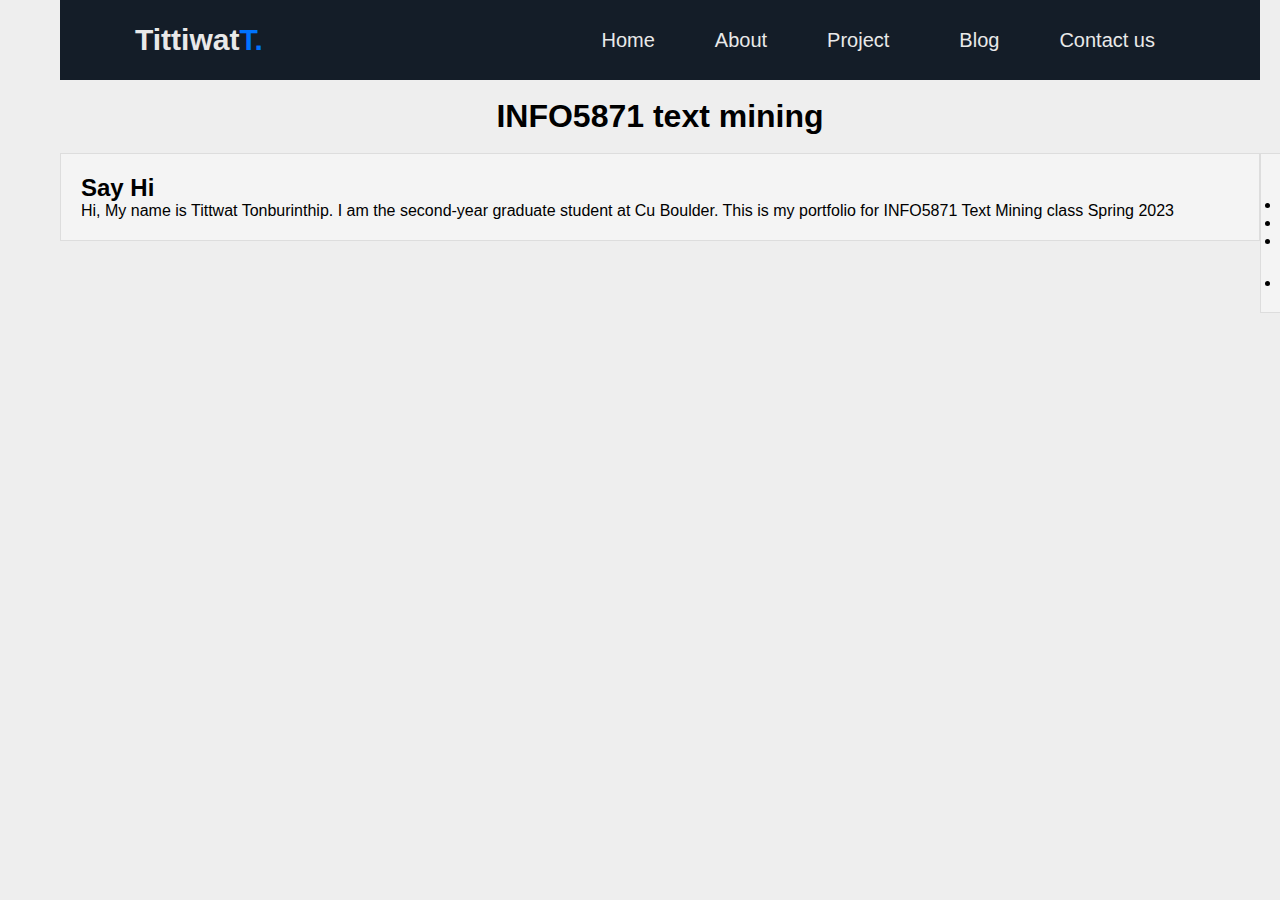
<file: index.html>
<head>
	<meta charset="utf-8">
	<meta name="viewport" content="width=device-width, initial-scale=1">
	<title> INFO 5871 project </title>
	<link rel="stylesheet" href="app.css">
</head>

<nav class="menu-bar">
	<h1 class="logo">Tittiwat<span>T.</span></h1>
	<ul>
		<li><a href="index.html">Home</a></li>
		<li><a href="#">About</a></li>
		<li><a href="#">Project <i class="fas fa-caret-down"></i></a>

			<div class="dropdown-menu">
				<ul>
					<!--<li><a href="#">Pricing</a></li>-->
					<!--<li><a href="#">Portfolio</a></li>-->
					<li>
						<a href="#">Module-1 <i class="fas fa-caret-right"></i></a>

						<div class="dropdown-menu-1">
							<ul>
								<li><a href="1_1.html">Introduction</a></li>
								<li><a href="1_2.html">Data</a></li>

							</ul>
						</div>
					</li>

					<li>
						<a href="#">Module-2 <i class="fas fa-caret-right"></i></a>

						<div class="dropdown-menu-1">
							<ul>
								<li><a href="1_1.html">Updated Introduction</a></li>
								<li><a href="2_2.html">Clustering</a></li>
								<li><a href="2_3.html">ARM</a></li>
								<li><a href="2_4.html">LDA</a></li>
							</ul>
						</div>
					</li>

					<li>
						<a href="#">Module-3 <i class="fas fa-caret-right"></i></a>

						<div class="dropdown-menu-1">
							<ul>
								<li><a href="1_1.html">Updated Introduction#2</a></li>
								<li><a href="3_2.html">Naive Bayes</a></li>
								<li><a href="3_3.html">Decision Tree</a></li>
								<li><a href="3_4.html">SVM</a></li>
							</ul>
						</div>
					</li>

					<li>
						<a href="#">Module-4 <i class="fas fa-caret-right"></i></a>

						<div class="dropdown-menu-1">
							<ul>
								<li><a href="1_1.html">Updated Introduction_final</a></li>
								<li><a href="4_1.html">Neural Network</a></li>
								<li><a href="4_2.html">Conclusion</a></li>
					
							</ul>
						</div>
					</li>

					<li><a href="#">FAQ</a></li>
				</ul>
			</div>
		</li>
		<li><a href="#">Blog</a>
		</li>
		<li><a href="#">Contact us</a></li>
	</ul>
</nav>

<br>

<body>

	<main id="main">
		<h1>INFO5871 text mining</h1>
		<br>

		<section id="welcome" class="card">
			<div class="arial">
				<h2>Say Hi</h2>
				<p>
				Hi, My name is Tittwat Tonburinthip. I am the second-year graduate student at Cu Boulder. This is my portfolio for INFO5871 Text Mining class Spring 2023
				</p>
			</div>
		</section>

		<!-- <br> -->


		<br>

	</main>

</body>

<!-- Sidebar-->
<div id="sidebar" class="card">
	<h3>Menu</h3>
	<!-- Navigation -->
	<ul id="main-nav">
		<li><a href="#welcome">Not avaiable</a></li>
		<li><a href="#welcome">Not avaiable</a></li>
		<li><a href="#welcome">Not avaiable</a></li>
	</ul>
	<hr />
	<h3>About me</h3>
	<ul>
		<li><strong>Email:</strong> tito7259@colorado.edu</li>
	</ul>
</div>
</file>
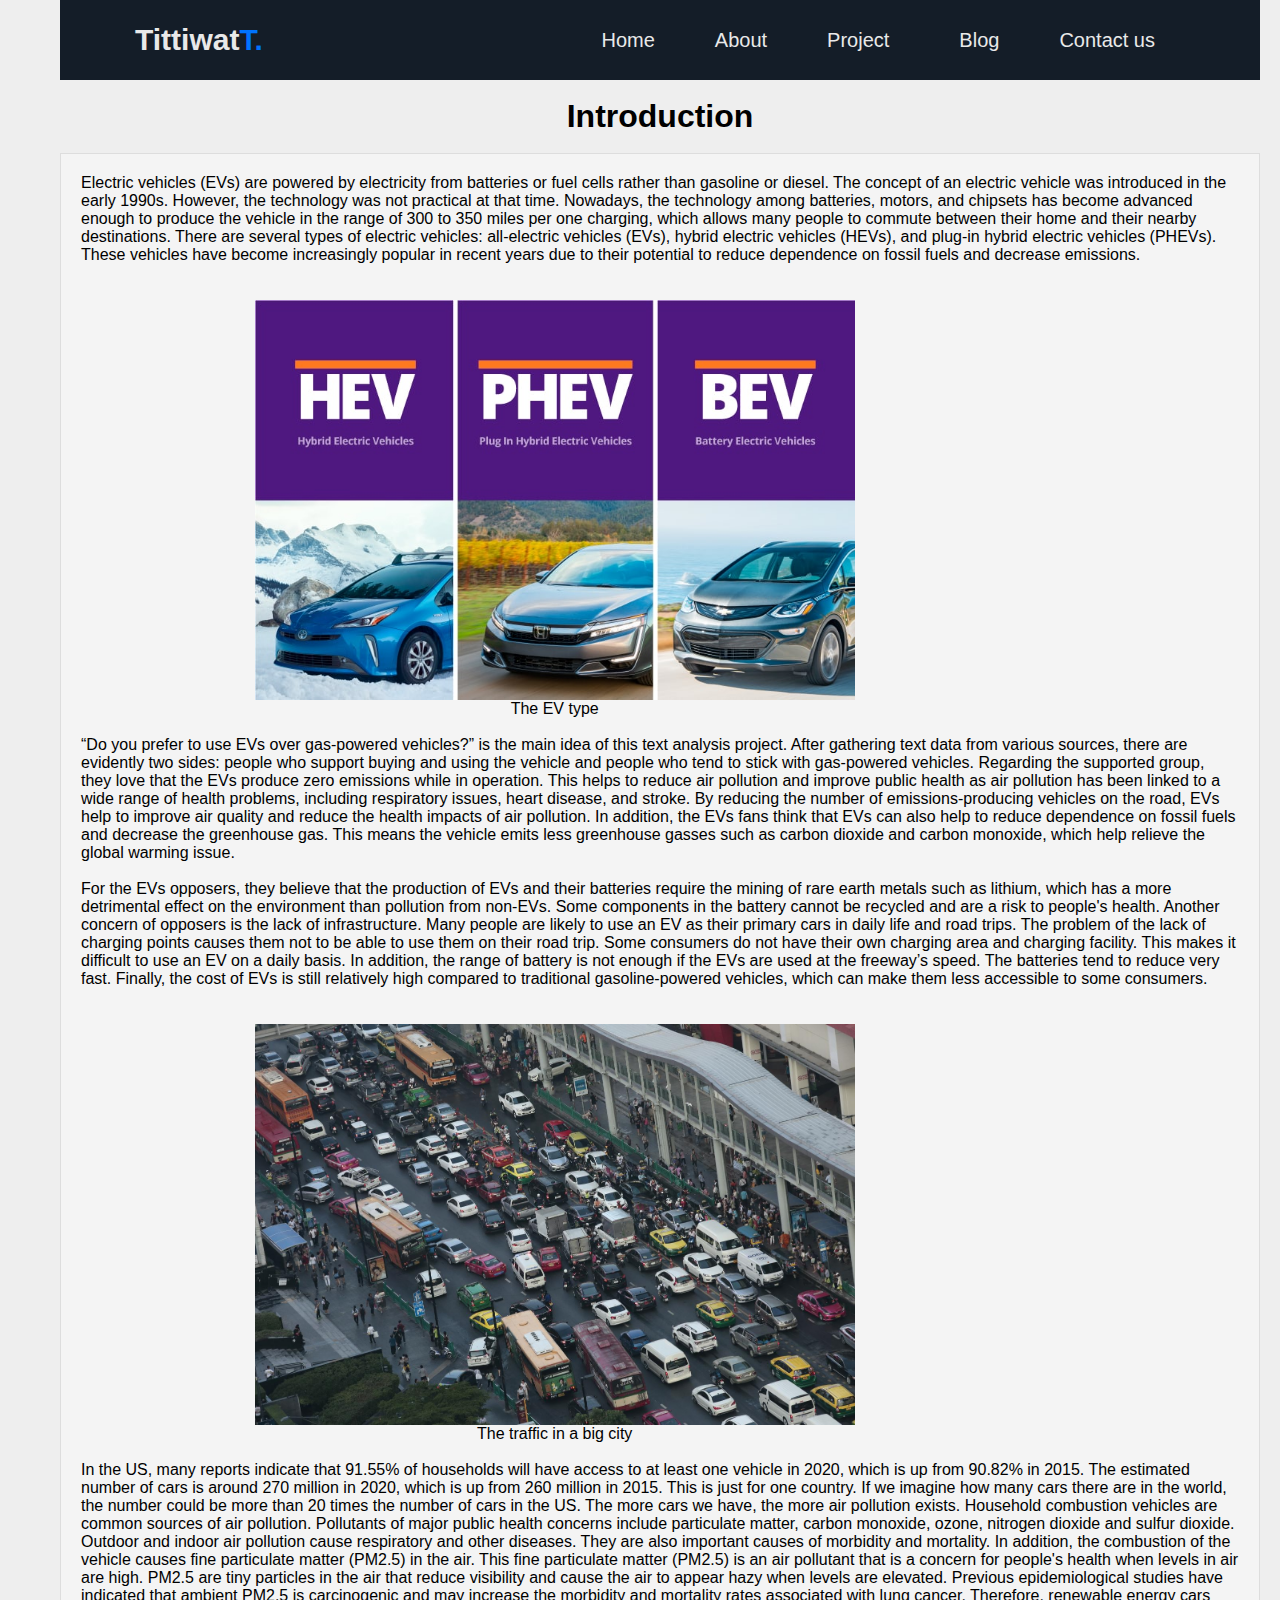
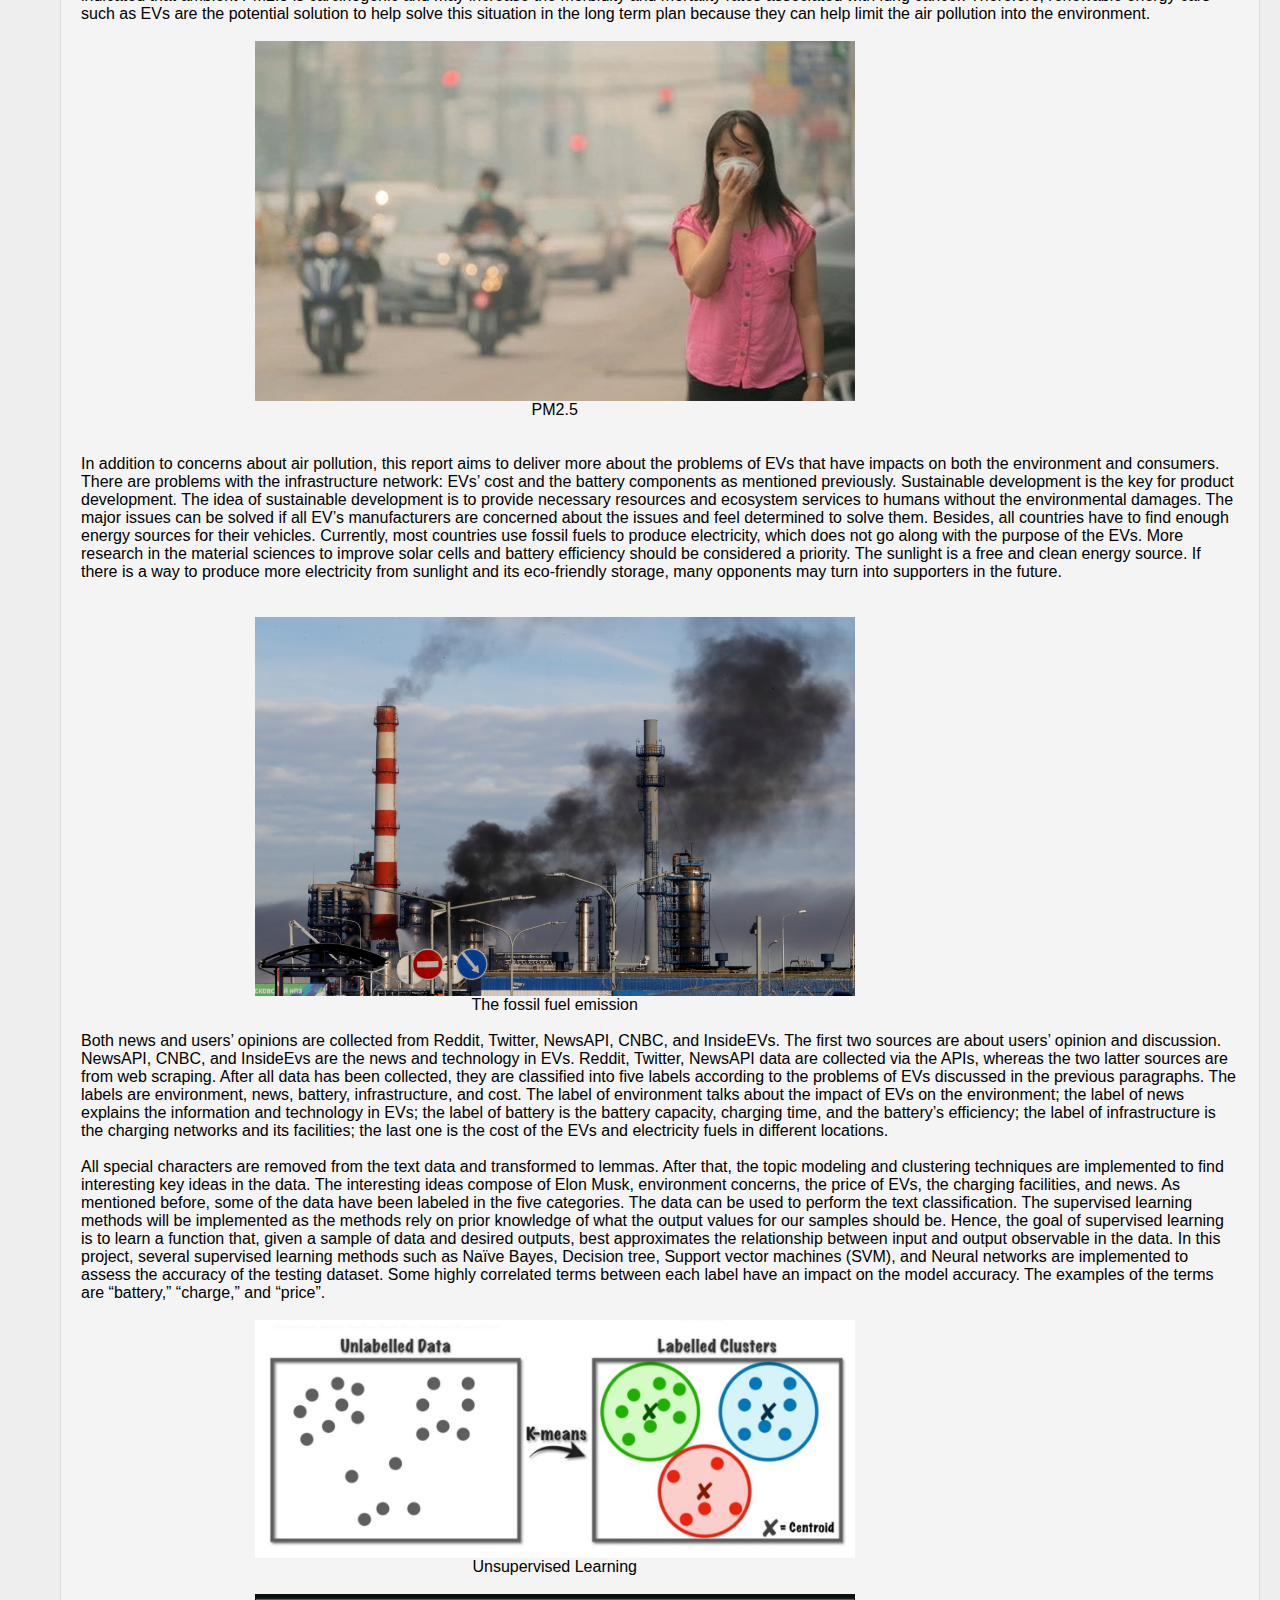
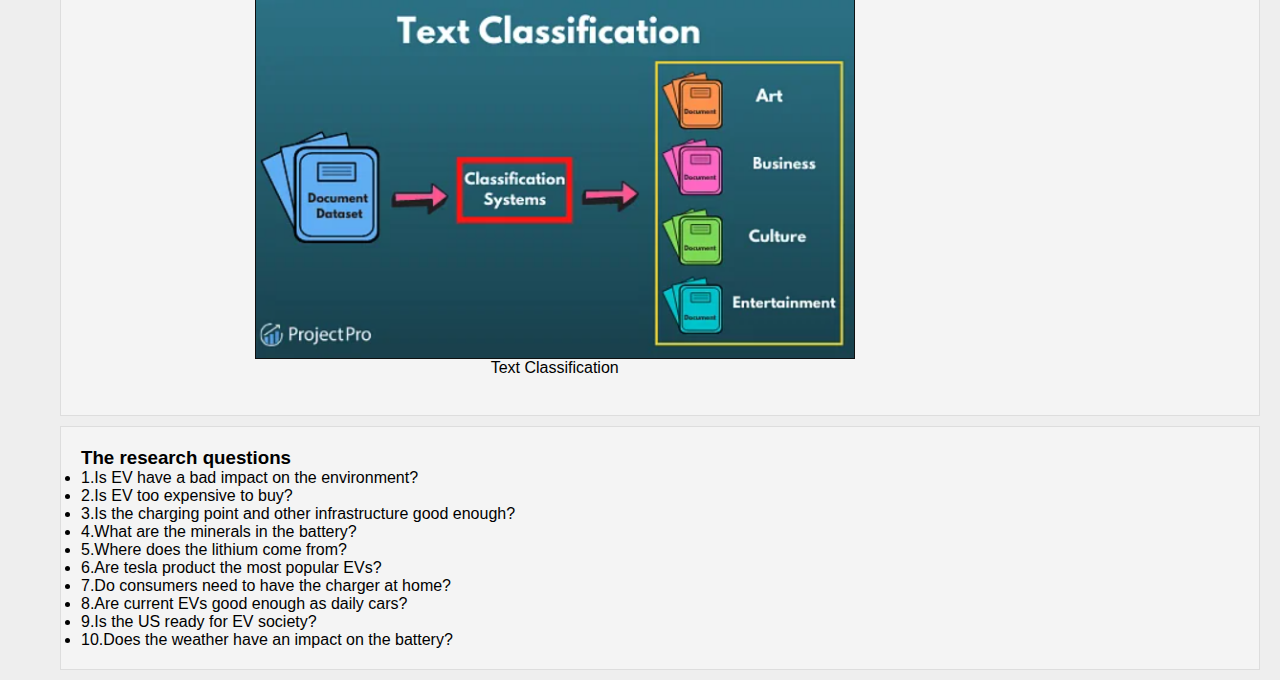
<file: 1_1.html>
<head>
	<meta charset="utf-8">
	<meta name="viewport" content="width=device-width, initial-scale=1">
	<title> INFO 5871 project </title>
	<link rel="stylesheet" href="app.css">
</head>

<nav class="menu-bar">
	<h1 class="logo">Tittiwat<span>T.</span></h1>
	<ul>
		<li><a href="index.html">Home</a></li>
		<li><a href="#">About</a></li>
		<li><a href="#">Project <i class="fas fa-caret-down"></i></a>

			<div class="dropdown-menu">
				<ul>
					<!--<li><a href="#">Pricing</a></li>-->
					<!--<li><a href="#">Portfolio</a></li>-->
					<li>
						<a href="#">Module-1 <i class="fas fa-caret-right"></i></a>

						<div class="dropdown-menu-1">
							<ul>
								<li><a href="1_1.html">Introduction</a></li>
								<li><a href="1_2.html">Data</a></li>

							</ul>
						</div>
					</li>

					<li>
						<a href="#">Module-2 <i class="fas fa-caret-right"></i></a>

						<div class="dropdown-menu-1">
							<ul>
								<li><a href="1_1.html">Updated Introduction</a></li>
								<li><a href="2_2.html">Clustering</a></li>
								<li><a href="2_3.html">ARM</a></li>
								<li><a href="2_4.html">LDA</a></li>
							</ul>
						</div>
					</li>

					<li>
						<a href="#">Module-3 <i class="fas fa-caret-right"></i></a>

						<div class="dropdown-menu-1">
							<ul>
								<li><a href="1_1.html">Updated Introduction#2</a></li>
								<li><a href="3_2.html">Naive Bayes</a></li>
								<li><a href="3_3.html">Decision Tree</a></li>
								<li><a href="3_4.html">SVM</a></li>
							</ul>
						</div>
					</li>

					<li>
						<a href="#">Module-4 <i class="fas fa-caret-right"></i></a>

						<div class="dropdown-menu-1">
							<ul>
								<li><a href="1_1.html">Updated Introduction_final</a></li>
								<li><a href="4_1.html">Neural Network</a></li>
								<li><a href="4_2.html">Conclusion</a></li>
					
							</ul>
						</div>
					</li>

					<li><a href="#">FAQ</a></li>
				</ul>
			</div>
		</li>
		<li><a href="#">Blog</a>
		</li>
		<li><a href="#">Contact us</a></li>
	</ul>
</nav>

<br>

<body>

	<main id="main">
		<h1>Introduction</h1>
		<br>

		<section id="introduction" class="card">
			<div class="arial">
				<!--<h2>Introduction</h2>-->
				<p>
					Electric vehicles (EVs) are powered by electricity from batteries or fuel cells rather than gasoline or diesel. The concept of an electric vehicle was introduced in the early 1990s. However, the technology was not practical at that time. Nowadays, the technology among batteries, motors, and chipsets has become advanced enough to produce the vehicle in the range of 300 to 350 miles per one charging, which allows many people to commute between their home and their nearby destinations. There are several types of electric vehicles: all-electric vehicles (EVs), hybrid electric vehicles (HEVs), and plug-in hybrid electric vehicles (PHEVs). These vehicles have become increasingly popular in recent years due to their potential to reduce dependence on fossil fuels and decrease emissions.
				</p>
				<br>
				
				<br>
				<div class="img">
				<img width="600" src="image/evtype.jpg">
				<div class="caption">The EV type</div>
				</div>
				<br>
			
				
				<p>
					“Do you prefer to use EVs over gas-powered vehicles?” is the main idea of this text analysis project. After gathering text data from various sources, there are evidently two sides: people who support buying and using the vehicle and people who tend to stick with gas-powered vehicles. Regarding the supported group, they love that the EVs produce zero emissions while in operation. This helps to reduce air pollution and improve public health as air pollution has been linked to a wide range of health problems, including respiratory issues, heart disease, and stroke. By reducing the number of emissions-producing vehicles on the road, EVs help to improve air quality and reduce the health impacts of air pollution. In addition, the EVs fans think that EVs can also help to reduce dependence on fossil fuels and decrease the greenhouse gas. This means the vehicle emits less greenhouse gasses such as carbon dioxide and carbon monoxide, which help relieve the global warming issue.
				</p>
				<br>
				<p>
					For the EVs opposers, they believe that the production of EVs and their batteries require the mining of rare earth metals such as lithium, which has a more detrimental effect on the environment than pollution from non-EVs. Some components in the battery cannot be recycled and are a risk to people's health. Another concern of opposers is the lack of infrastructure. Many people are likely to use an EV as their primary cars in daily life and road trips. The problem of the lack of charging points causes them not to be able to use them on their road trip. Some consumers do not have their own charging area and charging facility. This makes it difficult to use an EV on a daily basis. In addition, the range of battery is not enough if the EVs are used at the freeway’s speed. The batteries tend to reduce very fast. Finally, the cost of EVs is still relatively high compared to traditional gasoline-powered vehicles, which can make them less accessible to some consumers.
				</p>
				<br>
				
				<br>
				<div class="img">
				<img width="600" src="image/traffic.jpg">
				<div class="caption">The traffic in a big city</div>
				</div>
				
				<br>
				
				<p>
					In the US, many reports indicate that 91.55% of households will have access to at least one vehicle in 2020, which is up from 90.82% in 2015. The estimated number of cars is around 270 million in 2020, which is up from 260 million in 2015. This is just for one country. If we imagine how many cars there are in the world, the number could be more than 20 times the number of cars in the US. The more cars we have, the more air pollution exists. Household combustion vehicles are common sources of air pollution. Pollutants of major public health concerns include particulate matter, carbon monoxide, ozone, nitrogen dioxide and sulfur dioxide. Outdoor and indoor air pollution cause respiratory and other diseases. They are also important causes of morbidity and mortality. In addition, the combustion of the vehicle causes fine particulate matter (PM2.5) in the air. This fine particulate matter (PM2.5) is an air pollutant that is a concern for people's health when levels in air are high. PM2.5 are tiny particles in the air that reduce visibility and cause the air to appear hazy when levels are elevated. Previous epidemiological studies have indicated that ambient PM2.5 is carcinogenic and may increase the morbidity and mortality rates associated with lung cancer. Therefore, renewable energy cars such as EVs are the potential solution to help solve this situation in the long term plan because they can help limit the air pollution into the environment.
				</p>
				
			    <br>
				<div class="img">
				<img width="600" src="image/pm25.jpg">
				<div class="caption">PM2.5</div>
				</div>
				<br>
				
				<br>
				<p>
					In addition to concerns about air pollution, this report aims to deliver more about the problems of EVs that have impacts on both the environment and consumers. There are problems with the infrastructure network: EVs’ cost and the battery components as mentioned previously. Sustainable development is the key for product development. The idea of sustainable development is to provide necessary resources and ecosystem services to humans without the environmental damages. The major issues can be solved if all EV’s manufacturers are concerned about the issues and feel determined to solve them. Besides, all countries have to find enough energy sources for their vehicles. Currently, most countries use fossil fuels to produce electricity, which does not go along with the purpose of the EVs. More research in the material sciences to improve solar cells and battery efficiency should be considered a priority. The sunlight is a free and clean energy source. If there is a way to produce more electricity from sunlight and its eco-friendly storage, many opponents may turn into supporters in the future.
				</p>
				<br>
				
				<br>
				<div class="img">
				<img width="600" src="image/fossilfuels.jpg">
				<div class="caption">The fossil fuel emission</div>
				</div>
				
				<br>
				
				<p>
					Both news and users’ opinions are collected from Reddit, Twitter, NewsAPI, CNBC, and InsideEVs. The first two sources are about users’ opinion and discussion. NewsAPI, CNBC, and InsideEvs are the news and technology in EVs. Reddit, Twitter, NewsAPI data are collected via the APIs, whereas the two latter sources are from web scraping. After all data has been collected, they are classified into five labels according to the problems of EVs discussed in the previous paragraphs. The labels are environment, news, battery, infrastructure, and cost. The label of environment talks about the impact of EVs on the environment; the label of news explains the information and technology in EVs; the label of battery is the battery capacity, charging time, and the battery’s efficiency; the label of infrastructure is the charging networks and its facilities; the last one is the cost of the EVs and electricity fuels in different locations.
				</p>
				
				<br>
				<p>
					All special characters are removed from the text data and transformed to lemmas. After that, the topic modeling and clustering techniques are implemented to find interesting key ideas in the data. The interesting ideas compose of Elon Musk, environment concerns, the price of EVs, the charging facilities, and news. As mentioned before, some of the data have been labeled in the five categories. The data can be used to perform the text classification. The supervised learning methods will be implemented as the methods rely on prior knowledge of what the output values for our samples should be. Hence, the goal of supervised learning is to learn a function that, given a sample of data and desired outputs, best approximates the relationship between input and output observable in the data. In this project, several supervised learning methods such as Naïve Bayes, Decision tree, Support vector machines (SVM), and Neural networks are implemented to assess the accuracy of the testing dataset. Some highly correlated terms between each label have an impact on the model accuracy. The examples of the terms are “battery,” “charge,” and “price”. 
				</p>
				
				<br>
				<div class="img">
				<img width="600" src="image/clustering.jpg">
				<div class="caption">Unsupervised Learning</div>
				</div>
				<br>
				<div class="img">
				<img width="600" src="image/textcl.png">
				<div class="caption">Text Classification</div>
				</div>
				<br>
			</div>
		</section>

		<!-- <br> -->
		<section id="question" class="card">
			<h3>The research questions</h3>
			<ul>
				<li>1.Is EV have a bad impact on the environment?</li>
				<li>2.Is EV too expensive to buy?</li>
				<li>3.Is the charging point and other infrastructure good enough?</li>
				<li>4.What are the minerals in the battery?</li>
				<li>5.Where does the lithium come from?</li>
				<li>6.Are tesla product the most popular EVs?</li>
				<li>7.Do consumers need to have the charger at home?</li>
				<li>8.Are current EVs good enough as daily cars?</li>
				<li>9.Is the US ready for EV society?</li>
				<li>10.Does the weather have an impact on the battery? </li>

			</ul>
		</section>

		

</body>
</file>
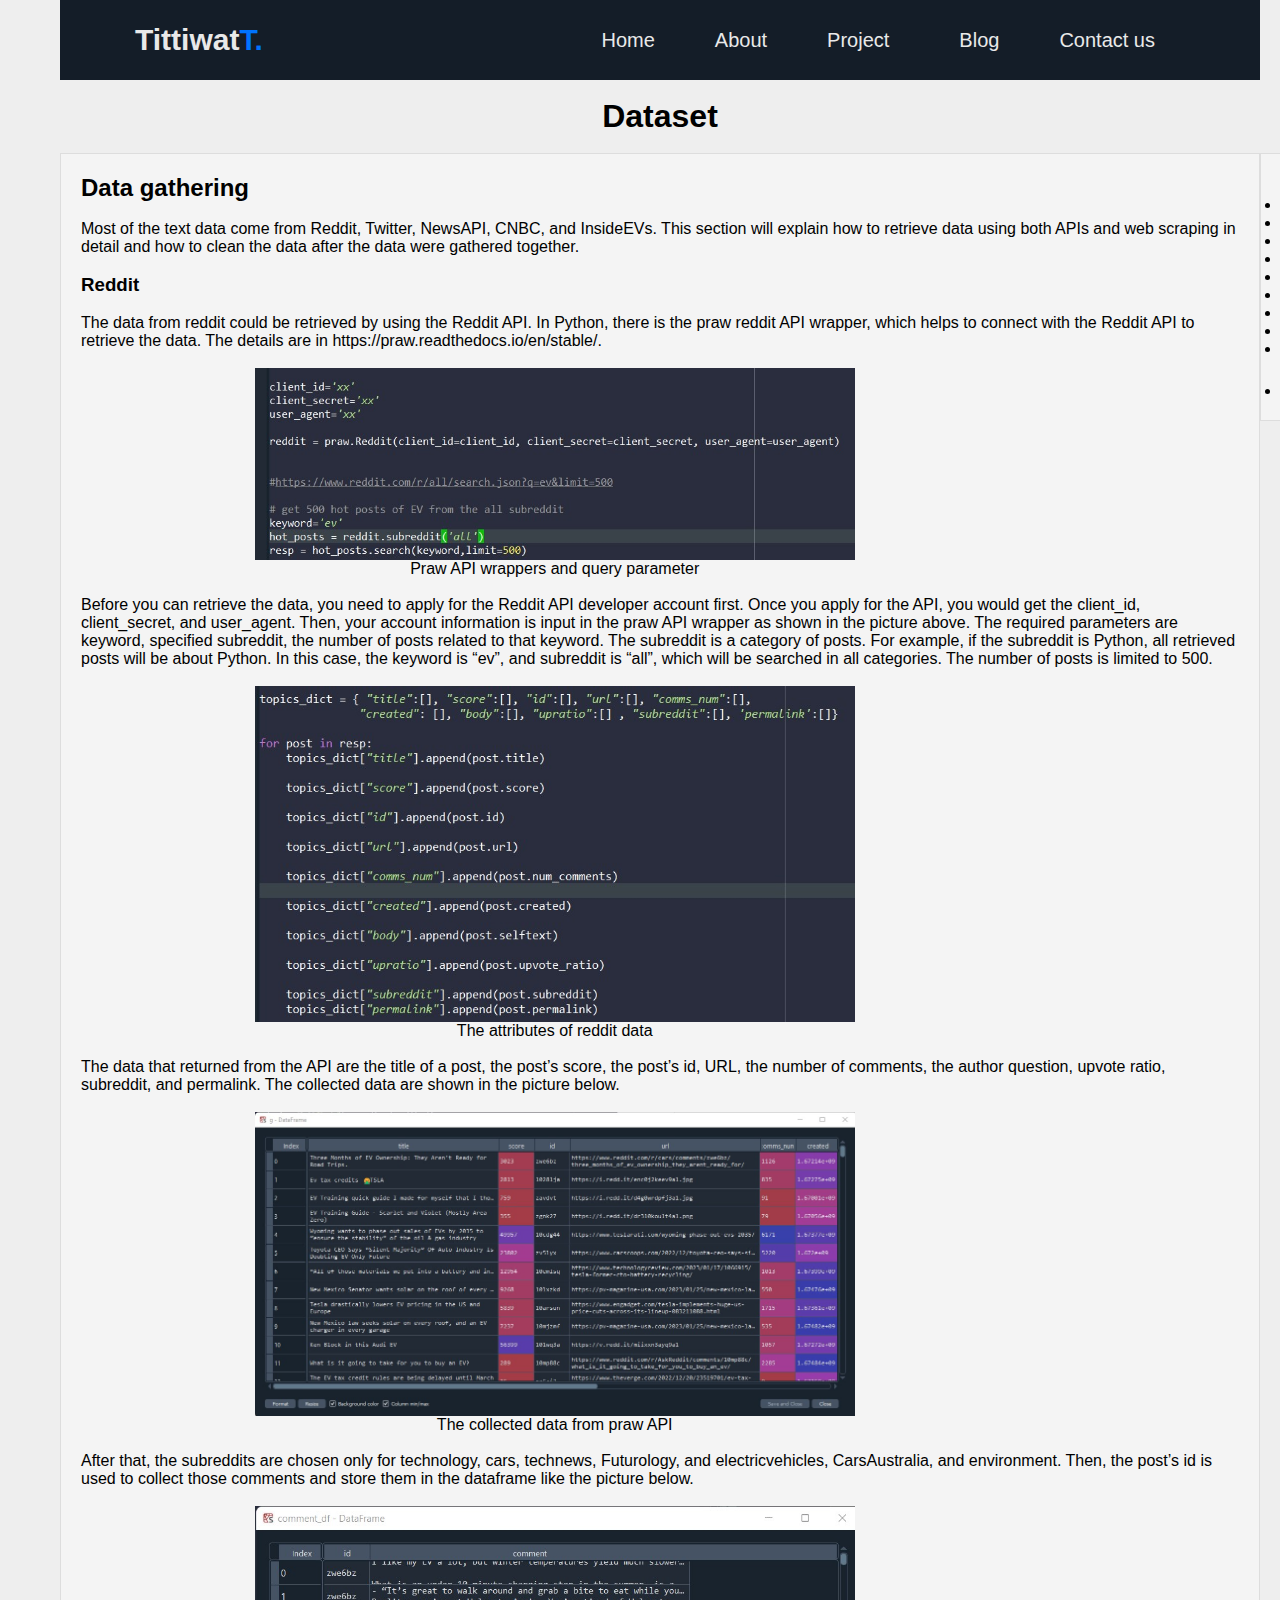
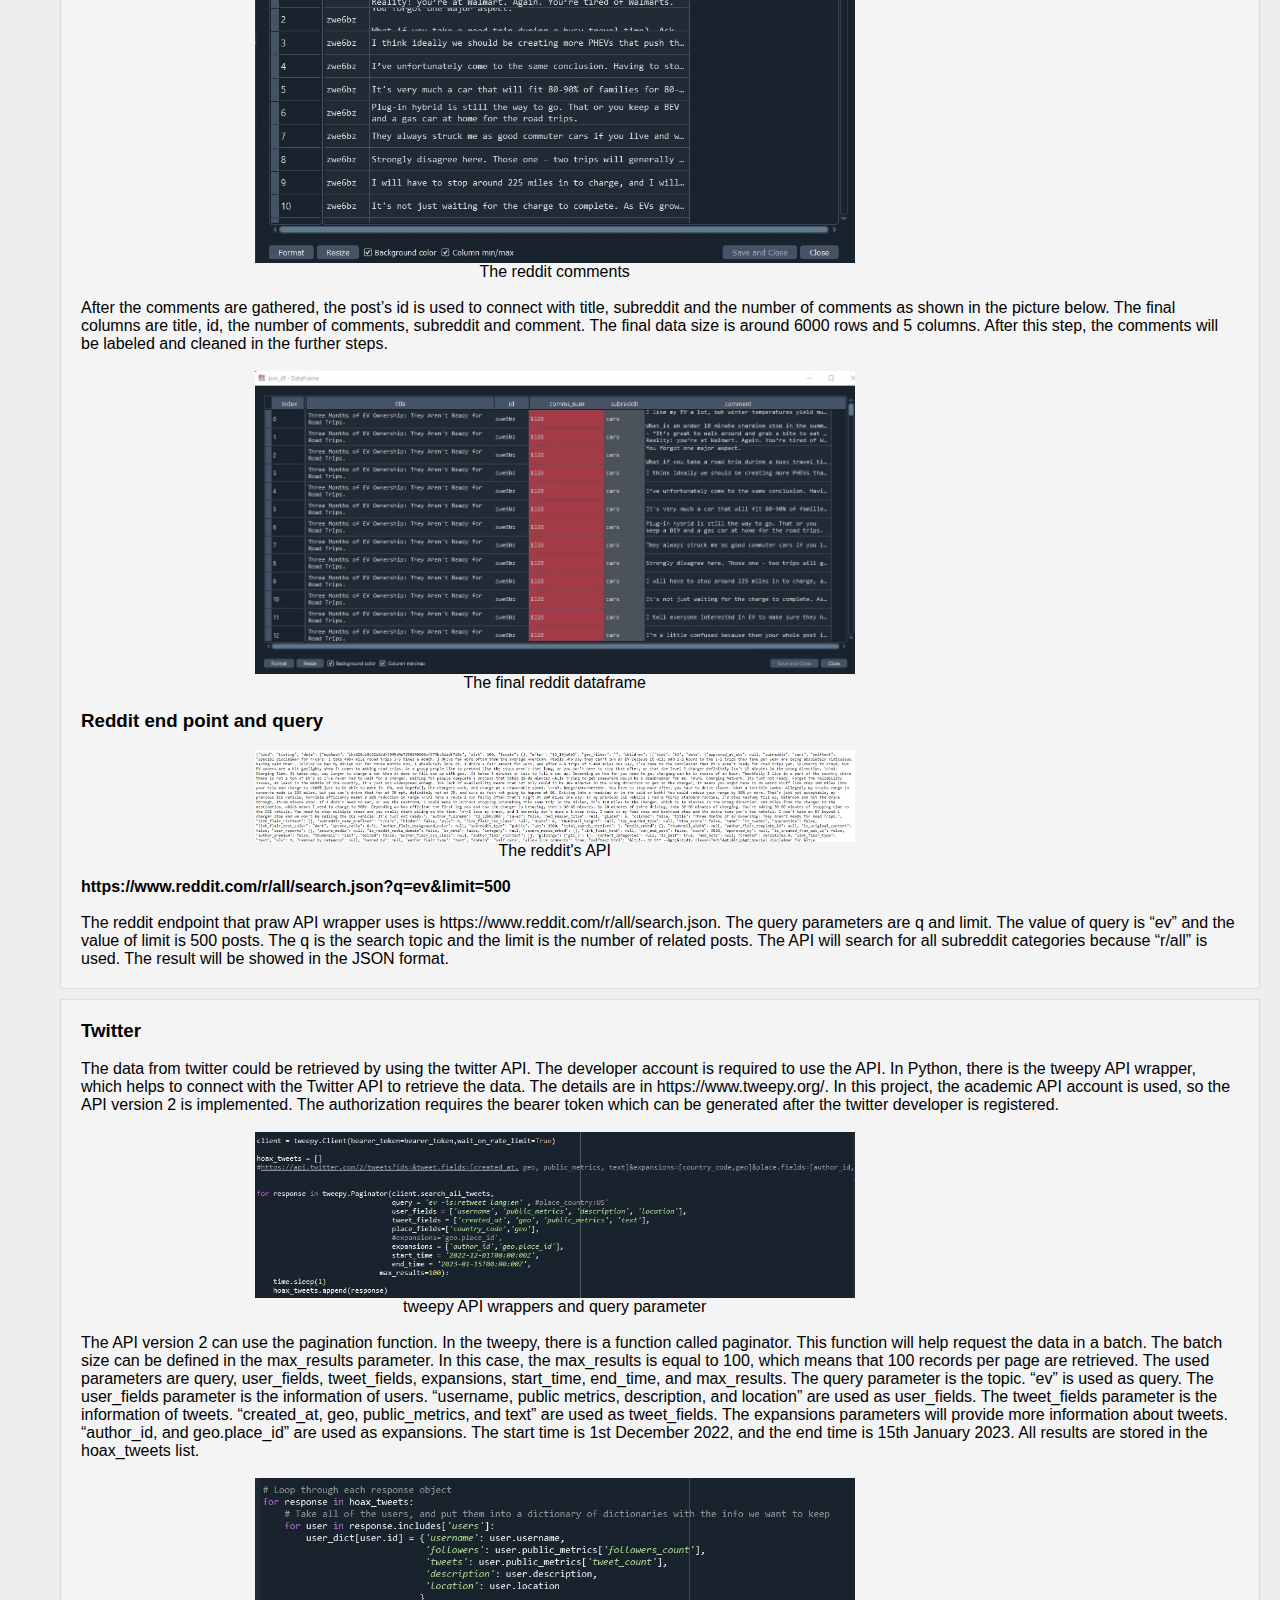
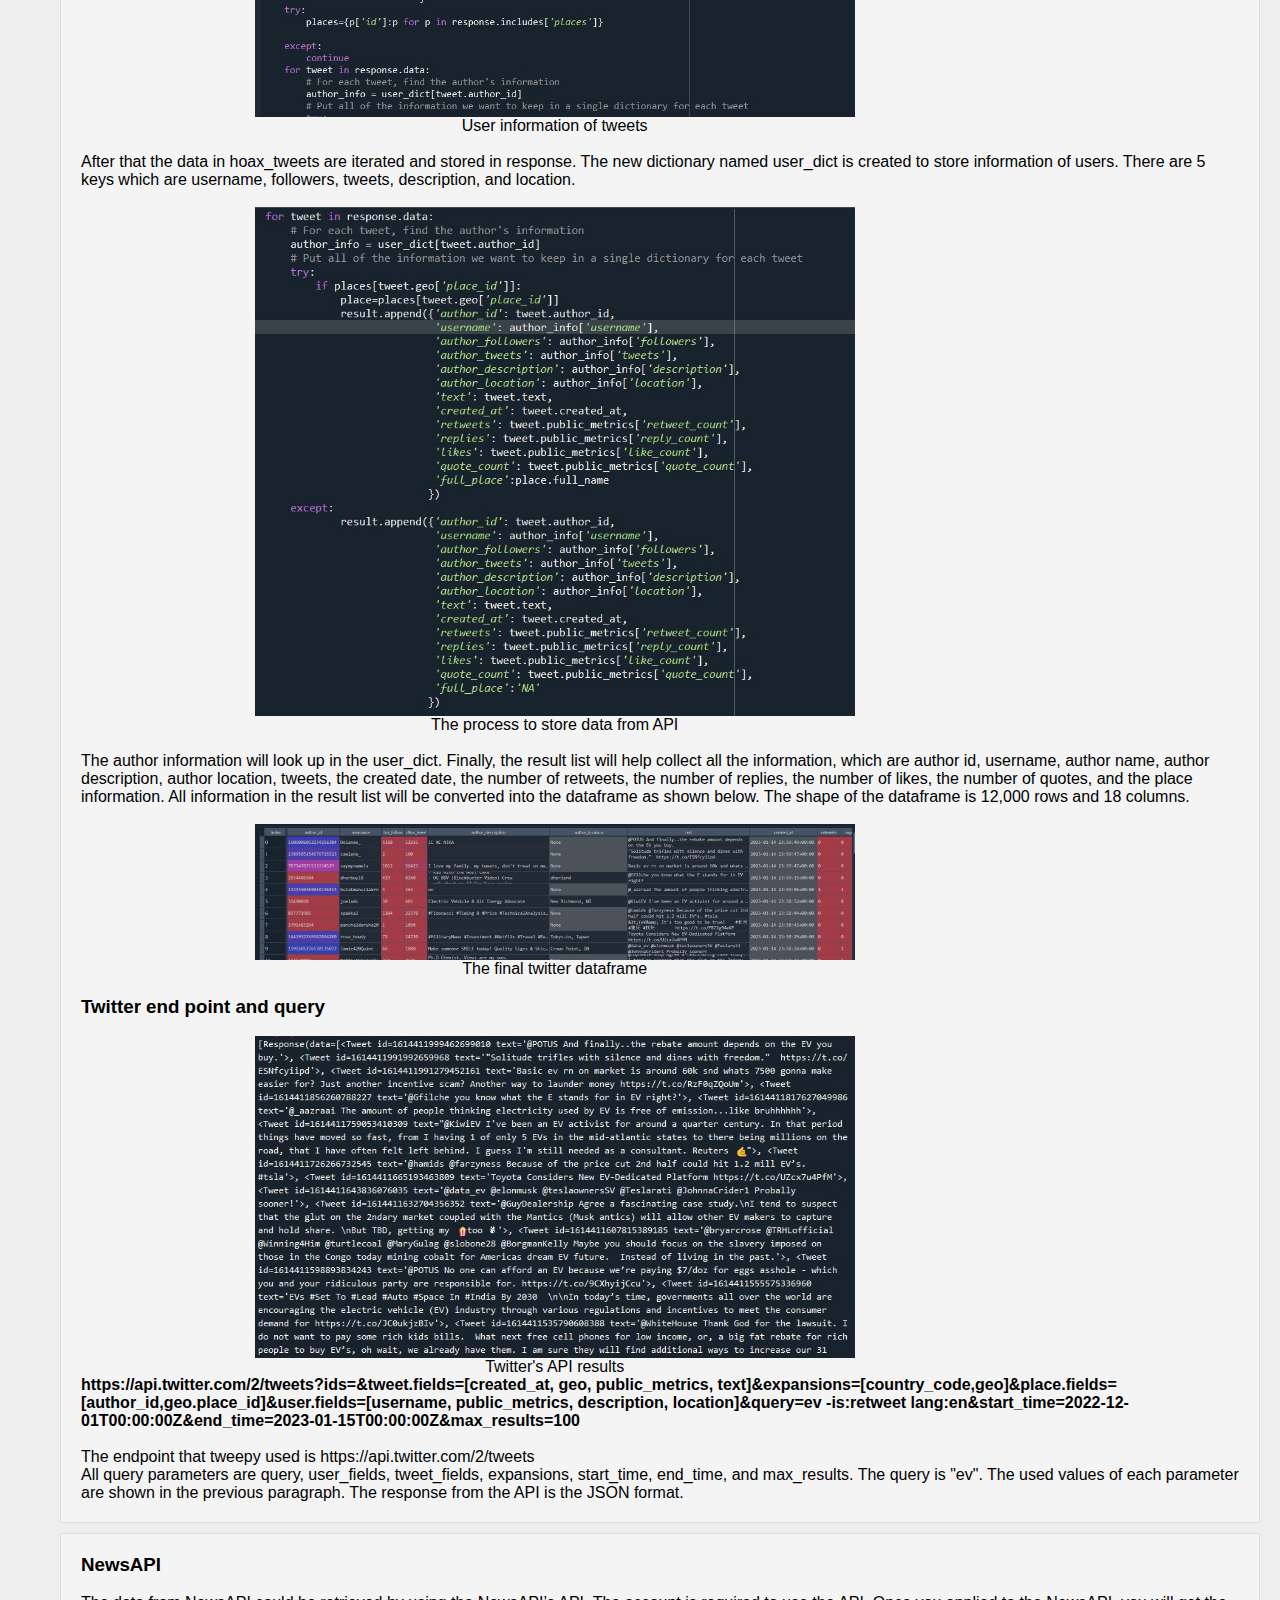
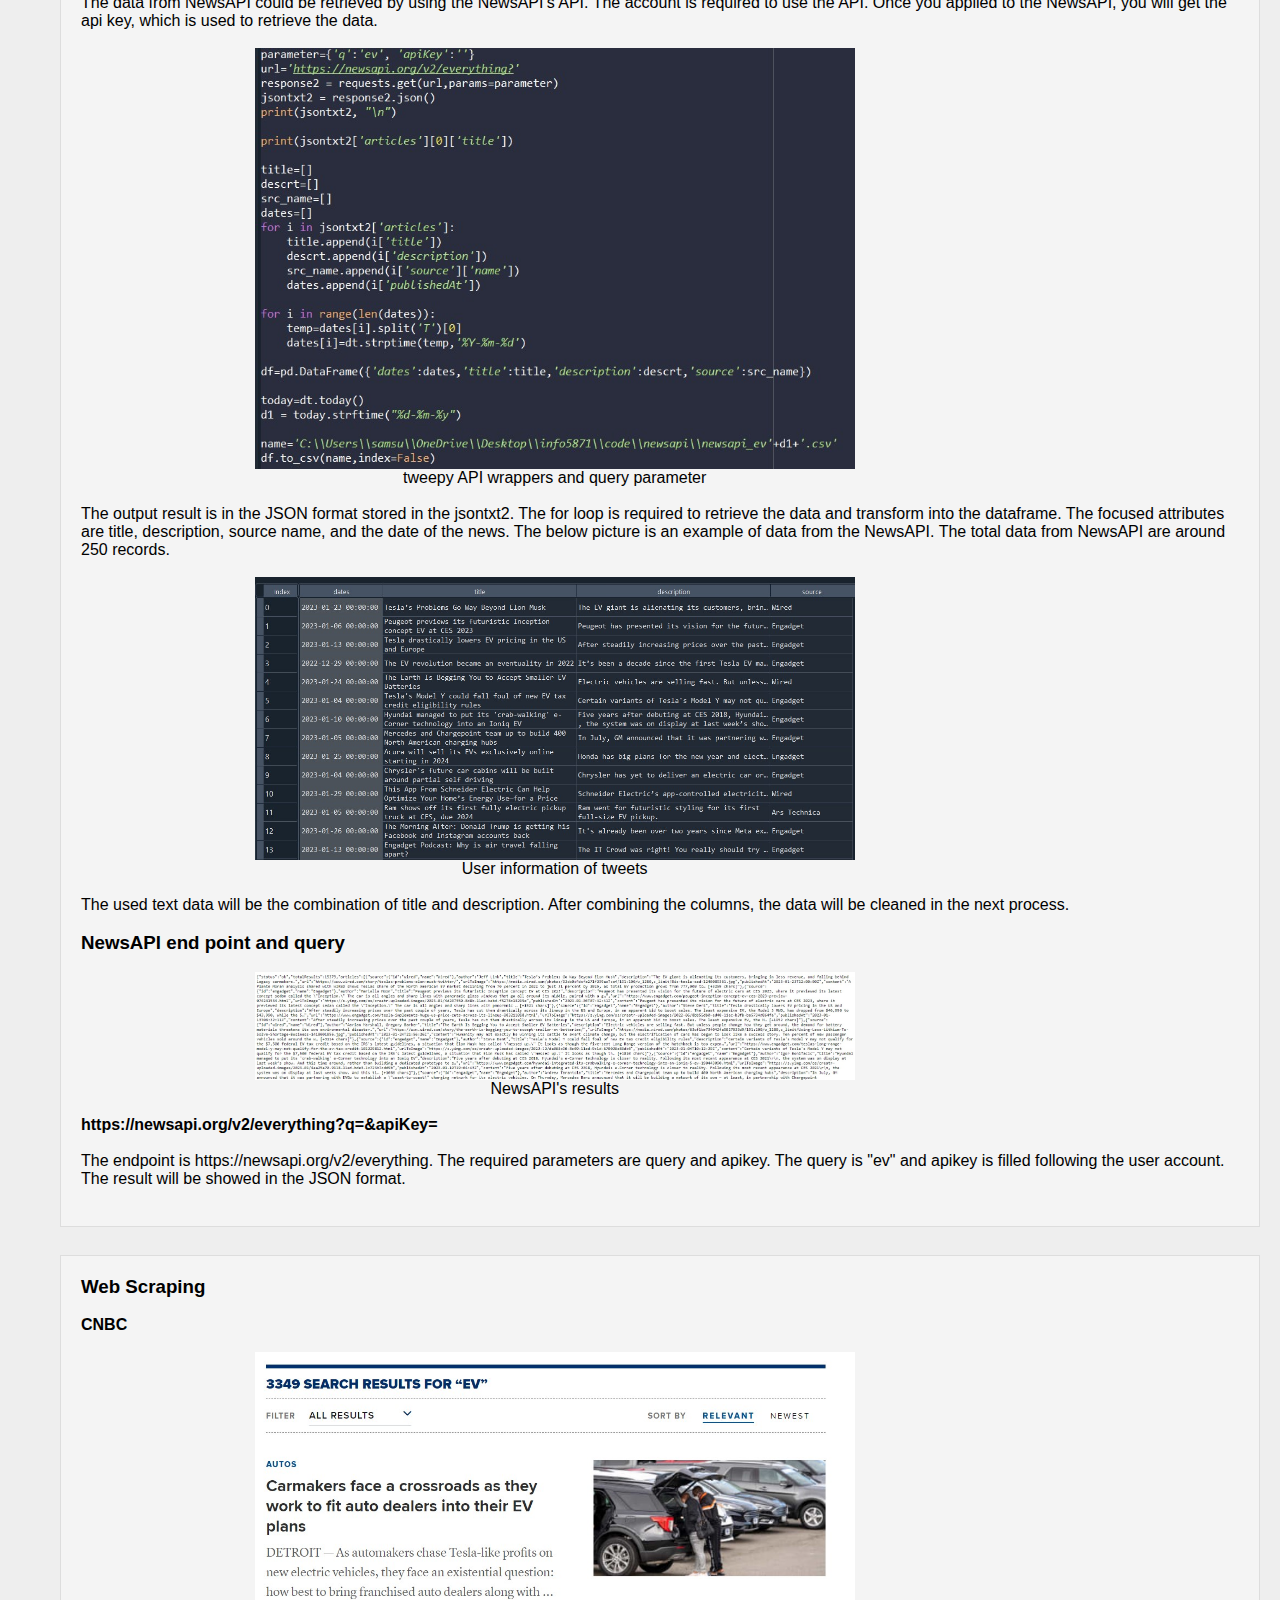
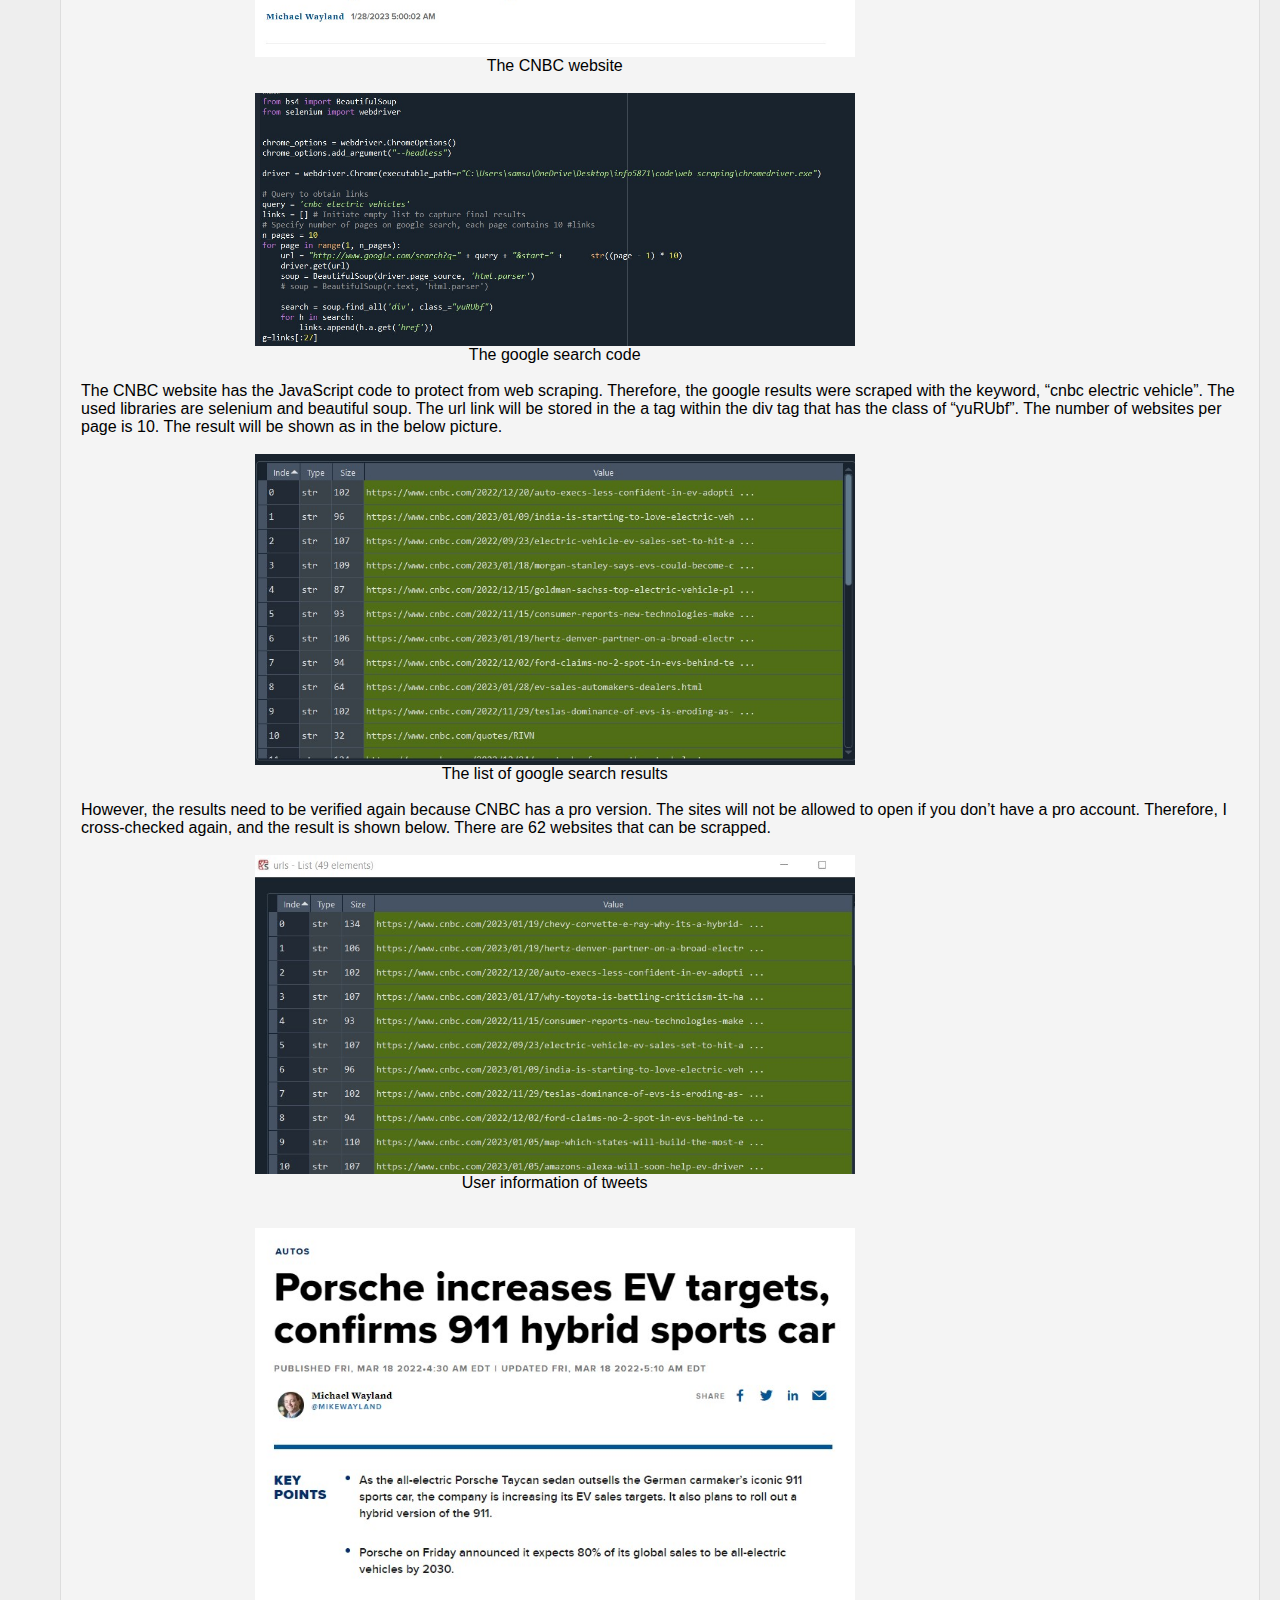
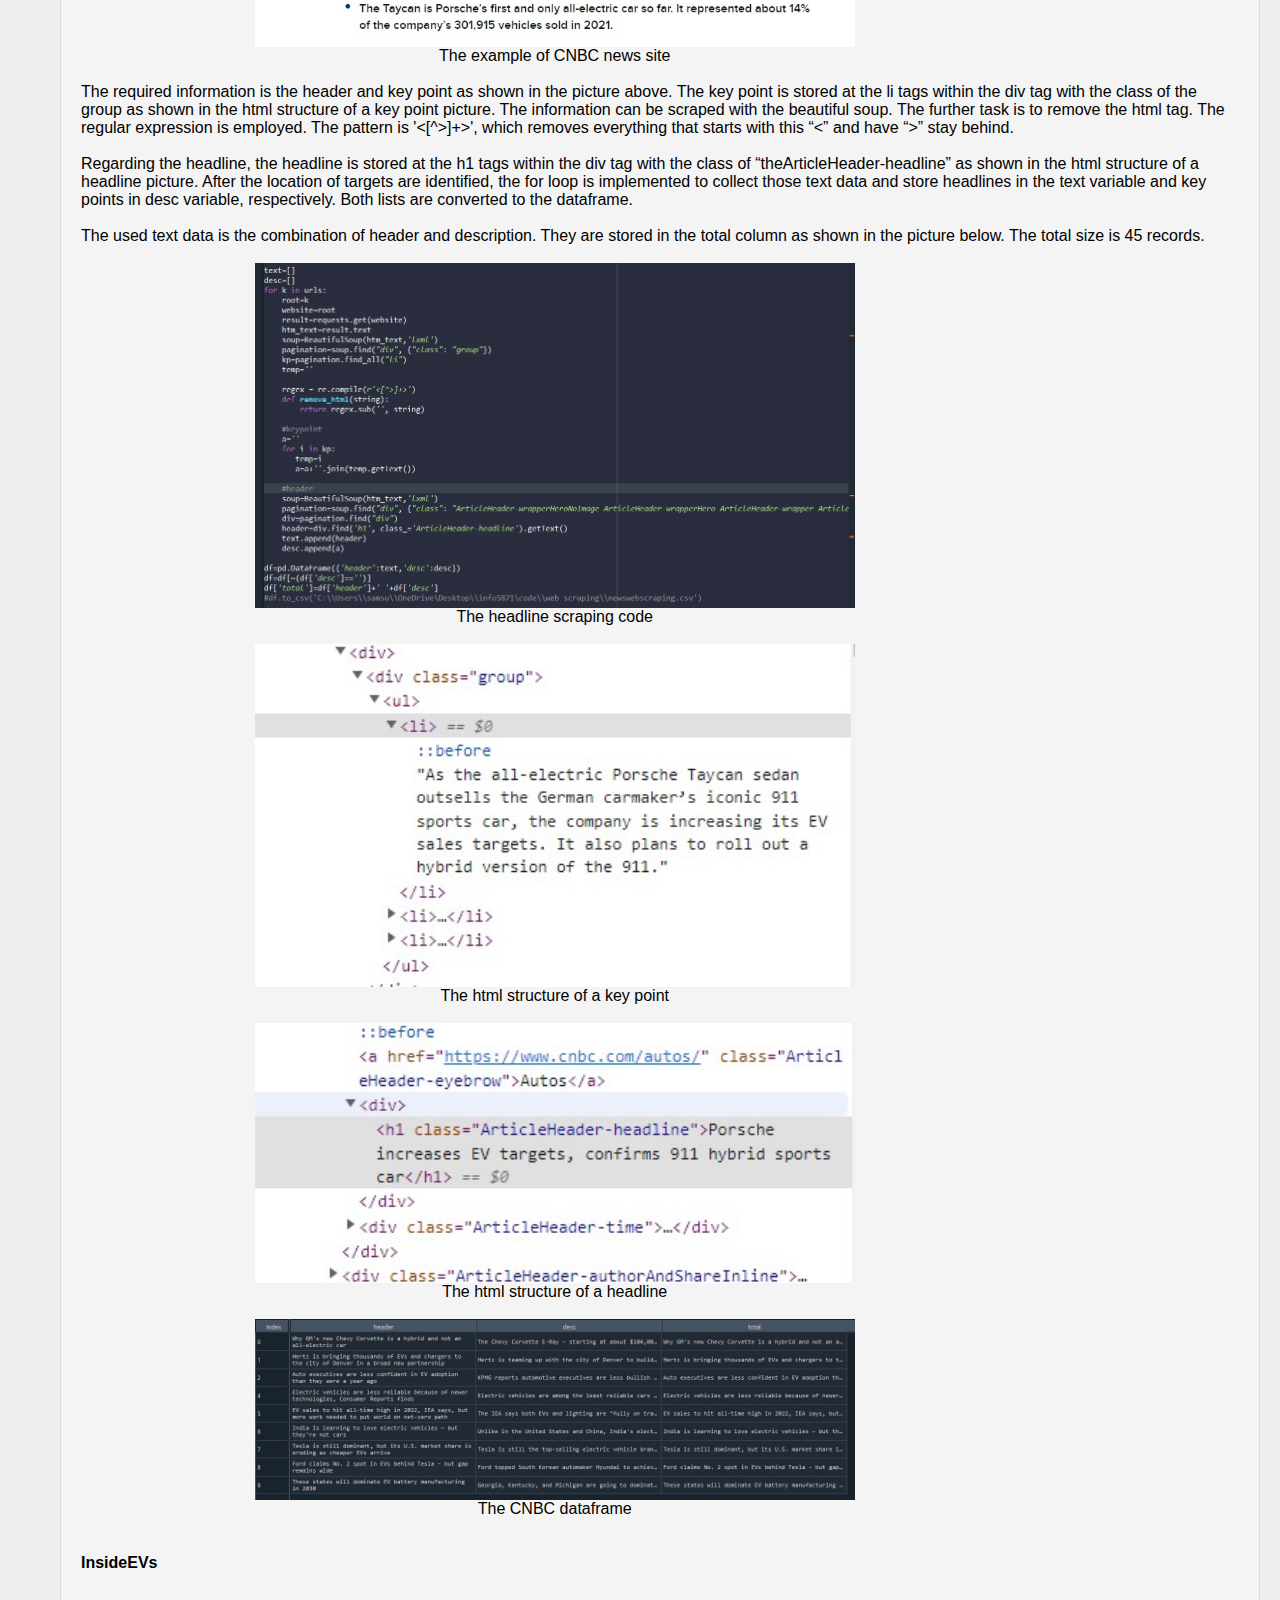
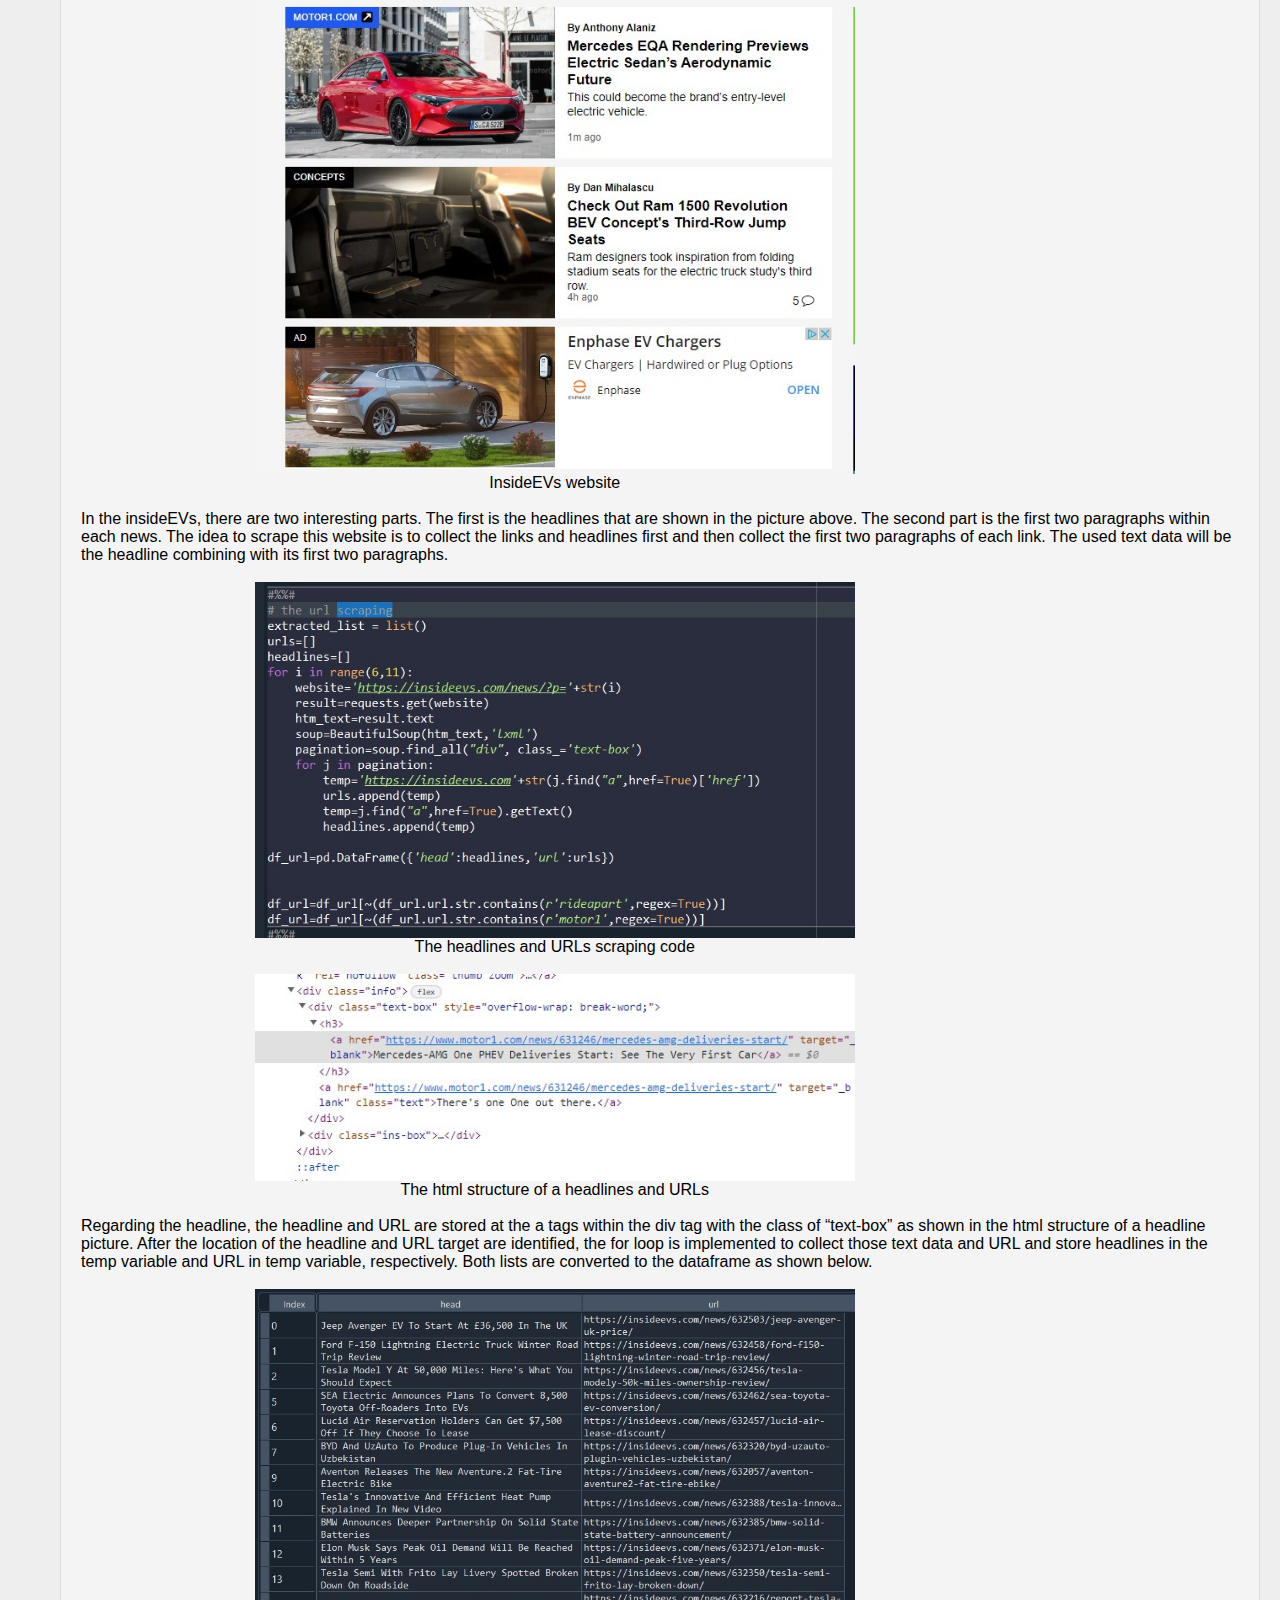
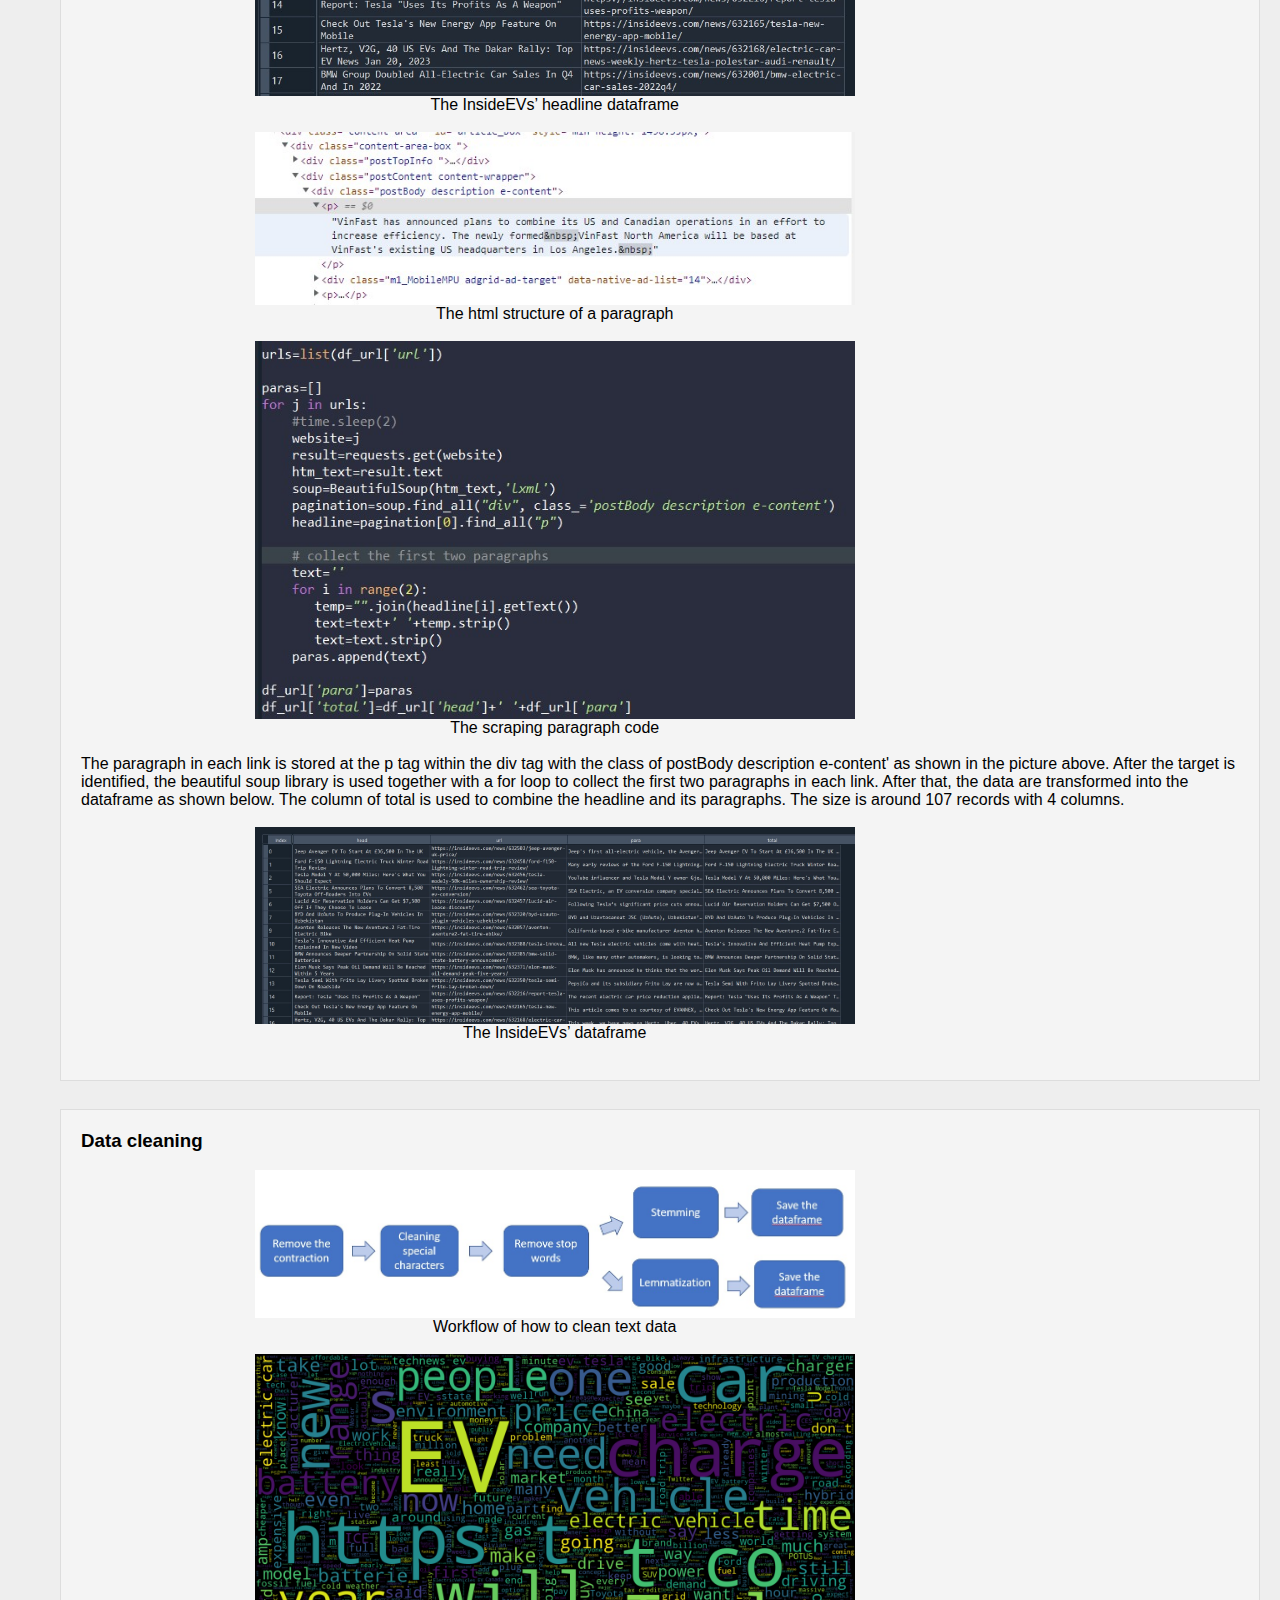
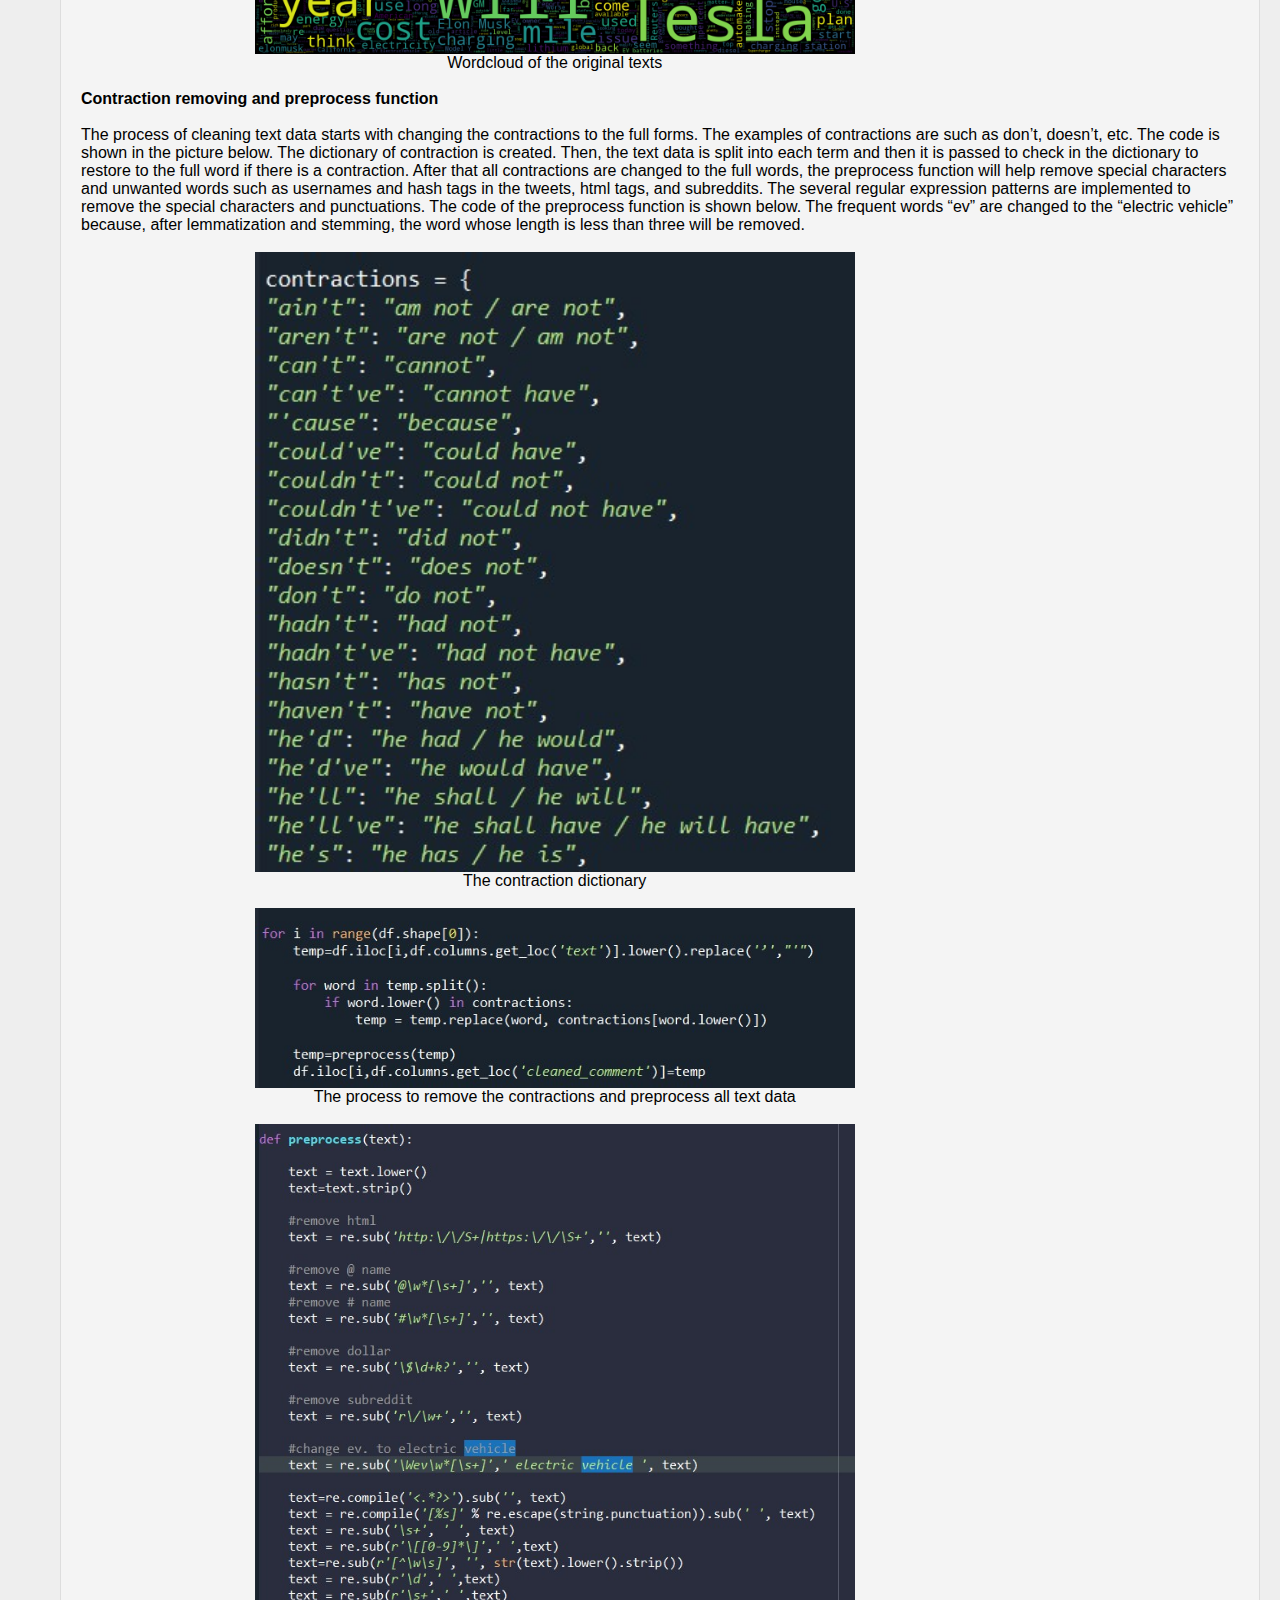
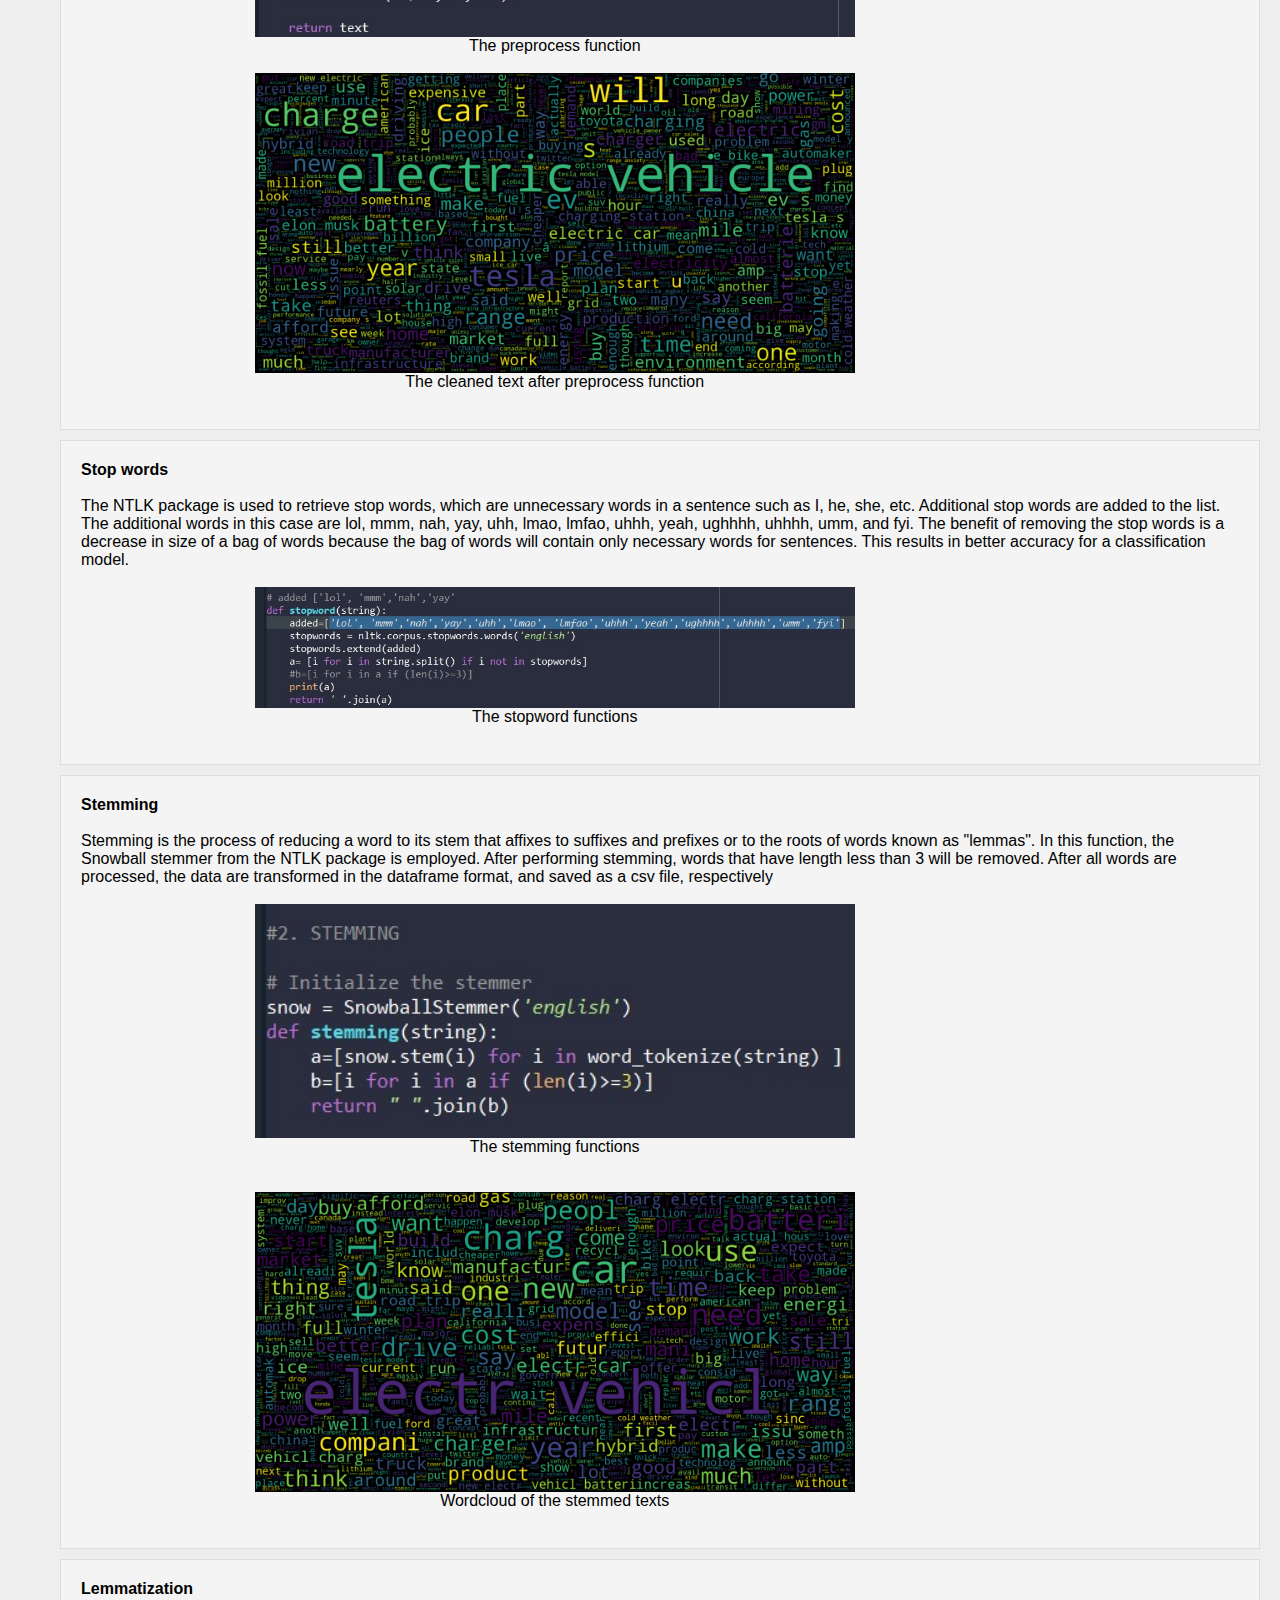
<file: 1_2.html>
<head>
	<meta charset="utf-8">
	<meta name="viewport" content="width=device-width, initial-scale=1">
	<title> INFO 5871 project </title>
	<link rel="stylesheet" href="app.css">
</head>

<nav class="menu-bar">
	<h1 class="logo">Tittiwat<span>T.</span></h1>
	<ul>
		<li><a href="index.html">Home</a></li>
		<li><a href="#">About</a></li>
		<li><a href="#">Project <i class="fas fa-caret-down"></i></a>

			<div class="dropdown-menu">
				<ul>
					<!--<li><a href="#">Pricing</a></li>-->
					<!--<li><a href="#">Portfolio</a></li>-->
					<li>
						<a href="#">Module-1 <i class="fas fa-caret-right"></i></a>

						<div class="dropdown-menu-1">
							<ul>
								<li><a href="1_1.html">Introduction</a></li>
								<li><a href="1_2.html">Data</a></li>
							</ul>
						</div>
					</li>

					<li>
						<a href="#">Module-2 <i class="fas fa-caret-right"></i></a>

						<div class="dropdown-menu-1">
							<ul>
								<li><a href="1_1.html">Updated Introduction</a></li>
								<li><a href="2_2.html">Clustering</a></li>
								<li><a href="2_3.html">ARM</a></li>
								<li><a href="2_4.html">LDA</a></li>
							</ul>
						</div>
					</li>

					<li>
						<a href="#">Module-3 <i class="fas fa-caret-right"></i></a>

						<div class="dropdown-menu-1">
							<ul>
								<li><a href="1_1.html">Updated Introduction#2</a></li>
								<li><a href="3_2.html">Naive Bayes</a></li>
								<li><a href="3_3.html">Decision Tree</a></li>
								<li><a href="3_4.html">SVM</a></li>
							</ul>
						</div>
					</li>

					<li>
						<a href="#">Module-4 <i class="fas fa-caret-right"></i></a>

						<div class="dropdown-menu-1">
							<ul>
								<li><a href="1_1.html">Updated Introduction_final</a></li>
								<li><a href="4_1.html">Neural Network</a></li>
								<li><a href="4_2.html">Conclusion</a></li>
							
							</ul>
						</div>
					</li>

					<li><a href="#">FAQ</a></li>
				</ul>
			</div>
		</li>
		<li><a href="#">Blog</a>
		</li>
		<li><a href="#">Contact us</a></li>
	</ul>
</nav>

<br>

<body>

	<main id="main">
		<h1>Dataset</h1>
		<br>

		<section id="Reddit" class="card">
			<div class="arial">
				<h2>Data gathering</h2>
				<br>
				<p>
					Most of the text data come from Reddit, Twitter, NewsAPI, CNBC, 
					and InsideEVs. This section will explain how to retrieve data using both APIs and web scraping 
					in detail and how to clean the data after the data were gathered together.
				</p>
				<br>
				<h3>Reddit</h3>
				<br>

					<p>
						The data from reddit could be retrieved by using the Reddit API. 
						In Python, there is the praw reddit API wrapper, which helps to connect with the Reddit API to retrieve the data. 
						The details are in https://praw.readthedocs.io/en/stable/. 
					</p>
				<br>
				<div class="img">
				<img width="600" src="image/reddit1.jpg">
				<div class="caption">Praw API wrappers and query parameter</div>
				</div>
				<br>
				
					<p>
					Before you can retrieve the data, you need to apply for the Reddit API developer account first. 
					Once you apply for the API, you would get the client_id, client_secret, and user_agent. 
					Then, your account information is input in the praw API wrapper as shown in the picture above. 
					The required parameters are keyword, specified subreddit, the number of posts related to that keyword. 
					The subreddit is a category of posts. For example, if the subreddit is Python, all retrieved posts will be about Python. 
					In this case, the keyword is “ev”, and subreddit is “all”, which will be searched in all categories. The number of posts is limited to 500. 
					</p>
				
				<br>
				
					<div class="img">
					<img width="600" src="image/reddit2.jpg">
					<div class="caption">The attributes of reddit data</div>
					</div>
				
				<br>
				
					<p>
					The data that returned from the API are the title of a post, the post’s score, 
					the post’s id, URL, the number of comments, the author question, upvote ratio, subreddit, and permalink. 
					The collected data are shown in the picture below.
					</p>
				
				<br>
				
					<div class="img">
					<img width="600" src="image/reddit3.jpg">
					<div class="caption">The collected data from praw API</div>
					</div>
					
				<br>
					<p>
					After that, the subreddits are chosen only for technology, cars, technews, Futurology, and electricvehicles, CarsAustralia, and environment. 
					Then, the post’s id is used to collect those comments and store them in the dataframe 
					like the picture below.
					</p>
					
				<br>
				
					<div class="img">
					<img width="600" src="image/reddit4.jpg">
					<div class="caption">The reddit comments</div>
					</div>
				
				<br>
				
					<p>
					After the comments are gathered, the post’s id is used to connect with title, subreddit and the number of comments as shown in the picture below. 
					The final columns are title, id, the number of comments, subreddit and comment. The final data size is around 6000 rows and 5 columns. 
					After this step, the comments will be labeled and cleaned in the further steps. 
					</p>
				
				<br>
				
					<div class="img">
					<img width="600" src="image/reddit5.jpg">
					<div class="caption">The final reddit dataframe</div>
					</div>
				
				<br>
				
				<h3>Reddit end point and query</h3>
				<br>
				
					<div class="img">
					<img width="600" src="image/reddit_api.jpg">
					<div class="caption">The reddit's API</div>
					</div>
				
				<br>
				
					<p>
					<strong>https://www.reddit.com/r/all/search.json?q=ev&limit=500</strong><br>
					<br>
					The reddit endpoint that praw API wrapper uses is https://www.reddit.com/r/all/search.json. 
					The query parameters are q and limit. The value of query is “ev” and the value of limit is 500 posts. The q is the search topic and the limit is the number of related posts. 
					The API will search for all subreddit categories because “r/all” is used. The result will be showed in the JSON format.
					</p>
			
			</div>
		</section>

		<!-- <br> -->

		<section id="Twitter" class="card">
			<div class="arial">
			<h3>Twitter</h3>
			<br>
				<p>
				The data from twitter could be retrieved by using the twitter API.
				The developer account is required to use the API. In Python, there is the tweepy API wrapper, which helps to connect with the Twitter API to retrieve the data. 
				The details are in https://www.tweepy.org/. In this project, the academic API account is used, so the API version 2 is implemented. 
				The authorization requires the bearer token which can be generated after the twitter developer is registered.

				</p>
				
				<br>
				
				<div class="img">
				<img width="600" src="image/twitter1.jpg">
				<div class="caption">tweepy API wrappers and query parameter</div>
				</div>
				
				<br>
				
				<p>
				The API version 2 can use the pagination function. In the tweepy, there is a function called paginator. This function will help request the data in a batch. The batch size can be defined in the max_results parameter. In this case, the max_results is equal to 100, which means that 100 records per page are retrieved. The used parameters are query, user_fields, tweet_fields, expansions, start_time, end_time, and max_results. 
				The query parameter is the topic. “ev” is used as query. 
				The user_fields parameter is the information of users.  “username, public metrics, description, and location” are used as user_fields. 
				The tweet_fields parameter is the information of tweets. “created_at, geo, public_metrics, and text” are used as tweet_fields. 
				The expansions parameters will provide more information about tweets. “author_id, and geo.place_id” are used as expansions. 
				The start time is 1st December 2022, and the end time is 15th January 2023. All results are stored in the hoax_tweets list.

				</p>
				
				<br>
				
				<div class="img">
				<img width="600" src="image/twitter2.jpg">
				<div class="caption">User information of tweets</div>
				</div>
				
				<br>
				
				<p>
				After that the data in hoax_tweets are iterated and stored in response. 
				The new dictionary named user_dict is created to store information of users. 
				There are 5 keys which are username, followers, tweets, description, and location.
				</p>
				<br>
				
				<div class="img">
				<img width="600" src="image/twitter3.jpg">
				<div class="caption">The process to store data from API</div>
				</div>
				
				<br>
				
				<p>
				The author information will look up in the user_dict. Finally, the result list will help collect all the information, which are author id, username, author name, author description, author location, tweets, the created date, the number of retweets, the number of replies, the number of likes, the number of quotes, and the place information. 
				All information in the result list will be converted into the dataframe as shown below. The shape of the dataframe is 12,000 rows and 18 columns.
				</p>
				
				<br>
				
				<div class="img">
				<img width="600" src="image/twitter4.jpg">
				<div class="caption">The final twitter dataframe</div>
				</div>
			<br>
			<h3>Twitter end point and query</h3>
			<br>
				
				<div class="img">
				<img width="600" src="image/twitter_api.jpg">
				<div class="caption">Twitter's API results</div>
				</div>
				
				<p>
				<strong>https://api.twitter.com/2/tweets?ids=&tweet.fields=[created_at, geo, public_metrics, text]&expansions=[country_code,geo]&place.fields=[author_id,geo.place_id]&user.fields=[username, public_metrics, description, location]&query=ev -is:retweet lang:en&start_time=2022-12-01T00:00:00Z&end_time=2023-01-15T00:00:00Z&max_results=100 <br> 
				</strong> 
				<br>
				The endpoint that tweepy used is https://api.twitter.com/2/tweets <br>
				All query parameters are query, user_fields, tweet_fields, expansions, start_time, end_time, and max_results. The query is "ev". The used values of each parameter are shown in the previous paragraph. The response from the API is the JSON format. 
				</p>			
				
			</div>
		</section>
		
		<section id="NewsAPI" class="card">
			<div class="arial">
			<h3>NewsAPI</h3>
			<br>
				<p>
				The data from NewsAPI could be retrieved by using the NewsAPI’s API. 
				The account is required to use the API. Once you applied to the NewsAPI, you will get the api key, which is used to retrieve the data.

				</p>
				
				<br>
				
				<div class="img">
				<img width="600" src="image/newsapi1.jpg">
				<div class="caption">tweepy API wrappers and query parameter</div>
				</div>
				
				<br>
				
				<p>
				The output result is in the JSON format stored in the jsontxt2. The for loop is required to retrieve the data and transform into the dataframe. 
				The focused attributes are title, description, source name, and the date of the news. 
				The below picture is an example of data from the NewsAPI. The total data from NewsAPI are around 250 records.

				</p>
				
				<br>
				
				<div class="img">
				<img width="600" src="image/newsapi2.jpg">
				<div class="caption">User information of tweets</div>
				</div>
				
				<br>
				
				<p>
				The used text data will be the combination of title and description. 
				After combining the columns, the data will be cleaned in the next process.
				</p>
				<br>
				<h3>NewsAPI end point and query</h3>

				<br>
				
				<div class="img">
				<img width="600" src="image/newsapi_api.jpg">
				<div class="caption">NewsAPI's results</div>
				</div>
				
				<br>
				
				<p>
				<strong>https://newsapi.org/v2/everything?q=&apiKey=</strong><br>
				<br>
				The endpoint is https://newsapi.org/v2/everything. 
				The required parameters are query and apikey. The query is "ev" and apikey is filled following the user account. The result will be showed in the JSON format.
				</p>
				
				<br>
							
				
			</div>
		</section>
		<br>
		
		<section id="Web Scraping" class="card">
			<div class="arial">
			<h3>Web Scraping</h3>
			<br>
			<h4>CNBC</h3>
				<br>
				<div class="img">
				<img width="600" src="image/cnbc1.jpg">
				<div class="caption">The CNBC website</div>
				</div>
				<br>
				<div class="img">
				<img width="600" src="image/google1.jpg">
				<div class="caption">The google search code</div>
				</div>
				<br>
				<p>
				The CNBC website has the JavaScript code to protect from web scraping. Therefore, the google results were scraped with the keyword, “cnbc electric vehicle”. The used libraries are selenium and beautiful soup. 
				The url link will be stored in the a tag within the div tag that has the class of “yuRUbf”. 
				The number of websites per page is 10. The result will be shown as in the below picture.

				</p>
				
				<br>
				
				<div class="img">
				<img width="600" src="image/google2.jpg">
				<div class="caption">The list of google search results</div>
				</div>
				
				<br>
				
				<p>
				However, the results need to be verified again because CNBC has a pro version. 
				The sites will not be allowed to open if you don’t have a pro account. Therefore, I cross-checked again, and the result is shown below. 
				There are 62 websites that can be scrapped.

				</p>
				
				<br>
				
				<div class="img">
				<img width="600" src="image/google3.jpg">
				<div class="caption">User information of tweets</div>
				</div>
				
				<br>
				
				<br>
				
				<div class="img">
				<img width="600" src="image/google4.jpg">
				<div class="caption">The example of CNBC news site</div>
				</div>
				
				<br>
				
				<p>
				The required information is the header and key point as shown in the picture above. 
				The key point is stored at the li tags within the div tag with the class of the group as shown in the html structure of a key point picture. 
				The information can be scraped with the beautiful soup. 
				The further task is to remove the html tag. The regular expression is employed. The pattern is '<[^>]+>', which removes everything that starts with this “<” and have “>” stay behind.
				</p>
				<br>
				<p>
				Regarding the headline, the headline is stored at the h1 tags within the div tag with the class of “theArticleHeader-headline” as shown in the html structure of a headline picture. 
				After the location of targets are identified, the for loop is implemented to collect those text data and store headlines in the text variable and key points in desc variable, respectively.
				Both lists are converted to the dataframe.
				</p>
				<br>
				<p>
				The used text data is the combination of header and description. 
				They are stored in the total column as shown in the picture below. 
				The total size is 45 records.
				</p>
				<br>
				<div class="img">
				<img width="600" src="image/google5.jpg">
				<div class="caption">The headline scraping code</div>
				</div>
				
				<br>
				
				<div class="img">
				<img width="600" src="image/google6.jpg">
				<div class="caption">The html structure of a key point</div>
				</div>
				
				<br>
				<div class="img">
				<img width="600" src="image/google7.jpg">
				<div class="caption">The html structure of a headline</div>
				</div>
				<br>
				
				<div class="img">
				<img width="600" src="image/google8.jpg">
				<div class="caption">The CNBC dataframe</div>
				</div>

				
				<br>
				
							<br>
			<h4>InsideEVs</h3>
			<br>
			
				<div class="img">
				<img width="600" src="image/insideev1.jpg">
				<div class="caption">InsideEVs website</div>
				</div>
			
			<br>
			<p>
			In the insideEVs, there are two interesting parts. 
			The first is the headlines that are shown in the picture above. 
			The second part is the first two paragraphs within each news. 
			The idea to scrape this website is to collect the links and headlines first and then collect the first two paragraphs of each link. 
			The used text data will be the headline combining with its first two paragraphs.
			</p>
			<br>
			
				<div class="img">
				<img width="600" src="image/insideev2.jpg">
				<div class="caption">The headlines and URLs scraping code</div>
				</div>
			
			<br>
			
				<div class="img">
				<img width="600" src="image/insideev3.jpg">
				<div class="caption">The html structure of a headlines and URLs</div>
				</div>
			
			<br>
			
			<p>
			Regarding the headline, the headline and URL are stored at the a tags within the div tag with the class of “text-box” as shown in the html structure of a headline picture. 
			After the location of the headline and URL target are identified, the for loop is implemented to collect those text data and URL and store headlines in the temp variable and URL in temp variable, respectively. 
			Both lists are converted to the dataframe as shown below.
			</p>
			
			<br>
			
				<div class="img">
				<img width="600" src="image/insideev5.jpg">
				<div class="caption">The InsideEVs’ headline dataframe</div>
				</div>
			<br>
				<div class="img">
				<img width="600" src="image/insideev4.jpg">
				<div class="caption">The html structure of a paragraph</div>
				</div>
			<br>
				<div class="img">
				<img width="600" src="image/insideev6.jpg">
				<div class="caption">The scraping paragraph code</div>
				</div>
			
			<br>
			<p>
			The paragraph in each link is stored at the p tag within the div tag with the class of postBody description e-content' as shown in the picture above. After the target is identified, the beautiful soup library is used together with a for loop to collect the first two paragraphs in each link. 
			After that, the data are transformed into the dataframe as shown below. 
			The column of total is used to combine the headline and its paragraphs. The size is around 107 records with 4 columns.
			</p>
			
			<br>
				<div class="img">
				<img width="600" src="image/insideev7.jpg">
				<div class="caption">The InsideEVs’ dataframe</div>
				</div>
			<br>
							
				
			</div>
		</section>
		<br>
		
			<section id="Data cleaning" class="card">
			<div class="arial">
			
			<h3>Data cleaning</h3>
			
			<br>
			
				<div class="img">
				<img width="600" src="image/process.jpg">
				<div class="caption">Workflow of how to clean text data</div>
				</div>
			<br>
				<div class="img">
				<img width="600" src="image/text.png">
				<div class="caption">Wordcloud of the original texts</div>
				</div>
			<br>
			<h4>Contraction removing and preprocess function</h4>
			
			<br>
			
				<p> The process of cleaning text data starts with changing the contractions to the full forms. 
				The examples of contractions are such as don’t, doesn’t, etc.  
				The code is shown in the picture below. The dictionary of contraction is created. Then, the text data is split into each term and then it is passed to check in the dictionary to restore to the full word if there is a contraction. After that all contractions are changed to the full words, the preprocess function will help remove special characters and unwanted words such as usernames and hash tags in the tweets, html tags, and subreddits. The several regular expression patterns are implemented to remove the special characters and punctuations. The code of the preprocess function is shown below. The frequent words “ev” are changed to the “electric vehicle” because, after lemmatization and stemming, 
				the word whose length is less than three will be removed. 
				</p>
			<br>
				<div class="img">
				<img width="600" src="image/cleaning1.jpg">
				<div class="caption">The contraction dictionary</div>
				</div>
			<br>
				<div class="img">
				<img width="600" src="image/cleaning2.jpg">
				<div class="caption">The process to remove the contractions and preprocess all text data</div>
				</div>
			<br>
				<div class="img">
				<img width="600" src="image/cleaning3.jpg">
				<div class="caption">The preprocess function</div>
				</div>
			<br>
				<div class="img">
				<img width="600" src="image/cleaned_comment.png">
				<div class="caption">The cleaned text after preprocess function</div>
				</div>
			<br>			
				
			</div>
		</section>
		
			<section id="stopwords" class="card">
			<h4>Stop words</h4>
			<br>
				<p> 
				The NTLK package is used to retrieve stop words, which are unnecessary words in a sentence such as I, he, she, etc. 
				Additional stop words are added to the list. 
				The additional words in this case are lol, mmm, nah, yay, uhh, lmao, lmfao, uhhh, yeah, ughhhh, uhhhh, umm, and fyi. 
				The benefit of removing the stop words is a decrease in size of a bag of words because the bag of words will contain only necessary words for sentences. 
				This results in better accuracy for a classification model. 
				</p>
			<br>
				<div class="img">
				<img width="600" src="image/stopwords.jpg">
				<div class="caption">The stopword functions</div>
				</div>
			<br>	
			
	
		</section>
		
		</section>
		
			<section id="Stemming" class="card">
			<h4>Stemming</h4>
			<br>
				<p> 
				Stemming is the process of reducing a word to its stem that affixes to suffixes and prefixes or to the roots of words known as "lemmas". In this function, 
				the Snowball stemmer from the NTLK package is employed. 
				After performing stemming, words that have length less than 3 will be removed. After all words are processed, the data are transformed in the dataframe format, and saved as a csv file, respectively 
				</p>
			<br>
				<div class="img">
				<img width="600" src="image/stemmer.jpg">
				<div class="caption">The stemming functions</div>
				</div>
			<br>

				<br>
				<div class="img">
				<img width="600" src="image/stemming.png">
				<div class="caption">Wordcloud of the stemmed texts</div>
				</div>
			<br>
			
	
		</section>
		
		</section>
		
			<section id="Lemmatization" class="card">
			<h4>Lemmatization</h4>
			<br>
				<p> 
				Lemmatization is a process in natural language processing (NLP) where words are reduced to their base form, or lemma, by considering the context and morphological analysis of the word. This is in contrast to stemming, which simply removes the suffix of a word without considering the context. 
				Lemmatization is often used to improve the accuracy of text analysis and information retrieval tasks.
				</p>
			<br>
			
			<br>
				<p> 
				The WordNetLemmatizer from NTLK is deployed. There are two functions. 
				The first function named get_wordnet_pos is used to identify the part of speech for each word. 
				Then, the part of speech is passed to the lemmatizer function to transform each word to a lemma following its part of speech. After performing lemmatization, words that have length less than 3 will be removed. 
				The full function is shown below.
				</p>
			<br>
				<div class="img">
				<img width="600" src="image/lemmatizer.jpg">
				<div class="caption">The lemmatization functions</div>
				</div>
			<br>

				<br>
				<div class="img">
				<img width="600" src="image/lemma.png">
				<div class="caption">Wordcloud of the lemmatized texts</div>
				</div>
			<br>
			
	
		</section>
		
		</section>
		
			<section id="labelling" class="card">
			<h4>Labelling</h4>
			<br>
				<p> 
				All texts are categorized into 5 labels. There are “environment”, “battery”, ”cost”, “infrastructure”, and “news”. The label of environment is the text related to the environment topic such as rare earth mineral mining and impacts from battery production. The label of battery is the text explaining about the battery performance in terms of range, charging time, and battery capacity.  The label of cost is text data explaining how hard to buy EVs, its related product, and fuel cost. The label of infrastructure talks about the charging network, and charging facilities. Finally, the label of news is the discussion about the sale, car models, EVs stock, and some advertising. 1,273 data points are labeled. The labeled data are from 543 points of Reddit data, 425 points of Twitter data, 175 points of NewsAPI, and 134 points of web scraping. In terms of categories, there are 256 data points of environment, 255 points of cost, 255 points of news, and 254 points of battery. 
				</p>
			<br>
			
			<br>

				<br>
				<div class="img">
				<img width="600" src="image/balanced_label.jpg">
				<div class="caption">The number of each label</div>
				</div>
			<br>
			
			<br>
				<p> 
				The other label is sentiment. All texts are performed the sentiment analysis by using SentimentIntensityAnalyzer from the NTLK package. There are three labels such as Positive, Negative, and Neutral. The labeled data have 711 points of positive, 371 points of negative, and 191 points of neutral.
				</p>
			<br>
				<div class="img">
				<img width="600" src="image/news.png">
				<div class="caption">Wordcloud of the news texts</div>
				</div>
			<br>

				<br>
				<div class="img">
				<img width="600" src="image/infra.png">
				<div class="caption">Wordcloud of the infratructure texts</div>
				</div>
			<br>
			
			<br>

				<br>
				<div class="img">
				<img width="600" src="image/battery.png">
				<div class="caption">Wordcloud of the battery texts</div>
				</div>
			<br>
			
			<br>

				<br>
				<div class="img">
				<img width="600" src="image/cost.png">
				<div class="caption">Wordcloud of the cost texts</div>
				</div>
			<br>
						<br>

				<br>
				<div class="img">
				<img width="600" src="image/env.png">
				<div class="caption">Wordcloud of the environment texts</div>
				</div>
			<br>
			
	
		</section>
		
		</section>
		
			<section id="Merge" class="card">
			<h4>Data Merging</h4>
			<br>
				<div class="img">
				<img width="600" src="image/merging1.jpg">
				<div class="caption">Workflow of data merging</div>
				</div>
			<br>
				<p> 
				The labeled data have around 1,270 points, so additional unlabeled data are added around 1,400 points. The total data will have around 2,700 points. All data from web scraping as well as the labeled data from Reddit and Twitter will be included in the total data, which has around 1,480 points. The other data comes from a half of unlabeled Reddit and a half of unlabeled Twitter data. The total data will have 900 points of positive, 900 points of negative, and 900 points of neutral sentiment. The example of the total dataframe is shown in the picture below.
				</p>
			<br>
				<div class="img">
				<img width="600" src="image/merging2.jpg">
				<div class="caption">The merged dataset</div>
				</div>
			<br>
			
			

	
		</section>
		
			</section>
		
			<section id="CountVectorizer" class="card">
			<h4>CountVectorizer</h4>

			<br>
				<p> 
				To create a bag of words, CountVectorizer is implemented. CounterVectorizer is a class in scikit-learn's feature_extraction module. It is used for converting a collection of text documents to a matrix of token count values, known as a bag of words. The function is commonly used as input for text classification and clustering algorithms. The CountVectorizer code chunk is shown in the picture below.
				</p>
			<br>
				<div class="img">
				<img width="600" src="image/cv.jpg">
				<div class="caption">CountVectorizer</div>
				</div>
			<br>
				<p>
					In this project, the text data will be transformed into the list format. The parameters in the function are input, stop_words, max_df, min_df and max features. input is content because the text data are in the list format. The stopwords algorithm is used to remove unnecessary words. max_df is, when building the vocabulary, the parameter will ignore terms that have a document frequency strictly higher than the given threshold. min_df is, when building the vocabulary, the parameter will ignore terms that have a document frequency strictly lower than the given threshold. Each value of parameters will be shown in the picture above. The output results dataframe are shown in the picture below.
				</p>
			<br>
				<div class="img">
				<img width="600" src="image/cv_dtm.jpg">
				<div class="caption">CountVectorizer document term matrix</div>
				</div>
			<br>
			
			

	
		</section>
		
				</section>
		
			</section>
		
			<section id="tfidf" class="card">
			<h4>TF-IDF</h4>

			<br>
				<p>
				TF-IDF stands for Term Frequency-Inverse Document Frequency, a numerical statistic used to determine the importance of a word in a document or corpus. It combines the frequency of a term in a document with the inverse frequency of the term in the entire corpus, used in information retrieval and text mining. The difference between CountVectorizer and TF-IDF is Inverse Document Frequency (IDF). IDF helps emphasize the low frequency word, which might be important for the context of the documents and reduce the importance of unnecessary words such as stop words. The algorithm generally computes a score for each word to signify its importance in the document and corpus. The parameters are the same as the CounterVectorizer. The code and output  dataframe are shown in the pictures below
				</p>
			<br>
				<div class="img">
				<img width="600" src="image/tfidf.jpg">
				<div class="caption">TF-IDF</div>
				</div>
			<br>
				<div class="img">
				<img width="600" src="image/tfidf_dtm.jpg">
				<div class="caption">TF-IDF document term matrix</div>
				</div>
			<br>
			
			

	
		</section>


		
		<section id="Data" class="card">
			<b> Data </b>
			<br>
			<ul>
				<li><a href="https://o365coloradoedu-my.sharepoint.com/:x:/g/personal/tito7259_colorado_edu/EVKr4yvSZ9RMpQ_6LDfablsBOxf9oUdaIfbY8SMtTPnd8Q?e=2xHwJU">CounterVectorizer_dataframe_csv</a></li>
				<li><a href="https://o365coloradoedu-my.sharepoint.com/:x:/g/personal/tito7259_colorado_edu/Ef5Rd2i3BZJOu1rJwOAPiuIByslSDeZgxJGixnGQLDMuIQ?e=hG82ch">TF-IDF_dataframe_csv</a></li>
				<li><a href="https://o365coloradoedu-my.sharepoint.com/:x:/g/personal/tito7259_colorado_edu/EaHm6ApVS9lNmKMEyv9DgRoBjeK_nMBkF4LgUYtn8pdFwg?e=Xwqddg">lemmatization_dataframe_csv</a></li>
				<li><a href="https://o365coloradoedu-my.sharepoint.com/:x:/g/personal/tito7259_colorado_edu/EUsOLNcgnwpOoVTHX3M680oB4b4EoCoSS5zvV_W0_bMhJA?e=BiKPRg">stemming_dataframe_csv</a></li>
				<li><a href="https://o365coloradoedu-my.sharepoint.com/:u:/g/personal/tito7259_colorado_edu/ERdRtE6l5uZAvXgnF1WQjeYBmUaLL9-l-wiTamq1-sL52Q?e=xdWhGb">pyhton for text cleaning</a></li>
				<li><a href="https://o365coloradoedu-my.sharepoint.com/:f:/g/personal/tito7259_colorado_edu/ElnvYdd6UTFJu0ocdhj2xQsBLAg78t6uNnb3y_axfoT8Iw?e=5BOmYv">python for APIs</a></li>
				<li><a href="https://o365coloradoedu-my.sharepoint.com/:f:/g/personal/tito7259_colorado_edu/Egsd3XUeUIRMqMFYU5M8H6IBmmXea19rlIKvFH05ht5flg?e=O7sTmh">Datasets of APIs</a></li>
				<li><a href="https://o365coloradoedu-my.sharepoint.com/:f:/g/personal/tito7259_colorado_edu/EsNByU6yoZ9DqEncJv-Kba8BmMdx6NKktZoTmz124t9Qlw?e=28Sfsf">python for webscraping</a></li>
				<li><a href="https://o365coloradoedu-my.sharepoint.com/:f:/g/personal/tito7259_colorado_edu/Ek5Zup2uyytAnqd8G-FkV-UBY07q27SPdc4wZ3TNItHNfg?e=ccKR7i">Dataset of webscraping</a></li>
				<li><a href="https://o365coloradoedu-my.sharepoint.com/:x:/g/personal/tito7259_colorado_edu/EUmWKyeEWxdLgdhnTMLMb8MBvWTishwz2KEToY0i3syo3A?e=gH3h4t">Final dataset</a></li>
				<li><a href="https://o365coloradoedu-my.sharepoint.com/:f:/g/personal/tito7259_colorado_edu/Ehe_swey0olFnZZPNzgUxcUBLCBmWWXJBQs98zVlX_SBxA?e=eMKgWA">Wordcloud</a></li>
				<li><a href="https://o365coloradoedu-my.sharepoint.com/:u:/g/personal/tito7259_colorado_edu/EdeODb1LSLlKjK9JUfJ-4OEBaTz8C9qd6Aa2zUVmF35uNg?e=5Q2TRC">Merging python file</a></li>
				<li><a href="https://o365coloradoedu-my.sharepoint.com/:f:/g/personal/tito7259_colorado_edu/En3072Z-0TlPqprSl_T96moBDQRrfZsvSX9XjVbO1FsOKg?e=XlH8MY">Python file for TF-IDF and CounterVectorizer</a></li>
				<li><a href="">etc</a></li>

			</ul>

			<hr>

		</section>

	</main>

</body>

<!-- Sidebar-->
<div id="sidebar" class="card">
	<h3>Navigation Pane</h3>
	<!-- Navigation -->
	<ul id="main-nav">
		<li><a href="#Reddit">Reddit</a></li>
		<li><a href="#Twitter">Twitter</a></li>
		<li><a href="#NewsAPI">NewsAPI</a></li>
		<li><a href="#Web Scraping">Web Scraping</a></li>
		<li><a href="#Data cleaning">Data Cleaning</a></li>
		<li><a href="#Merge">Data Merging</a></li>
		<li><a href="#CountVectorizer">CounterVectorizer</a></li>
		<li><a href="#tfidf">TF-IDF</a></li>
		<li><a href="#Data">Dataset and Python Files</a></li>
	</ul>
	<hr />
	<h3>About me</h3>
	<ul>
		<li><strong>Email:</strong> tito7259@colorado.edu</li>
	</ul>
</div>
</file>
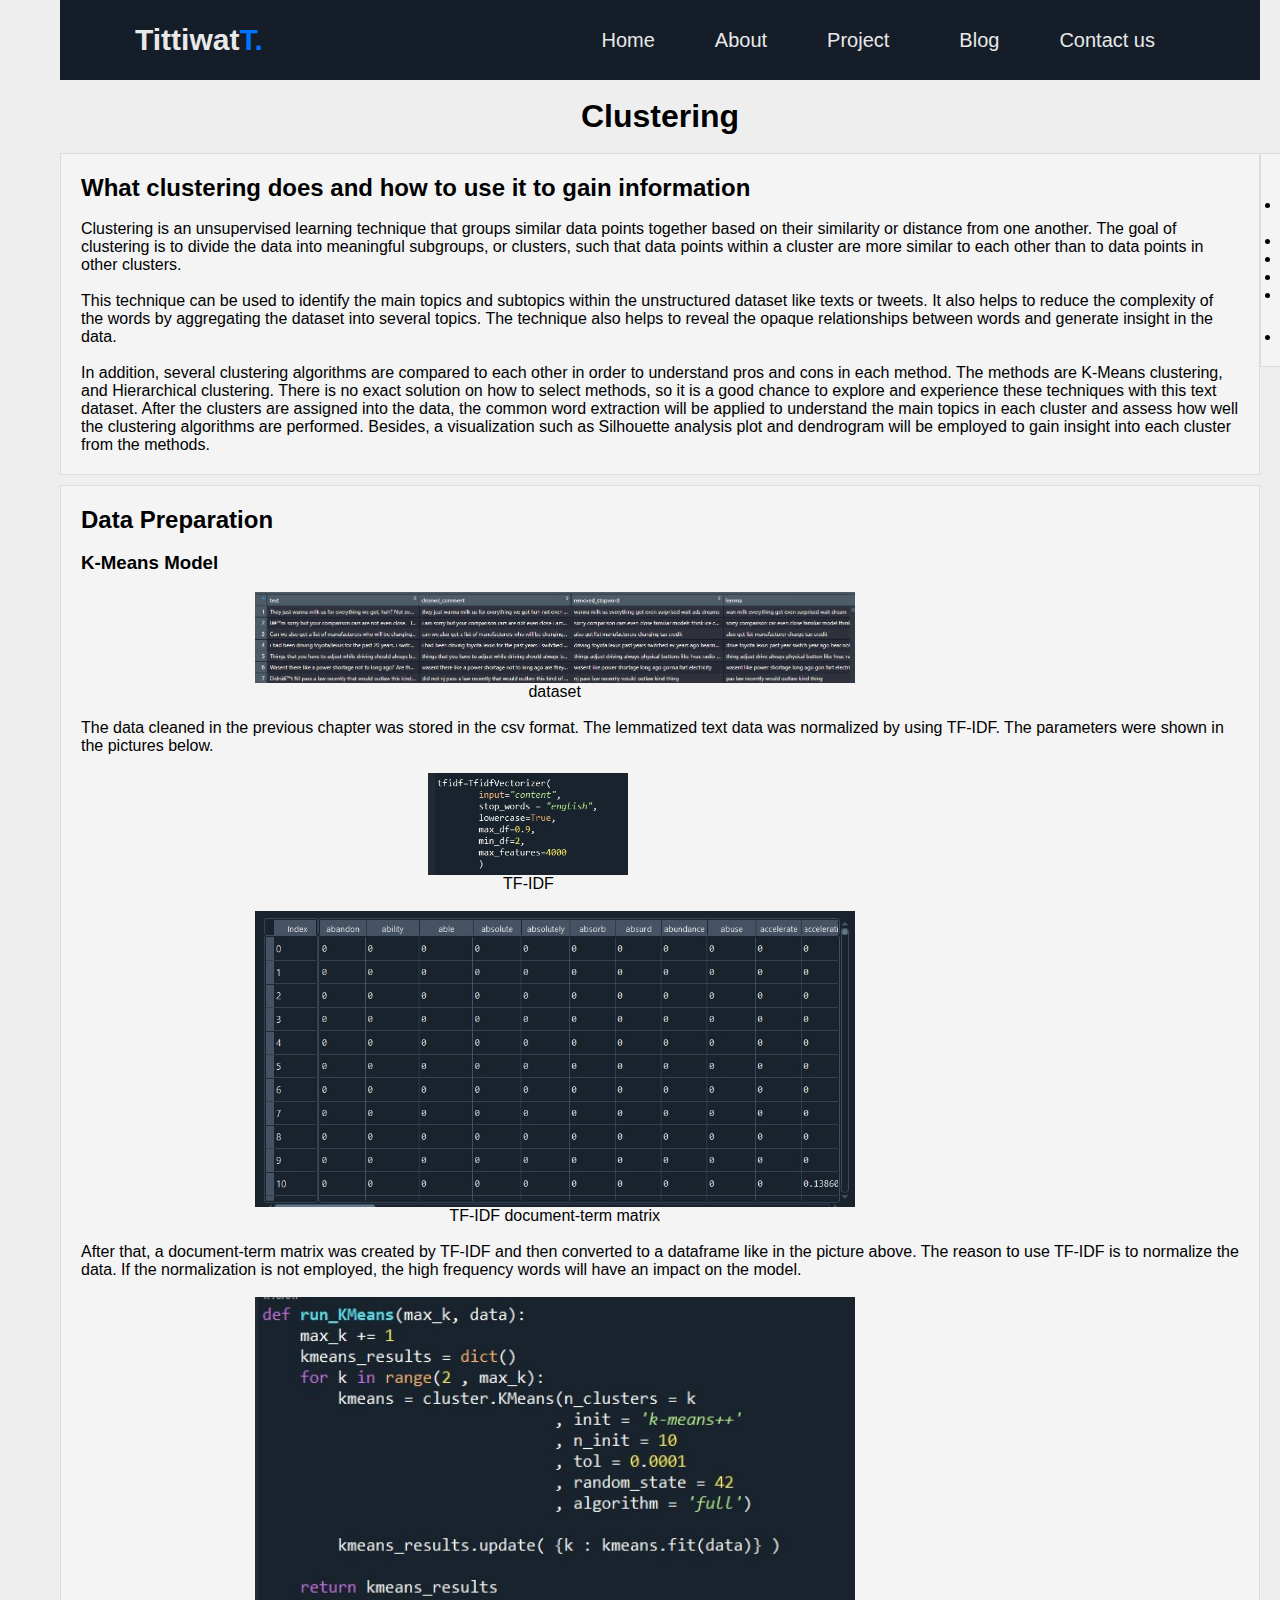
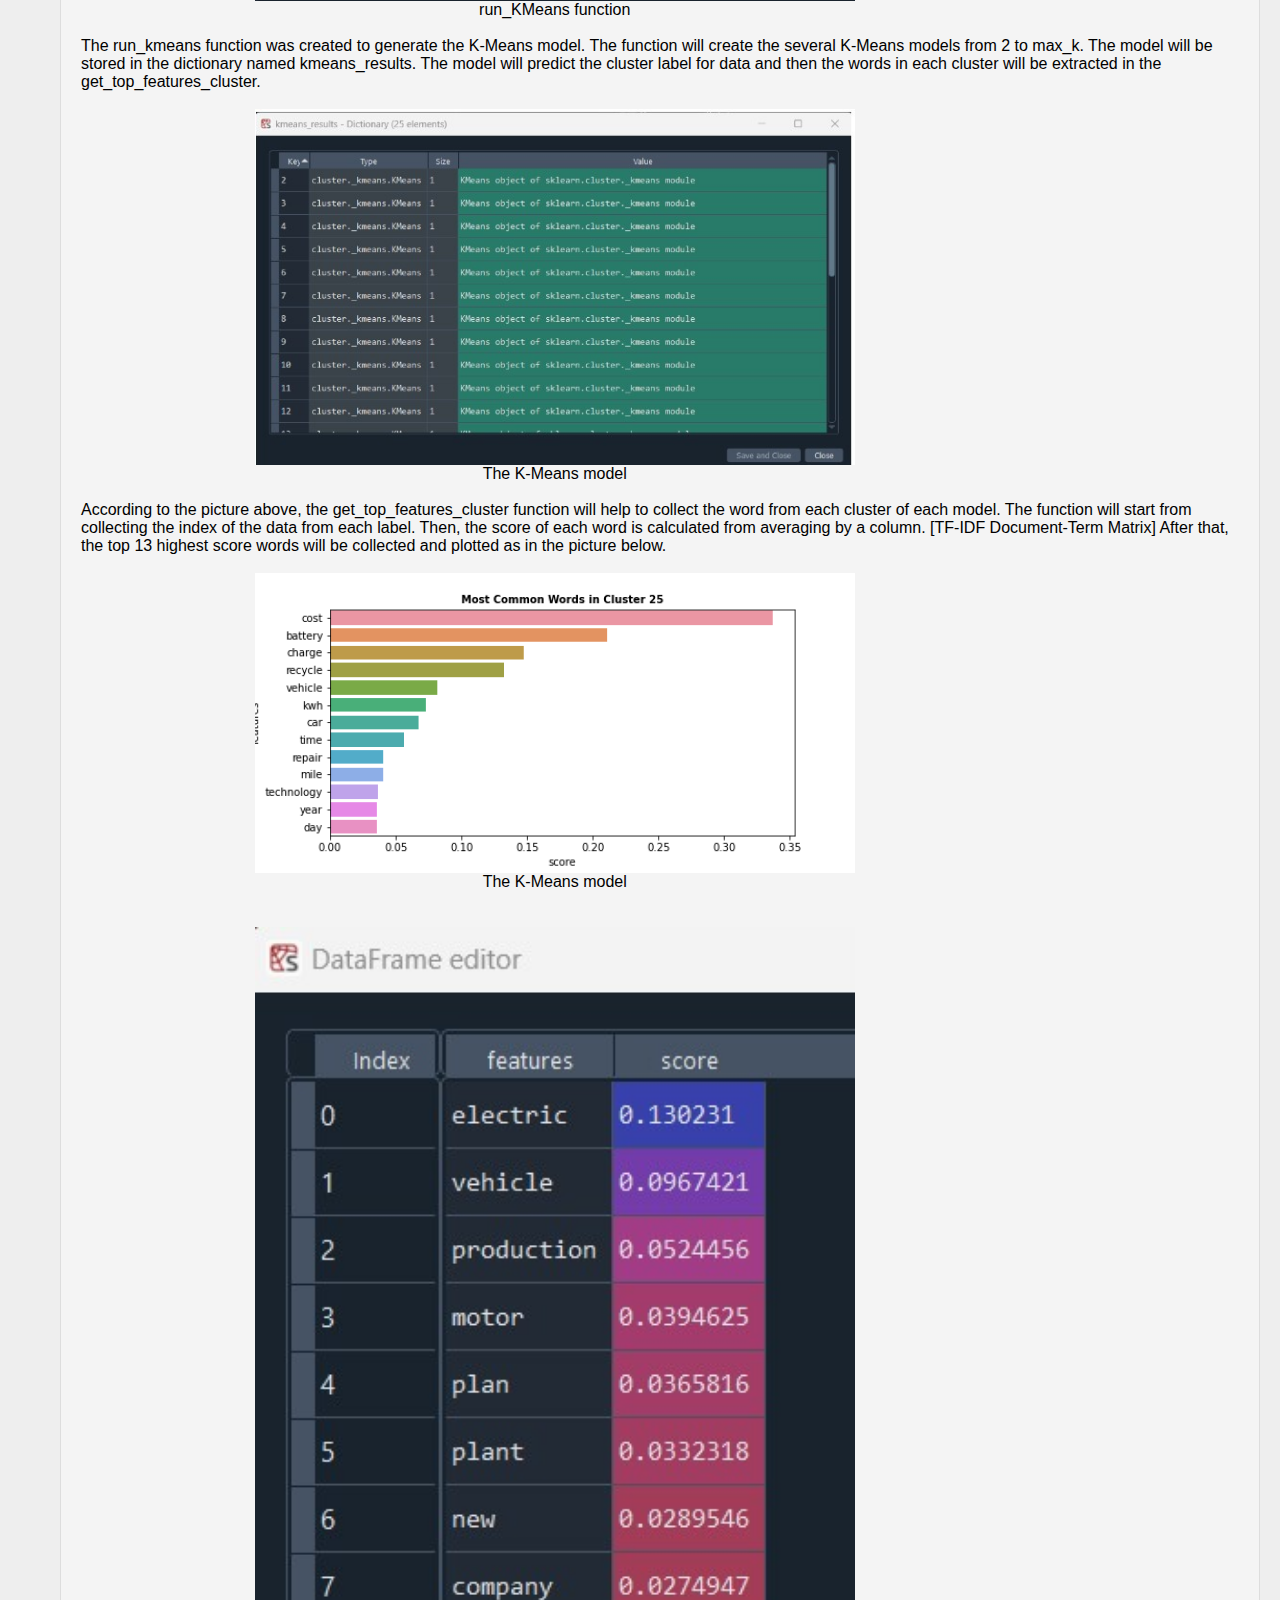
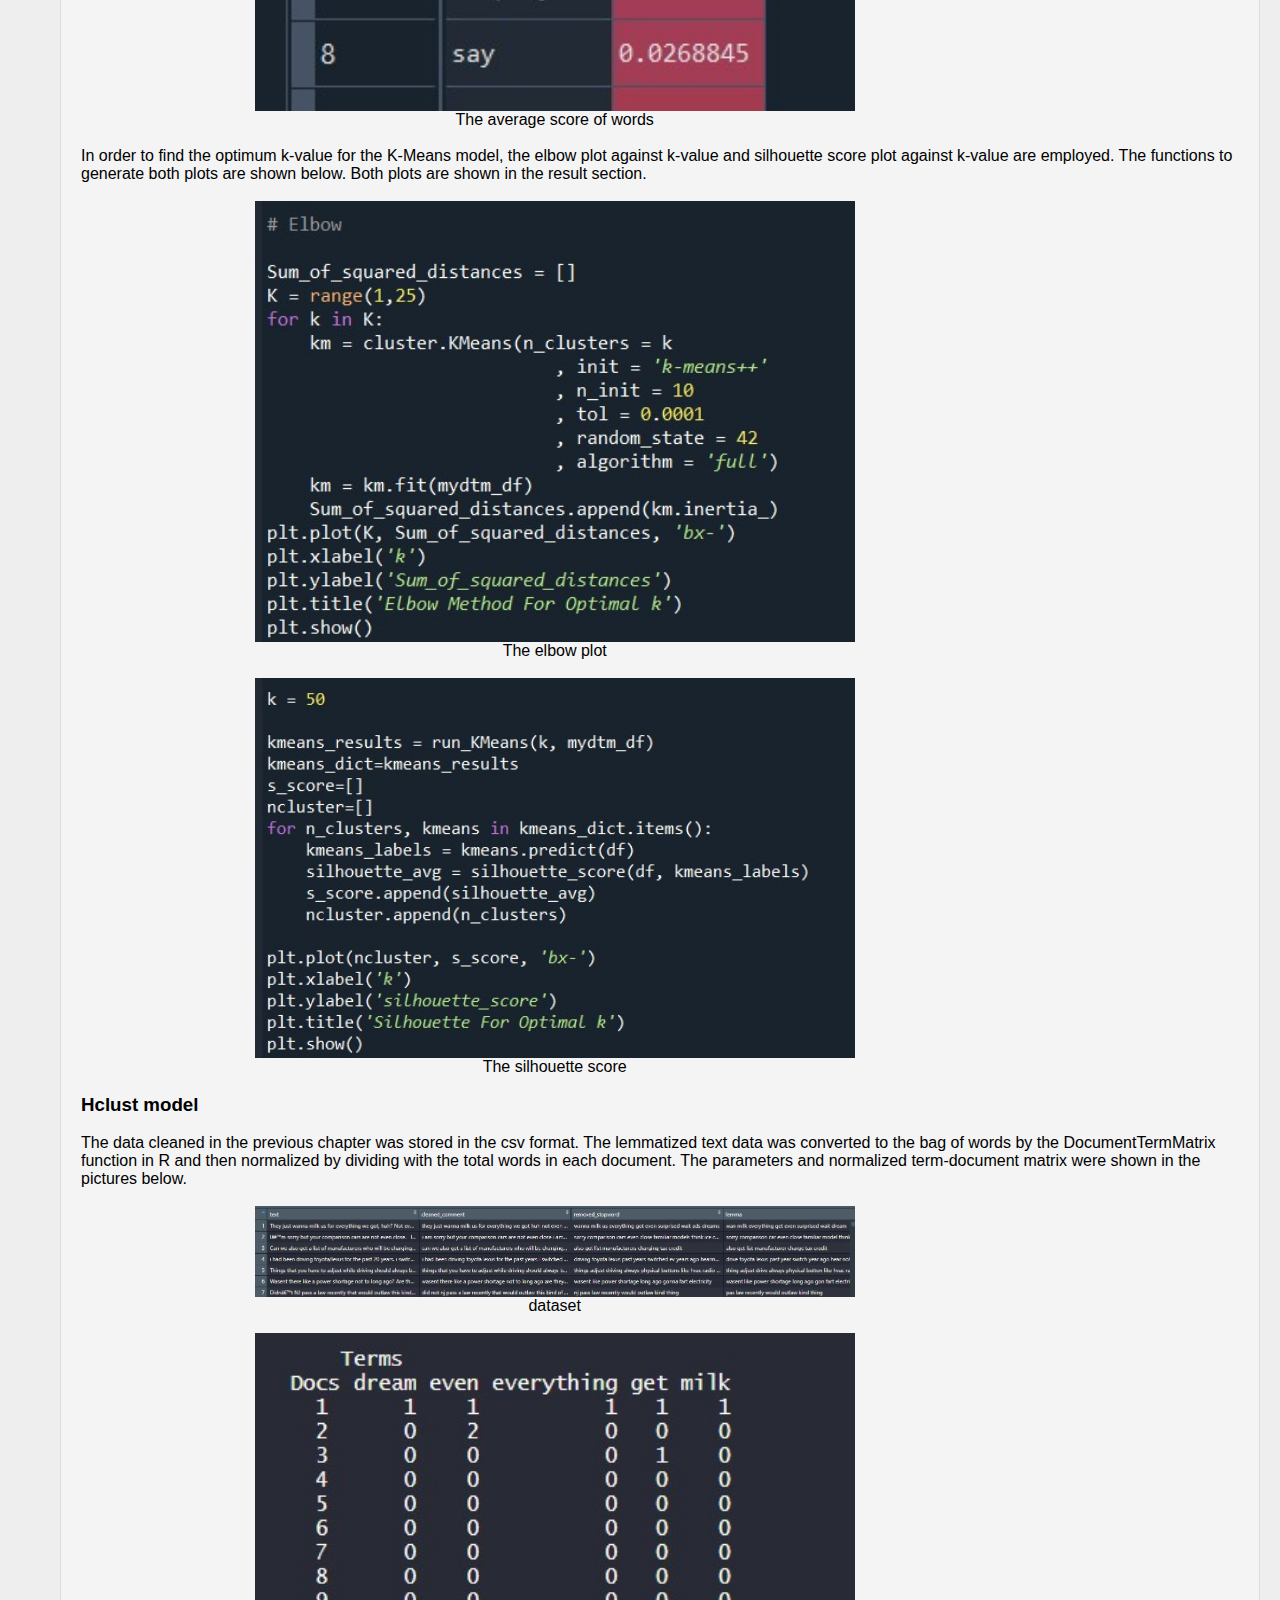
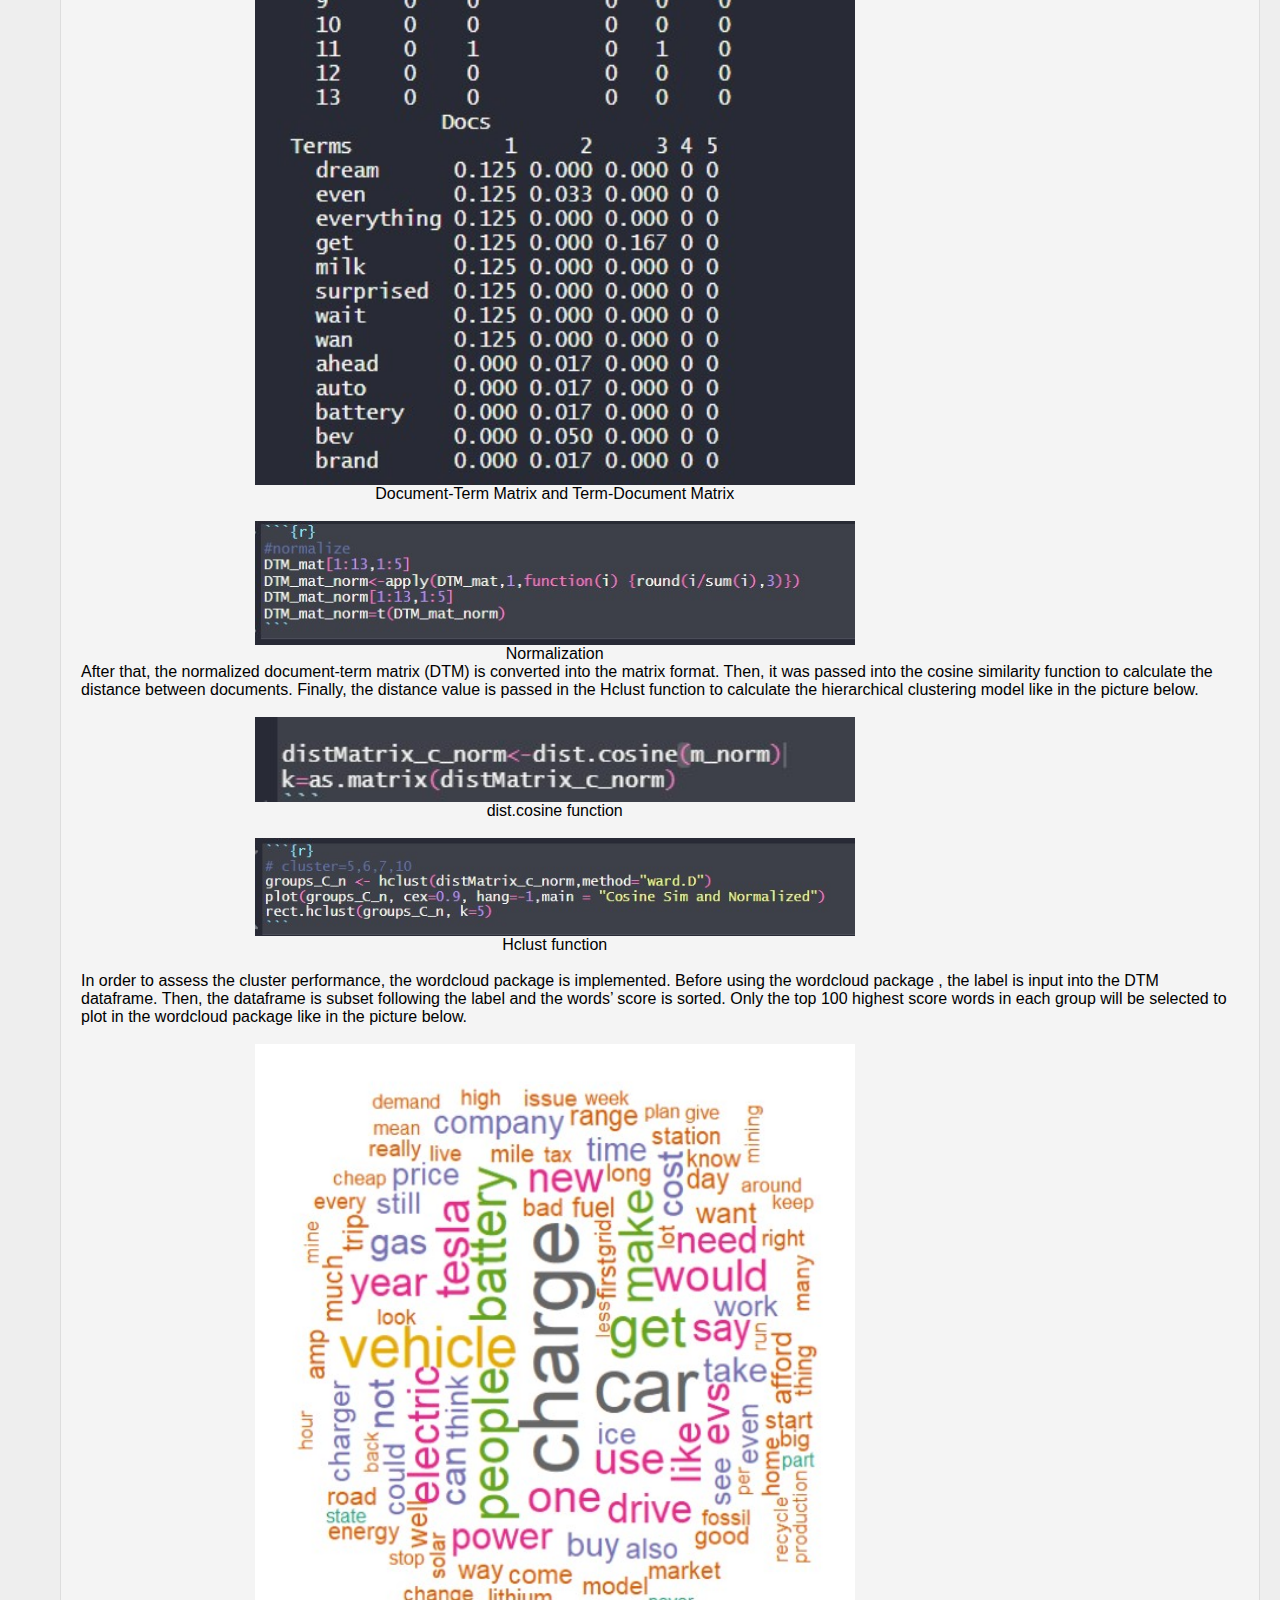
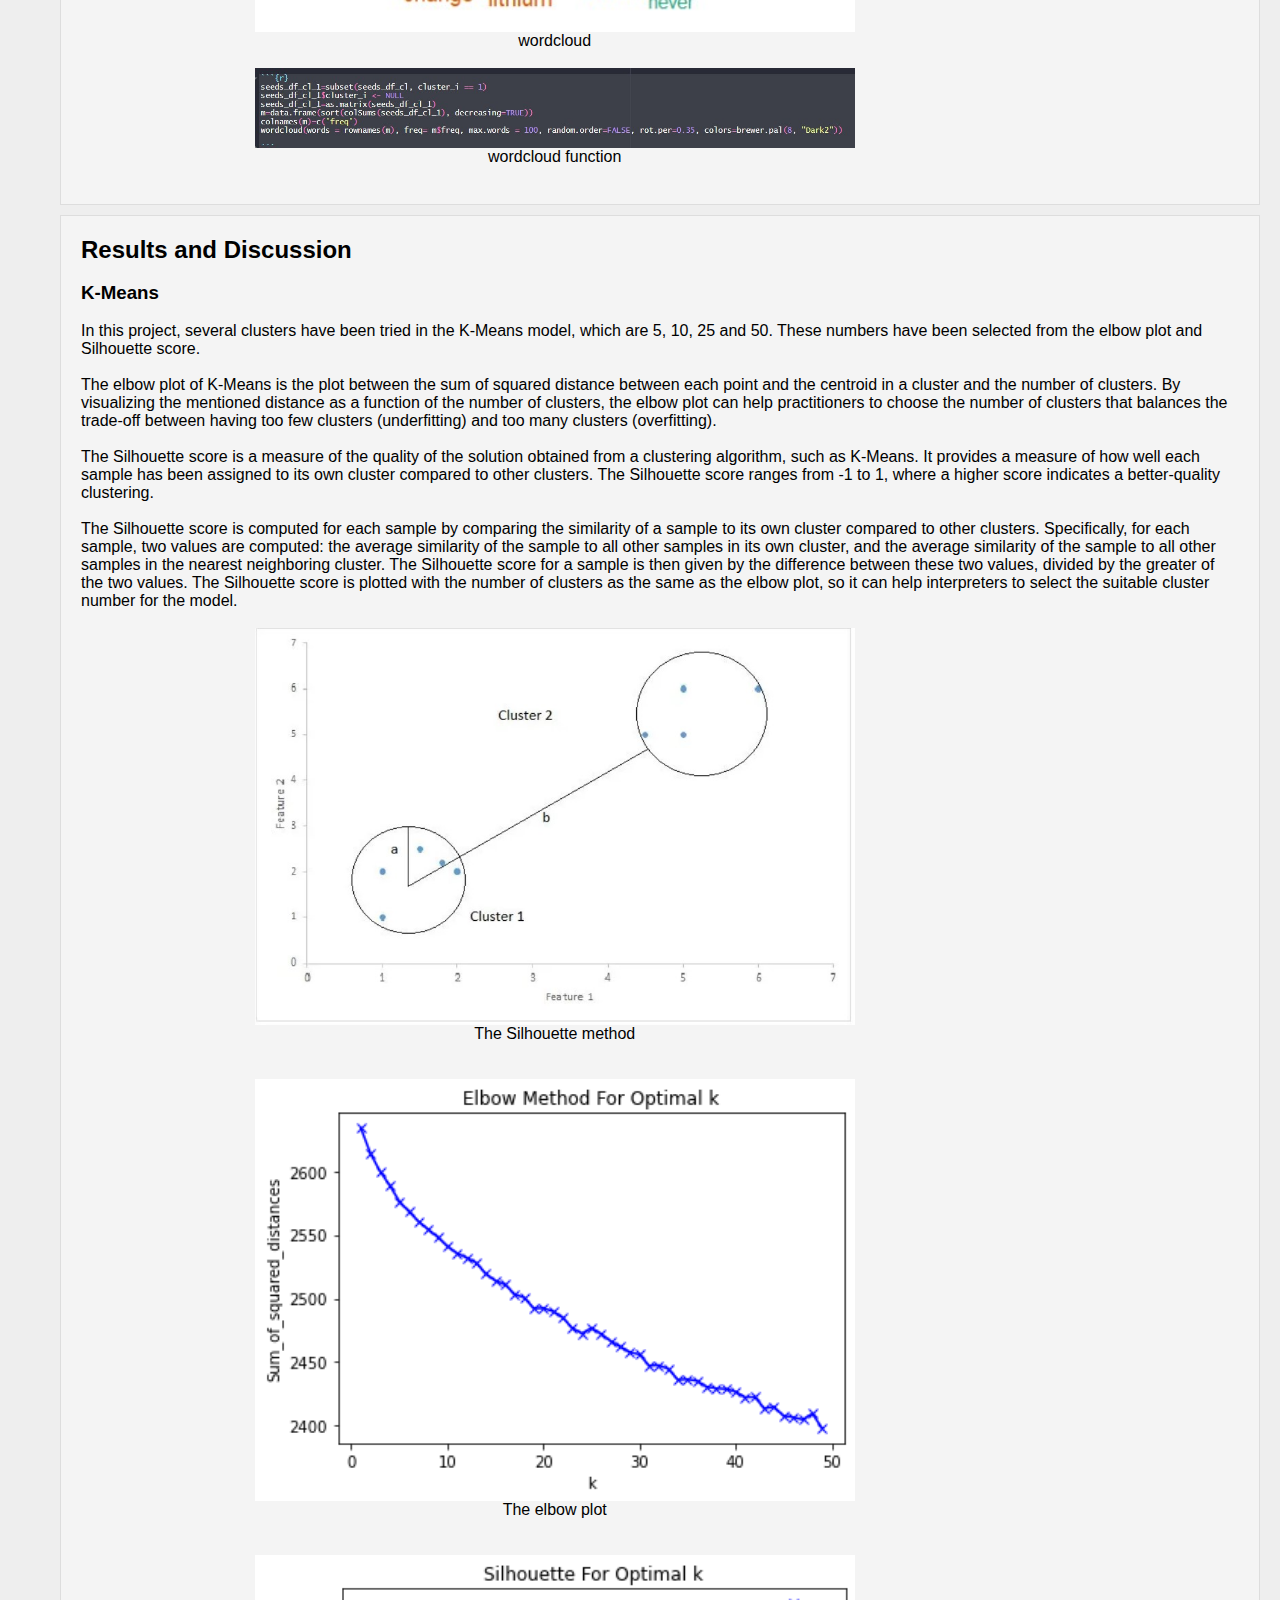
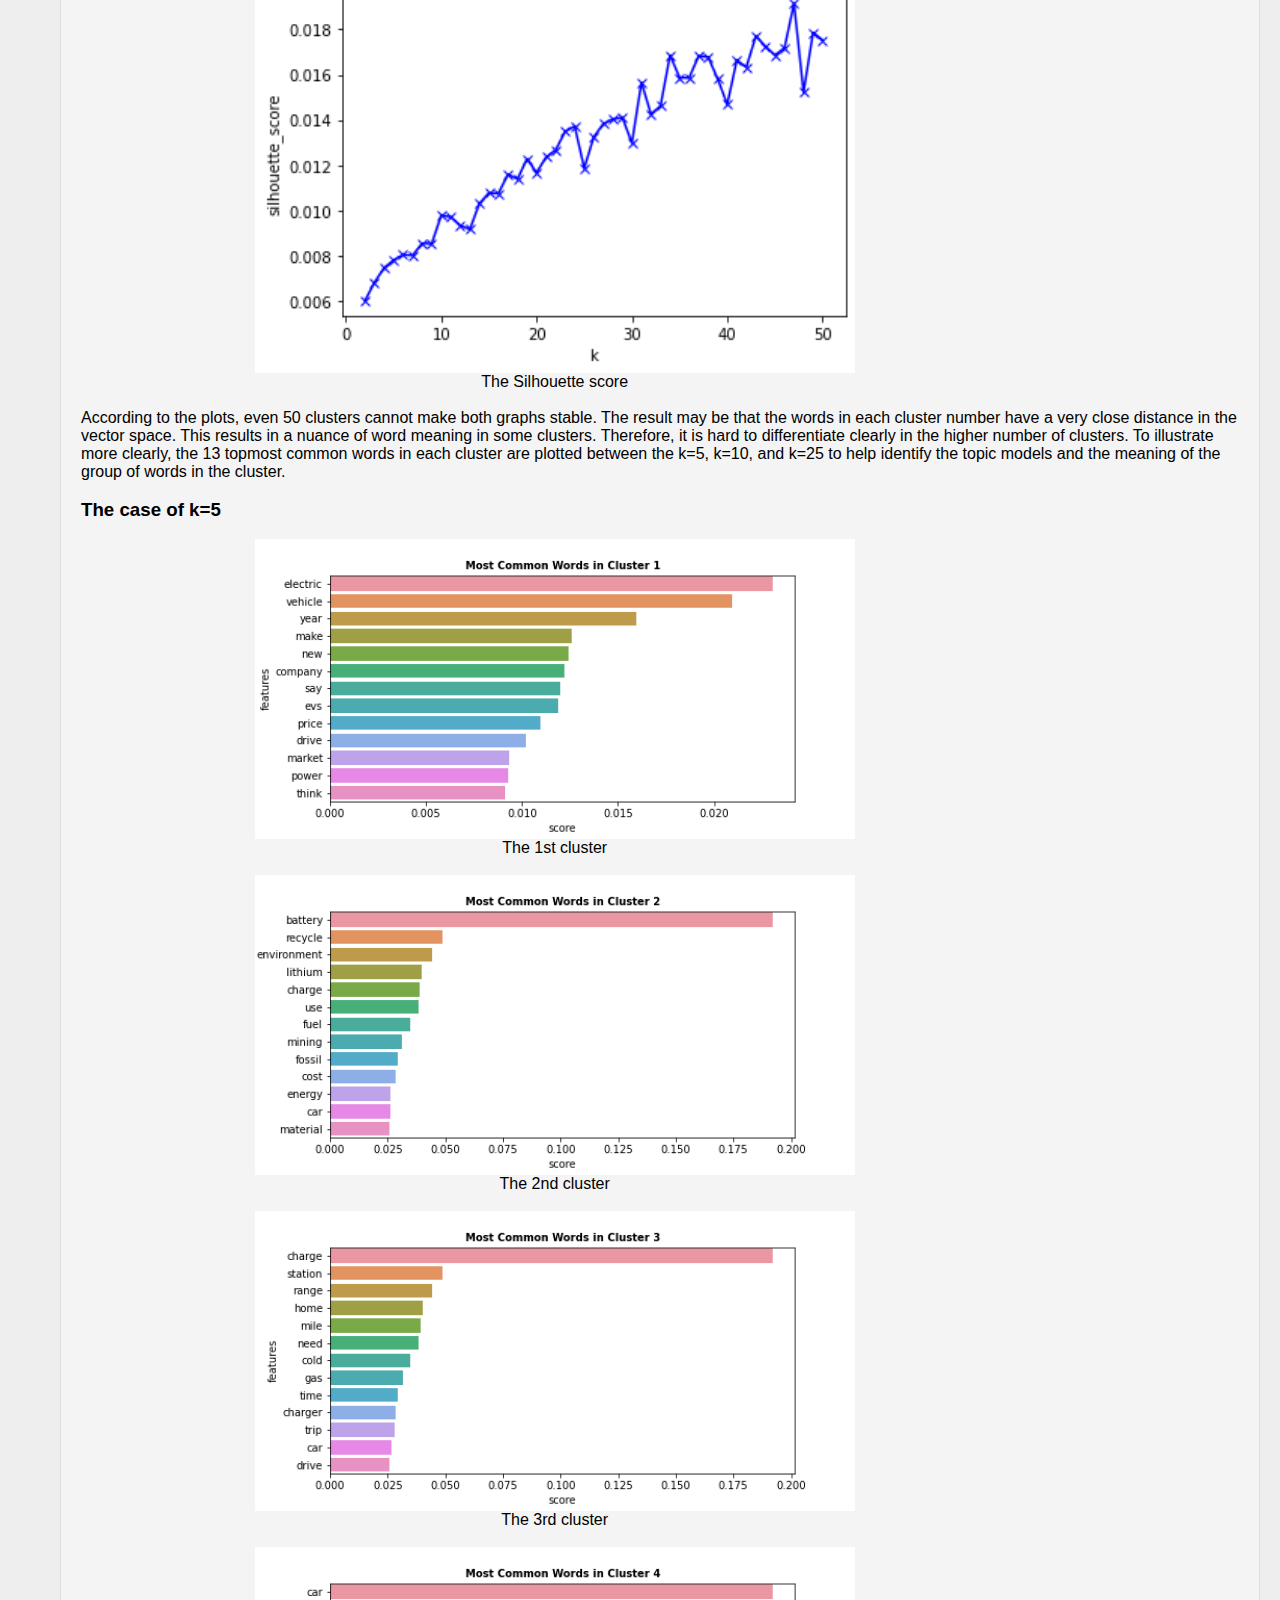
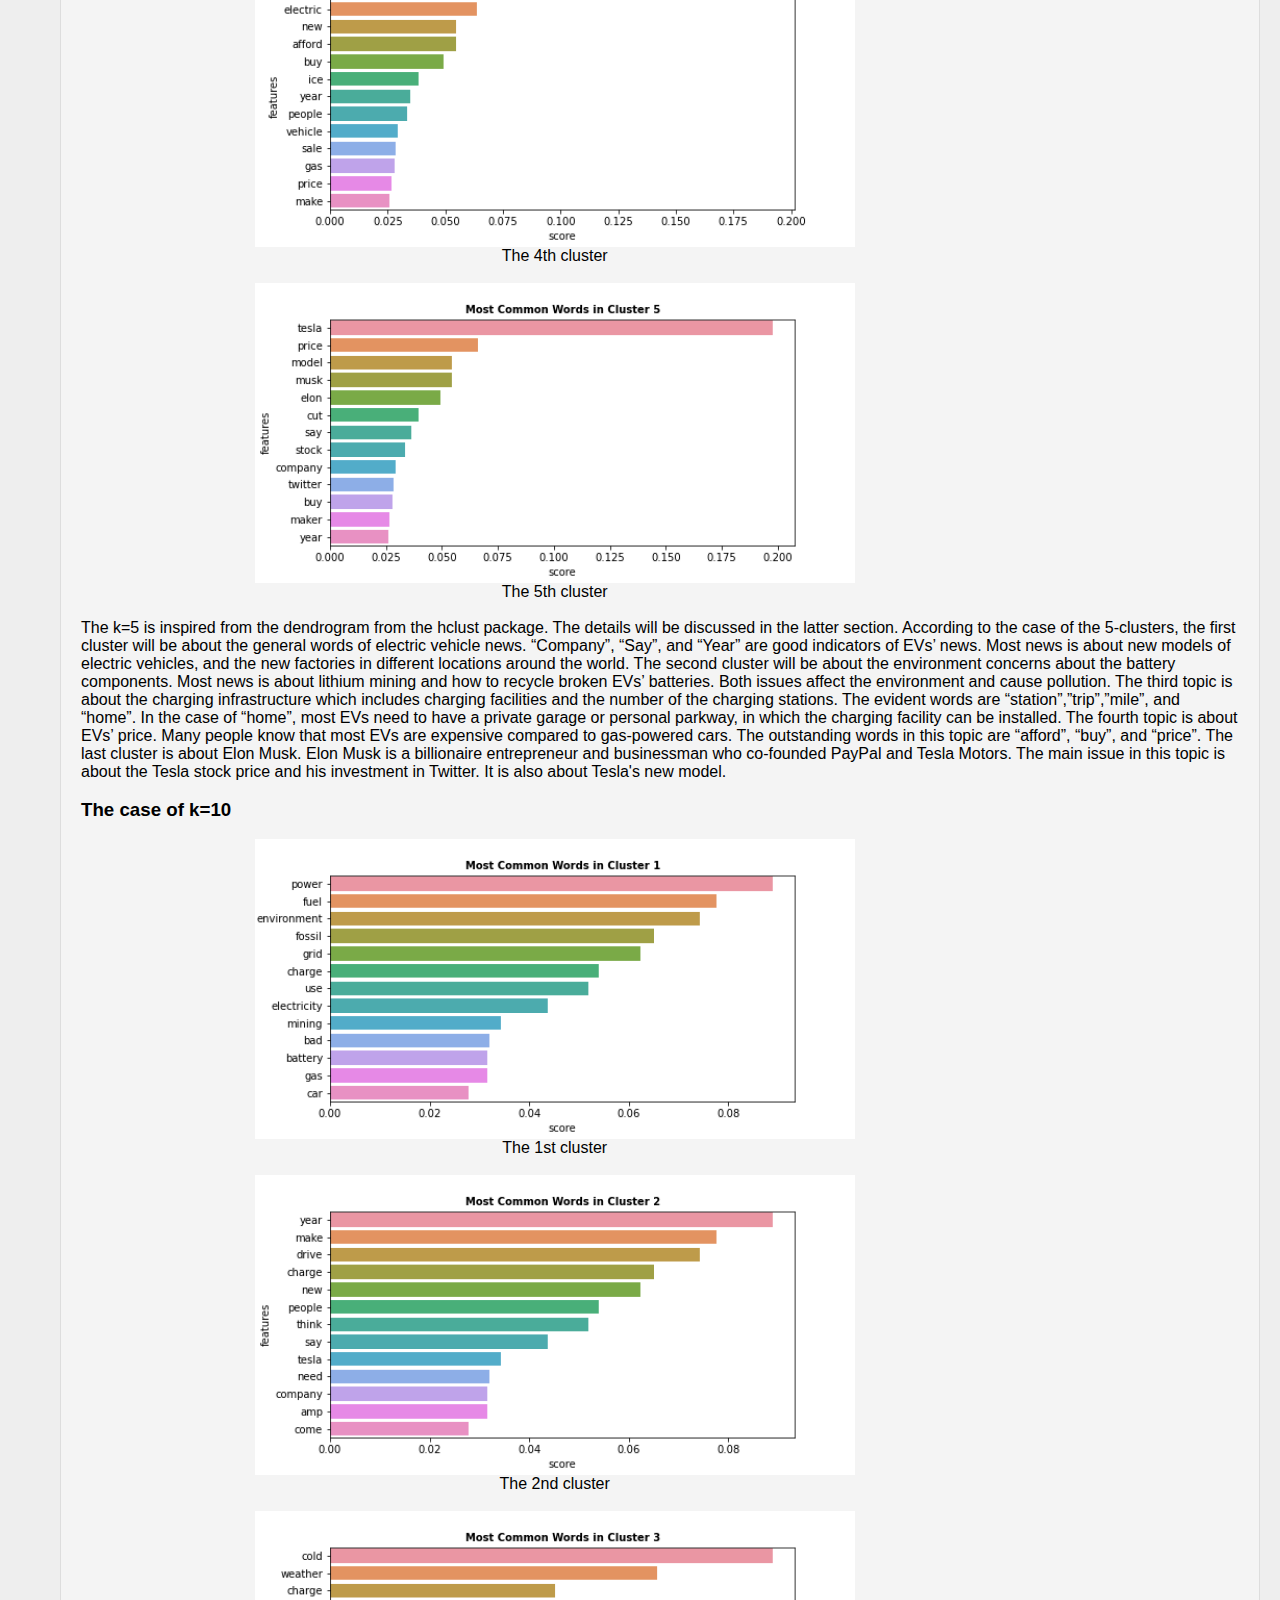
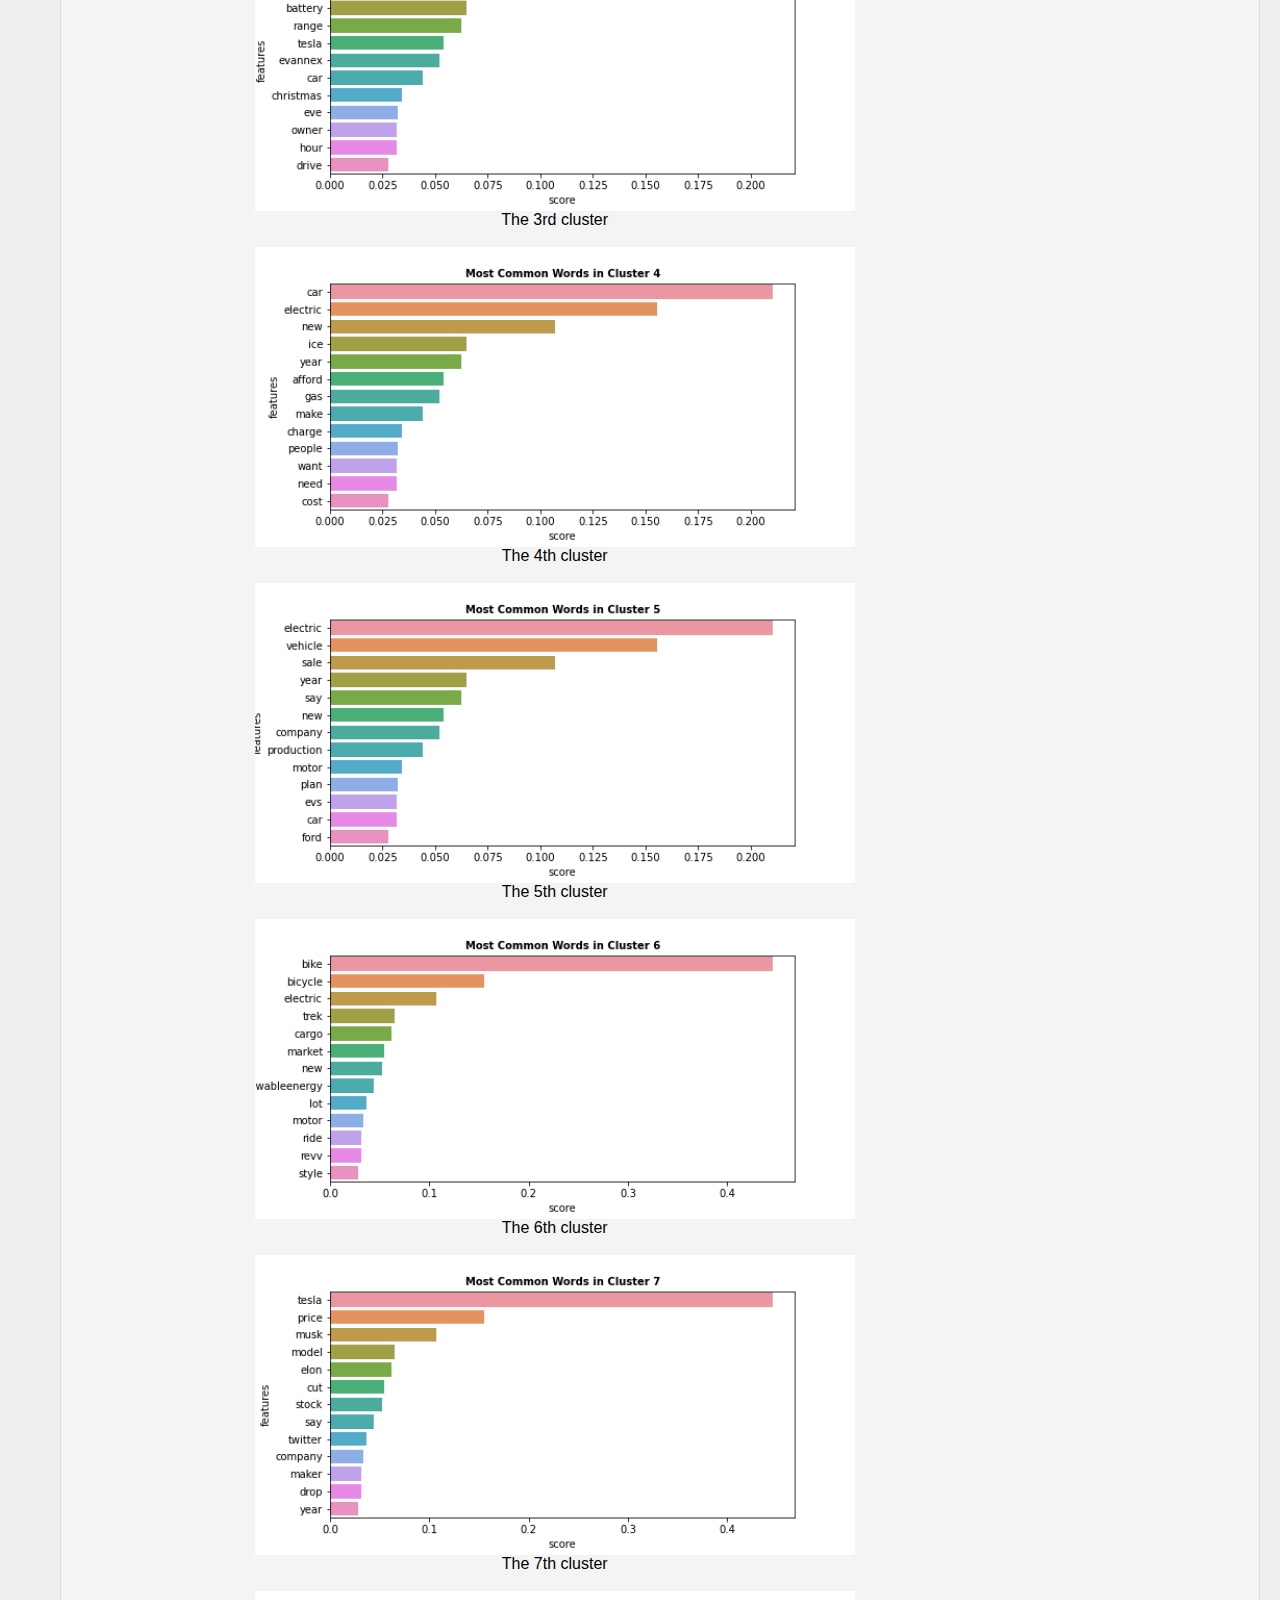
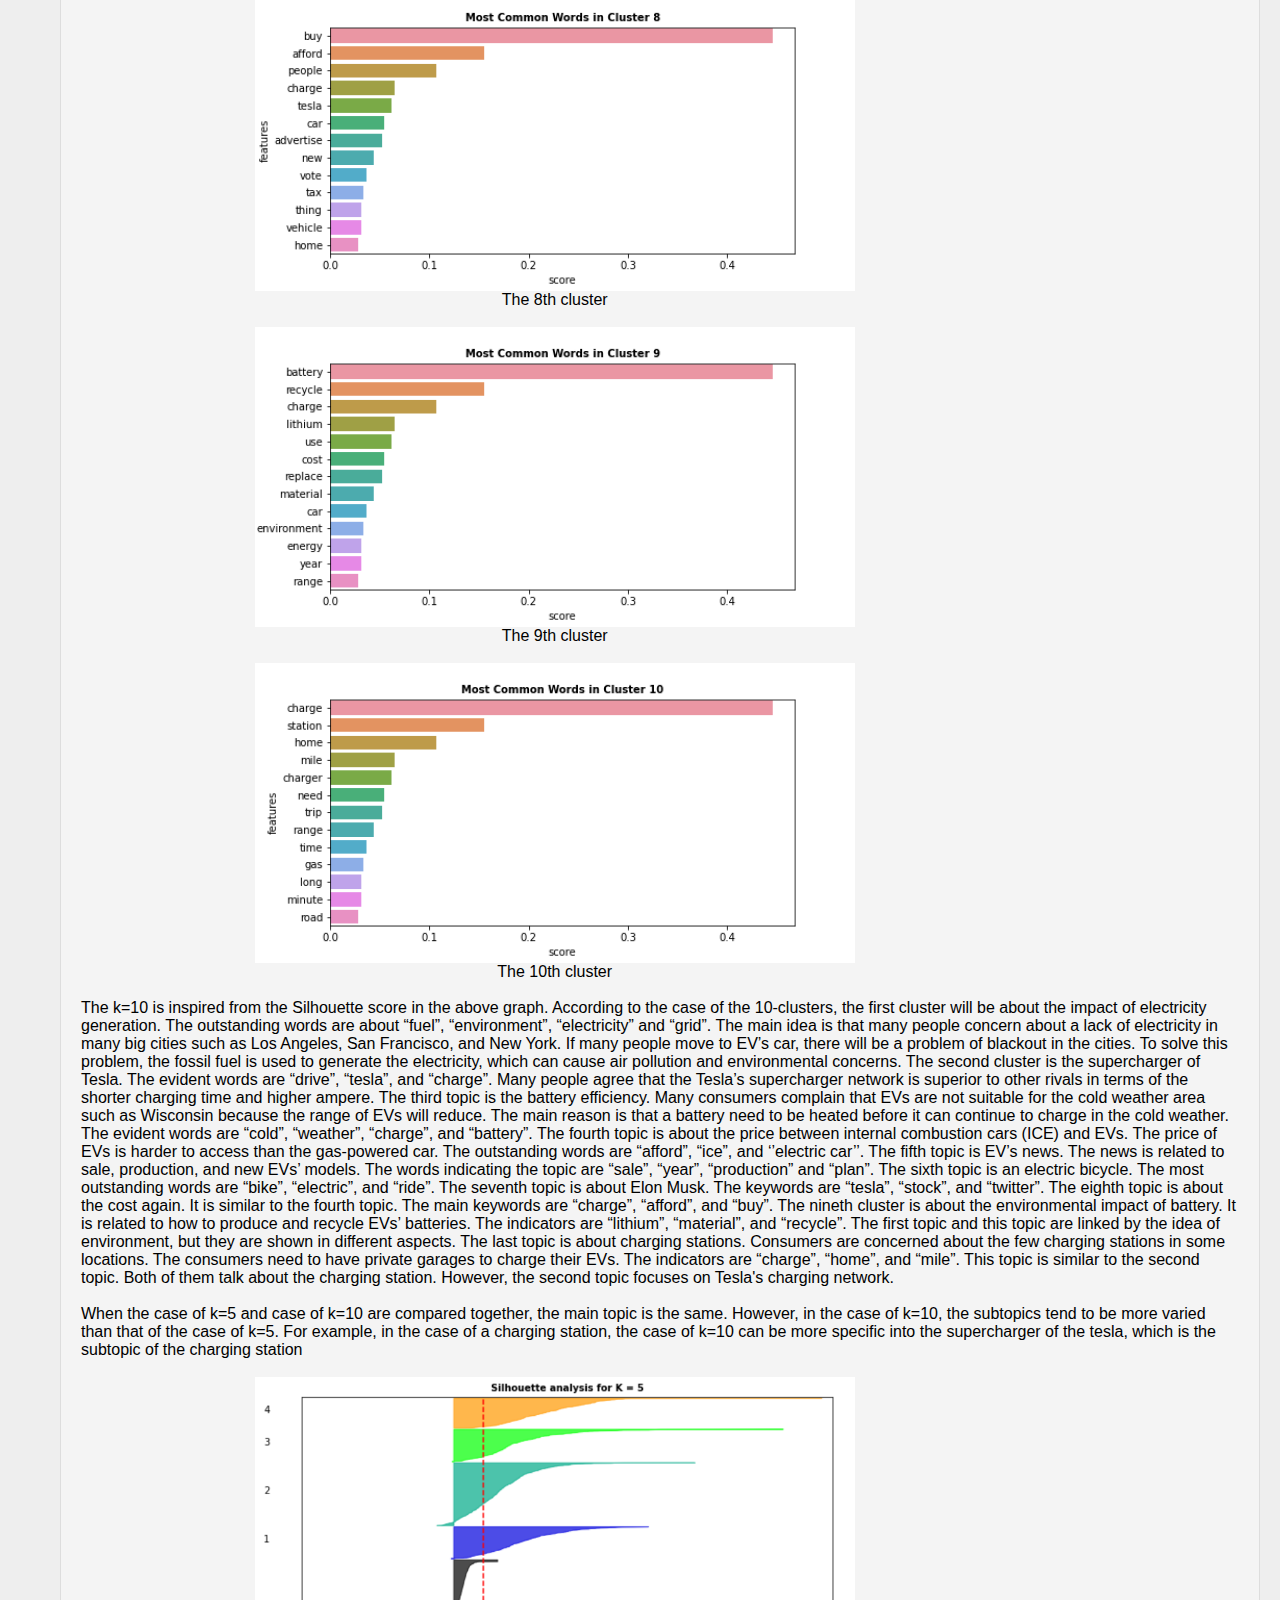
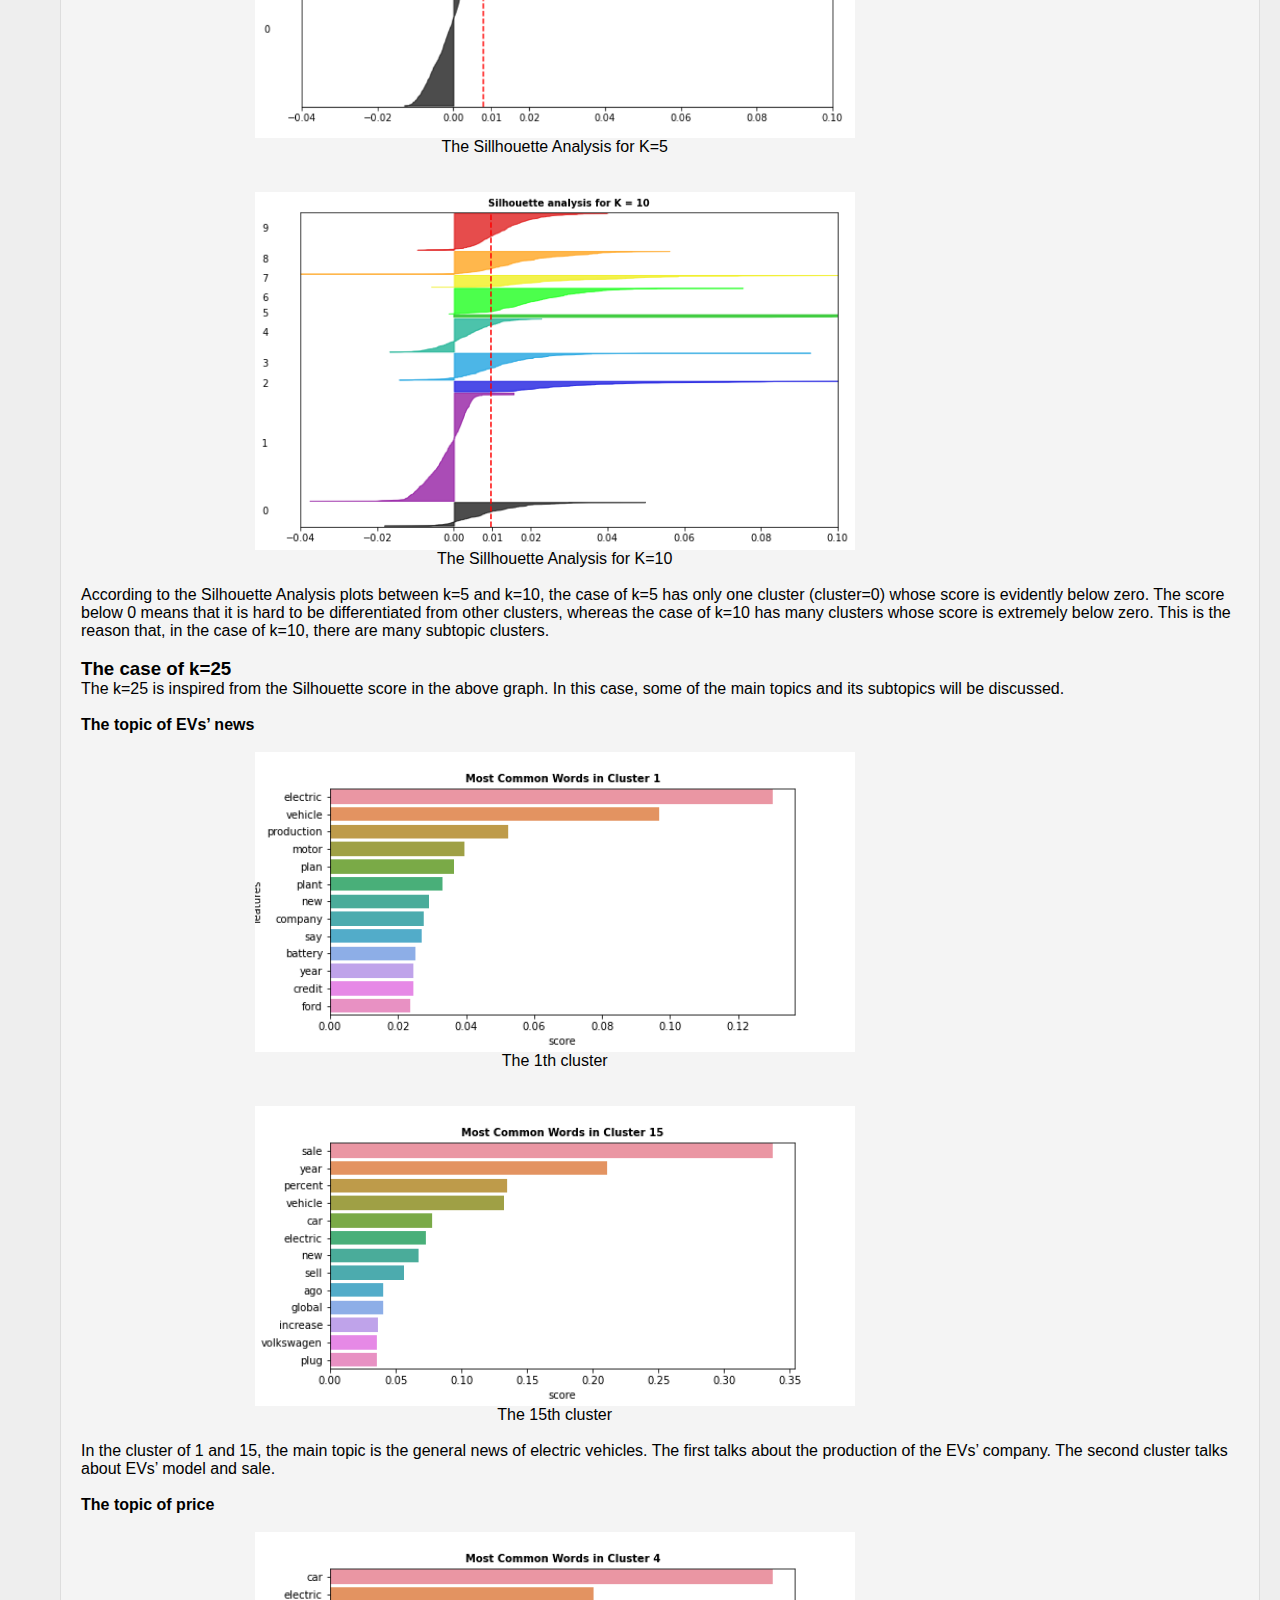
<file: 2_2.html>
<head>
	<meta charset="utf-8">
	<meta name="viewport" content="width=device-width, initial-scale=1">
	<title> INFO 5871 project </title>
	<link rel="stylesheet" href="app.css">
</head>

<nav class="menu-bar">
	<h1 class="logo">Tittiwat<span>T.</span></h1>
	<ul>
		<li><a href="index.html">Home</a></li>
		<li><a href="#">About</a></li>
		<li><a href="#">Project <i class="fas fa-caret-down"></i></a>

			<div class="dropdown-menu">
				<ul>
					<!--<li><a href="#">Pricing</a></li>-->
					<!--<li><a href="#">Portfolio</a></li>-->
					<li>
						<a href="#">Module-1 <i class="fas fa-caret-right"></i></a>

						<div class="dropdown-menu-1">
							<ul>
								<li><a href="1_1.html">Introduction</a></li>
								<li><a href="1_2.html">Data</a></li>
							</ul>
						</div>
					</li>

					<li>
						<a href="#">Module-2 <i class="fas fa-caret-right"></i></a>

						<div class="dropdown-menu-1">
							<ul>
								<li><a href="1_1.html">Updated Introduction</a></li>
								<li><a href="2_2.html">Clustering</a></li>
								<li><a href="2_3.html">ARM</a></li>
								<li><a href="2_4.html">LDA</a></li>
							</ul>
						</div>
					</li>

					<li>
						<a href="#">Module-3 <i class="fas fa-caret-right"></i></a>

						<div class="dropdown-menu-1">
							<ul>
								<li><a href="1_1.html">Updated Introduction#2</a></li>
								<li><a href="3_2.html">Naive Bayes</a></li>
								<li><a href="3_3.html">Decision Tree</a></li>
								<li><a href="3_4.html">SVM</a></li>
							</ul>
						</div>
					</li>

					<li>
						<a href="#">Module-4 <i class="fas fa-caret-right"></i></a>

						<div class="dropdown-menu-1">
							<ul>
								<li><a href="1_1.html">Updated Introduction_final</a></li>
								<li><a href="4_1.html">Neural Network</a></li>
								<li><a href="4_2.html">Conclusion</a></li>
							
							</ul>
						</div>
					</li>

					<li><a href="#">FAQ</a></li>
				</ul>
			</div>
		</li>
		<li><a href="#">Blog</a>
		</li>
		<li><a href="#">Contact us</a></li>
	</ul>
</nav>

<br>

<body>

	<main id="main">
		<h1>Clustering </h1>
		<br>

		<section id="pt1" class="card">
			<div class="arial">
				<h2>What clustering does and how to use it to gain information</h2>
				<br>
				<p>
					Clustering is an unsupervised learning technique that groups similar data points together based on their similarity or distance from one another. The goal of clustering is to divide the data into meaningful subgroups, or clusters, such that data points within a cluster are more similar to each other than to data points in other clusters.
				</p>
				<br>
				<p>
					This technique can be used to identify the main topics and subtopics within the unstructured dataset like texts or tweets. It also helps to reduce the complexity of the words by aggregating the dataset into several topics. The technique also helps to reveal the opaque relationships between words and generate insight in the data.
				</p>
				<br>
				<p>
					In addition, several clustering algorithms are compared to each other in order to understand pros and cons in each method. The methods are K-Means clustering, and Hierarchical clustering. There is no exact solution on how to select methods, so it is a good chance to explore and experience these techniques with this text dataset. After the clusters are assigned into the data, the common word extraction will be applied to understand the main topics in each cluster and assess how well the clustering algorithms are performed. Besides, a visualization such as Silhouette analysis plot and dendrogram will be employed to gain insight into each cluster from the methods.
				</p>
		</section>

		<!-- <br> -->

		<section id="pt2" class="card">
			<div class="arial">
			<h2>Data Preparation</h2>
			<br>
			<h3> K-Means Model </h3>
			<br>
				
			<div class="img">
			<img width="600" src="image/assignment2/part1/df_r.jpg">
			<div class="caption">dataset</div>
			</div>
			
			<br>
				<p>
					The data cleaned in the previous chapter was stored in the csv format. The lemmatized text data was normalized by using TF-IDF. The parameters were shown in the pictures below.
				</p>
				
				<br>
				
				<div class="img200">
				<img width="200" src="image/assignment2/part1/tf1.jpg">
				<div class="caption200">TF-IDF</div>
				</div>
				
				<br>
				<div class="img">
				<img width="600" src="image/assignment2/part1/tfidf_dtm.jpg">
				<div class="caption">TF-IDF document-term matrix</div>
				</div>
				
				<br>
				
				<p>
					After that, a document-term matrix was created by TF-IDF and then converted to a dataframe like in the picture above. The reason to use TF-IDF is to normalize the data. If the normalization is not employed, the high frequency words will have an impact on the model.
				</p>
				
				<br>
				
				<div class="img">
				<img width="600" src="image/assignment2/part1/runkmean.jpg">
				<div class="caption">run_KMeans function</div>
				</div>
				
				<br>
				
				<p>
					The run_kmeans function was created to generate the K-Means model. The function will create the several K-Means models from 2 to max_k. The model will be stored in the dictionary named  kmeans_results. The model will predict the cluster label for data and then the words in each cluster will be extracted in the get_top_features_cluster.
				</p>
				<br>
				
				<div class="img">
				<img width="600" src="image/assignment2/part1/kmeans_result.jpg">
				<div class="caption">The K-Means model</div>
				</div>
				
				<br>
				
				<p>
					 According to the picture above, the get_top_features_cluster function will help to collect the word from each cluster of each model. The function will start from collecting the index of the data from each label. Then, the score of each word is calculated from averaging by a column. [TF-IDF Document-Term Matrix] After that, the top 13 highest score words will be collected and plotted as in the picture below.
				</p>
				
				<br>
				
				<div class="img">
				<img width="600" src="image/assignment2/part1/1_25/24png.png">
				<div class="caption">The K-Means model</div>
				</div>
				
				<br>
				
				<br>
				
				<div class="img">
				<img width="600" src="image/assignment2/part1/avg_score_word1.jpg">
				<div class="caption">The average score of words</div>
				</div>
				
				<br>
				
				<p>
					In order to find the optimum k-value for the K-Means model, the elbow plot against k-value and silhouette score plot against k-value are employed. The functions to generate both plots are shown below. Both plots are shown in the result section.   
				</p>
				
				<br>
				
				<div class="img">
				<img width="600" src="image/assignment2/part1/elbow.jpg">
				<div class="caption">The elbow plot</div>
				</div>
				
				<br>
				
				<div class="img">
				<img width="600" src="image/assignment2/part1/silhoeete.jpg">
				<div class="caption">The silhouette score</div>
				</div>
				
				<br>
				
			<h3> Hclust model </h3>
				<br>
				
				<p>
					The data cleaned in the previous chapter was stored in the csv format. The lemmatized text data was converted to the bag of words by the DocumentTermMatrix function in R and then normalized by dividing with the total words in each document. The parameters and normalized term-document matrix were shown in the pictures below.
				</p>
				
			<br>
				
			<div class="img">
			<img width="600" src="image/assignment2/part1/df_r.jpg">
			<div class="caption">dataset</div>
			</div>
			
			<br>
				
			<div class="img">
			<img width="600" src="image/assignment2/part1/dtm_normdtm_R.jpg">
			<div class="caption">Document-Term Matrix and Term-Document Matrix</div>
			</div>
			
			<br>
				
			<div class="img">
			<img width="600" src="image/assignment2/part1/norm_func_R.jpg">
			<div class="caption">Normalization</div>
			</div>
			
			<p>
				After that, the normalized document-term matrix (DTM) is converted into the matrix format. Then, it was passed into the cosine similarity function to calculate the distance between documents. Finally, the distance value is passed in the Hclust function to calculate the hierarchical clustering model like in the picture below.
			</p>
			
			<br>
				
			<div class="img">
			<img width="600" src="image/assignment2/part1/dist_R.jpg">
			<div class="caption">dist.cosine function</div>
			</div>
			
			<br>
				
			<div class="img">
			<img width="600" src="image/assignment2/part1/hclust_R.jpg">
			<div class="caption">Hclust function</div>
			</div>
			
			<br>
			
			<p>
			In order to assess the cluster performance, the wordcloud package is implemented. Before using the wordcloud package , the label is input into the DTM dataframe. Then, the dataframe is subset following the label and the words’ score is sorted. Only the top 100 highest score words in each group will be selected to plot in the wordcloud package like in the picture below.  
			</p>
			
			<br>
				
			<div class="img">
			<img width="600" src="image/assignment2/part1/wc.jpg">
			<div class="caption">wordcloud</div>
			</div>
			
			<br>
				
			<div class="img">
			<img width="600" src="image/assignment2/part1/wc_r.jpg">
			<div class="caption">wordcloud function</div>
			</div>
			
			<br>

			</div>
		</section>
		
		<section id="pt3" class="card">
			<div class="arial">

			
			<h2>Results and Discussion</h2>
			<br>
			<h3>K-Means</h3>
			<br>
			<p>
			In this project, several clusters have been tried in the K-Means model, which are 5, 10, 25 and 50. These numbers have been selected from the elbow plot and Silhouette score.
			</p>
			
			<br>
			
			<p>
			The elbow plot of K-Means is the plot between the sum of squared distance between each point and the centroid in a cluster and the number of clusters. By visualizing the mentioned distance as a function of the number of clusters, the elbow plot can help practitioners to choose the number of clusters that balances the trade-off between having too few clusters (underfitting) and too many clusters (overfitting).
			</p>
			
			<br>
			
			<p>
			The Silhouette score is a measure of the quality of the solution obtained from a clustering algorithm, such as K-Means. It provides a measure of how well each sample has been assigned to its own cluster compared to other clusters. The Silhouette score ranges from -1 to 1, where a higher score indicates a better-quality clustering.
			</p>
			
			<br>
			
			<p>
			The Silhouette score is computed for each sample by comparing the similarity of a sample to its own cluster compared to other clusters. Specifically, for each sample, two values are computed: the average similarity of the sample to all other samples in its own cluster, and the average similarity of the sample to all other samples in the nearest neighboring cluster. The Silhouette score for a sample is then given by the difference between these two values, divided by the greater of the two values. The Silhouette score is plotted with the number of clusters as the same as the elbow plot, so it can help interpreters to select the suitable cluster number for the model.
			</p>
			
			<br>
				
			<div class="img">
			<img width="600" src="image/assignment2/part1/silho.jpg">
			<div class="caption">The Silhouette method</div>
			</div>
			
			<br>
			
			<br>
				
			<div class="img">
			<img width="600" src="image/assignment2/part1/elbow plot.png">
			<div class="caption">The elbow plot</div>
			</div>
			
			<br>
			
			<br>
				
			<div class="img">
			<img width="600" src="image/assignment2/part1/silhoette score.png">
			<div class="caption">The Silhouette score</div>
			</div>
			
			<br>
			
			<p>
			According to the plots, even 50 clusters cannot make both graphs stable. The result may be that the words in each cluster number have a very close distance in the vector space. This results in a nuance of word meaning in some clusters. Therefore, it is hard to differentiate clearly in the higher number of clusters. To illustrate more clearly, the 13 topmost common words in each cluster are plotted between the k=5, k=10, and k=25 to help identify the topic models and the meaning of the group of words in the cluster.
			</p>
			<br>
			<h3>The case of k=5</h3>
			<br>
				
			<div class="img">
			<img width="600" src="image/assignment2/part1/1_5/0png.png">
			<div class="caption">The 1st cluster</div>
			</div>
			
			<br>
				
			<div class="img">
			<img width="600" src="image/assignment2/part1/1_5/1png.png">
			<div class="caption">The 2nd cluster</div>
			</div>
			
			<br>
				
			<div class="img">
			<img width="600" src="image/assignment2/part1/1_5/2png.png">
			<div class="caption">The 3rd cluster</div>
			</div>
			
			<br>
				
			<div class="img">
			<img width="600" src="image/assignment2/part1/1_5/3png.png">
			<div class="caption">The 4th cluster</div>
			</div>
			
			<br>
				
			<div class="img">
			<img width="600" src="image/assignment2/part1/1_5/4png.png">
			<div class="caption">The 5th cluster</div>
			</div>
			<br>
			<p>
			The k=5 is inspired from the dendrogram from the hclust package. The details will be discussed in the latter section. According to the case of the 5-clusters, the first cluster will be about the general words of electric vehicle news. “Company”, “Say”, and “Year” are good indicators of EVs’ news. Most news is about new models of electric vehicles, and the new factories in different locations around the world. The second cluster will be about the environment concerns about the battery components. Most news is about lithium mining and how to recycle broken EVs’ batteries. Both issues affect the environment and cause pollution. The third topic is about the charging infrastructure which includes charging facilities and the number of the charging stations. The evident words are “station”,”trip”,”mile”, and “home”. In the case of “home”, most EVs need to have a private garage or personal parkway, in which the charging facility can be installed. The fourth topic is about EVs’ price. Many people know that most EVs are expensive compared to gas-powered cars. The outstanding words in this topic are “afford”, “buy”, and “price”. The last cluster is about Elon Musk. Elon Musk is a billionaire entrepreneur and businessman who co-founded PayPal and Tesla Motors. The main issue in this topic is about the Tesla stock price and his investment in Twitter. It is also about Tesla's new model.
			</p>
			<br>
			
			<h3>The case of k=10</h3>
			
			<br>
				
			<div class="img">
			<img width="600" src="image/assignment2/part1/1_10/0png.png">
			<div class="caption">The 1st cluster</div>
			</div>
			
			<br>
				
			<div class="img">
			<img width="600" src="image/assignment2/part1/1_10/1png.png">
			<div class="caption">The 2nd cluster</div>
			</div>
			
			<br>
				
			<div class="img">
			<img width="600" src="image/assignment2/part1/1_10/2png.png">
			<div class="caption">The 3rd cluster</div>
			</div>
			
			<br>
				
			<div class="img">
			<img width="600" src="image/assignment2/part1/1_10/3png.png">
			<div class="caption">The 4th cluster</div>
			</div>
			
			<br>
				
			<div class="img">
			<img width="600" src="image/assignment2/part1/1_10/4png.png">
			<div class="caption">The 5th cluster</div>
			</div>
			
			<br>
				
			<div class="img">
			<img width="600" src="image/assignment2/part1/1_10/5png.png">
			<div class="caption">The 6th cluster</div>
			</div>
			<br>
				
			<div class="img">
			<img width="600" src="image/assignment2/part1/1_10/6png.png">
			<div class="caption">The 7th cluster</div>
			</div>
			<br>
				
			<div class="img">
			<img width="600" src="image/assignment2/part1/1_10/7png.png">
			<div class="caption">The 8th cluster</div>
			</div>
			<br>
				
			<div class="img">
			<img width="600" src="image/assignment2/part1/1_10/8png.png">
			<div class="caption">The 9th cluster</div>
			</div>
			<br>
				
			<div class="img">
			<img width="600" src="image/assignment2/part1/1_10/9png.png">
			<div class="caption">The 10th cluster</div>
			</div>
			<br>
			
			<p>
			The k=10 is inspired from the Silhouette score in the above graph. According to the case of the 10-clusters, the first cluster will be about the impact of electricity generation. The outstanding words are about “fuel”, “environment”, “electricity” and “grid”. The main idea is that many people concern about a lack of electricity in many big cities such as Los Angeles, San Francisco, and New York. If many people move to EV’s car, there will be a problem of blackout in the cities. To solve this problem, the fossil fuel is used to generate the electricity, which can cause air pollution and environmental concerns. The second cluster is the supercharger of Tesla. The evident words are “drive”, “tesla”, and “charge”. Many people agree that the Tesla’s supercharger network is superior to other rivals in terms of the shorter charging time and higher ampere. The third topic is the battery efficiency. Many consumers complain that EVs are not suitable for the cold weather area such as Wisconsin because the range of EVs will reduce. The main reason is that a battery need to be heated before it can continue to charge in the cold weather. The evident words are “cold”, “weather”, “charge”, and “battery”. The fourth topic is about the price between internal combustion cars (ICE) and EVs. The price of EVs is harder to access than the gas-powered car. The outstanding words are “afford”, “ice”, and ‘’electric car’’. The fifth topic is EV’s news. The news is related to sale, production, and new EVs’ models. The words indicating the topic are “sale”, “year”, “production” and “plan”. The sixth topic is an electric bicycle. The most outstanding words are “bike”, “electric”, and “ride”. The seventh topic is about Elon Musk. The keywords are “tesla”, “stock”, and “twitter”. The eighth topic is about the cost again. It is similar to the fourth topic. The main keywords are “charge”, “afford”, and “buy”. The nineth cluster is about the environmental impact of battery. It is related to how to produce and recycle EVs’ batteries. The indicators are “lithium”, “material”, and “recycle”. The first topic and this topic are linked by the idea of environment, but they are shown in different aspects. The last topic is about charging stations. Consumers are concerned about the few charging stations in some locations. The consumers need to have private garages  to charge their EVs. The indicators are “charge”, “home”, and “mile”. This topic is similar to the second topic. Both of them talk about the charging station. However, the second topic focuses on Tesla's charging network. 
			</p>
			<br>
			<p>
			When the case of k=5 and case of k=10 are compared together, the main topic is the same. However, in the case of k=10, the subtopics tend to be more varied than that of the case of k=5. For example, in the case of a charging station, the case of k=10 can be more specific into the supercharger of the tesla, which is the subtopic of the charging station
			</p>
			
			<br>
				
			<div class="img">
			<img width="600" src="image/assignment2/part1/k=5.png">
			<div class="caption">The Sillhouette Analysis for K=5</div>
			</div>
			<br>
			
			
			<br>
				
			<div class="img">
			<img width="600" src="image/assignment2/part1/k=10.png">
			<div class="caption">The Sillhouette Analysis for K=10</div>
			</div>
			<br>
			
			<p>
			According to the Silhouette Analysis plots between k=5 and k=10, the case of k=5 has only one cluster (cluster=0) whose score is evidently below zero. The score below 0 means that it is hard to be differentiated from other clusters, whereas the case of k=10 has many clusters whose score is extremely below zero. This is the reason that, in the case of k=10, there are many subtopic clusters. 
			</p>
			
			
			<br>
			<h3>The case of k=25</h3>
			
			<p>
			The k=25 is inspired from the Silhouette score in the above graph. In this case, some of the main topics and its subtopics will be discussed.
			</p>
			<br>
			<h4>The topic of EVs’ news</h4>
			
			<br>	
			<div class="img">
			<img width="600" src="image/assignment2/part1/1_25/0png.png">
			<div class="caption">The 1th cluster</div>
			</div>
			<br>
			
			<br>
			<div class="img">
			<img width="600" src="image/assignment2/part1/1_25/14png.png">
			<div class="caption">The 15th cluster</div>
			</div>
			<br>
			
			<p>
			In the cluster of 1 and 15, the main topic is the general news of electric vehicles. The first talks about the production of the EVs’ company. The second cluster talks about EVs’ model and sale. 
			</p>
			<br>
			<h4>The topic of price</h4>
			
			<br>	
			<div class="img">
			<img width="600" src="image/assignment2/part1/1_25/3png.png">
			<div class="caption">The 4th cluster</div>
			</div>
			<br>
			
			<br>
			<div class="img">
			<img width="600" src="image/assignment2/part1/1_25/4png.png">
			<div class="caption">The 5th cluster</div>
			</div>
			<br>
			
			<p>
			In the cluster of 4 and 5, the main topic is the price of the EVs. The first talks about the comparison of EVs and gas-powered cars. EVs look too expensive when they are compared with ICE cars. The second cluster talks about the price of EVs. It may be especially in the Tesla products.
			</p>
			<br>
			<h4>The topic of batteries</h4>
			
			<br>	
			<div class="img">
			<img width="600" src="image/assignment2/part1/1_25/6png.png">
			<div class="caption">The 7th cluster</div>
			</div>
			<br>
			
			<br>
			<div class="img">
			<img width="600" src="image/assignment2/part1/1_25/9png.png">
			<div class="caption">The 10th cluster</div>
			</div>
			<br>
			
			<br>
			<div class="img">
			<img width="600" src="image/assignment2/part1/1_25/12png.png">
			<div class="caption">The 13th cluster</div>
			</div>
			<br>
			
			<p>
				In the cluster of 7, 10, and 12, the main topic is about the EV’s battery. The first talks about the impact of the cold weather on the EV’s range. Its range will be reduced in the cold weather. The second talks about the range anxiety of the EVs, especially the long trip. The main problem comes from the limit of the battery capacity. The last one informs about the range of EVs in daily use. Many people think that EVs’ range is sufficient on a daily basis and need to have a private garage for the home charging facility.
			</p>
			<br>
			<h4>The topic of environment</h4>
			
			<br>	
			<div class="img">
			<img width="600" src="image/assignment2/part1/1_25/8png.png">
			<div class="caption">The 9th cluster</div>
			</div>
			<br>
			
			<br>
			<div class="img">
			<img width="600" src="image/assignment2/part1/1_25/10png.png">
			<div class="caption">The 11th cluster</div>
			</div>
			<br>
			
			<br>
			<div class="img">
			<img width="600" src="image/assignment2/part1/1_25/13png.png">
			<div class="caption">The 14th cluster</div>
			</div>
			<br>
			
			
			<p>
				In the cluster of 9, 11, and 14, the main topic is about the environmental impact from the electric vehicles. The first talks about the electricity generation from fossil fuel. This can cause a pollution impact on the environment. The second topic informs the problem of battery recycling. Some components in a battery are hard to disassemble and recycle. In addition, some of them are toxic to the environment. The last picture informs us that lithium mining is not good for the environment. 
			</p>
			
			<br>
			
			<p>
				Its range will be reduced in the cold weather. The second talks about the range anxiety of the EVs, especially the long trip. The main problem comes from the limit of the battery capacity. The last one informs about the range of EVs in daily use. Many people think that EVs’ range is sufficient on a daily basis and need to have a private garage for the home charging facility.
			</p>
			
			<br>
			<div class="img">
			<img width="600" src="image/assignment2/part1/k=25.png">
			<div class="caption">The Sillhouette Analysis for K=25</div>
			</div>
			<br>
			
			
			<p>
				In the case of k=25, silhouette score plot informs that there are many clusters that cannot differentiate from each other, which can be seen from the cluster’s score that is below zero. This results in many clusters which use the similar set of words under the same topics. The examples are shown above in the case of news, price, batteries, and environment topics. Almost all topics have several clusters. 
			</p>
			<br>
			
			<p>
				A main topic will have more subtopics as the higher value of k is used in the K-Mean model. In this dataset, much evidence such as the plot of the common words and silhouette score plot shows that the k-value more than 5 tends to have duplicated topics in several clusters as shown in the examples above. This situation can be seen from the silhouette analysis plot. The more k-value is used, the more clusters tend to have the repeated topics, which is seen from the below-zero cluster score in the plot. In addition, when the most common words are extracted from the different K-Mean models, it is noticeable that the more k-value model tends to have the similar word patterns in many clusters.
			</p>
			
			<br>
			<div class="img">
			<img width="600" src="image/assignment2/part1/silhoette score.png">
			<div class="caption">The Silhoette Score</div>
			</div>
			<br>
			
			<p>
			According to the plot above, the most suitable k for the dataset cannot be obtained from the plot. The range of the scores is not much different even if k is 50. The reason is that each different topic is very close in a vector space.  When the labeled data points are plotted in the 3-axis by using the principle component analysis (PCA), it is obvious that the k-value more than 5 cannot separate each cluster efficiently. The plots for k=5,k=10,and k=25 are plotted in the pictures below.
			</p>
			
			<br>
			<div class="img">
			<img width="600" src="image/assignment2/part1/5_cluster.png">
			<div class="caption">3D-plot K=5</div>
			</div>
			<br>
			
			<br>
			<div class="img">
			<img width="600" src="image/assignment2/part1/10_cluster.png">
			<div class="caption">3D-plot K=10</div>
			</div>
			<br>
			
			<br>
			<div class="img">
			<img width="600" src="image/assignment2/part1/25_cluster.png">
			<div class="caption">3D-plot K=25</div>
			</div>
			<br>
			
			<p>
			Therefore, the way to choose optimal k is to extract the most common words to perform analysis together with the Silhouette score and the elbow method. In this dataset, the k=5 is preferable because it can obviously classify the topics, which are EVs’ news, EV’s price, charging infrastructure, environmental impacts, and Elon Musk topics. 
			</p>
			
			<br>
			<h3> Hclust </h3>
			
			<br>
			<div class="img">
			<img width="600" src="image/assignment2/part1/k_5_norm.png">
			<div class="caption">The dendrogram k=5</div>
			</div>
			<br>
			
			<p>
			According to the picture above, the hierarchical clustering results suggest that k-value which is equal to 5 is the suitable number. The reason is that the five clusters can differentiate each group obviously. The number more than 5 cannot discriminate between each cluster following the plot above. However, after using wordcloud to illustrate words, the words in the first cluster are ambiguous compared to the other clusters. The example of words in each cluster is shown in the picture below.
			</p>
			
			<br>
			<h4> Cluster 1 </h4>
			
			<br>
			<div class="img">
			<img width="600" src="image/assignment2/part1/cluster_1.png">
			<div class="caption">The 1st cluster</div>
			</div>
			<br>
					
			<br>
			<h4> Cluster 2 </h4>
			
			<br>
			<div class="img">
			<img width="600" src="image/assignment2/part1/cluster_2.png">
			<div class="caption">The 2nd cluster</div>
			</div>
			<br>
			
			<br>
			<h4> Cluster 3 </h4>
			
			<br>
			<div class="img">
			<img width="600" src="image/assignment2/part1/cluster_3.png">
			<div class="caption">The 3rd cluster</div>
			</div>
			<br>
			
			
			<br>
			<h4> Cluster 4 </h4>
			
			<br>
			<div class="img">
			<img width="600" src="image/assignment2/part1/cluster_4.png">
			<div class="caption">The 4th cluster</div>
			</div>
			<br>
			
			<br>
			<h4> Cluster 5 </h4>
			
			<br>
			<div class="img">
			<img width="600" src="image/assignment2/part1/cluster_5.png">
			<div class="caption">The 5th cluster</div>
			</div>
			<br>
			
			<p>
				According to the picture above, the first cluster includes several topics, which are environment, EV’s price, charging station, and EV’s news such as EVs’ models. The main reason is that the first cluster contains more than 50% of the total data, resulting in many topics inside the cluster. The second cluster is about Elon Musk. This includes Tesla's news, its stock price, and Elon’s investment. The third cluster indicates the general news of EVs. The outstanding indicators are “company”, and “brand”. The fourth cluster is about the battery’s matter. It covers several subtopics like a recycle problem, lithium mining and range. The last cluster is about the charging station and facilities. The words indicating the topic are “range”, “station”, “time”, and “home”. 
			</p>
			
			<br>
			<div class="img">
			<img width="600" src="image/assignment2/part1/hclust_prop.jpg">
			<div class="caption">The cluster distribution</div>
			</div>
			<br>
			
	


			</div>
		</section>
		<br>
		
		
		<section id="pt4" class="card">
		<div class="arial">
		<h2>Conclusions. What did you learn that pertains to your topic?</h2>
		<br>
		<p>
		According to the results, K-Means tends to outperform hierarchical clustering. The way to assess the performance is to extract the words from each cluster to determine the main topic, which K-Means results are easily understandable. Regarding the number of clusters for the K-Means, both Silhouette score and elbow method remain unstable in spite of high k-value around 50. In addition, the Silhouette scores from k=5 to k=50 are not much different. Therefore, the word extraction, Silhouette analysis, and score must be considered selecting the suitable number of clusters together, which k equal to 5 is proper in this dataset. In hierarchical clustering, the k equal to 5 is still preferable. According to the dendrogram, the k more than 5 is not likely to separate the topics between clusters. The main five topics are EVs’ news, EV’s price, charging infrastructure, environmental impacts, and Elon Musk. 
		</p>
		<br>
		
		

		</div>
	</section>
	
	
	<section id="pt5" class="card">
		<div class="arial">
		<h2>Reference</h2>
			<ul>
				<li>https://towardsdatascience.com/silhouette-method-better-than-elbow-method-to-find-optimal-clusters-378d62ff6891</li>
				<li>https://towardsdatascience.com/silhouette-coefficient-validating-clustering-techniques-e976bb81d10c</li>
				<li>https://medium.com/@cmukesh8688/silhouette-analysis-in-k-means-clustering-cefa9a7ad111</li>
				<li>https://gatesboltonanalytics.com/?page_id=772</li>

			</ul>
		<br>
		
		

		</div>
	</section>
		


		
		<section id="Data" class="card">
			<b> Data </b>
			<br>
			<ul>
				<li><a href="https://o365coloradoedu-my.sharepoint.com/:x:/g/personal/tito7259_colorado_edu/EbmVs8ZV0LpBspaFxslw4g0B0vZhl02w71ZEXr6ncyRDaA?e=dNXZDb">Dataset</a></li>
				<li><a href="https://o365coloradoedu-my.sharepoint.com/:u:/g/personal/tito7259_colorado_edu/EchFo192OIZMuU02RebLOHoBjkTGTAIOiWNlujAOM4LkeQ?e=7jRceE">K-Means Python code</a></li>
				<li><a href="https://o365coloradoedu-my.sharepoint.com/:u:/g/personal/tito7259_colorado_edu/EWr6e4zppo9AsrfW16fwad0BAKqshtriFS_dcwHjEYChkw?e=Fe0lI2">HClust R Code</a></li>
				<li><a href="">etc</a></li>

			</ul>

			<hr>

		</section>

	</main>

</body>

<!-- Sidebar-->
<div id="sidebar" class="card">
	<h3>Navigation Pane</h3>
	<!-- Navigation -->
	<ul id="main-nav">
		<li><a href="#pt1">What clustering does and how to use it to gain information</a></li>
		<li><a href="#pt2">Data Preparation</a></li>
		<li><a href="#pt3">Results and Discussion</a></li>
		<li><a href="#pt4">Conclusion</a></li>
		<li><a href="#Data">Data</a></li>
	</ul>
	<hr />
	<h3>About me</h3>
	<ul>
		<li><strong>Email:</strong> tito7259@colorado.edu</li>
	</ul>
</div>
</file>
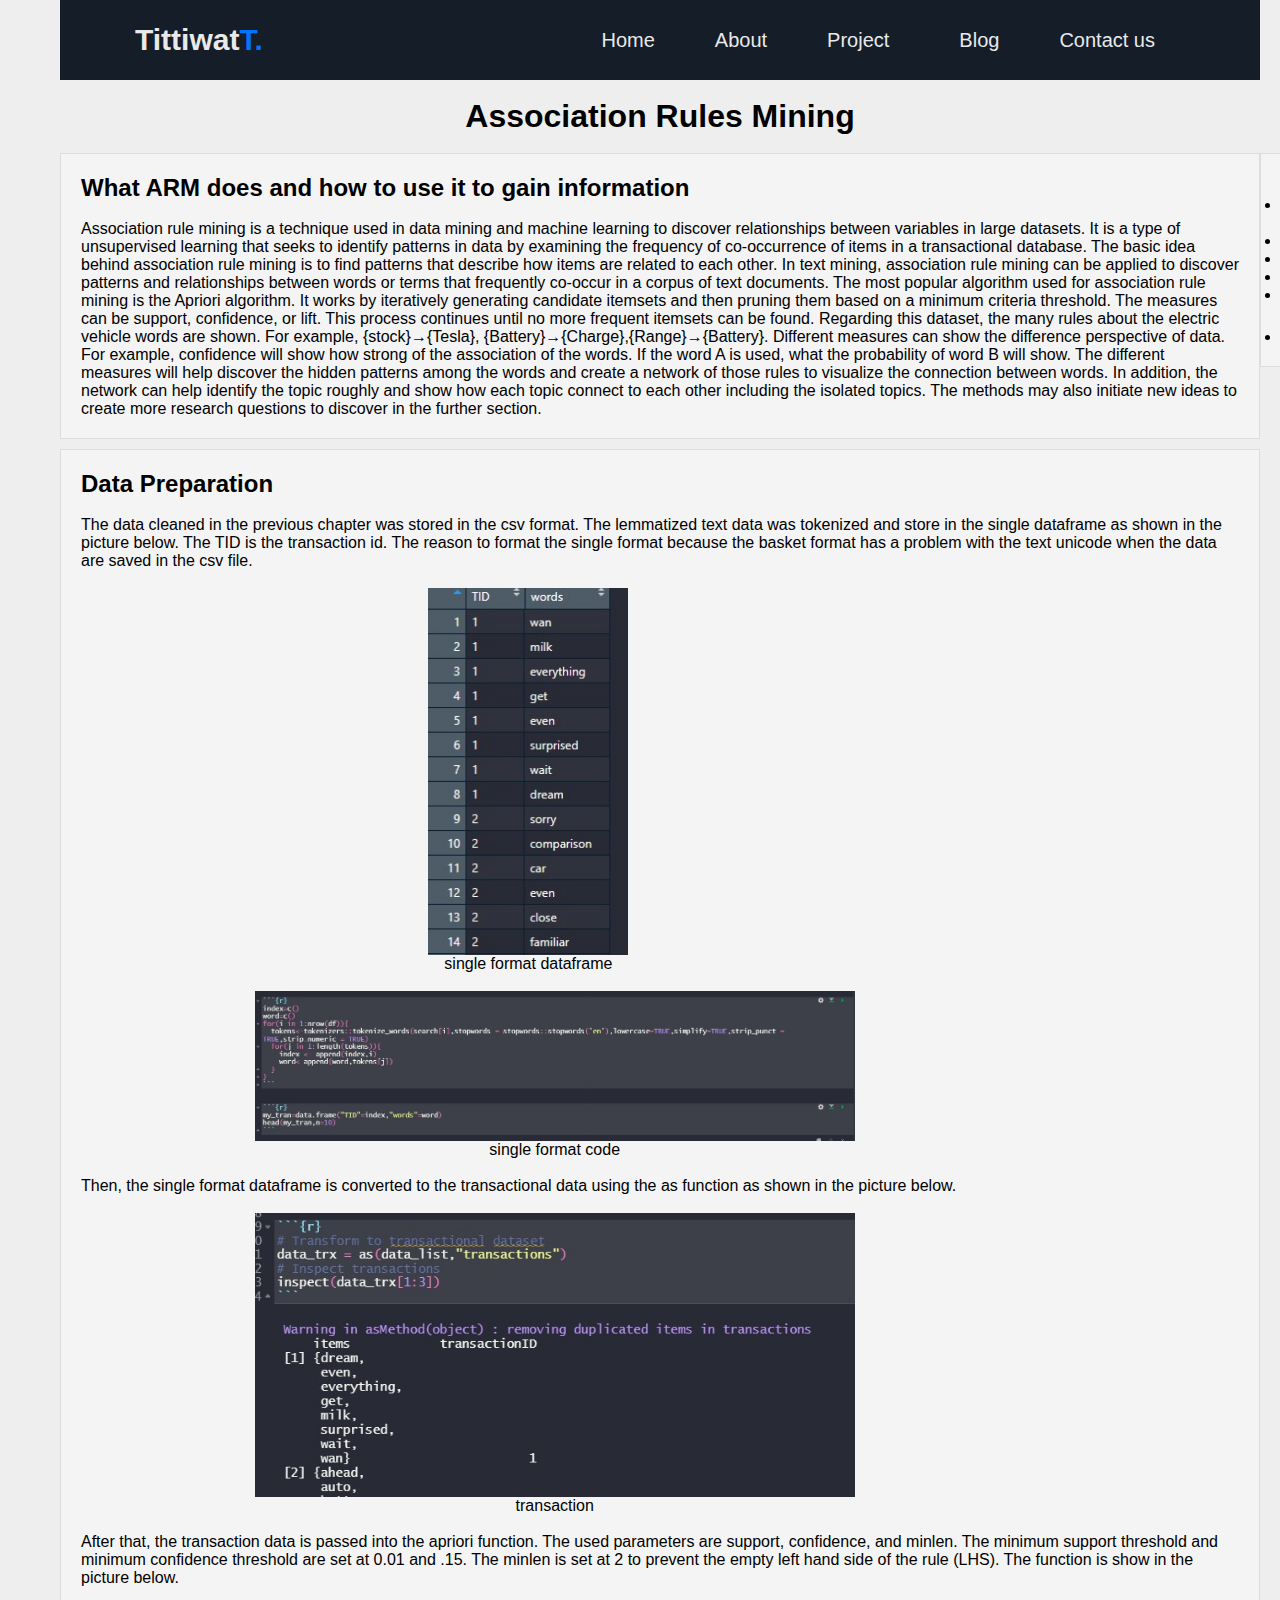
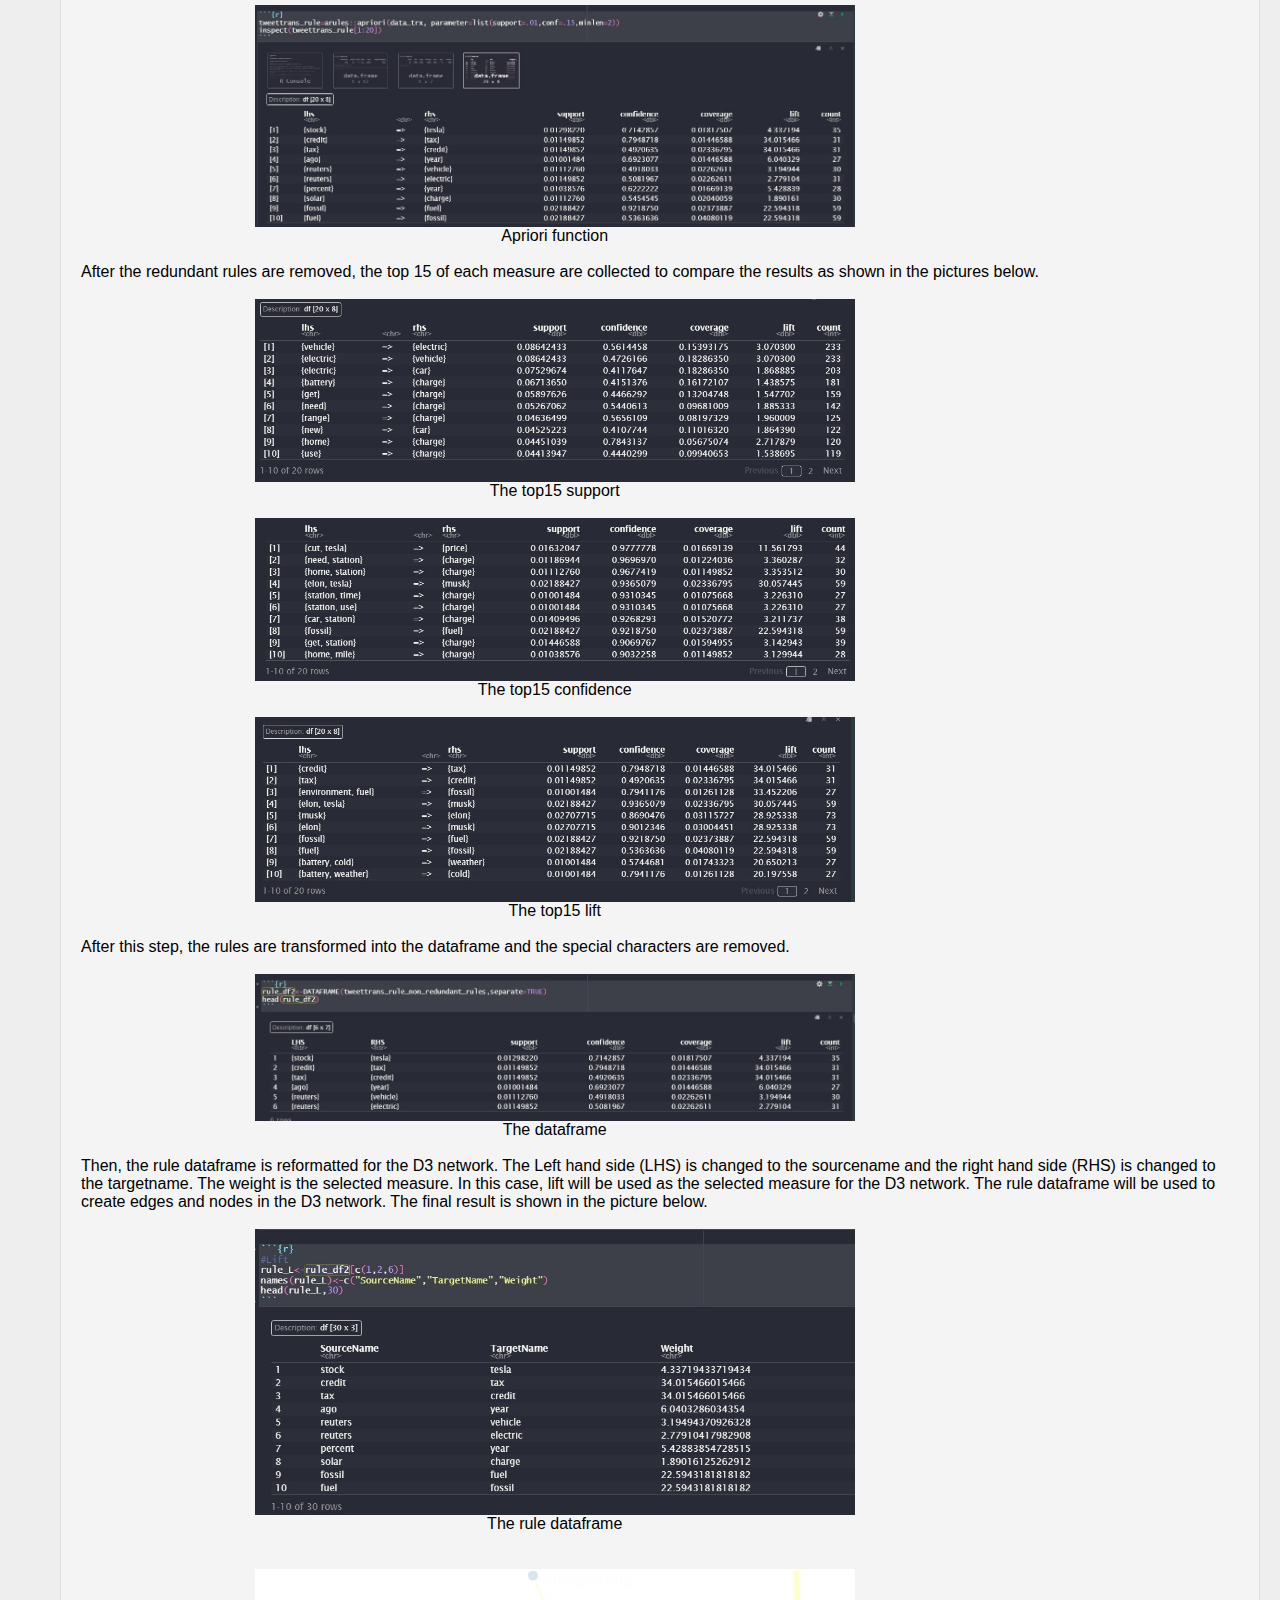
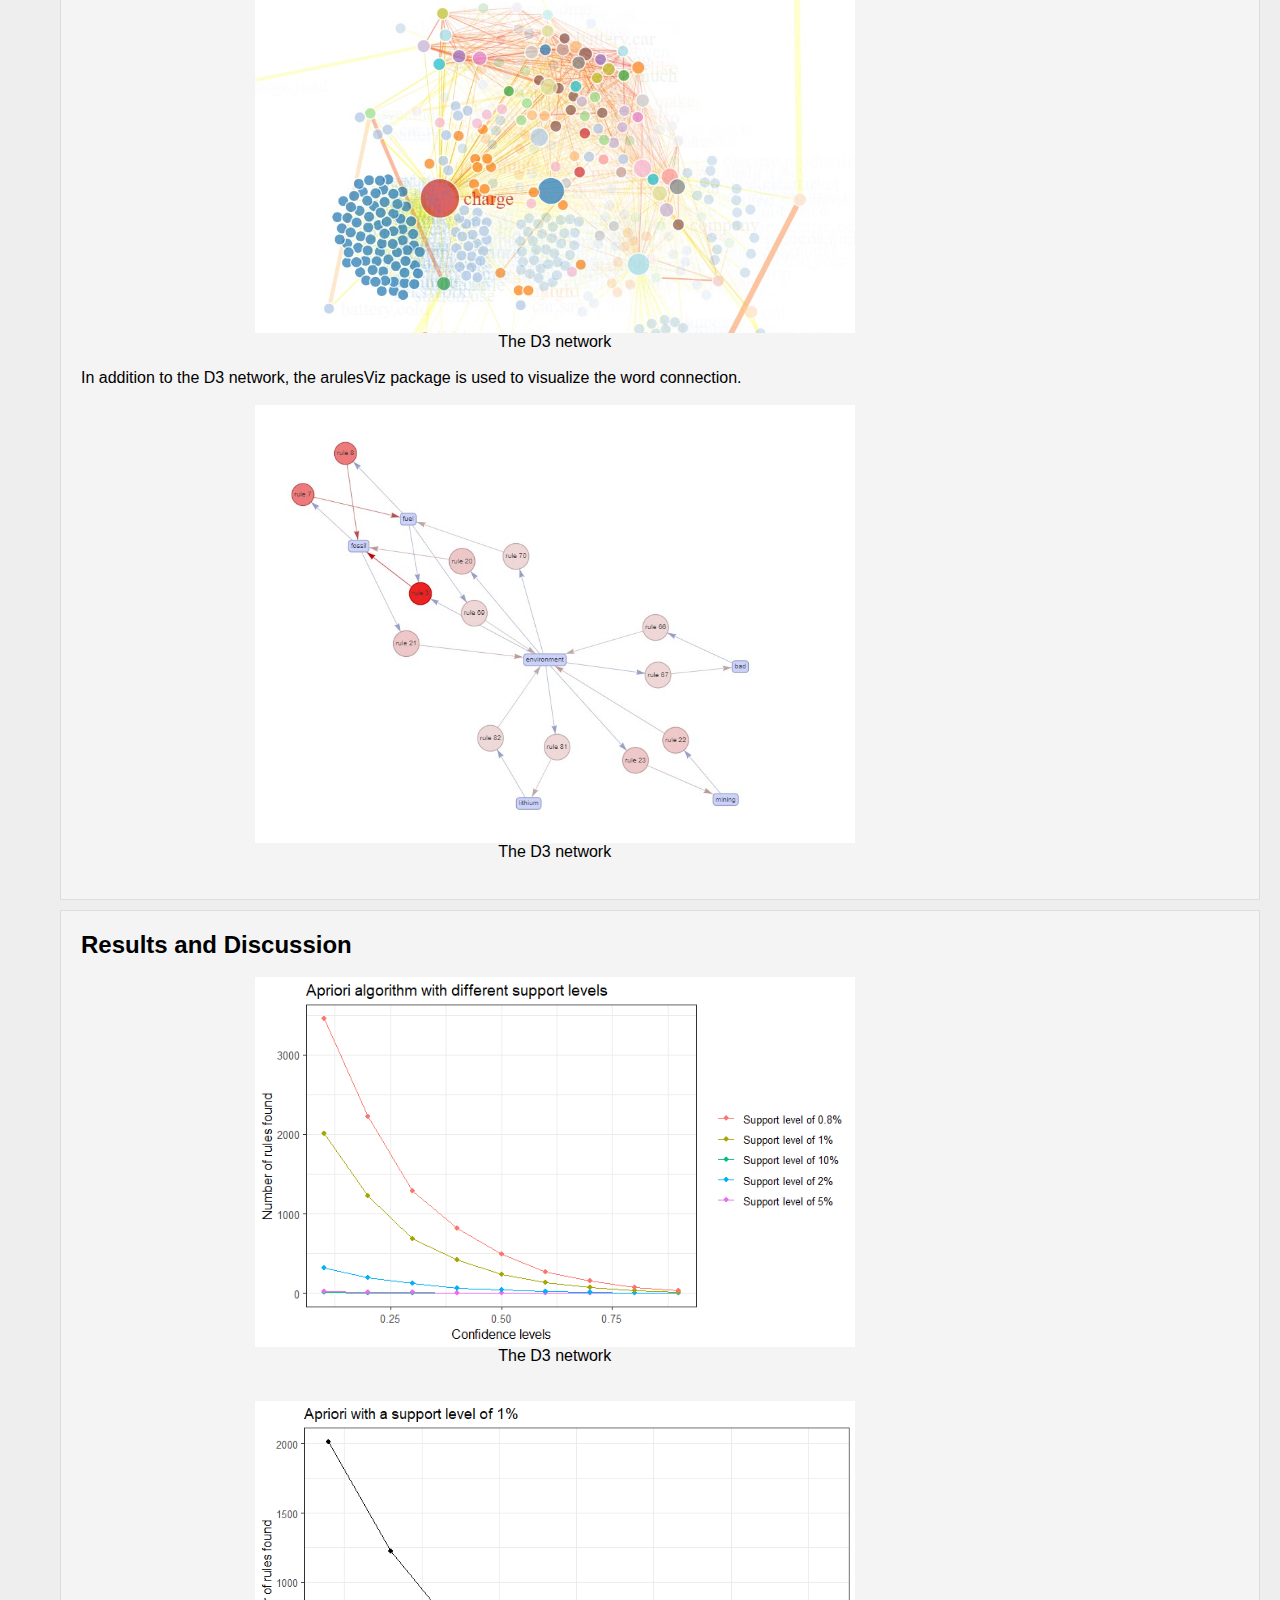
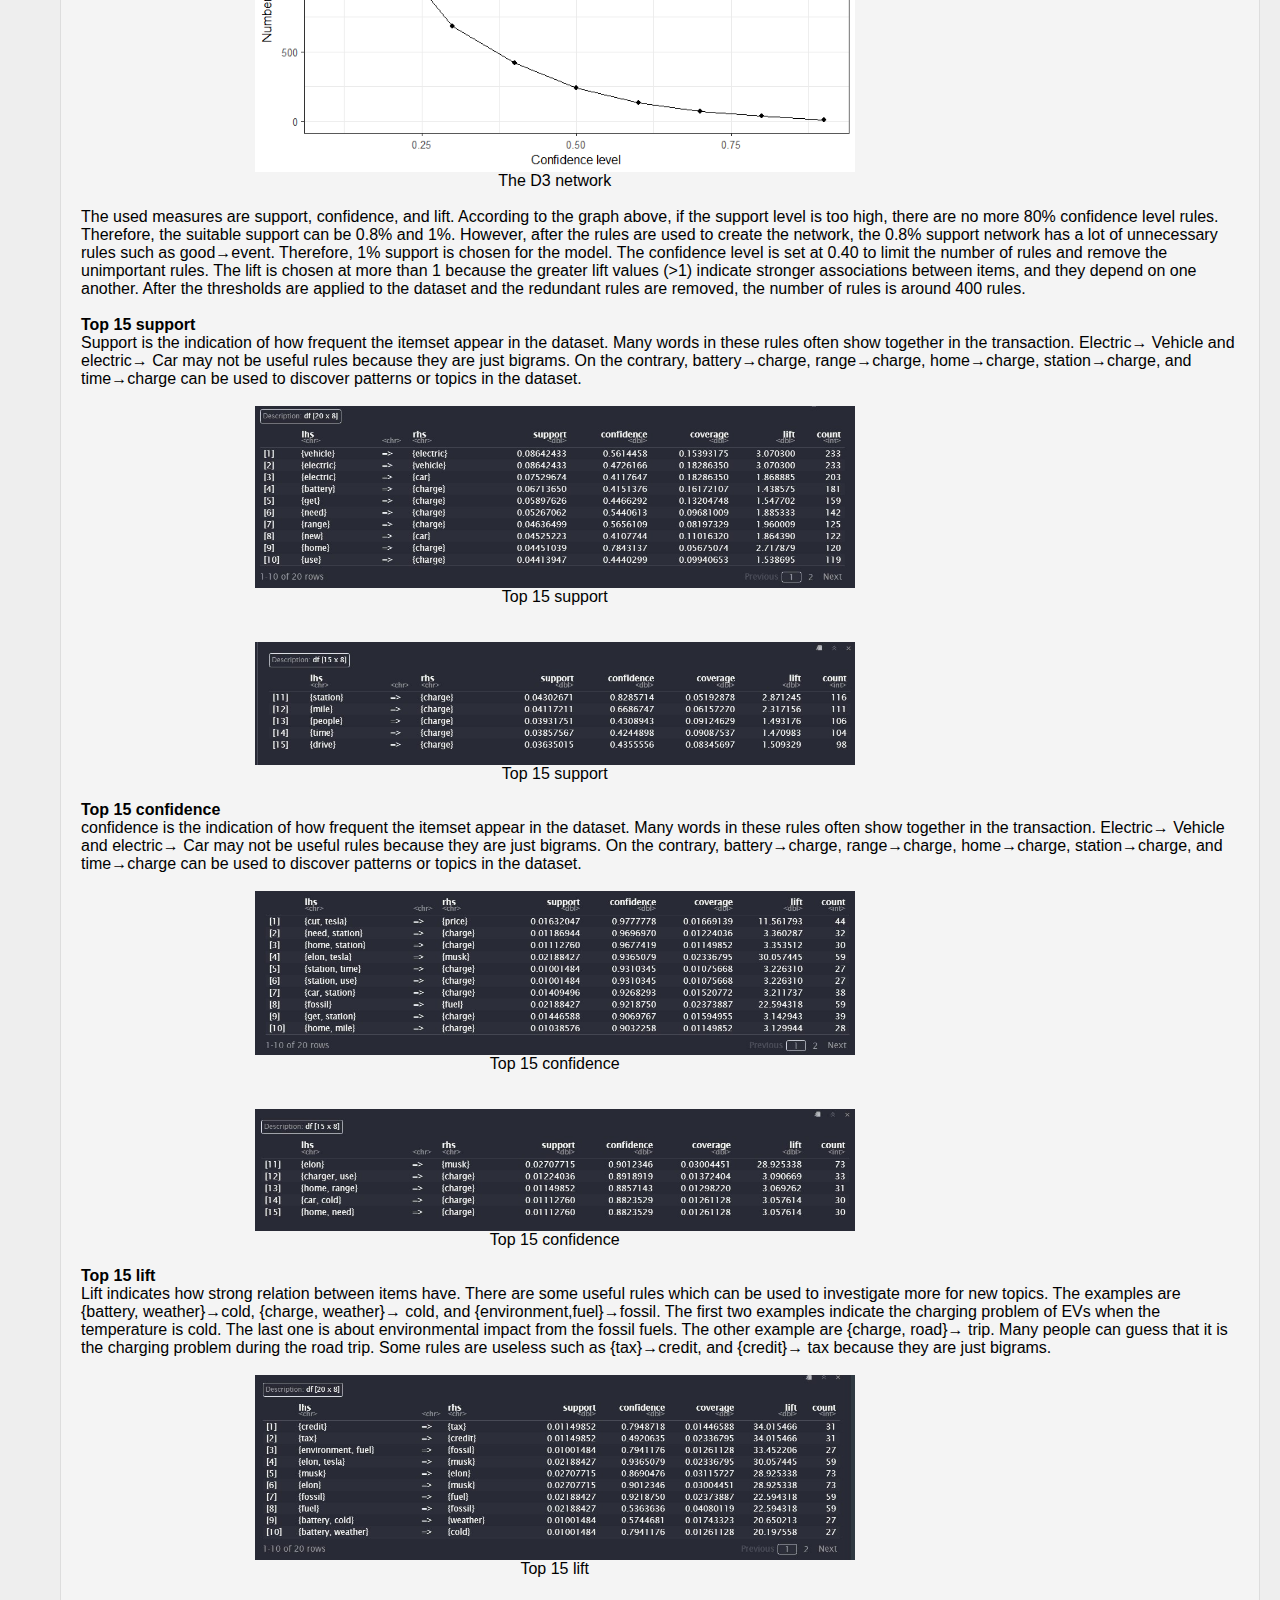
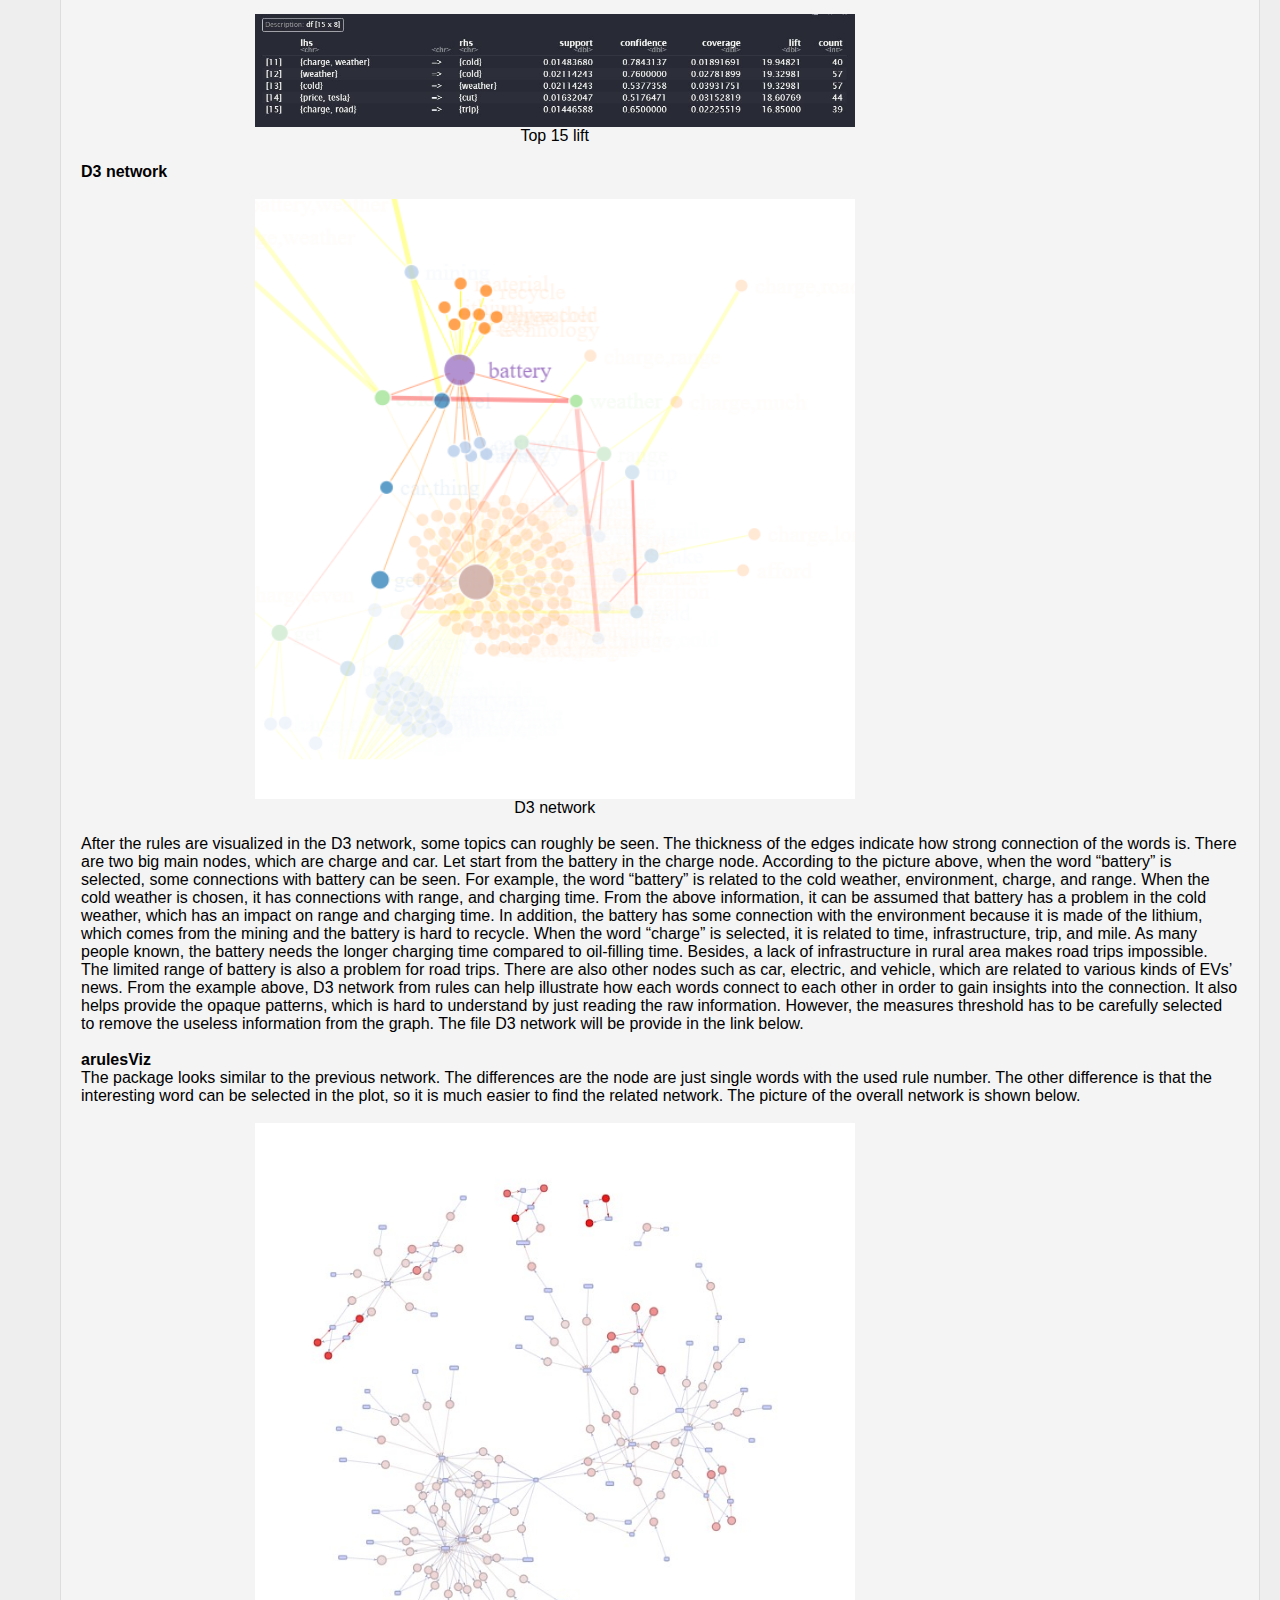
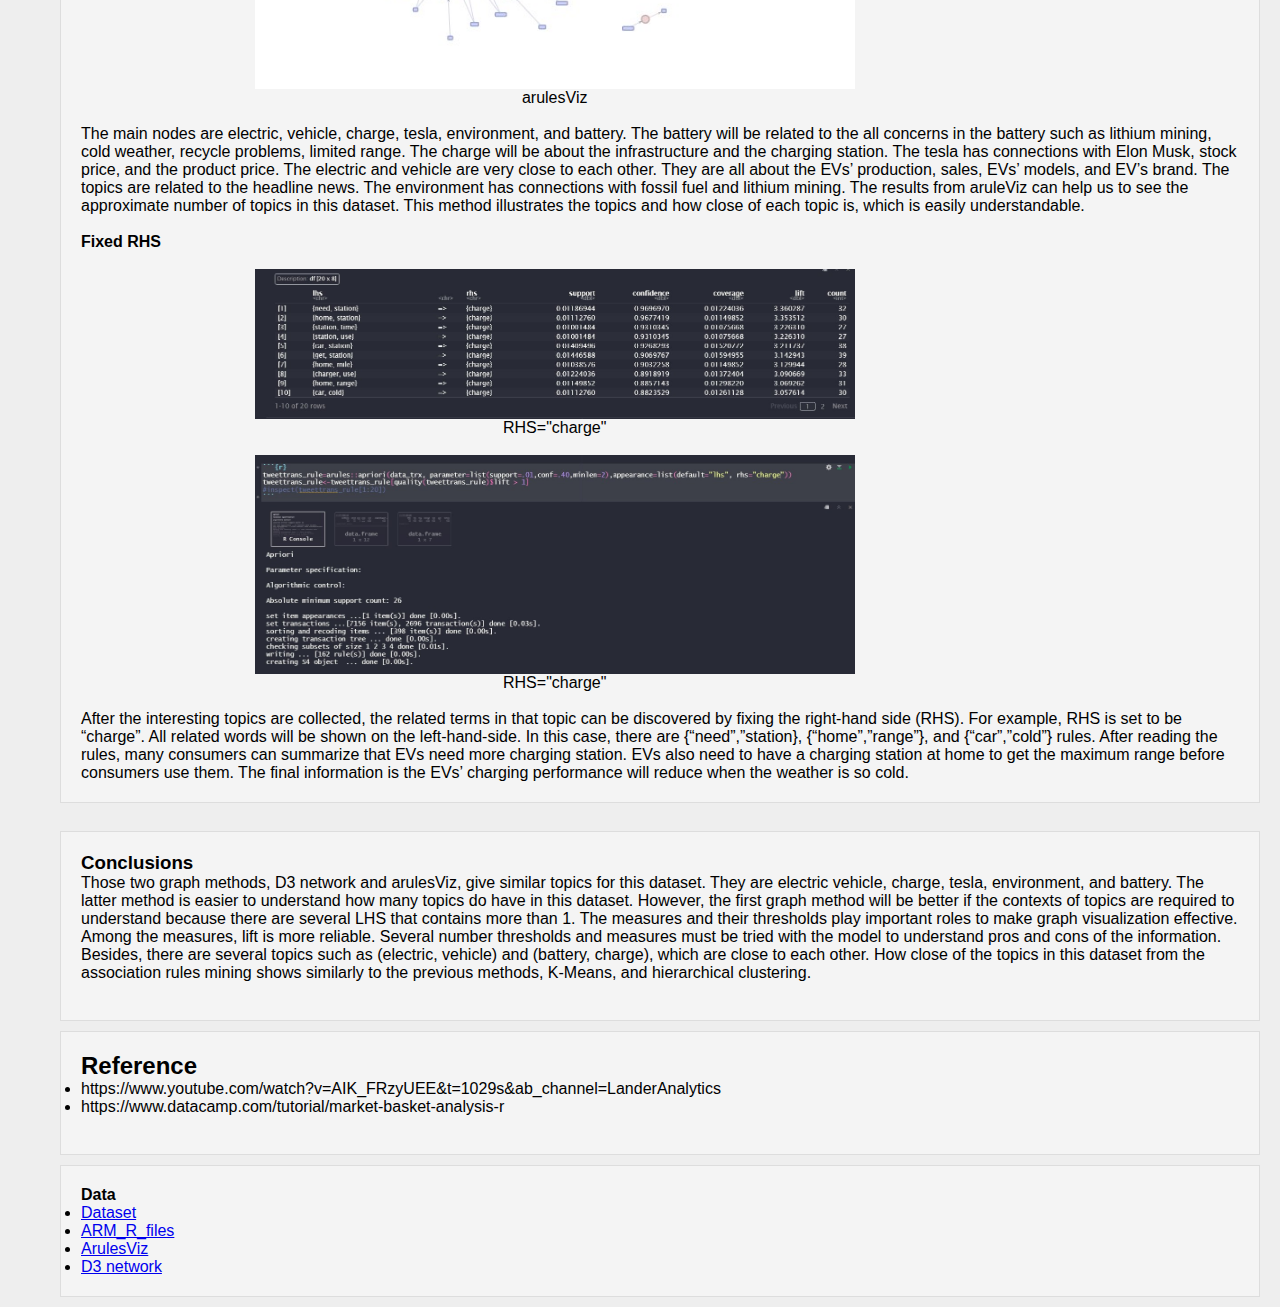
<file: 2_3.html>
<head>
	<meta charset="utf-8">
	<meta name="viewport" content="width=device-width, initial-scale=1">
	<title> INFO 5871 project </title>
	<link rel="stylesheet" href="app.css">
</head>

<nav class="menu-bar">
	<h1 class="logo">Tittiwat<span>T.</span></h1>
	<ul>
		<li><a href="index.html">Home</a></li>
		<li><a href="#">About</a></li>
		<li><a href="#">Project <i class="fas fa-caret-down"></i></a>

			<div class="dropdown-menu">
				<ul>
					<!--<li><a href="#">Pricing</a></li>-->
					<!--<li><a href="#">Portfolio</a></li>-->
					<li>
						<a href="#">Module-1 <i class="fas fa-caret-right"></i></a>

						<div class="dropdown-menu-1">
							<ul>
								<li><a href="1_1.html">Introduction</a></li>
								<li><a href="1_2.html">Data</a></li>
							</ul>
						</div>
					</li>

					<li>
						<a href="#">Module-2 <i class="fas fa-caret-right"></i></a>

						<div class="dropdown-menu-1">
							<ul>
								<li><a href="1_1.html">Updated Introduction</a></li>
								<li><a href="2_2.html">Clustering</a></li>
								<li><a href="2_3.html">ARM</a></li>
								<li><a href="2_4.html">LDA</a></li>
							</ul>
						</div>
					</li>

					<li>
						<a href="#">Module-3 <i class="fas fa-caret-right"></i></a>

						<div class="dropdown-menu-1">
							<ul>
								<li><a href="1_1.html">Updated Introduction#2</a></li>
								<li><a href="3_2.html">Naive Bayes</a></li>
								<li><a href="3_3.html">Decision Tree</a></li>
								<li><a href="3_4.html">SVM</a></li>
							</ul>
						</div>
					</li>

					<li>
						<a href="#">Module-4 <i class="fas fa-caret-right"></i></a>

						<div class="dropdown-menu-1">
							<ul>
								<li><a href="1_1.html">Updated Introduction_final</a></li>
								<li><a href="4_1.html">Neural Network</a></li>
								<li><a href="4_2.html">Conclusion</a></li>
						
							</ul>
						</div>
					</li>

					<li><a href="#">FAQ</a></li>
				</ul>
			</div>
		</li>
		<li><a href="#">Blog</a>
		</li>
		<li><a href="#">Contact us</a></li>
	</ul>
</nav>

<br>

<body>

	<main id="main">
		<h1>Association Rules Mining</h1>
		<br>

		<section id="pt1" class="card">
			<div class="arial">
				<h2>What ARM does and how to use it to gain information</h2>
				<br>
				<p>
					Association rule mining is a technique used in data mining and machine learning to discover relationships between variables in large datasets. It is a type of unsupervised learning that seeks to identify patterns in data by examining the frequency of co-occurrence of items in a transactional database.
					The basic idea behind association rule mining is to find patterns that describe how items are related to each other. In text mining, association rule mining can be applied to discover patterns and relationships between words or terms that frequently co-occur in a corpus of text documents. The most popular algorithm used for association rule mining is the Apriori algorithm. It works by iteratively generating candidate itemsets and then pruning them based on a minimum criteria threshold. The measures can be support, confidence, or lift. This process continues until no more frequent itemsets can be found.
					Regarding this dataset, the many rules about the electric vehicle words are shown. For example, {stock}&#8594;{Tesla}, {Battery}&#8594;{Charge},{Range}&#8594;{Battery}. Different measures can show the difference perspective of data. For example, confidence will show how strong of the association of the words. If the word A is used, what the probability of word B will show. The different measures will help discover the hidden patterns among the words and create a network of those rules to visualize the connection between words. In addition, the network can help identify the topic roughly and show how each topic connect to each other including the isolated topics. The methods may also initiate new ideas to create more research questions to discover in the further section.

				</p>

		</section>

		<!-- <br> -->

		<section id="pt2" class="card">
			<div class="arial">
			<h2>Data Preparation</h2>
			<br>
				<p>
					The data cleaned in the previous chapter was stored in the csv format. The lemmatized text data was tokenized and store in the single dataframe as shown in the picture below. The TID is the transaction id. The reason to format the single format because the basket format has a problem with the text unicode when the data are saved in the csv file.
				</p>
				
				<br>
				
				<div class="img200">
				<img width="200" src="image/assignment2/part2/image/single.jpg">
				<div class="caption200">single format dataframe</div>
				</div>
				
				<br>
				<div class="img">
				<img width="600" src="image/assignment2/part2/image/single_format_code.jpg">
				<div class="caption">single format code</div>
				</div>
				
				<br>
				
				<p>
				 Then, the single format dataframe is converted to the transactional data using the as function as shown in the picture below.
				</p>
				
				<br>
				
				<div class="img">
				<img width="600" src="image/assignment2/part2/image/transaction.jpg">
				<div class="caption">transaction</div>
				</div>
				
				<br>
				
				<p>
				After that, the transaction data is passed into the apriori function. The used parameters are support, confidence, and minlen. The minimum support threshold and minimum confidence threshold are set at 0.01 and .15. The minlen is set at 2 to prevent the empty left hand side of the rule (LHS). The function is show in the picture below.
				</p>
				<br>
				
				<div class="img">
				<img width="600" src="image/assignment2/part2/image/apriori.jpg">
				<div class="caption">Apriori function</div>
				</div>
				
				<br>
				
				<p>
					After the redundant rules are removed, the top 15 of each measure are collected to compare the results as shown in the pictures below.
				</p>
				
				<br>
				
				<div class="img">
				<img width="600" src="image/assignment2/part2/image/sup_20_1.jpg">
				<div class="caption">The top15 support</div>
				</div>
				
				<br>
				
				<div class="img">
				<img width="600" src="image/assignment2/part2/image/conf_20_1.jpg">
				<div class="caption">The top15 confidence</div>
				</div>
				
				<br>
				
				<div class="img">
				<img width="600" src="image/assignment2/part2/image/lift_20_1.jpg">
				<div class="caption">The top15 lift</div>
				</div>
				
				<br>
				
				<p>
				After this step, the rules are transformed into the dataframe and the special characters are removed. 
				</p>
				
				<br>
				<div class="img">
				<img width="600" src="image/assignment2/part2/image/rules_df.jpg">
				<div class="caption">The dataframe</div>
				</div>
				
				<br>
				<p>
				Then, the rule dataframe is reformatted for the D3 network. The Left hand side (LHS) is changed to the sourcename and the right hand side (RHS) is changed to the targetname. The weight is the selected measure. In this case, lift will be used as the selected measure for the D3 network. The rule dataframe will be used to create edges and nodes in the D3 network. The final result is shown in the picture below.
				</p>
				
				<br>
				<div class="img">
				<img width="600" src="image/assignment2/part2/image/reformat_network.jpg">
				<div class="caption">The rule dataframe</div>
				</div>
				<br>
				
				<br>
				<div class="img">
				<img width="600" src="image/assignment2/part2/image/D3.jpg">
				<div class="caption">The D3 network</div>
				</div>
				<br>
				
				<p>
				In addition to the D3 network, the arulesViz package is used to visualize the word connection.
				</p>
				
				<br>
				<div class="img">
				<img width="600" src="image/assignment2/part2/image/aruleviz_env.jpg">
				<div class="caption">The D3 network</div>
				</div>
				<br>
				

			</div>
		</section>
		
		<section id="pt3" class="card">
			<div class="arial">

			
			<h2>Results and Discussion</h2>
			
			<br>
			<div class="img">
			<img width="600" src="image/assignment2/part2/image/support_sel.png">
			<div class="caption">The D3 network</div>
			</div>
			<br>
			
			<br>
			<div class="img">
			<img width="600" src="image/assignment2/part2/image/supp_1.png">
			<div class="caption">The D3 network</div>
			</div>
			<br>
			<p>
				The used measures are support, confidence, and lift. According to the graph above, if the support level is too high, there are no more 80% confidence level rules. Therefore, the suitable support can be 0.8% and 1%. However, after the rules are used to create the network, the 0.8% support network has a lot of unnecessary rules such as good&#8594;event. Therefore, 1% support is chosen for the model. The confidence level is set at 0.40 to limit the number of rules and remove the unimportant rules. The lift is chosen at more than 1 because the greater lift values (>1) indicate stronger associations between items, and they depend on one another. After the thresholds are applied to the dataset and the redundant rules are removed, the number of rules is around 400 rules.
			</p>
			<br>
			<h4>Top 15 support</h4>
			
			<p>
				Support is the indication of how frequent the itemset appear in the dataset. Many words in these rules often show together in the transaction. Electric&#8594; Vehicle and electric&#8594; Car may not be useful rules because they are just bigrams.  On the contrary, battery&#8594;charge, range&#8594;charge, home&#8594;charge, station&#8594;charge, and time&#8594;charge can be used to discover patterns or topics in the dataset.
			</p>
			
			<br>
			<div class="img">
			<img width="600" src="image/assignment2/part2/image/sup_20_1.jpg">
			<div class="caption">Top 15 support</div>
			</div>
			<br>
			
			<br>
			<div class="img">
			<img width="600" src="image/assignment2/part2/image/sup_20_2.jpg">
			<div class="caption">Top 15 support</div>
			</div>
			<br>
			
			<h4>Top 15 confidence</h4>
			
			<p>
				confidence is the indication of how frequent the itemset appear in the dataset. Many words in these rules often show together in the transaction. Electric&#8594; Vehicle and electric&#8594; Car may not be useful rules because they are just bigrams.  On the contrary, battery&#8594;charge, range&#8594;charge, home&#8594;charge, station&#8594;charge, and time&#8594;charge can be used to discover patterns or topics in the dataset.
			</p>
			
			<br>
			<div class="img">
			<img width="600" src="image/assignment2/part2/image/conf_20_1.jpg">
			<div class="caption">Top 15 confidence</div>
			</div>
			<br>
			
			<br>
			<div class="img">
			<img width="600" src="image/assignment2/part2/image/conf_20_2.jpg">
			<div class="caption">Top 15 confidence</div>
			</div>
			<br>
			
			<h4>Top 15 lift</h4>
			
			<p>
			Lift indicates how strong relation between items have. There are some useful rules which can be used to investigate more for new topics. The examples are {battery, weather}&#8594;cold, {charge, weather}&#8594; cold, and {environment,fuel}&#8594;fossil. The first two examples indicate the charging problem of EVs when the temperature is cold. The last one is about environmental impact from the fossil fuels. The other example are {charge, road}&#8594; trip. Many people can guess that it is the charging problem during the road trip. Some rules are useless such as {tax}&#8594;credit, and {credit}&#8594; tax because they are just bigrams.
			</p>
			
			<br>
			<div class="img">
			<img width="600" src="image/assignment2/part2/image/lift_20_1.jpg">
			<div class="caption">Top 15 lift</div>
			</div>
			<br>
			
			<br>
			<div class="img">
			<img width="600" src="image/assignment2/part2/image/lift_20_2.jpg">
			<div class="caption">Top 15 lift</div>
			</div>
			<br>
			
			<h4>D3 network</h4>
			<br>

			<div class="img">
			<img width="600" src="image/assignment2/part2/image/battery_discuss.png">
			<div class="caption">D3 network</div>
			</div>
			<br>
			
			<p>
			After the rules are visualized in the D3 network, some topics can roughly be seen. The thickness of the edges indicate how strong connection of the words is. There are two big main nodes, which are charge and car. Let start from the battery in the charge node. According to the picture above, when the word “battery” is selected, some connections with battery can be seen. For example, the word “battery” is related to the cold weather, environment, charge, and range. When the cold weather is chosen, it has connections with range, and charging time. From the above information, it can be assumed that battery has a problem in the cold weather, which has an impact on range and charging time. In addition, the battery has some connection with the environment because it is made of the lithium, which comes from the mining and the battery is hard to recycle. When the word “charge” is selected, it is related to time, infrastructure, trip, and mile. As many people known, the battery needs the longer charging time compared to oil-filling time. Besides, a lack of infrastructure in rural area makes road trips impossible. The limited range of battery is also a problem for road trips. There are also other nodes such as car, electric, and vehicle, which are related to various kinds of EVs’ news. From the example above, D3 network from rules can help illustrate how each words connect to each other in order to gain insights into the connection. It also helps provide the opaque patterns, which is hard to understand by just reading the raw information. However, the measures threshold has to be carefully selected to remove the useless information from the graph. The file D3 network will be provide in the link below.
			</p>
			<br>
			
			<h4>arulesViz</h4>
			<p>
			The package looks similar to the previous network. The differences are the node are just single words with the used rule number. The other difference is that the interesting word can be selected in the plot, so it is much easier to find the related network. The picture of the overall network is shown below.
			</p>
			<br>

			<div class="img">
			<img width="600" src="image/assignment2/part2/image/allrules_aruleviz.jpg">
			<div class="caption">arulesViz</div>
			</div>
			<br>
			<p>
			The main nodes are electric, vehicle, charge, tesla, environment, and battery. The battery will be related to the all concerns in the battery such as lithium mining, cold weather, recycle problems, limited range. The charge will be about the infrastructure and the charging station. The tesla has connections with Elon Musk, stock price, and the product price. The electric and vehicle are very close to each other. They are all about the EVs’ production, sales, EVs’ models, and EV’s brand. The topics are related to the headline news. The environment has connections with fossil fuel and lithium mining. The results from aruleViz can help us to see the approximate number of topics in this dataset. This method illustrates the topics and how close of each topic is, which is easily understandable. 
			</p>
			<br>
			<h4>Fixed RHS</h4>
			<br>

			<div class="img">
			<img width="600" src="image/assignment2/part2/image/conf_charge.jpg">
			<div class="caption">RHS="charge"</div>
			</div>
			<br>

			<div class="img">
			<img width="600" src="image/assignment2/part2/image/conf_charge_function - Copy.jpg">
			<div class="caption">RHS="charge"</div>
			</div>
			<br>
			<p>
				After the interesting topics are collected, the related terms in that topic can be discovered by fixing the right-hand side (RHS). For example, RHS is set to be “charge”. All related words will be shown on the left-hand-side. In this case, there are {“need”,”station}, {“home”,”range”}, and {“car”,”cold”} rules. After reading the rules, many consumers can summarize that EVs need more charging station. EVs also need to have a charging station at home to get the maximum range before consumers use them. The final information is the EVs’ charging performance will reduce when the weather is so cold.
			</p>

			</div>
		</section>
		<br>
		
		<section id="pt4" class="card">
		<div class="arial">

		
		<h3>Conclusions</h3>
		
		<p>
		Those two graph methods, D3 network and arulesViz, give similar topics for this dataset. They are electric vehicle, charge, tesla, environment, and battery. The latter method is easier to understand how many topics do have in this dataset. However, the first graph method will be better if the contexts of topics are required to understand because there are several LHS that contains more than 1. The measures and their thresholds play important roles to make graph visualization effective. Among the measures, lift is more reliable. Several number thresholds and measures must be tried with the model to understand pros and cons of the information. Besides, there are several topics such as (electric, vehicle) and (battery, charge), which are close to each other. How close of the topics in this dataset from the association rules mining shows similarly to the previous methods, K-Means, and hierarchical clustering.
		</p>
		<br>
	

		</div>
	</section>
		
	<section id="pt5" class="card">
		<div class="arial">
		<h2>Reference</h2>
			<ul>
				
				<li>https://www.youtube.com/watch?v=AIK_FRzyUEE&t=1029s&ab_channel=LanderAnalytics</li>
				<li>https://www.datacamp.com/tutorial/market-basket-analysis-r</li>

			</ul>
		<br>
		
		

		</div>
	</section>		


		
		<section id="Data" class="card">
			<b> Data </b>
			<br>
			<ul>
				<li><a href="https://o365coloradoedu-my.sharepoint.com/:x:/g/personal/tito7259_colorado_edu/EbmVs8ZV0LpBspaFxslw4g0B0vZhl02w71ZEXr6ncyRDaA?e=dNXZDb">Dataset</a></li>
				<li><a href="https://o365coloradoedu-my.sharepoint.com/:u:/g/personal/tito7259_colorado_edu/Ed3rCZHFtVlArwIFIQEDDcUBeLEcjfwUjrTzCNR5m4dGAw?e=VJ2JcC">ARM_R_files</a></li>
				<li><a href="https://o365coloradoedu-my.sharepoint.com/:u:/g/personal/tito7259_colorado_edu/ESbOzSIC-HVMn8xMBzAptDIB-j6kPQraj_DMr0ksx1jdhQ?e=l1CLvi">ArulesViz</a></li>
				<li><a href="https://o365coloradoedu-my.sharepoint.com/:u:/g/personal/tito7259_colorado_edu/EWrvQh6nq2RBvLPtFQxstzkBaUYNVtyemW7yiiLWnuk7Vw?e=f5S7g7">D3 network</a></li>


			</ul>



		</section>

	</main>

</body>

<!-- Sidebar-->
<div id="sidebar" class="card">
	<h3>Navigation Pane</h3>
	<!-- Navigation -->
	<ul id="main-nav">
		<li><a href="#pt1">What ARM does and how to use it to gain information</a></li>
		<li><a href="#pt2">Data Preparation</a></li>
		<li><a href="#pt3">Results and Discussion</a></li>
		<li><a href="#pt4">Conclusion</a></li>
		<li><a href="#Data">Data</a></li>
	</ul>
	<hr />
	<h3>About me</h3>
	<ul>
		<li><strong>Email:</strong> tito7259@colorado.edu</li>
	</ul>
</div>
</file>
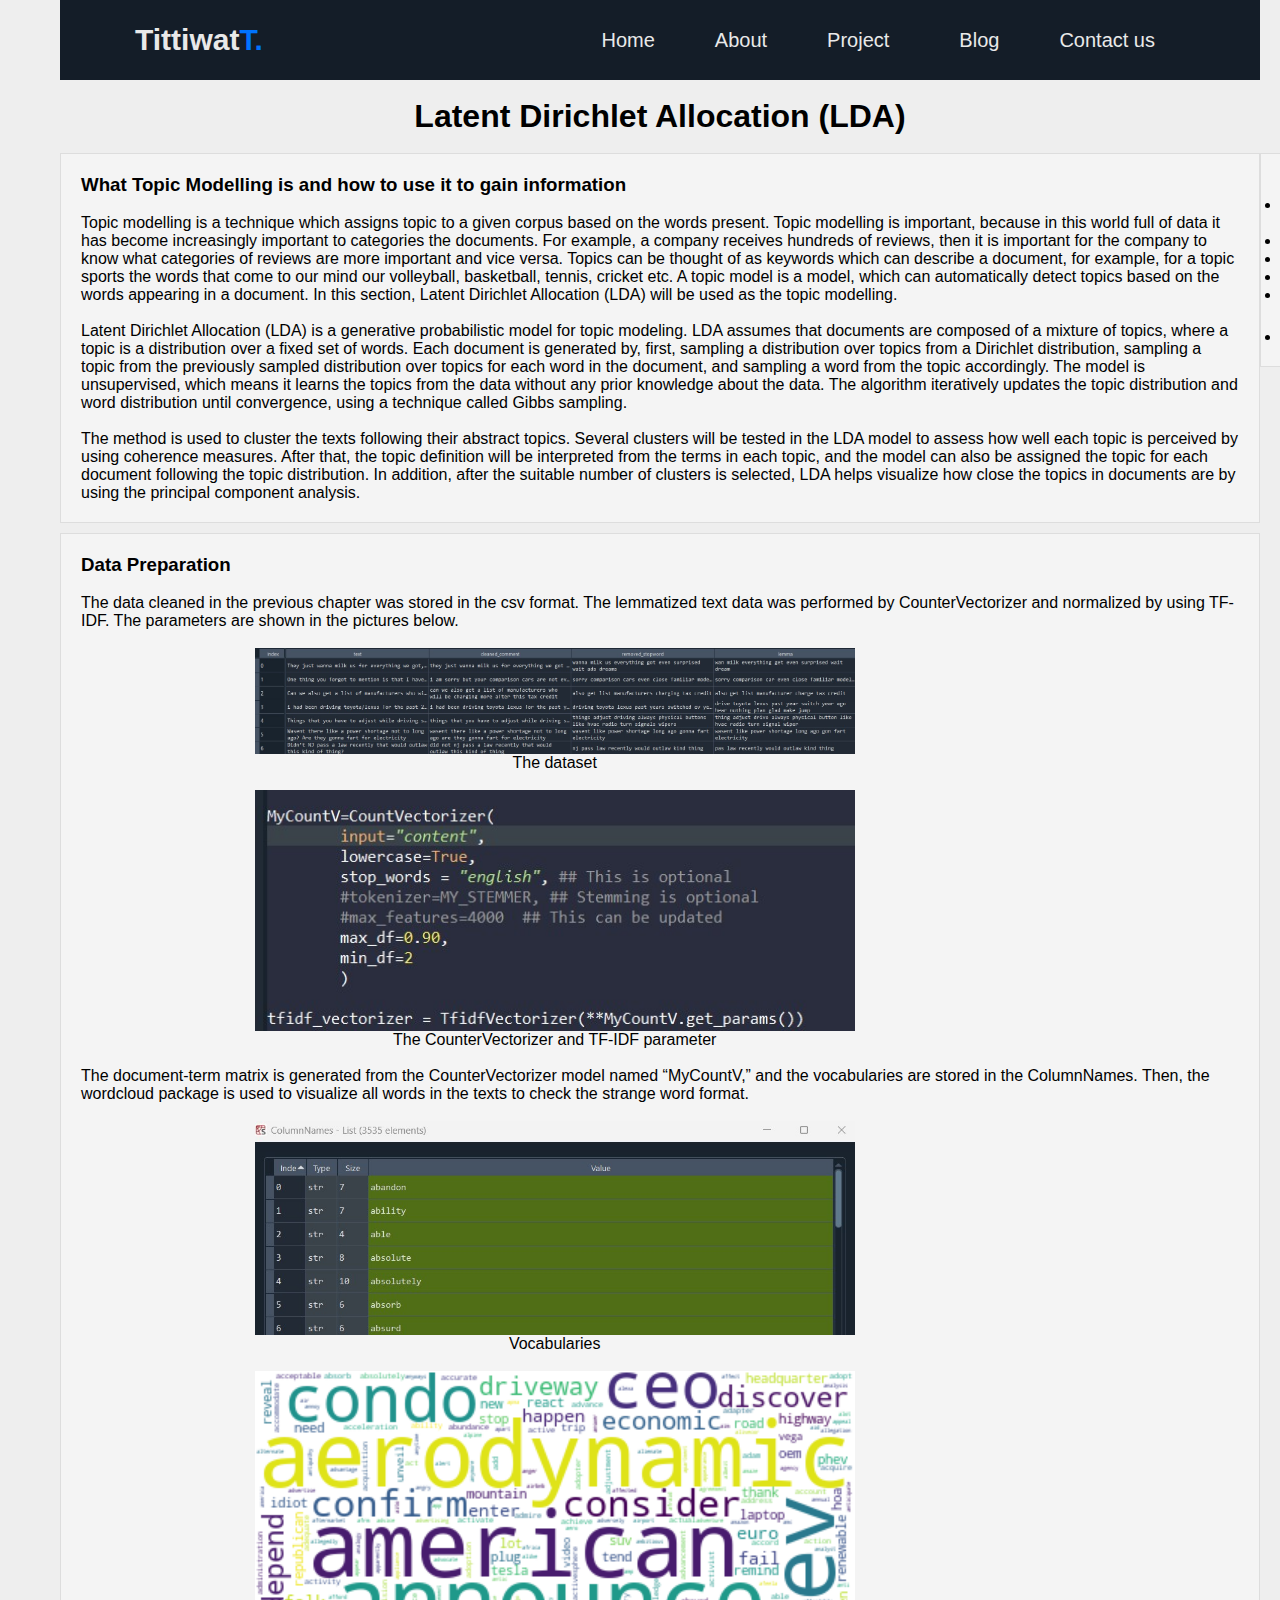
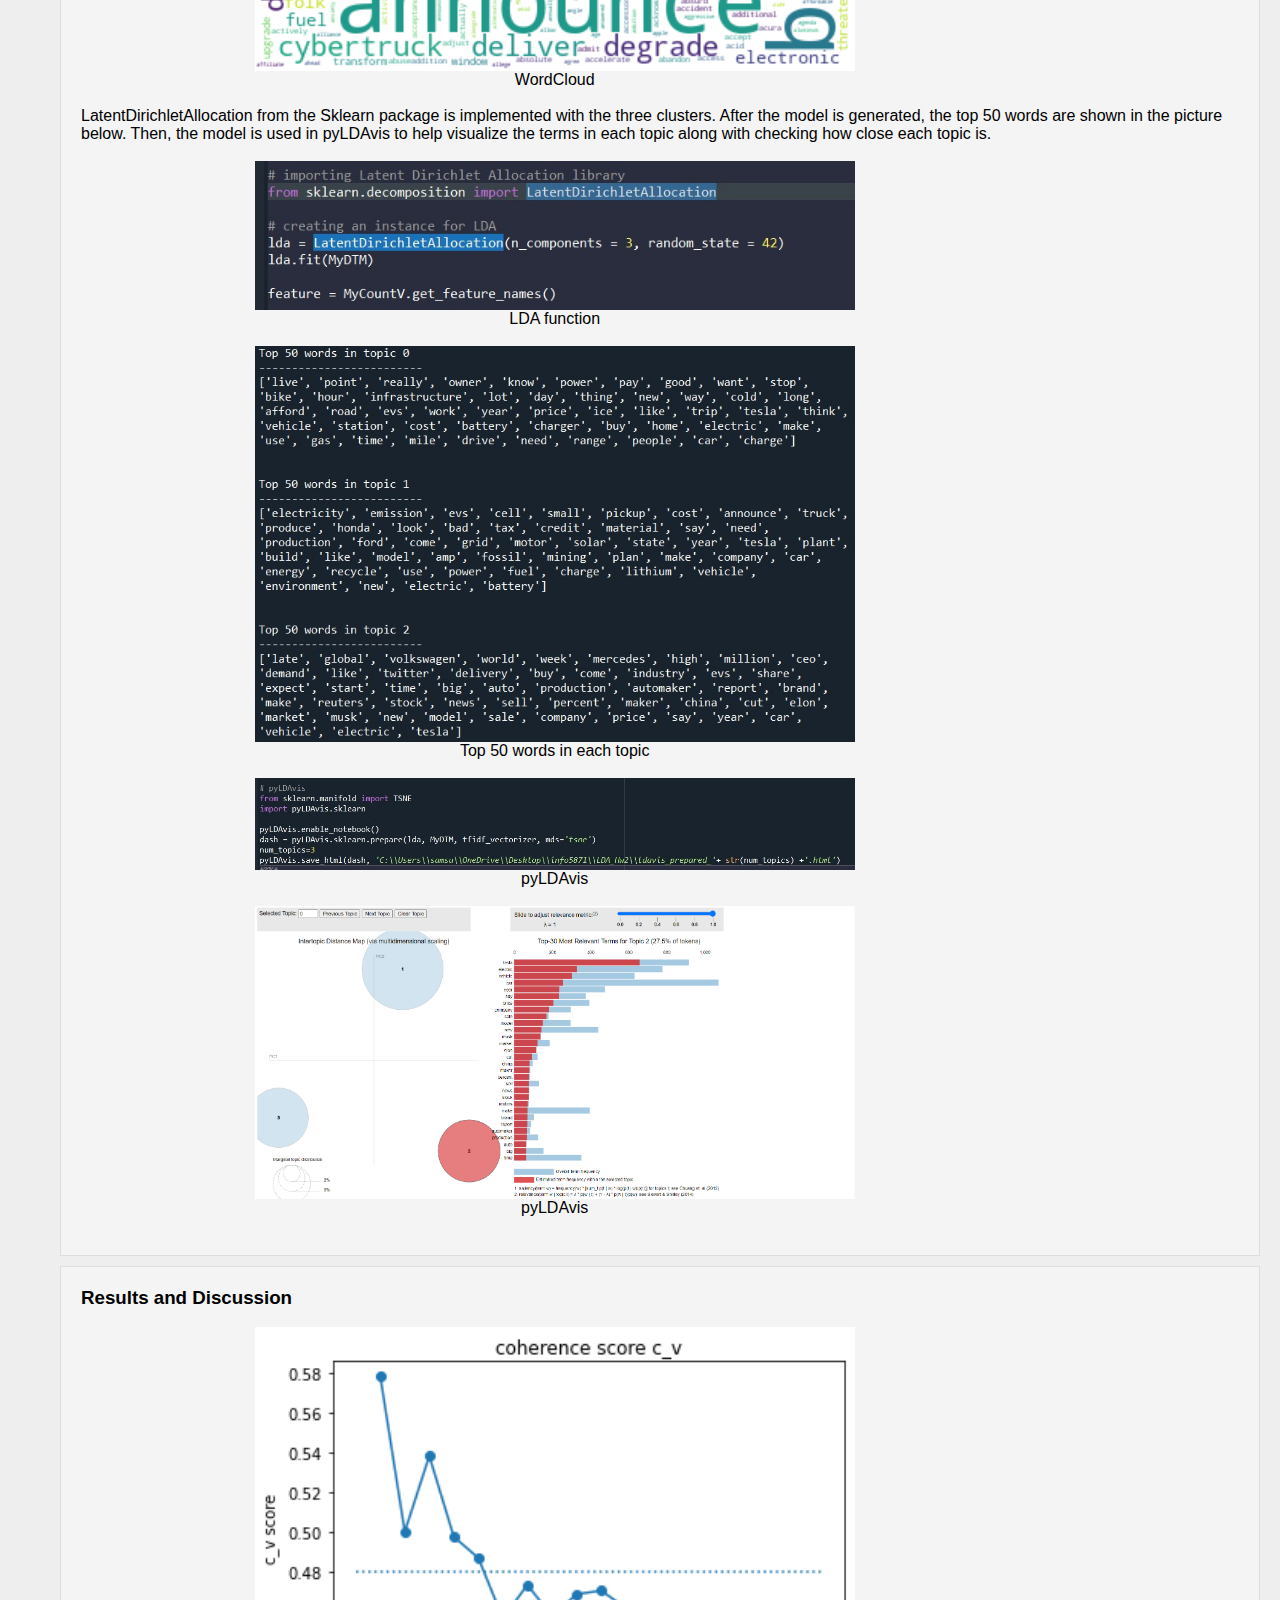
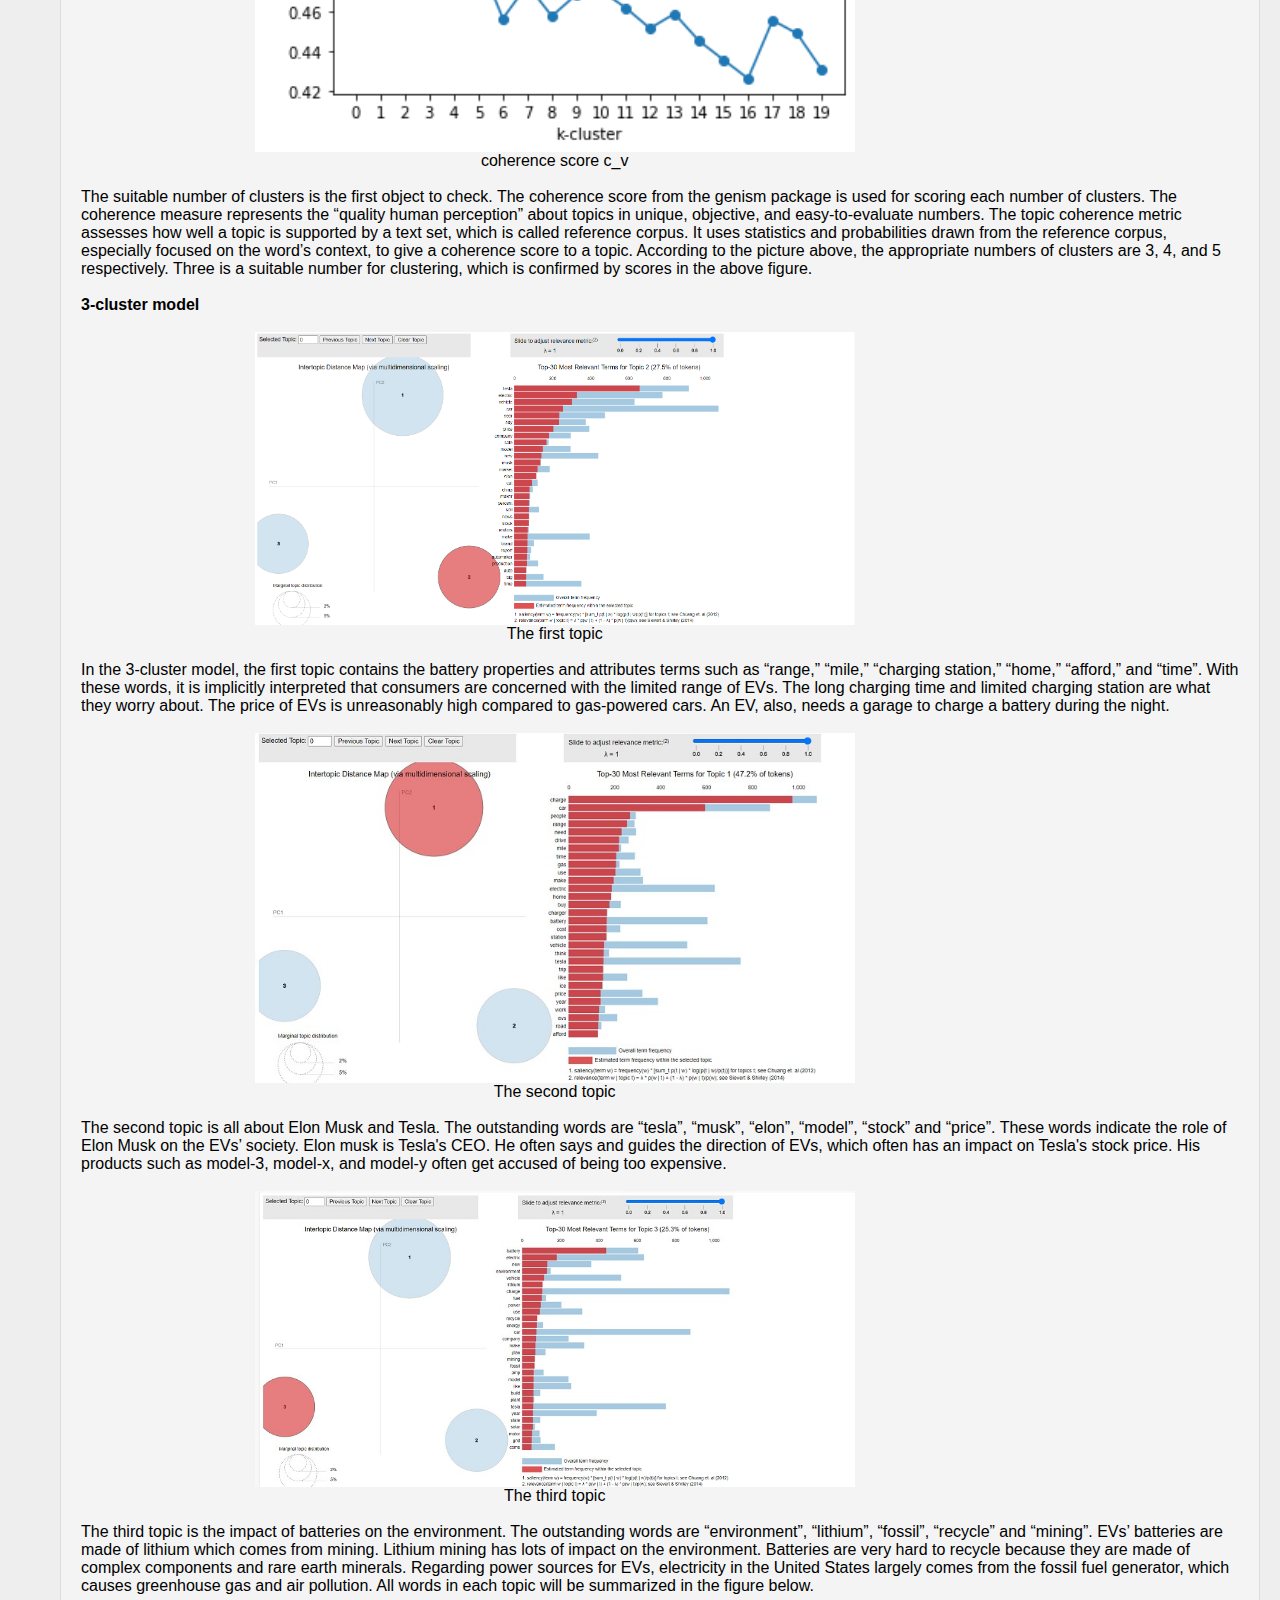
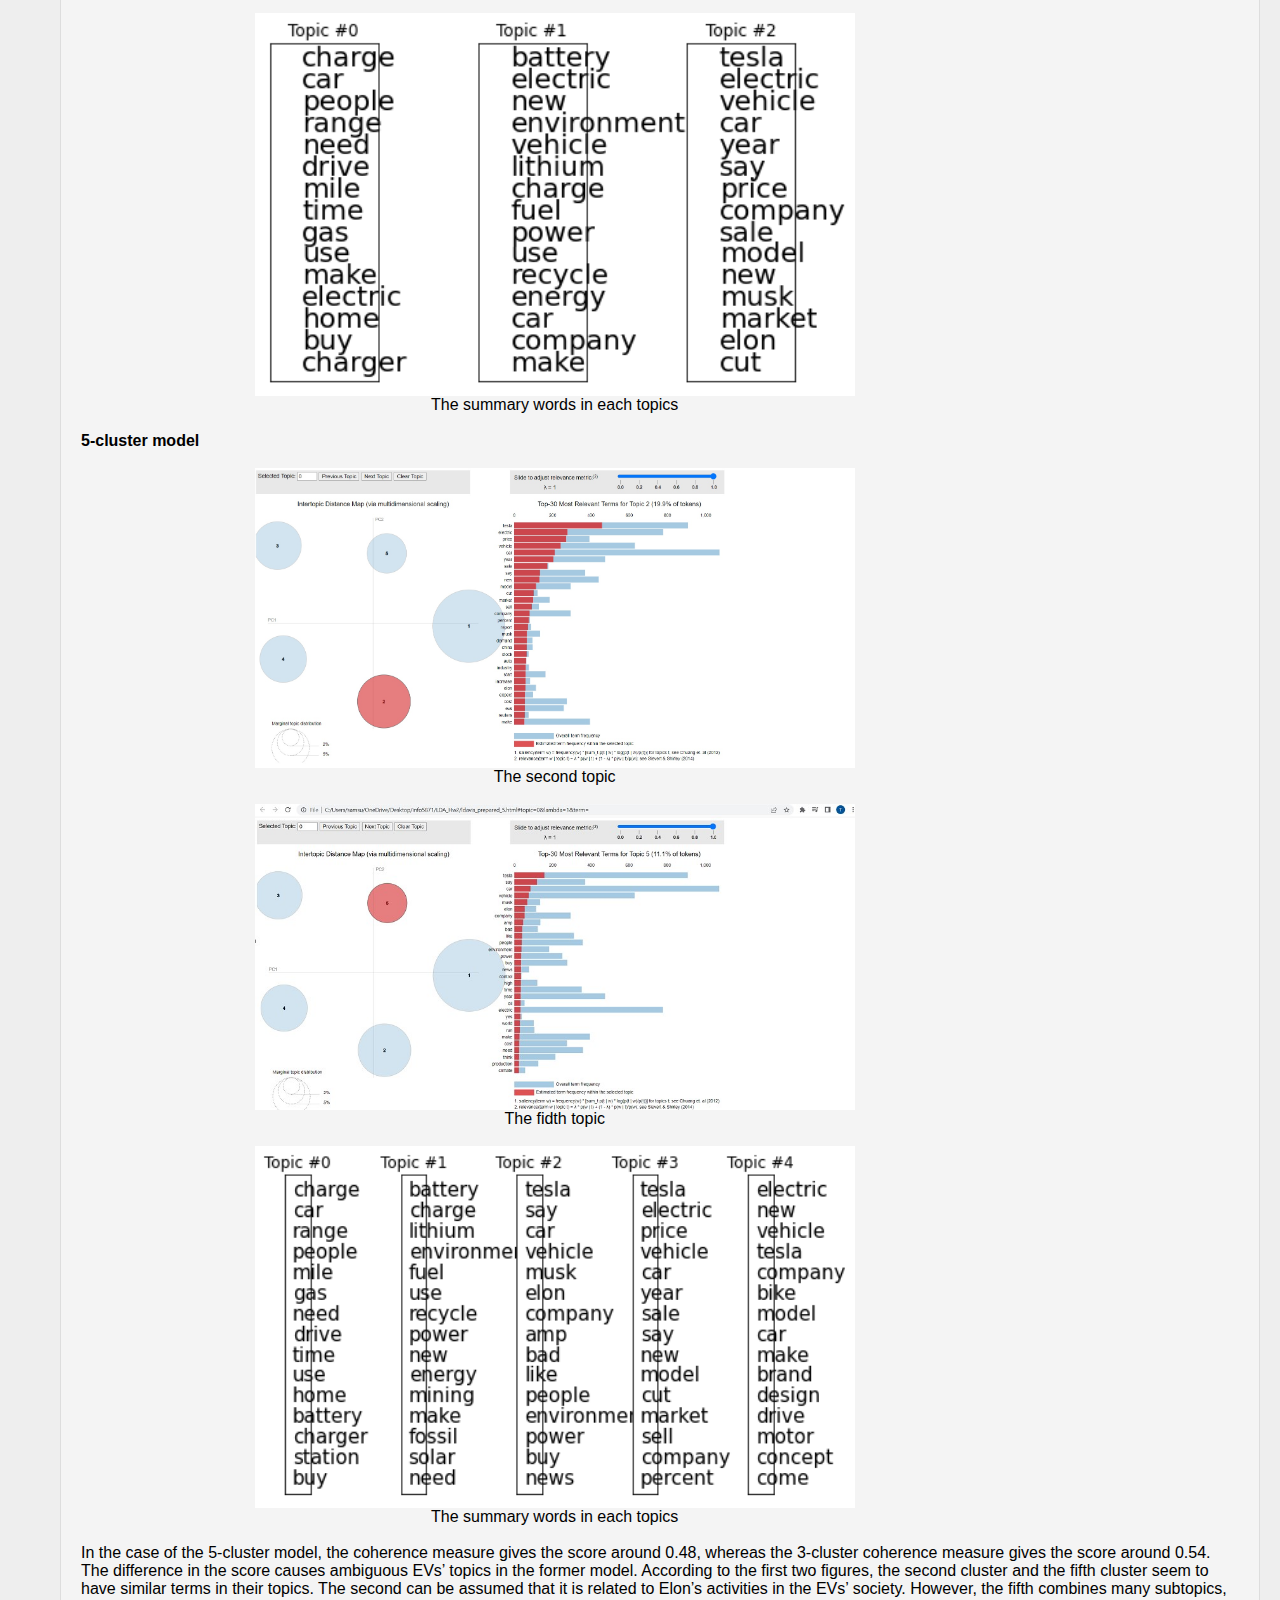
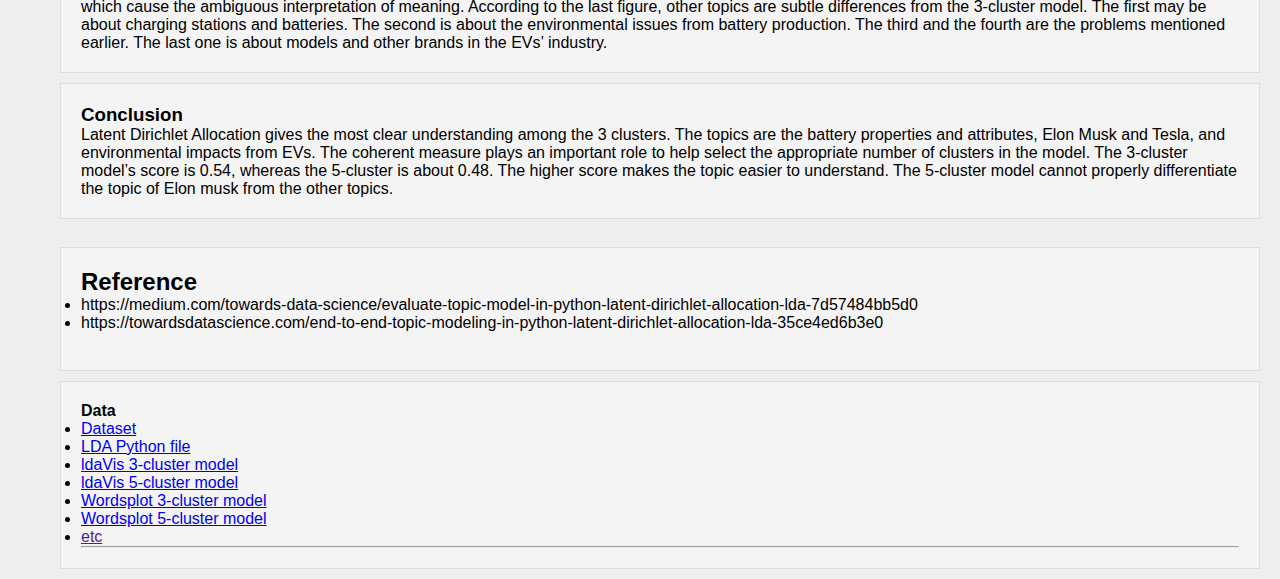
<file: 2_4.html>
<head>
	<meta charset="utf-8">
	<meta name="viewport" content="width=device-width, initial-scale=1">
	<title> INFO 5871 project </title>
	<link rel="stylesheet" href="app.css">
</head>

<nav class="menu-bar">
	<h1 class="logo">Tittiwat<span>T.</span></h1>
	<ul>
		<li><a href="index.html">Home</a></li>
		<li><a href="#">About</a></li>
		<li><a href="#">Project <i class="fas fa-caret-down"></i></a>

			<div class="dropdown-menu">
				<ul>
					<!--<li><a href="#">Pricing</a></li>-->
					<!--<li><a href="#">Portfolio</a></li>-->
					<li>
						<a href="#">Module-1 <i class="fas fa-caret-right"></i></a>

						<div class="dropdown-menu-1">
							<ul>
								<li><a href="1_1.html">Introduction</a></li>
								<li><a href="1_2.html">Data</a></li>
							</ul>
						</div>
					</li>

					<li>
						<a href="#">Module-2 <i class="fas fa-caret-right"></i></a>

						<div class="dropdown-menu-1">
							<ul>
								<li><a href="1_1.html">Updated Introduction</a></li>
								<li><a href="2_2.html">Clustering</a></li>
								<li><a href="2_3.html">ARM</a></li>
								<li><a href="2_4.html">LDA</a></li>
							</ul>
						</div>
					</li>

					<li>
						<a href="#">Module-3 <i class="fas fa-caret-right"></i></a>

						<div class="dropdown-menu-1">
							<ul>
								<li><a href="1_1.html">Updated Introduction#2</a></li>
								<li><a href="3_2.html">Naive Bayes</a></li>
								<li><a href="3_3.html">Decision Tree</a></li>
								<li><a href="3_4.html">SVM</a></li>
							</ul>
						</div>
					</li>

					<li>
						<a href="#">Module-4 <i class="fas fa-caret-right"></i></a>

						<div class="dropdown-menu-1">
							<ul>
								<li><a href="1_1.html">Updated Introduction_final</a></li>
								<li><a href="4_1.html">Neural Network</a></li>
								<li><a href="4_2.html">Conclusion</a></li>
							
							</ul>
						</div>
					</li>

					<li><a href="#">FAQ</a></li>
				</ul>
			</div>
		</li>
		<li><a href="#">Blog</a>
		</li>
		<li><a href="#">Contact us</a></li>
	</ul>
</nav>

<br>

<body>

	<main id="main">
		<h1>Latent Dirichlet Allocation (LDA) </h1>
		<br>
		
		<section id="pt1" class="card">
			<div class="arial">
				<h3>What Topic Modelling is and how to use it to gain information</h3>
				<br>
				<p>
					Topic modelling is a technique which assigns topic to a given corpus based on the words present. Topic modelling is important, because in this world full of data it has become increasingly important to categories the documents. For example, a company receives hundreds of reviews, then it is important for the company to know what categories of reviews are more important and vice versa. Topics can be thought of as keywords which can describe a document, for example, for a topic sports the words that come to our mind our volleyball, basketball, tennis, cricket etc. A topic model is a model, which can automatically detect topics based on the words appearing in a document. In this section, Latent Dirichlet Allocation (LDA) will be used as the topic modelling.
				</p>
				<br>
				<p>
					Latent Dirichlet Allocation (LDA) is a generative probabilistic model for topic modeling. LDA assumes that documents are composed of a mixture of topics, where a topic is a distribution over a fixed set of words. Each document is generated by, first, sampling a distribution over topics from a Dirichlet distribution, sampling a topic from the previously sampled distribution over topics for each word in the document, and sampling a word from the topic accordingly. The model is unsupervised, which means it learns the topics from the data without any prior knowledge about the data. The algorithm iteratively updates the topic distribution and word distribution until convergence, using a technique called Gibbs sampling. 
				</p>
				<br>
				
				<p>
					The method is used to cluster the texts following their abstract topics. Several clusters will be tested in the LDA model to assess how well each topic is perceived by using coherence measures. After that, the topic definition will be interpreted from the terms in each topic, and the model can also be assigned the topic for each document following the topic distribution. In addition, after the suitable number of clusters is selected, LDA helps visualize how close the topics in documents are by using the principal component analysis.
				</p>

		</section>

		<!-- <br> -->

		<section id="pt2" class="card">
			<div class="arial">
			<h3>Data Preparation</h3>
			<br>
				<p>
					The data cleaned in the previous chapter was stored in the csv format. The lemmatized text data was performed by CounterVectorizer and normalized by using TF-IDF. The parameters are shown in the pictures below.
				</p>
				
				<br>
				
				<div class="img">
				<img width="600" src="image/assignment2/part3/dataset.jpg">
				<div class="caption">The dataset</div>
				</div>
				
				<br>
				<div class="img">
				<img width="600" src="image/assignment2/part3/CV and TFIDF.jpg">
				<div class="caption">The CounterVectorizer and TF-IDF parameter</div>
				</div>
				
				<br>
				
				<p>
					The document-term matrix is generated from the CounterVectorizer model named “MyCountV,” and the vocabularies are stored in the ColumnNames. Then, the wordcloud package is used to visualize all words in the texts to check the strange word format.
				</p>
				
				<br>
				
				<div class="img">
				<img width="600" src="image/assignment2/part3/columnname.jpg">
				<div class="caption">Vocabularies</div>
				</div>
				
				<br>
				
				<div class="img">
				<img width="600" src="image/assignment2/part3/WC.png">
				<div class="caption">WordCloud</div>
				</div>
				
				<br>
				
				<p>
					LatentDirichletAllocation from the Sklearn package is implemented with the three clusters. After the model is generated, the top 50 words are shown in the picture below. Then, the model is used in pyLDAvis to help visualize the terms in each topic along with checking how close each topic is.
				</p>
				<br>
				
				<div class="img">
				<img width="600" src="image/assignment2/part3/LDA.jpg">
				<div class="caption">LDA function</div>
				</div>
				
				<br>
				
				<div class="img">
				<img width="600" src="image/assignment2/part3/top50words.jpg">
				<div class="caption">Top 50 words in each topic</div>
				</div>
				
				<br>
				
				<div class="img">
				<img width="600" src="image/assignment2/part3/pyLDAvis.jpg">
				<div class="caption">pyLDAvis</div>
				</div>
				
				<br>
				
				<div class="img">
				<img width="600" src="image/assignment2/part3/pyldavis_3.png">
				<div class="caption">pyLDAvis</div>
				</div>
				
				<br>
				

			</div>
		</section>
		
		<section id="pt3" class="card">
			<div class="arial">

			
			<h3>Results and Discussion</h3>
			
			<br>
			<div class="img">
			<img width="600" src="image/assignment2/part3/C_V score.png">
			<div class="caption">coherence score c_v</div>
			</div>
			<br>
			
			<p>
				The suitable number of clusters is the first object to check. The coherence score from the genism package is used for scoring each number of clusters. The coherence measure  represents the “quality human perception” about topics in unique, objective, and easy-to-evaluate numbers. The topic coherence metric assesses how well a topic is supported by a text set, which is called reference corpus. It uses statistics and probabilities drawn from the reference corpus, especially focused on the word’s context, to give a coherence score to a topic. According to the picture above, the appropriate numbers of clusters are 3, 4, and 5 respectively.  Three is a suitable number for clustering, which is confirmed by scores in the above figure.
			</p>
			
			<br>
			<h4>3-cluster model</h4>
			
			<br>
			<div class="img">
			<img width="600" src="image/assignment2/part3/pyldavis_3.png">
			<div class="caption">The first topic</div>
			</div>
			<br>
			
			<p>
				In the 3-cluster model, the first topic contains the battery properties and attributes terms such as “range,” “mile,” “charging station,” “home,” “afford,” and “time”.  With these words, it is  implicitly interpreted that consumers are concerned with the limited range of EVs. The long charging time and limited charging station are what they worry about. The price of EVs is unreasonably high compared to gas-powered cars. An EV, also, needs a garage to charge a battery during the night. 
			</p>
			
			<br>
			<div class="img">
			<img width="600" src="image/assignment2/part3/pyldavis_3_2.jpg">
			<div class="caption">The second topic</div>
			</div>
			<br>
			
			<p>
				The second topic is all about Elon Musk and Tesla. The outstanding words are “tesla”, “musk”, “elon”, “model”, “stock” and “price”. These words indicate the role of Elon Musk on the EVs’ society. Elon musk is Tesla's CEO. He often says and guides the direction of EVs, which often has an impact on Tesla's stock price. His products such as model-3, model-x, and model-y often get accused of being too expensive. 
			</p>
			
			<br>
			<div class="img">
			<img width="600" src="image/assignment2/part3/pyldavis_3_3.jpg">
			<div class="caption">The third topic</div>
			</div>
			<br>
			
			<p>
				The third topic is the impact of batteries on the environment. The outstanding words are “environment”, “lithium”, “fossil”, “recycle” and “mining”. EVs’ batteries are made of lithium which comes from mining. Lithium mining has lots of impact on the environment. Batteries are very hard to recycle because they are made of complex components and rare earth minerals. Regarding power sources for EVs, electricity in the United States largely comes from the fossil fuel generator, which causes greenhouse gas and air pollution. All words in each topic will be summarized in the figure below.
			</p>
			
			<br>
			<div class="img">
			<img width="600" src="image/assignment2/part3/plot_from pa.png">
			<div class="caption">The summary words in each topics</div>
			</div>
			<br>
			
			<h4>5-cluster model</h4>
			
			<br>
			<div class="img">
			<img width="600" src="image/assignment2/part3/pyldavis_5_2.jpg">
			<div class="caption">The second topic</div>
			</div>
			<br>
			

			<div class="img">
			<img width="600" src="image/assignment2/part3/pyldavis_5_5.jpg">
			<div class="caption">The fidth topic</div>
			</div>
			<br>
			

			<div class="img">
			<img width="600" src="image/assignment2/part3/plot_from pa_5_2.png">
			<div class="caption">The summary words in each topics</div>
			</div>
			<br>
			
			<p>
				In the case of the 5-cluster model, the coherence measure gives the score around 0.48, whereas the 3-cluster coherence measure gives the score around 0.54. The difference in the score causes ambiguous EVs’ topics in the former model. According to the first two figures, the second cluster and the fifth cluster seem to have similar terms in their topics. The second can be assumed that it is related to Elon’s activities in the EVs’ society. However, the fifth combines many subtopics, which cause the ambiguous interpretation of meaning. According to the last figure, other topics are subtle differences from the 3-cluster model. The first may be about charging stations and batteries. The second is about the environmental issues from battery production. The third and the fourth are the problems mentioned earlier. The last one is about models and other brands in the EVs’ industry. 
			</p>
				
			</div>
		</section>
		
			<section id="pt4" class="card">
			<div class="arial">

			
			<h3>Conclusion</h3>
			
			<p>
				Latent Dirichlet Allocation gives the most clear understanding among the 3 clusters. The topics are the battery properties and attributes, Elon Musk and Tesla, and environmental impacts from EVs. The coherent measure plays an important role to help select the appropriate number of clusters in the model. The 3-cluster model’s score is 0.54, whereas the 5-cluster is about 0.48. The higher score makes the topic easier to understand. The 5-cluster model cannot properly differentiate the topic of Elon musk from the other topics.
			</p>
			
				
			</div>
		</section>
		
		
		<br>
		
		<section id="pt5" class="card">
		<div class="arial">
		<h2>Reference</h2>
			<ul>
				<li>https://medium.com/towards-data-science/evaluate-topic-model-in-python-latent-dirichlet-allocation-lda-7d57484bb5d0</li>
				<li>https://towardsdatascience.com/end-to-end-topic-modeling-in-python-latent-dirichlet-allocation-lda-35ce4ed6b3e0</li>

			</ul>
		<br>
		
		

		</div>
		</section>	
		


		
		<section id="Data" class="card">
			<b> Data </b>
			<br>
			<ul>
				<li><a href="https://o365coloradoedu-my.sharepoint.com/:x:/g/personal/tito7259_colorado_edu/EbmVs8ZV0LpBspaFxslw4g0B0vZhl02w71ZEXr6ncyRDaA?e=dNXZDb">Dataset</a></li>
				<li><a href="https://o365coloradoedu-my.sharepoint.com/:u:/g/personal/tito7259_colorado_edu/EYHCmnBz4CtPntLqhCfpXggB02LOV1L4MF5dpS7lZnhwAg?e=w1z0zS">LDA Python file</a></li>
				<li><a href="https://o365coloradoedu-my.sharepoint.com/:u:/g/personal/tito7259_colorado_edu/EfZ19fknM7VHmEhjVh3oTNIBwBtJBmlHKY2ja4Z5tfDm_A?e=WtXIIw">ldaVis 3-cluster model</a></li>
				<li><a href="https://o365coloradoedu-my.sharepoint.com/:u:/g/personal/tito7259_colorado_edu/Edafs2yxTU5KnUGXZRyB5x4BCBPj4vSwJXB1aDsa7r26uw?e=5EDgv9">ldaVis 5-cluster model</a></li>
				<li><a href="https://o365coloradoedu-my.sharepoint.com/:i:/g/personal/tito7259_colorado_edu/EWHbZ0mL6V9NlLWkOo91RxYBjPjubsyAMTTshOQbInvGjQ?e=4qSHIM">Wordsplot 3-cluster model</a></li>
				<li><a href="https://o365coloradoedu-my.sharepoint.com/:i:/g/personal/tito7259_colorado_edu/EZLNWJX6WthJtBGbtWP543sBeZHkAzLZdQSEGCz6M7cwlA?e=geKRhh">Wordsplot 5-cluster model</a></li>
			
				<li><a href="">etc</a></li>

			</ul>

			<hr>

		</section>

	</main>

</body>

<!-- Sidebar-->
<div id="sidebar" class="card">
	<h3>Navigation Pane</h3>
	<!-- Navigation -->
	<ul id="main-nav">
		<li><a href="#pt1">What LDA does and how to use it to gain information</a></li>
		<li><a href="#pt2">Data Preparation</a></li>
		<li><a href="#pt3">Results and Discussion</a></li>
		<li><a href="#pt4">Conclusion</a></li>
		<li><a href="#Data">Data</a></li>
	</ul>
	<hr />
	<h3>About me</h3>
	<ul>
		<li><strong>Email:</strong> tito7259@colorado.edu</li>
	</ul>
</div>
</file>
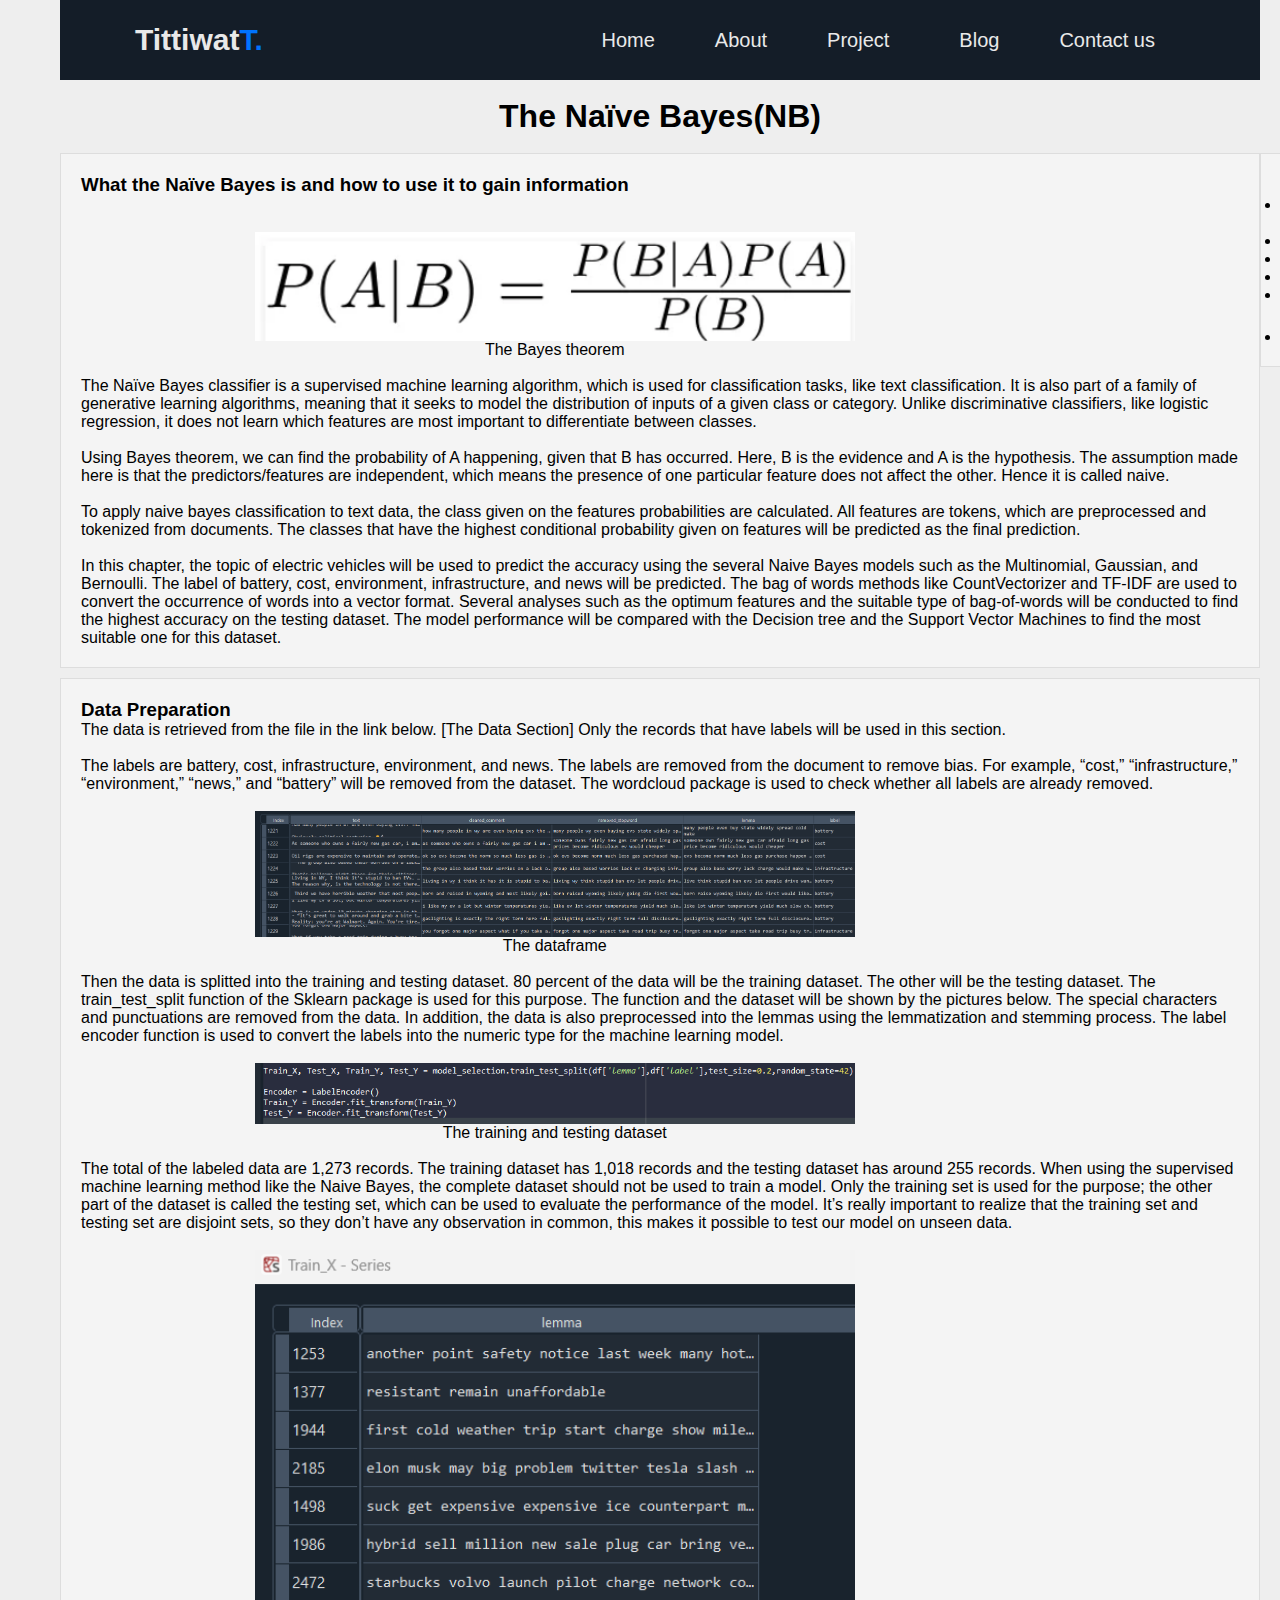
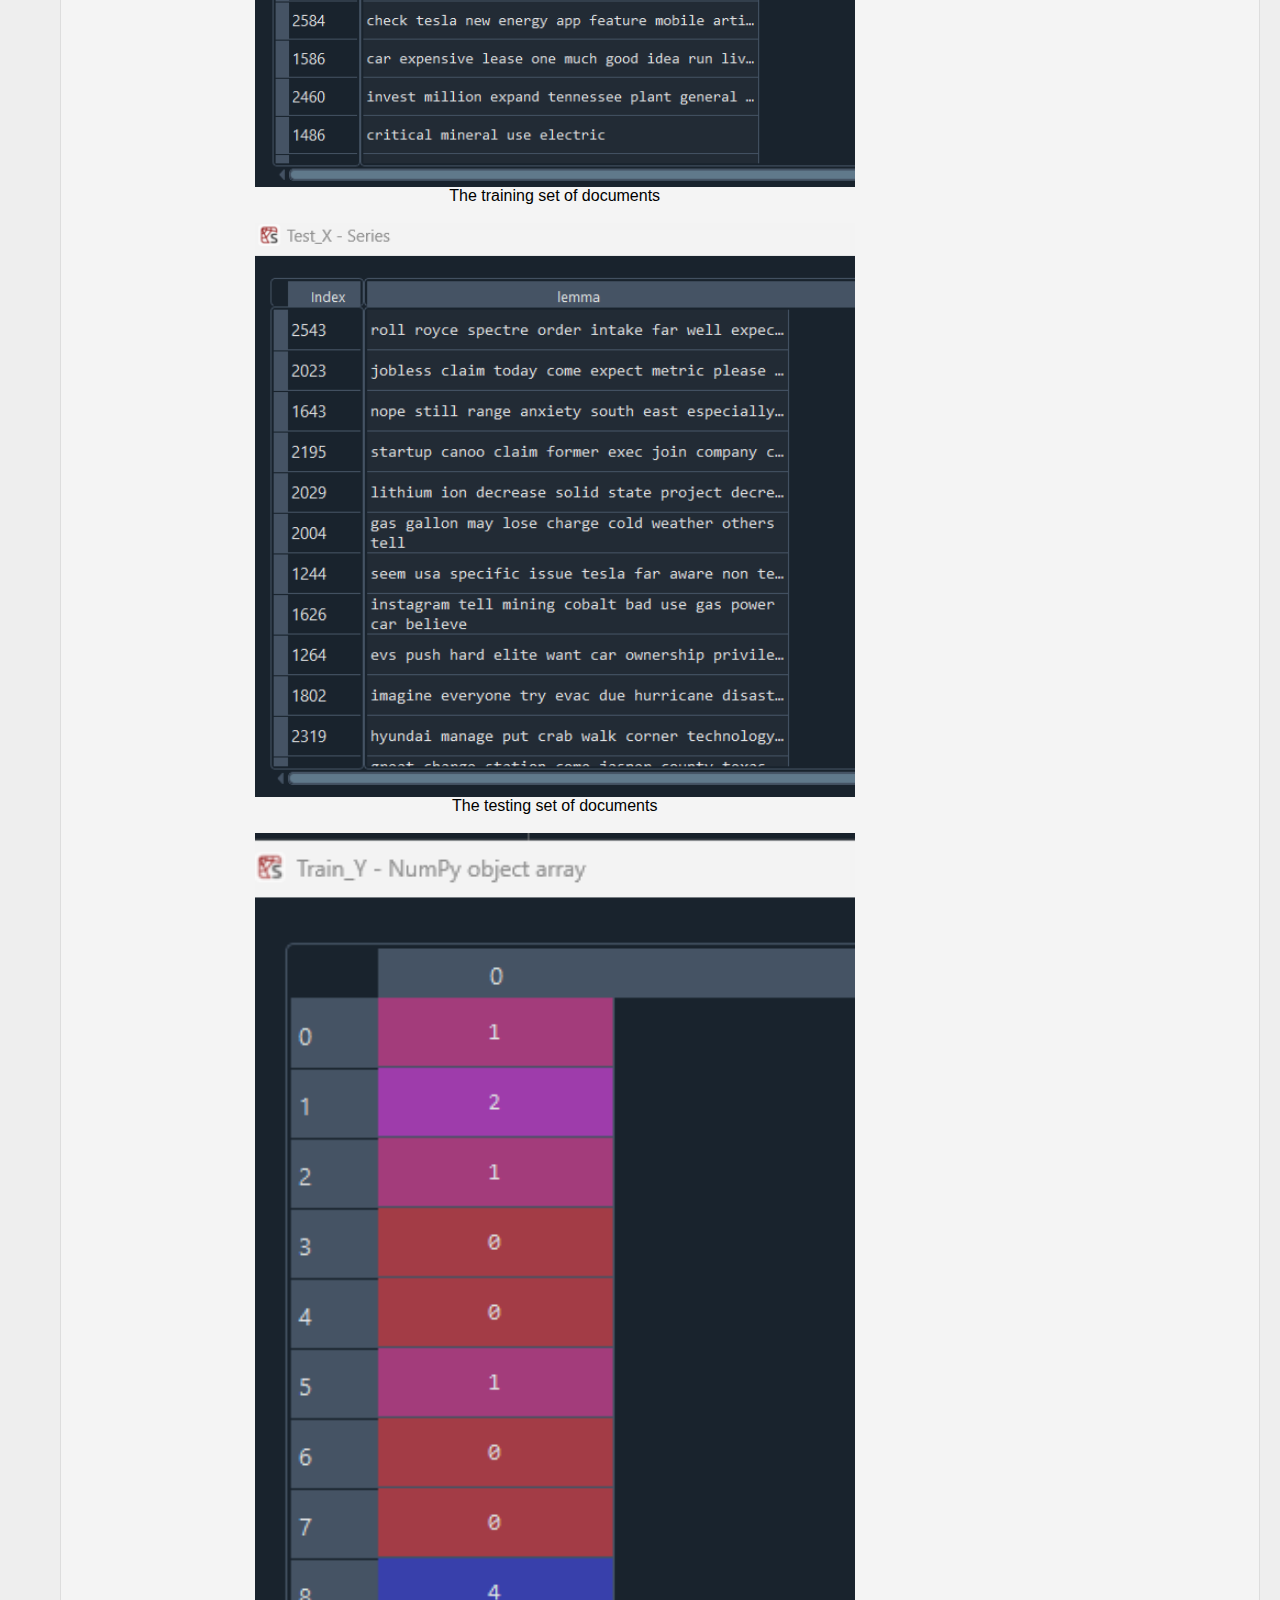
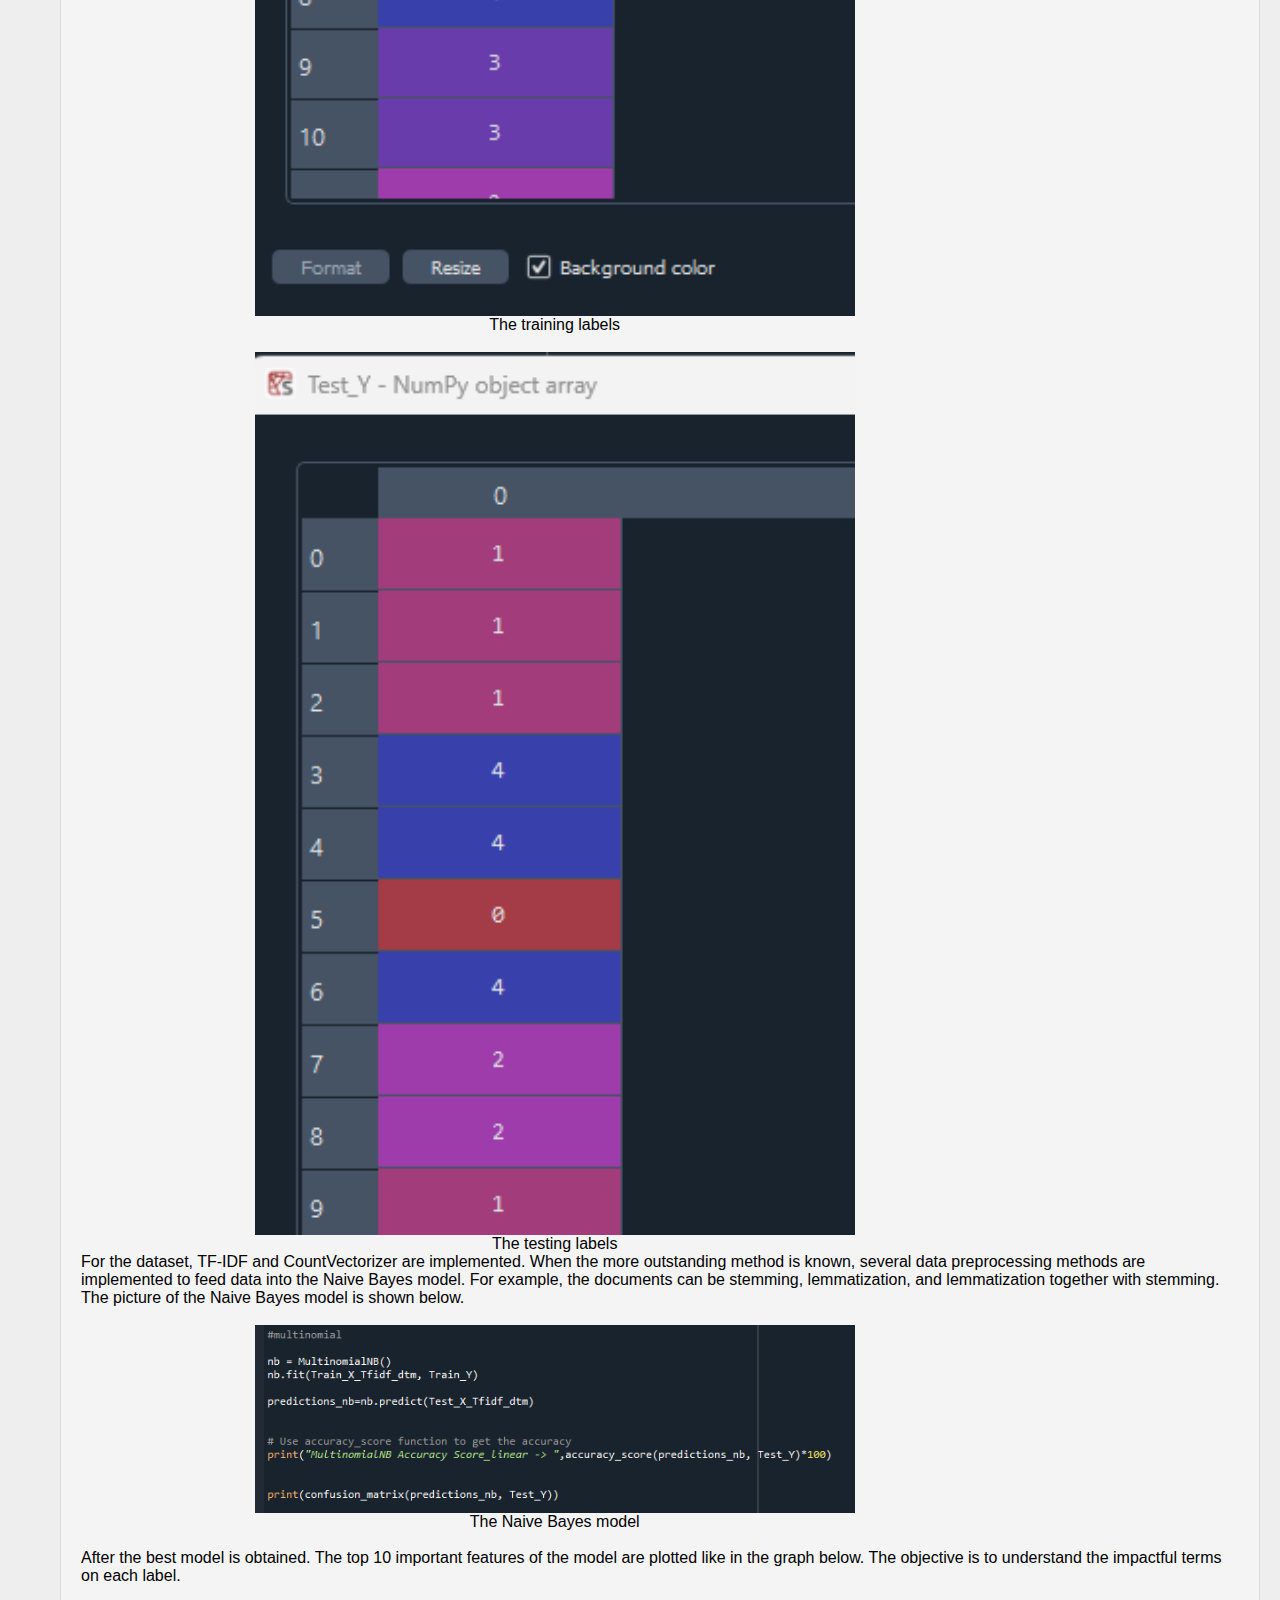
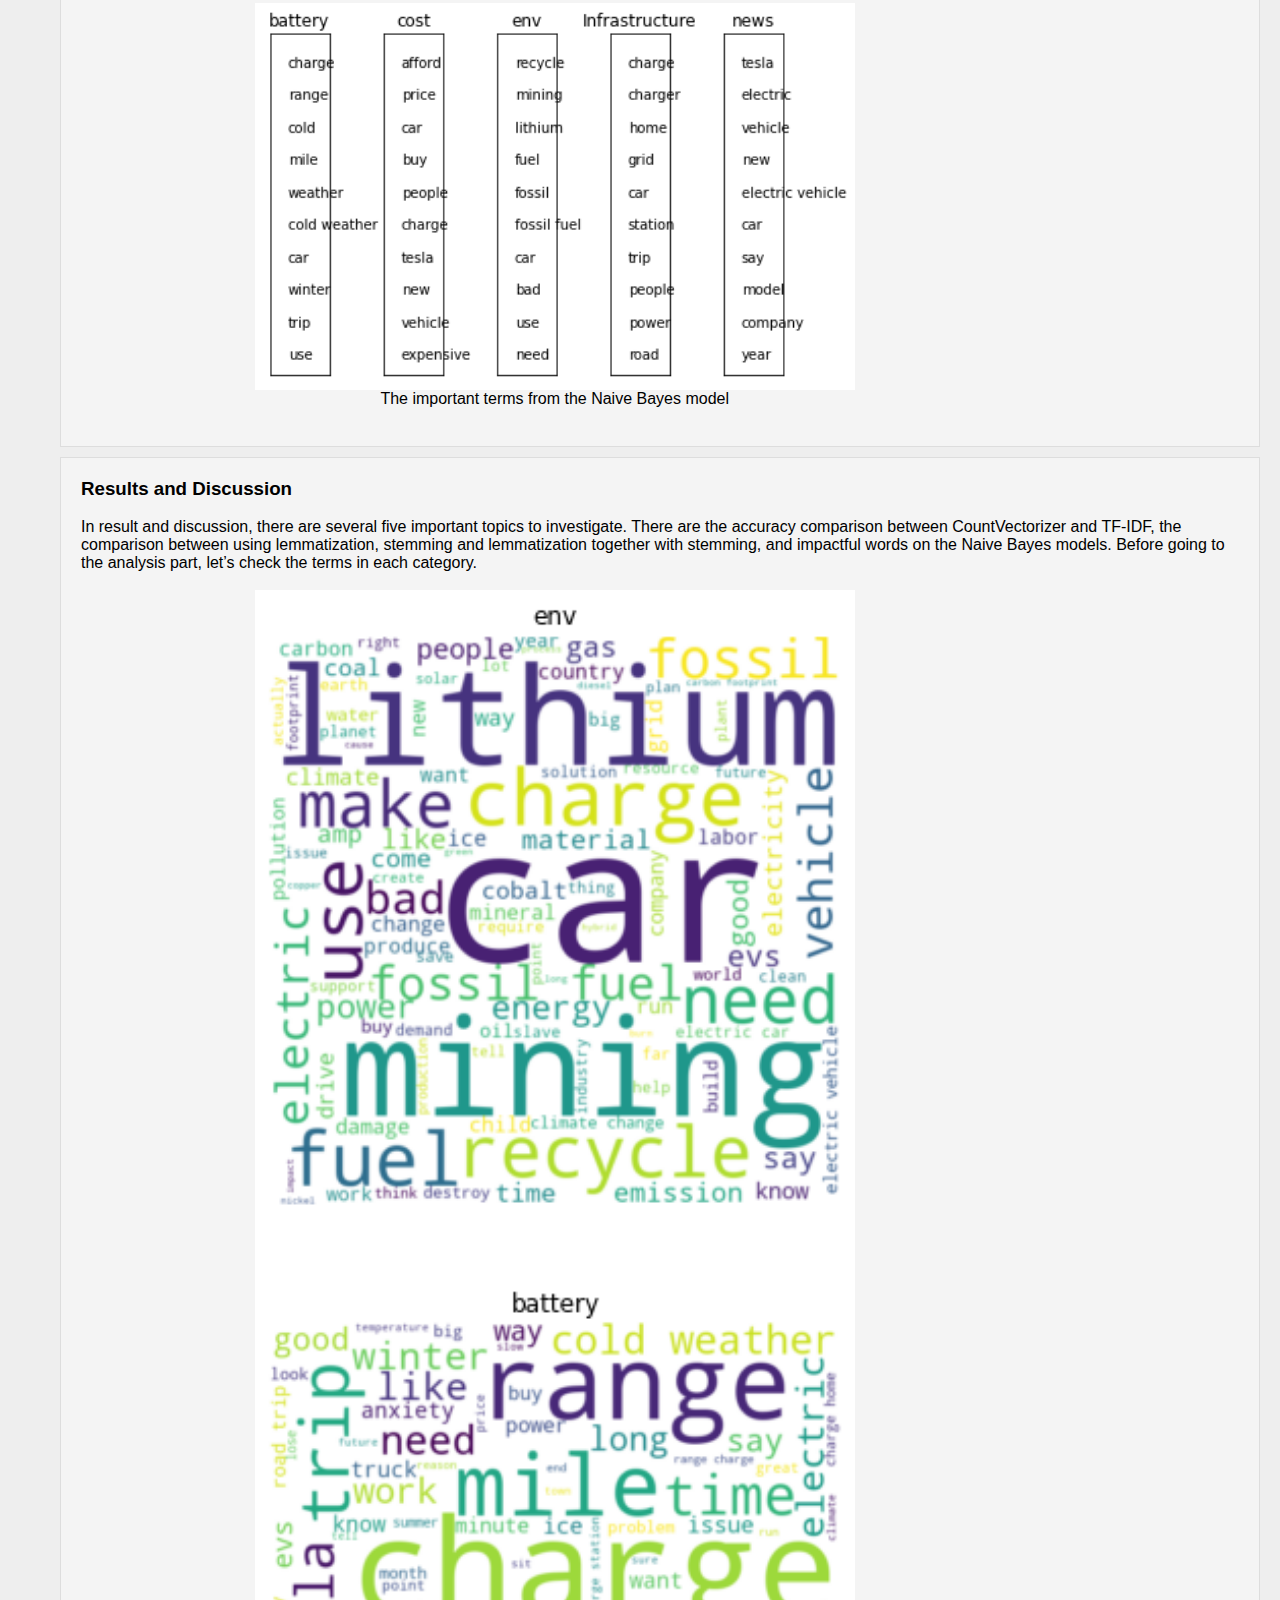
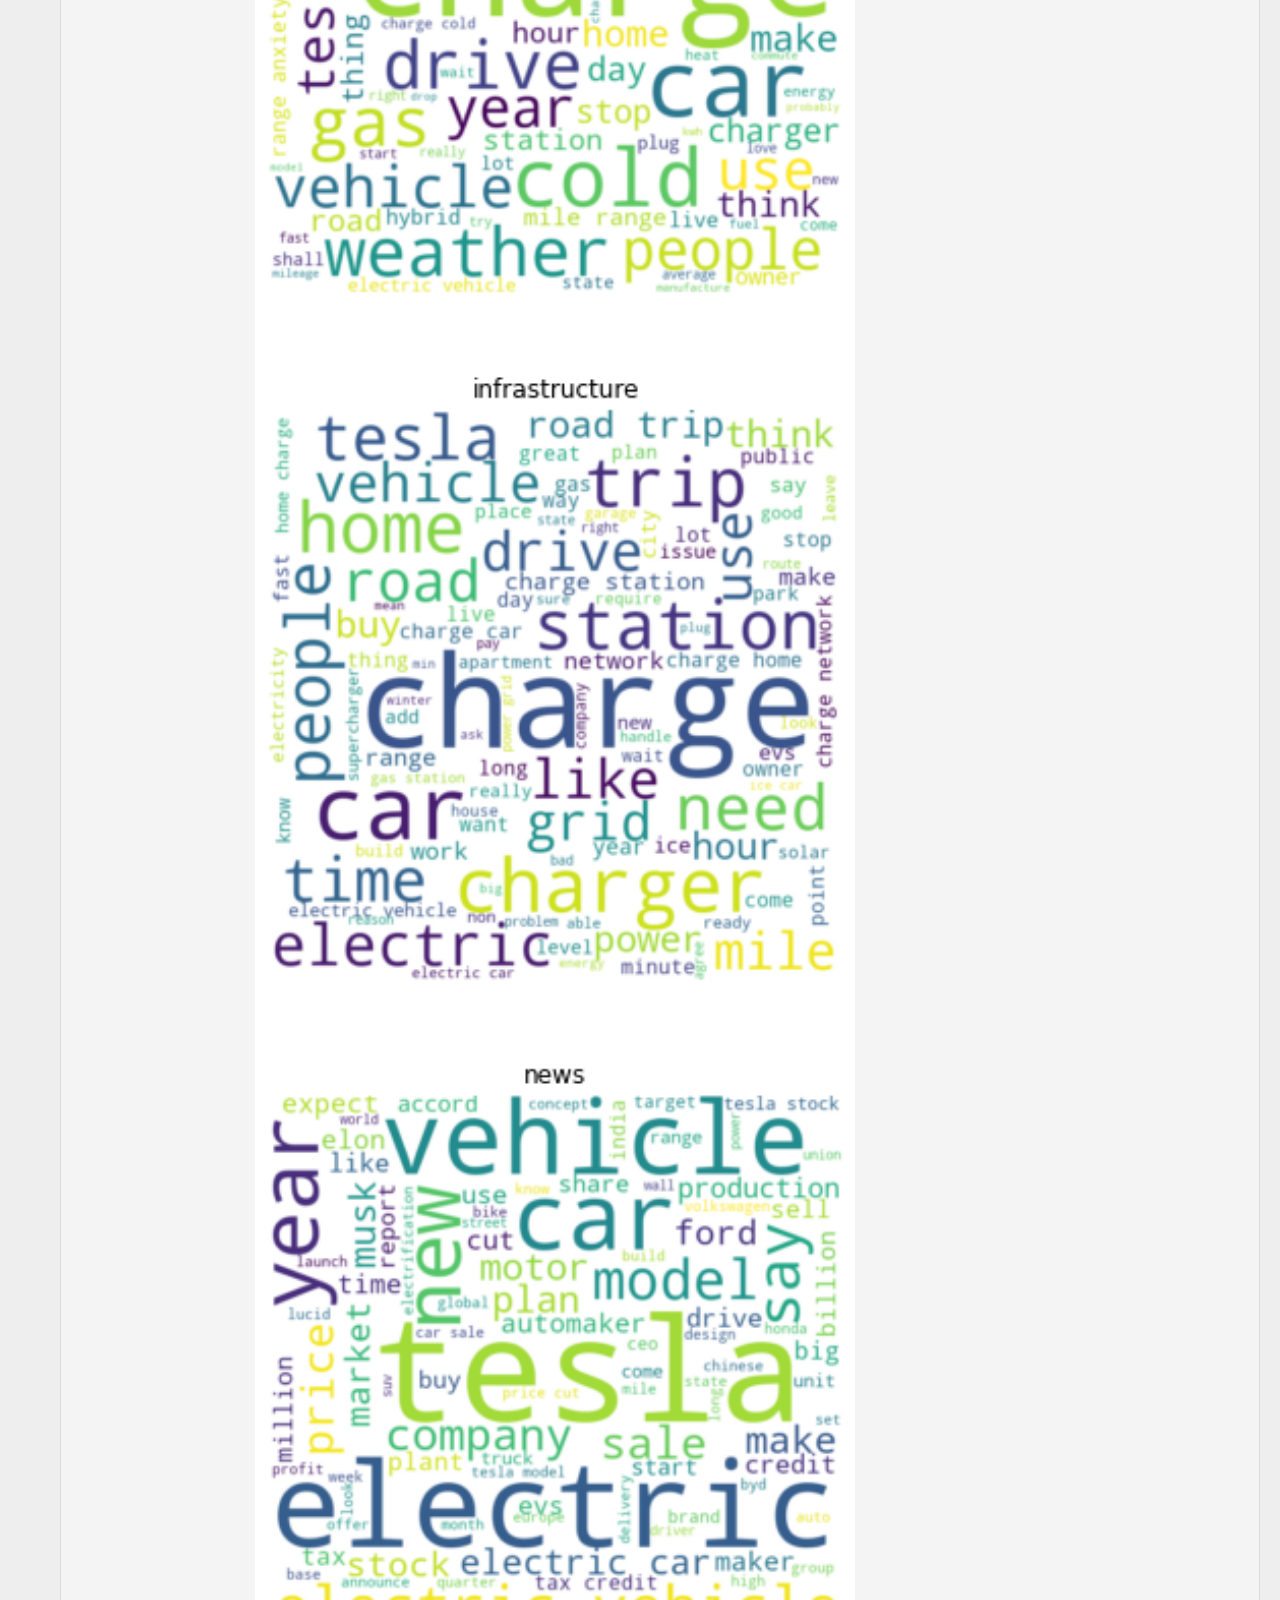
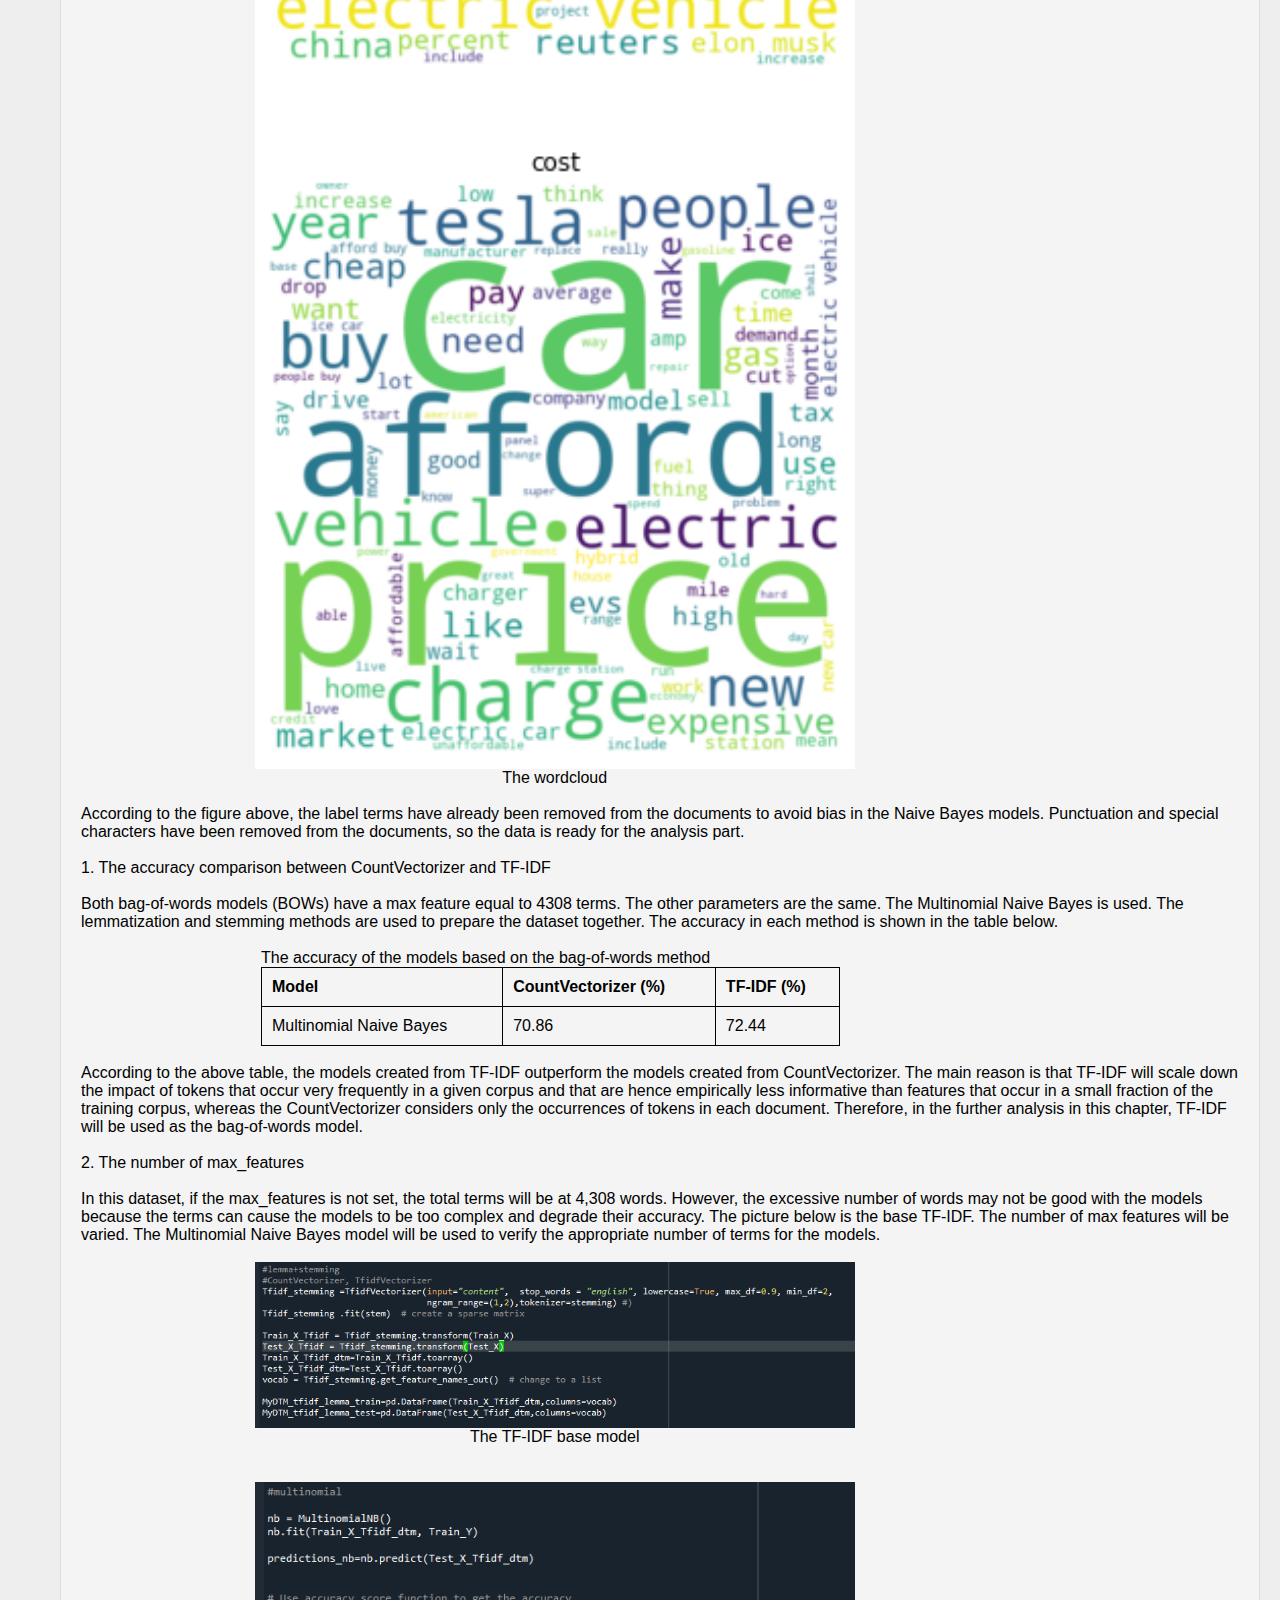
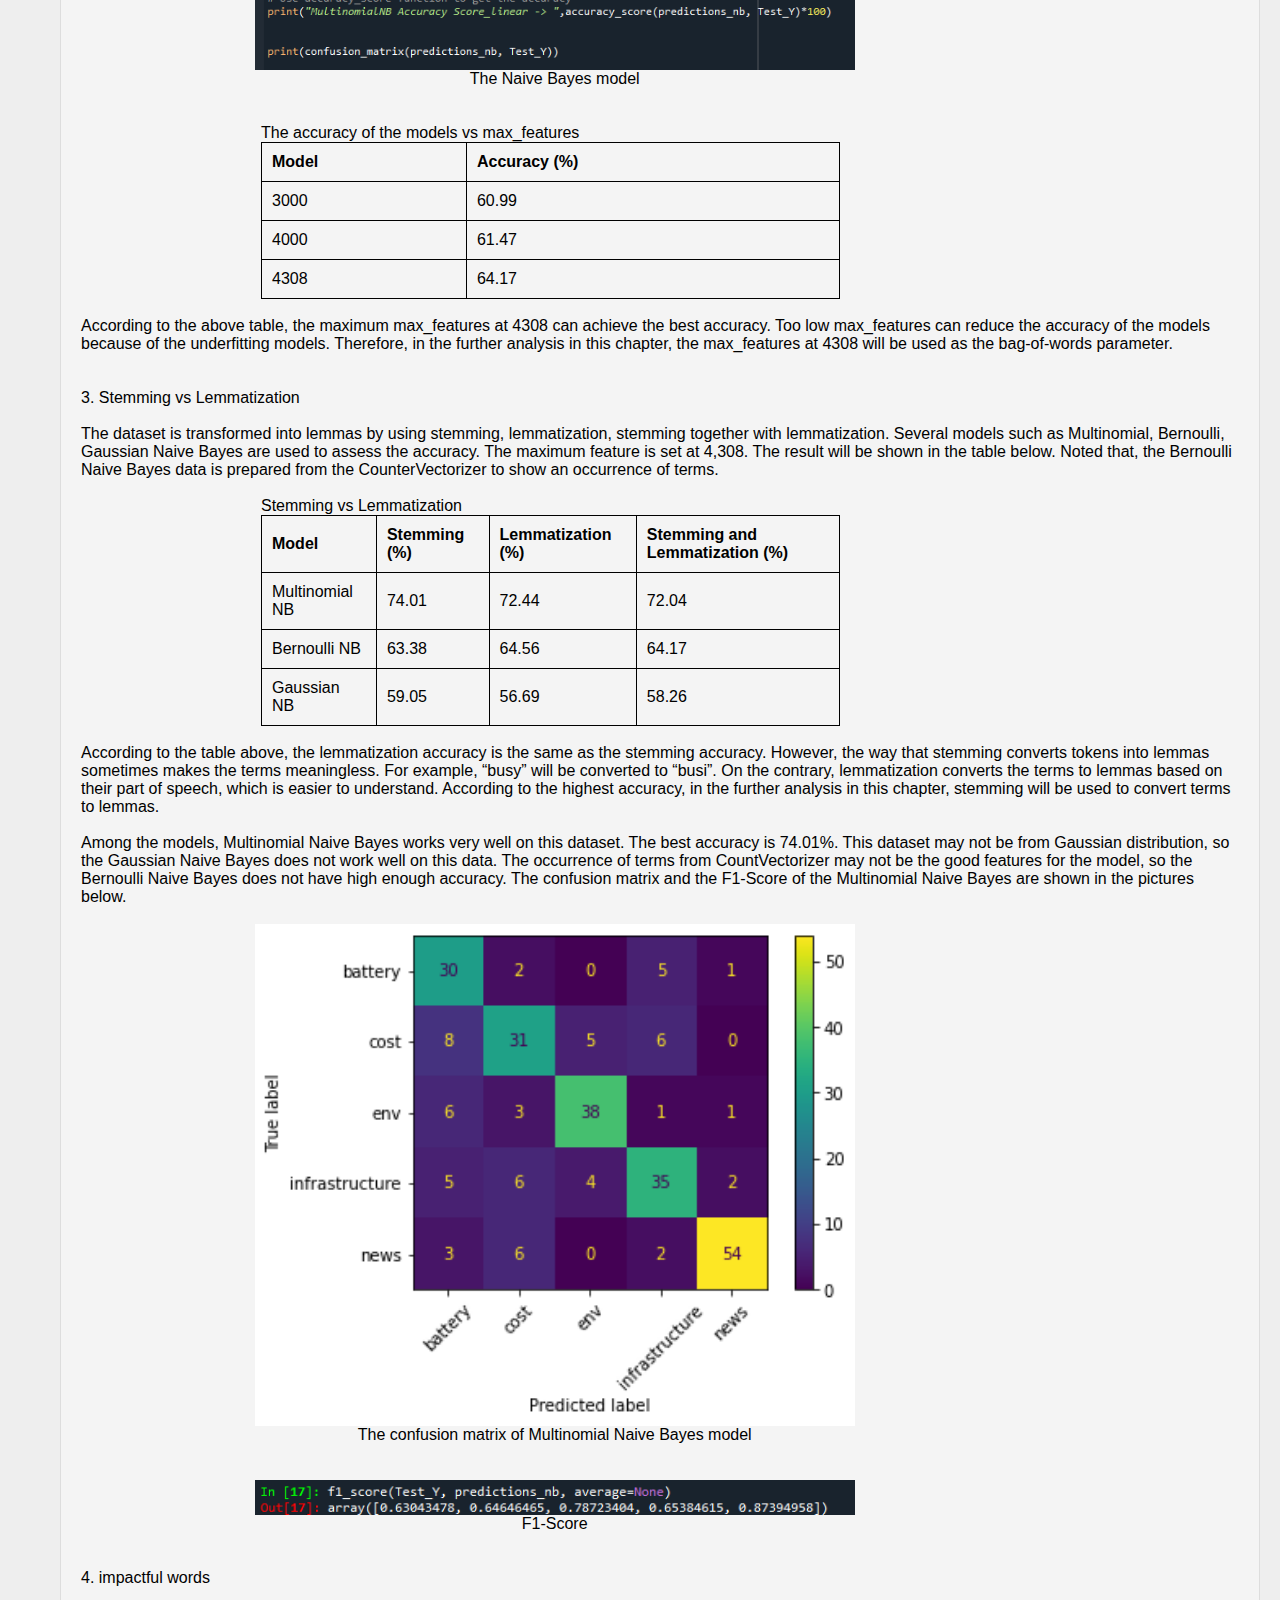
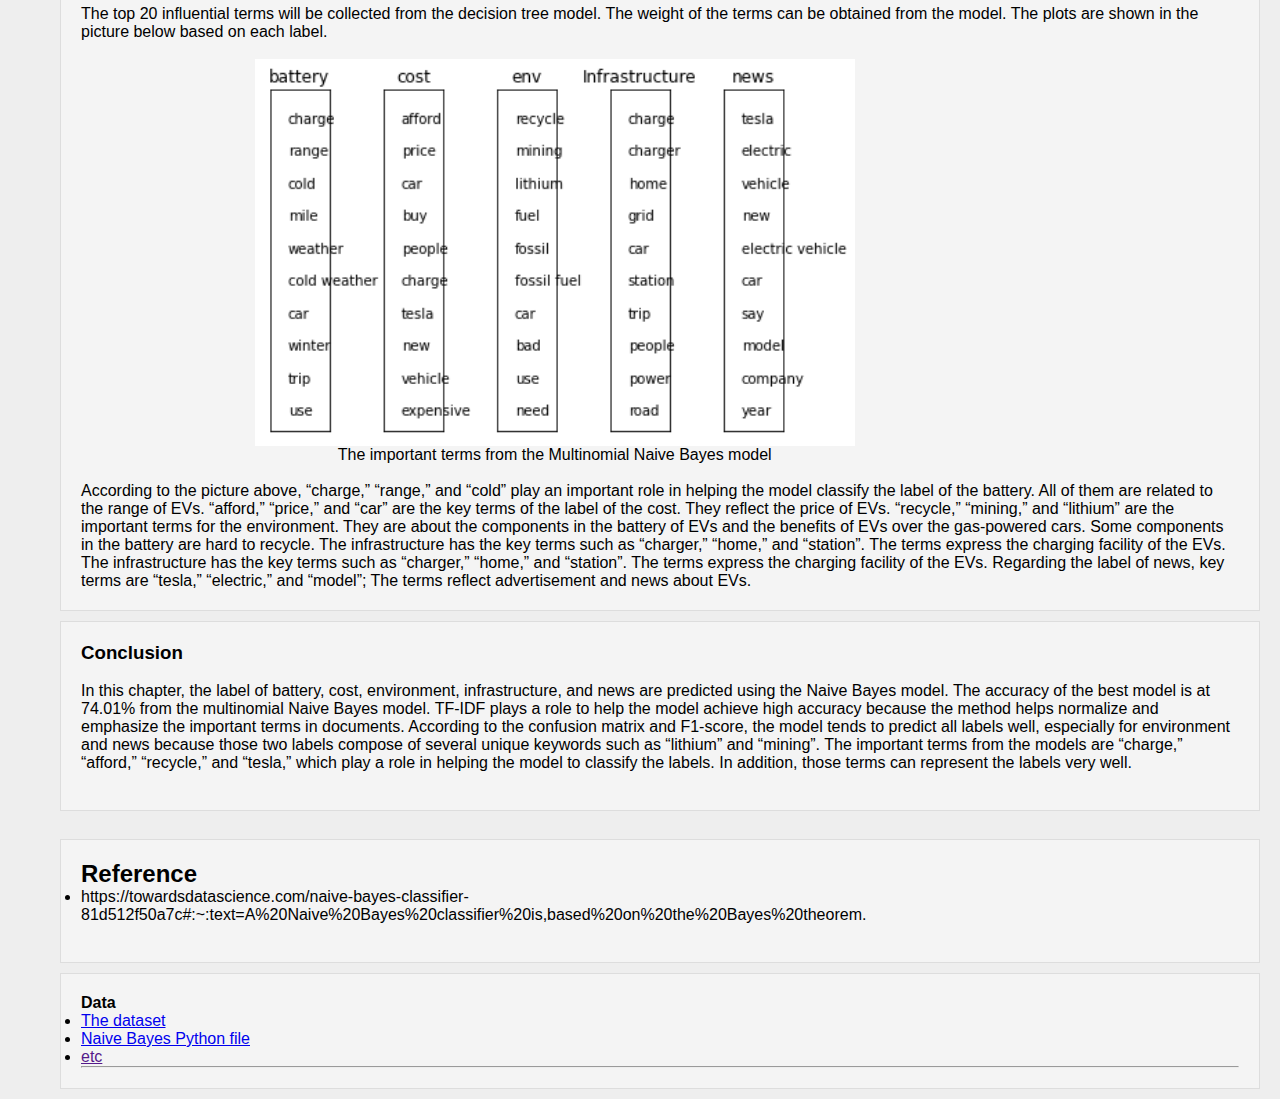
<file: 3_2.html>
<head>
	<meta charset="utf-8">
	<meta name="viewport" content="width=device-width, initial-scale=1">
	<title> INFO 5871 project </title>
	<link rel="stylesheet" type="text/css" media="screen" href="app.css">
</head>

<nav class="menu-bar">
	<h1 class="logo">Tittiwat<span>T.</span></h1>
	<ul>
		<li><a href="index.html">Home</a></li>
		<li><a href="#">About</a></li>
		<li><a href="#">Project <i class="fas fa-caret-down"></i></a>

			<div class="dropdown-menu">
				<ul>
					<!--<li><a href="#">Pricing</a></li>-->
					<!--<li><a href="#">Portfolio</a></li>-->
					<li>
						<a href="#">Module-1 <i class="fas fa-caret-right"></i></a>

						<div class="dropdown-menu-1">
							<ul>
								<li><a href="1_1.html">Introduction</a></li>
								<li><a href="1_2.html">Data</a></li>
							</ul>
						</div>
					</li>

					<li>
						<a href="#">Module-2 <i class="fas fa-caret-right"></i></a>

						<div class="dropdown-menu-1">
							<ul>
								<li><a href="1_1.html">Updated Introduction</a></li>
								<li><a href="2_2.html">Clustering</a></li>
								<li><a href="2_3.html">ARM</a></li>
								<li><a href="2_4.html">LDA</a></li>
							</ul>
						</div>
					</li>

					<li>
						<a href="#">Module-3 <i class="fas fa-caret-right"></i></a>

						<div class="dropdown-menu-1">
							<ul>
								<li><a href="1_1.html">Updated Introduction#2</a></li>
								<li><a href="3_2.html">Naive Bayes</a></li>
								<li><a href="3_3.html">Decision Tree</a></li>
								<li><a href="3_4.html">SVM</a></li>
							</ul>
						</div>
					</li>

					<li>
						<a href="#">Module-4 <i class="fas fa-caret-right"></i></a>

						<div class="dropdown-menu-1">
							<ul>
								<li><a href="1_1.html">Updated Introduction_final</a></li>
								<li><a href="4_1.html">Neural Network</a></li>
								<li><a href="4_2.html">Conclusion</a></li>
								
							</ul>
						</div>
					</li>

					<li><a href="#">FAQ</a></li>
				</ul>
			</div>
		</li>
		<li><a href="#">Blog</a>
		</li>
		<li><a href="#">Contact us</a></li>
	</ul>
</nav>

<br>

<body>

	<main id="main">
		<h1> The Naïve Bayes(NB) </h1>
		<br>
		
		<section id="pt1" class="card">
			<div class="arial">
				<h3>What the Naïve Bayes is and how to use it to gain information</h3>
				<br>
				<br>
				<div class="img">
				<img width="600" src="image/assignment3/nb/nb_eq.png">
				<div class="caption">The Bayes theorem</div>
				</div>
				<br>
				<p>
					The Naïve Bayes classifier is a supervised machine learning algorithm, which is used for classification tasks, like text classification. It is also part of a family of generative learning algorithms, meaning that it seeks to model the distribution of inputs of a given class or category. Unlike discriminative classifiers, like logistic regression, it does not learn which features are most important to differentiate between classes.
				</p>
				<br>
				<p>
					Using Bayes theorem, we can find the probability of A happening, given that B has occurred. Here, B is the evidence and A is the hypothesis. The assumption made here is that the predictors/features are independent, which means the presence of one particular feature does not affect the other. Hence it is called naive.
				</p>
				<br>
				
				<p>
					To apply naive bayes classification to text data, the class given on the features probabilities are calculated. All features are tokens, which are preprocessed and tokenized from documents. The classes that have the highest conditional probability given on features will be predicted as the final prediction. 
				</p>
				<br>
			
				<p>
					In this chapter, the topic of electric vehicles will be used to predict the accuracy using the several Naive Bayes models such as the Multinomial, Gaussian, and Bernoulli. The label of battery, cost, environment, infrastructure, and news will be predicted. The bag of words methods like CountVectorizer and TF-IDF are used to convert the occurrence of words into a vector format. Several analyses such as the optimum features and the suitable type of bag-of-words will be conducted to find the highest accuracy on the testing dataset. The model performance will be compared with the Decision tree and the Support Vector Machines to find the most suitable one for this dataset.
				</p>
				

				</div>

		</section>

		<!-- <br> -->

		<section id="pt2" class="card">
			<div class="arial">
			<h3>Data Preparation</h3>

				<p>
					The data is retrieved from the file in the link below. [The Data Section] Only the records that have labels will be used in this section.
				</p>
				
				<br>
				
				<p>
				The labels are battery, cost, infrastructure, environment, and news. The labels are removed from the document to remove bias. For example, “cost,” “infrastructure,” “environment,” “news,”  and “battery” will be removed from the dataset. The wordcloud package is used to check whether all labels are already removed.
				</p>
				
				<br>
				
				<div class="img">
				<img width="600" src="image/assignment3/svm/image_html/2.png">
				<div class="caption">The dataframe</div>
				</div>
				
				<br>

				<p>
				Then the data is splitted into the training and testing dataset. 80 percent of the data will be the training dataset. The other will be the testing dataset. The train_test_split function of the Sklearn package is used for this purpose. The function and the dataset will be shown by the pictures below. The special characters and punctuations are removed from the data. In addition, the data is also preprocessed into the lemmas using the lemmatization and stemming process. The label encoder function is used to convert the labels into the numeric type for the machine learning model.
				</p>
				<br>
				
				<div class="img">
				<img width="600" src="image/assignment3/svm/image_html/3.png">
				<div class="caption">The training and testing dataset</div>
				</div>
				
				<br>
				<p>
				The total of the labeled data are 1,273 records. The training dataset has 1,018 records and the testing dataset has around 255 records. When using the supervised machine learning method like the Naive Bayes, the complete dataset should not be used to train a model. Only the training set is used for the purpose; the other part of the dataset is called the testing set, which can be used to evaluate the performance of the model. It’s really important to realize that the training set and testing set are disjoint sets, so they don’t have any observation in common, this makes it possible to test our model on unseen data.
				</p>
				<br>
				<div class="img">
				<img width="600" src="image/assignment3/svm/image_html/4.png">
				<div class="caption">The training set of documents</div>
				</div>
				<br>
				<div class="img">
				<img width="600" src="image/assignment3/svm/image_html/5.png">
				<div class="caption">The testing set of documents</div>
				</div>
				<br>
				<div class="img">
				<img width="600" src="image/assignment3/svm/image_html/6.png">
				<div class="caption">The training labels</div>
				</div>
				<br>
				<div class="img">
				<img width="600" src="image/assignment3/svm/image_html/7.png">
				<div class="caption">The testing labels</div>
				</div>
				
				<p>
				For the dataset, TF-IDF and CountVectorizer are implemented. When the more outstanding method is known, several data preprocessing methods are implemented to feed data into the Naive Bayes model. For example, the documents can be stemming, lemmatization, and lemmatization together with stemming. The picture of the Naive Bayes model is shown below.
				</p>
				
				<br>
				<div class="img">
				<img width="600" src="image/assignment3/nb/multinb.png">
				<div class="caption">The Naive Bayes model</div>
				</div>
				<br>
				
				<p>
				After the best model is obtained. The top 10 important features of the model are plotted like in the graph below. The objective is to understand the impactful terms on each label.
				</p>
				
				<br>
				<div class="img">
				<img width="600" src="image/assignment3/nb/word_importance.png">
				<div class="caption">The important terms from the Naive Bayes model</div>
				</div>
				<br>
		

			</div>
		</section>
		
		<section id="pt3" class="card">
			<div class="arial">

			
			<h3>Results and Discussion</h3>
			<br>
			
			<p>
				In result and discussion, there are several five important topics to investigate. There are the accuracy comparison between CountVectorizer and TF-IDF, the comparison between using lemmatization, stemming and lemmatization together with stemming, and impactful words on the Naive Bayes models. Before going to the analysis part, let’s check the terms in each category.
			</p>
			
				<br>
				<div class="img">
				<img width="600" src="image/assignment3/nb/check terms.png">
				<div class="caption">The wordcloud</div>
				</div>
				<br>
				
			<p>
			According to the figure above, the label terms have already been removed from the documents to avoid bias in the Naive Bayes models. Punctuation and special characters have been removed from the documents, so the data is ready for the analysis part.
			</p>
			
			<br>
			<p>1. The accuracy comparison between CountVectorizer and TF-IDF</p>
			<br>
			
			<p>
			Both bag-of-words models (BOWs) have a max feature equal to 4308 terms. The other parameters are the same. The Multinomial Naive Bayes is used.  The lemmatization and stemming methods are used to prepare the dataset together. The accuracy in each method is shown in the table below.
			</p>
			
			<br>
			<table class="center">
			<caption>The accuracy of the models based on the bag-of-words method</caption>
			  <tr>
				<th>Model</th>
				<th>CountVectorizer (%)</th>
				<th>TF-IDF (%)</th>
			  </tr>
			  <tr>
				<td>Multinomial Naive Bayes</td>
				<td>70.86</td>
				<td>72.44</td>
			  </tr>

			</table>
			<br>
			
			<p>
			According to the above table, the models created from TF-IDF outperform the models created from CountVectorizer. The main reason is that TF-IDF will scale down the impact of tokens that occur very frequently in a given corpus and that are hence empirically less informative than features that occur in a small fraction of the training corpus, whereas the CountVectorizer considers only the occurrences of tokens in each document. Therefore, in the further analysis in this chapter, TF-IDF will be used as the bag-of-words model.
			</p>
			
			<br>
			<p>2. The number of max_features</p>
			<br>
			
			<p>
			In this dataset, if the max_features is not set, the total terms will be at 4,308 words. However, the excessive number of words may not be good with the models because the terms can cause the models to be too complex and degrade their accuracy. The picture below is the base TF-IDF. The number of max features will be varied. The Multinomial Naive Bayes model will be used to verify the appropriate number of terms for the models.
			</p>
			
			<br>
			<div class="img">
			<img width="600" src="image/assignment3/nb/tfidf_base.png">
			<div class="caption">The TF-IDF base model</div>
			</div>
			<br>
			
			<br>
			<div class="img">
			<img width="600" src="image/assignment3/nb/multinb.png">
			<div class="caption">The Naive Bayes model</div>
			</div>
			<br>
			
			<br>
			<table class="center">
			<caption>The accuracy of the models vs max_features</caption>
			  <tr>
				<th>Model</th>
				<th>Accuracy (%)</th>
			  </tr>
			  <tr>
				<td>3000</td>
				<td>60.99</td>

			  </tr>
			  <tr>
				<td>4000</td>
				<td>61.47</td>
			  </tr>
			  <tr>
				<td>4308</td>
				<td>64.17</td>

			  </tr>

			</table>
			<br>
			
			<p>
			According to the above table, the maximum max_features at 4308 can achieve the best accuracy. Too low max_features can reduce the accuracy of the models because of the underfitting models. Therefore, in the further analysis in this chapter, the max_features at 4308 will be used as the bag-of-words parameter.
			</p>
			
			<br>
			
			<br>
			<p>3. Stemming vs Lemmatization</p>
			<br>
			
			<p>
			The dataset is transformed into lemmas by using stemming, lemmatization, stemming together with lemmatization. Several models such as Multinomial, Bernoulli, Gaussian Naive Bayes are used to assess the accuracy. The maximum feature is set at 4,308. The result will be shown in the table below. Noted that, the Bernoulli Naive Bayes data is prepared from the CounterVectorizer to show an occurrence of terms.
			</p>

			<br>
			<table class="center">
			<caption>Stemming vs Lemmatization</caption>
			  <tr>
				<th>Model</th>
				<th>Stemming (%)</th>
				<th>Lemmatization (%)</th>
				<th>Stemming and Lemmatization (%)</th>
			  </tr>
			  <tr>
				<td>Multinomial NB</td>
				<td>74.01</td>
				<td>72.44</td>
				<td>72.04</td>
			  </tr>
			  <tr>
				<td>Bernoulli NB</td>
				<td>63.38</td>
				<td>64.56</td>
				<td>64.17</td>
			  </tr>
			  <tr>
				<td>Gaussian NB</td>
				<td>59.05</td>
				<td>56.69</td>
				<td>58.26</td>
			  </tr>

			</table>
			<br>
			
			<p>
			According to the table above, the lemmatization accuracy is the same as the stemming accuracy. However, the way that stemming converts tokens into lemmas sometimes makes the terms meaningless. For example, “busy” will be converted to “busi”. On the contrary, lemmatization converts the terms to lemmas based on their part of speech, which is easier to understand. According to the highest accuracy, in the further analysis in this chapter, stemming will be used to convert terms to lemmas.
			</p>
			
			<br>
			<p>
			Among the models, Multinomial Naive Bayes works very well on this dataset. The best accuracy is 74.01%. This dataset may not be from Gaussian distribution, so the Gaussian Naive Bayes does not work well on this data. The occurrence of terms from CountVectorizer may not be the good features for the model, so the Bernoulli Naive Bayes does not have high enough accuracy. The confusion matrix and the F1-Score of the Multinomial Naive Bayes are shown in the pictures below.
			</p>
			<br>
			<div class="img">
			<img width="600" src="image/assignment3/nb/cf.png">
			<div class="caption">The confusion matrix of Multinomial Naive Bayes model</div>
			</div>
			<br>
			
			<br>
			<div class="img">
			<img width="600" src="image/assignment3/nb/f1_score.png">
			<div class="caption">F1-Score</div>
			</div>
			<br>
			
			 
			<br>
			<p>4. impactful words</p>
			<br>
			
			<p>
			The top 20 influential terms will be collected from the decision tree model. The weight of the terms can be obtained from the model. The plots are shown in the picture below based on each label.
			</p>
			
			<br>
			<div class="img">
			<img width="600" src="image/assignment3/nb/word_importance.png">
			<div class="caption">The important terms from the Multinomial Naive Bayes model</div>
			</div>
			<br>
			
			<p>
			According to the picture above, “charge,” “range,” and “cold” play an important role in helping the model classify the label of the battery. All of them are related to the range of EVs. “afford,” “price,” and “car” are the key terms of the label of the cost. They reflect the price of EVs. “recycle,” “mining,” and “lithium” are the important terms for the environment. They are about the components in the battery of EVs and the benefits of EVs over the gas-powered cars. Some components in the battery are hard to recycle. The infrastructure has the key terms such as “charger,” “home,” and “station”. The terms express the charging facility of the EVs. The infrastructure has the key terms such as “charger,” “home,” and “station”. The terms express the charging facility of the EVs. Regarding the label of news, key terms are “tesla,” “electric,” and “model”; The terms reflect advertisement and news about EVs.
			</p>
			



		
			</div>
		
		
		
		</section>
		
			<section id="pt4" class="card">
			<div class="arial">

			
			<h3>Conclusion</h3>
			<br>
			<p>
			In this chapter, the label of battery, cost, environment, infrastructure, and news are predicted using the Naive Bayes model. The accuracy of the best model is at 74.01% from the multinomial Naive Bayes model. TF-IDF plays a role to help the model achieve high accuracy because the method helps normalize and emphasize the important terms in documents. According to the confusion matrix and F1-score, the model tends to predict all labels well, especially for environment and news because those two labels compose of several unique keywords such as “lithium” and “mining”. The important terms from the models are “charge,” “afford,” “recycle,” and “tesla,” which play a role in helping the model to classify the labels. In addition, those terms can represent the labels very well.
			</p>
			<br>

			
			
			
				
			</div>
		</section>
		
		
		<br>
		
		<section id="pt5" class="card">
		<div class="arial">
		<h2>Reference</h2>
			<ul>
				<li>https://towardsdatascience.com/naive-bayes-classifier-81d512f50a7c#:~:text=A%20Naive%20Bayes%20classifier%20is,based%20on%20the%20Bayes%20theorem.</li>


			</ul>
		<br>
		
		

		</div>
		</section>	
		


		
		<section id="Data" class="card">
			<b> Data </b>
			<br>
			<ul>
				<li><a href="https://o365coloradoedu-my.sharepoint.com/:x:/g/personal/tito7259_colorado_edu/ET6om4nRsF5EpE73BSFgd-gBpSIcfvcN-bBpy_Bq3pq5qw?e=tfXqqZ">The dataset</a></li>
				<li><a href="https://o365coloradoedu-my.sharepoint.com/:u:/g/personal/tito7259_colorado_edu/EbXYH8iuUlpGqrILCcuFgt4BwaEd8Z9p6kfUhyIf7V4Qqg?e=INLAtD">Naive Bayes Python file</a></li>


			
				<li><a href="">etc</a></li>

			</ul>

			<hr>

		</section>

	</main>

</body>

<!-- Sidebar-->
<div id="sidebar" class="card">
	<h3>Navigation Pane</h3>
	<!-- Navigation -->
	<ul id="main-nav">
		<li><a href="#pt1">What the Naive Bayes does and how to use it to gain information</a></li>
		<li><a href="#pt2">Data Preparation</a></li>
		<li><a href="#pt3">Results and Discussion</a></li>
		<li><a href="#pt4">Conclusion</a></li>
		<li><a href="#Data">Data</a></li>
	</ul>
	<hr />
	<h3>About me</h3>
	<ul>
		<li><strong>Email:</strong> tito7259@colorado.edu</li>
	</ul>
</div>
</file>
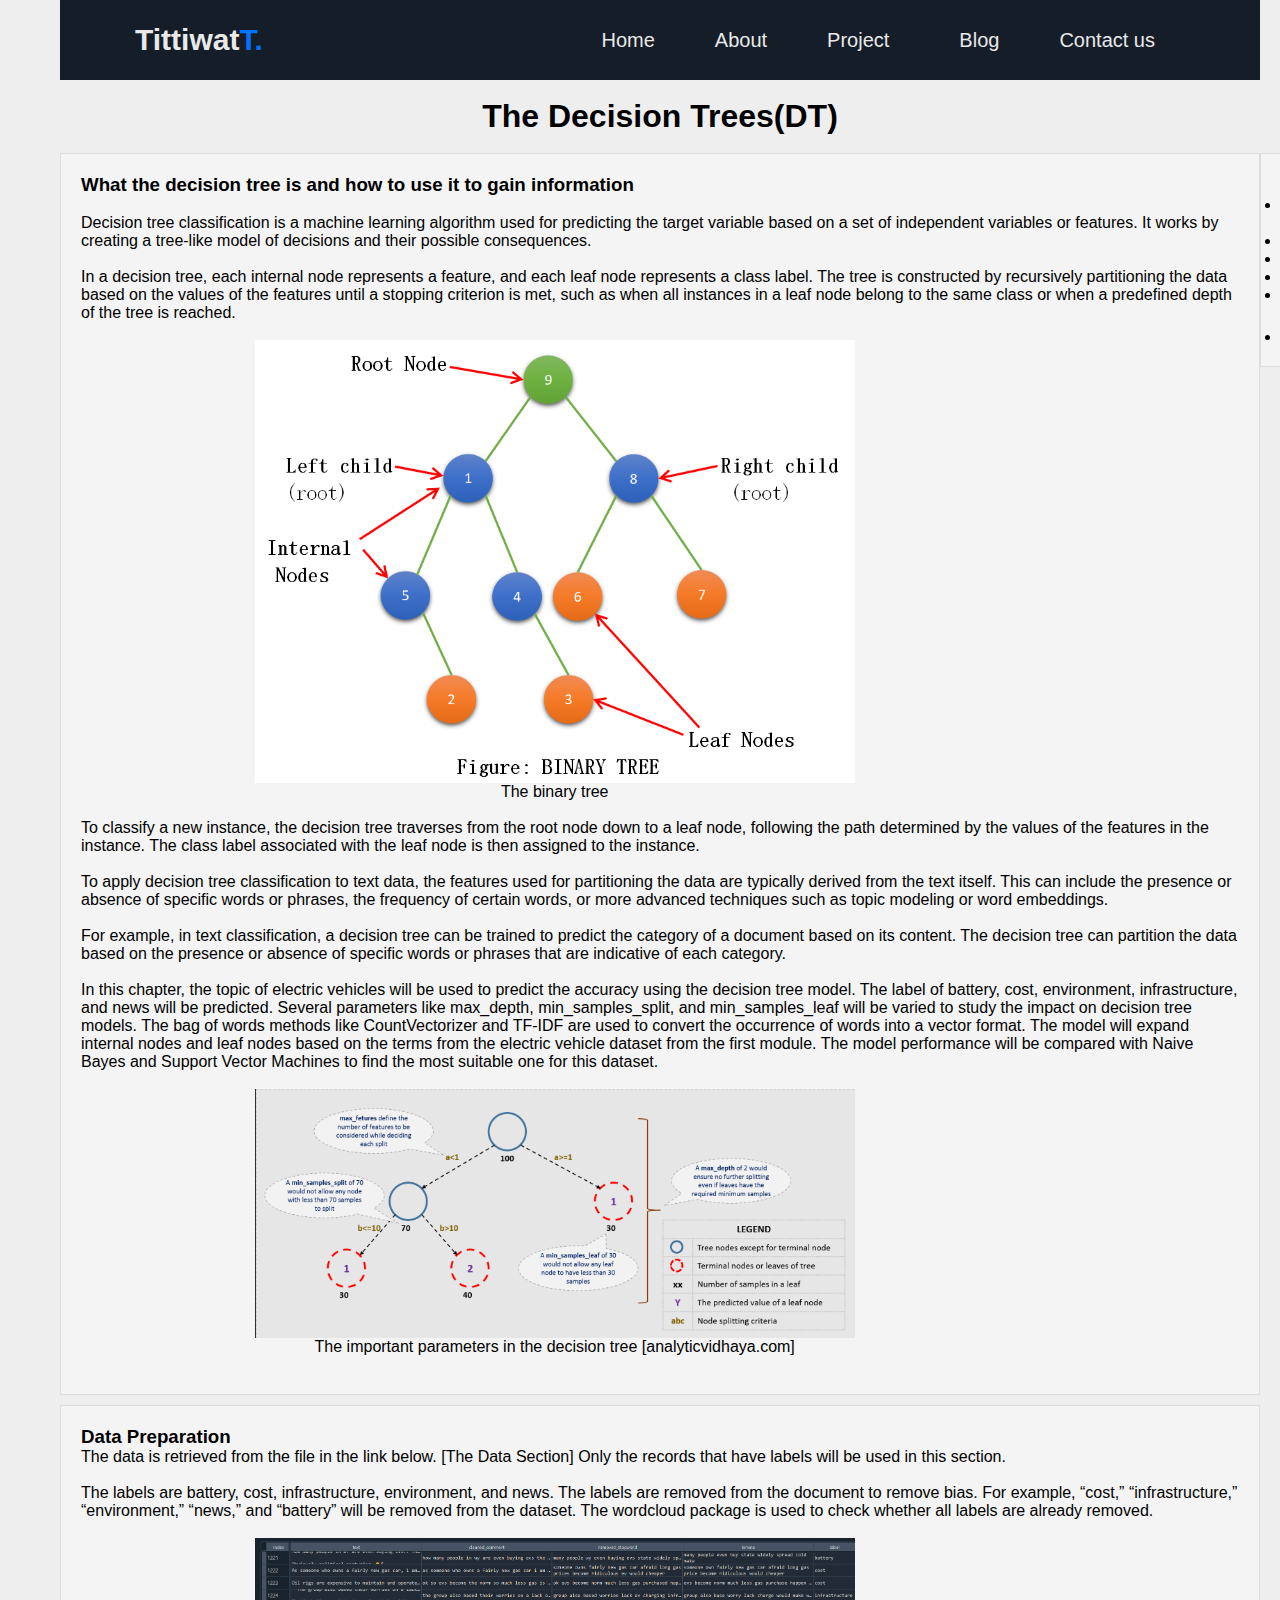
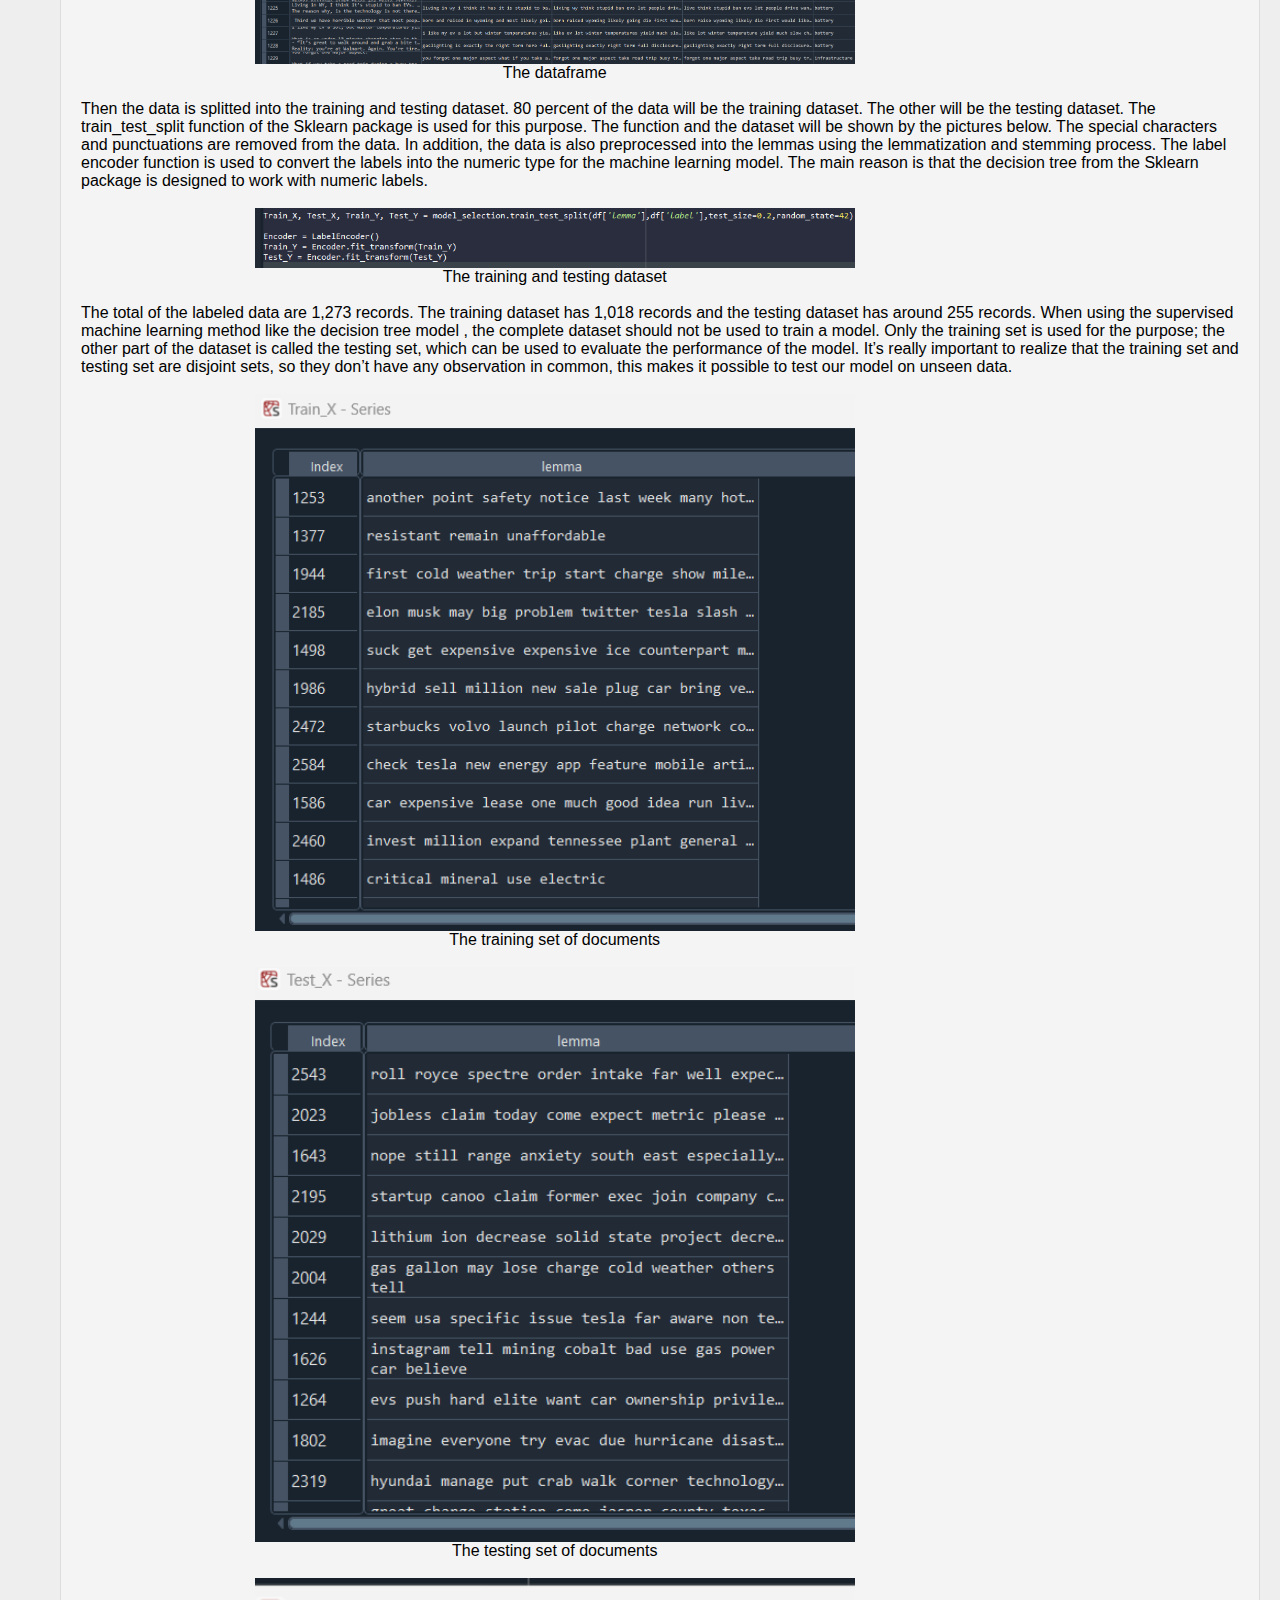
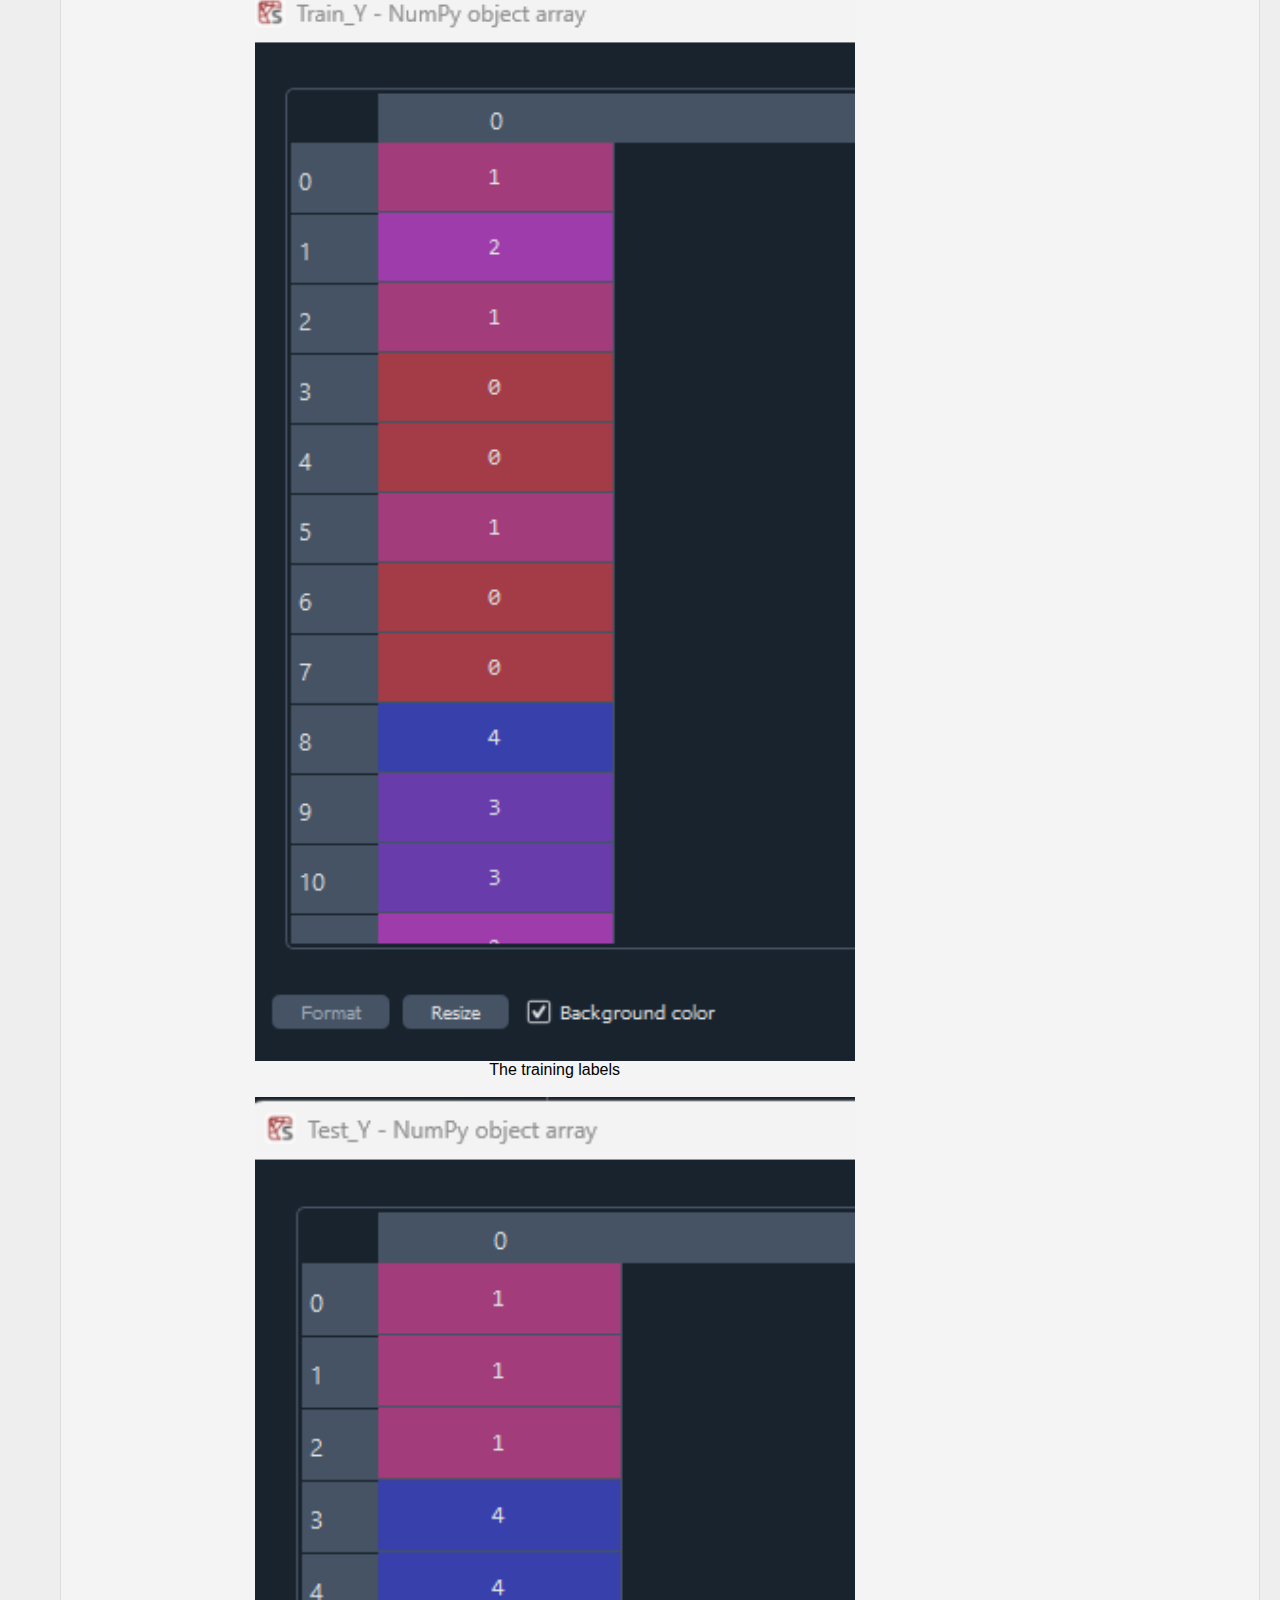
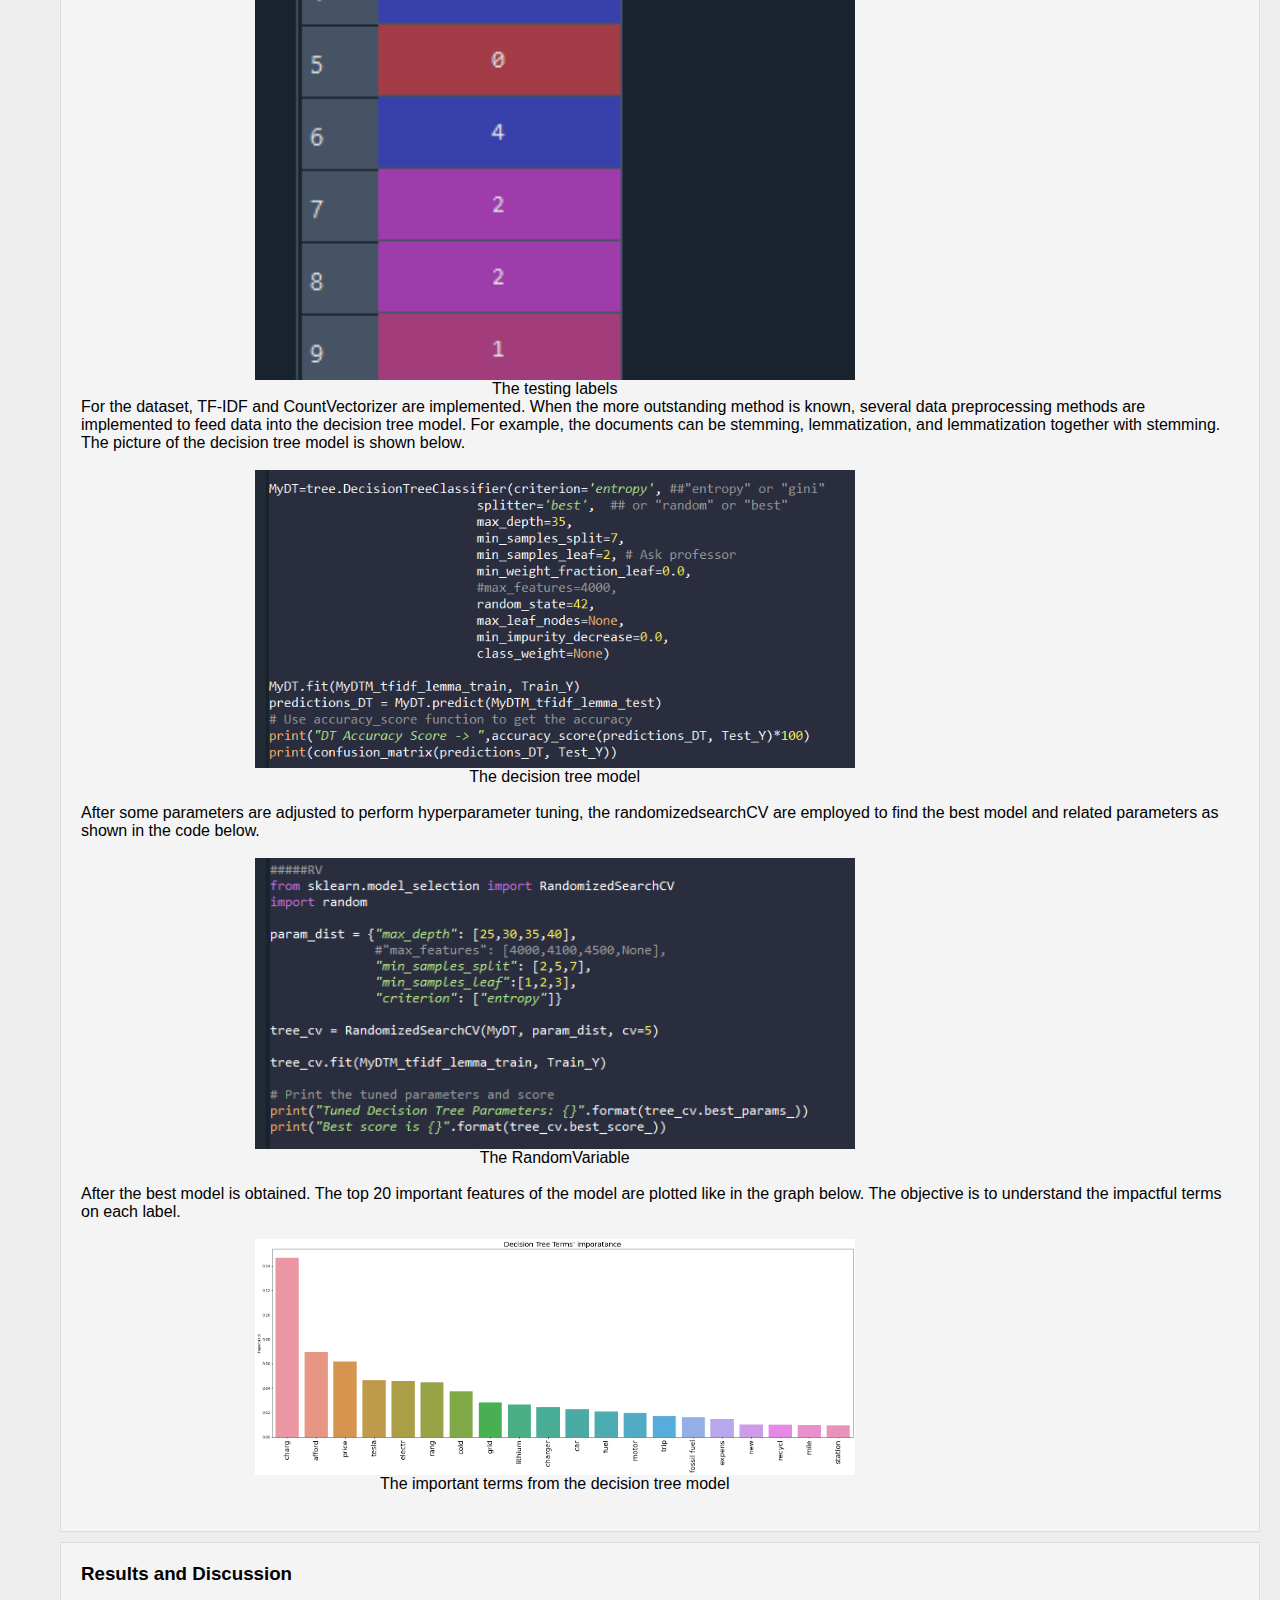
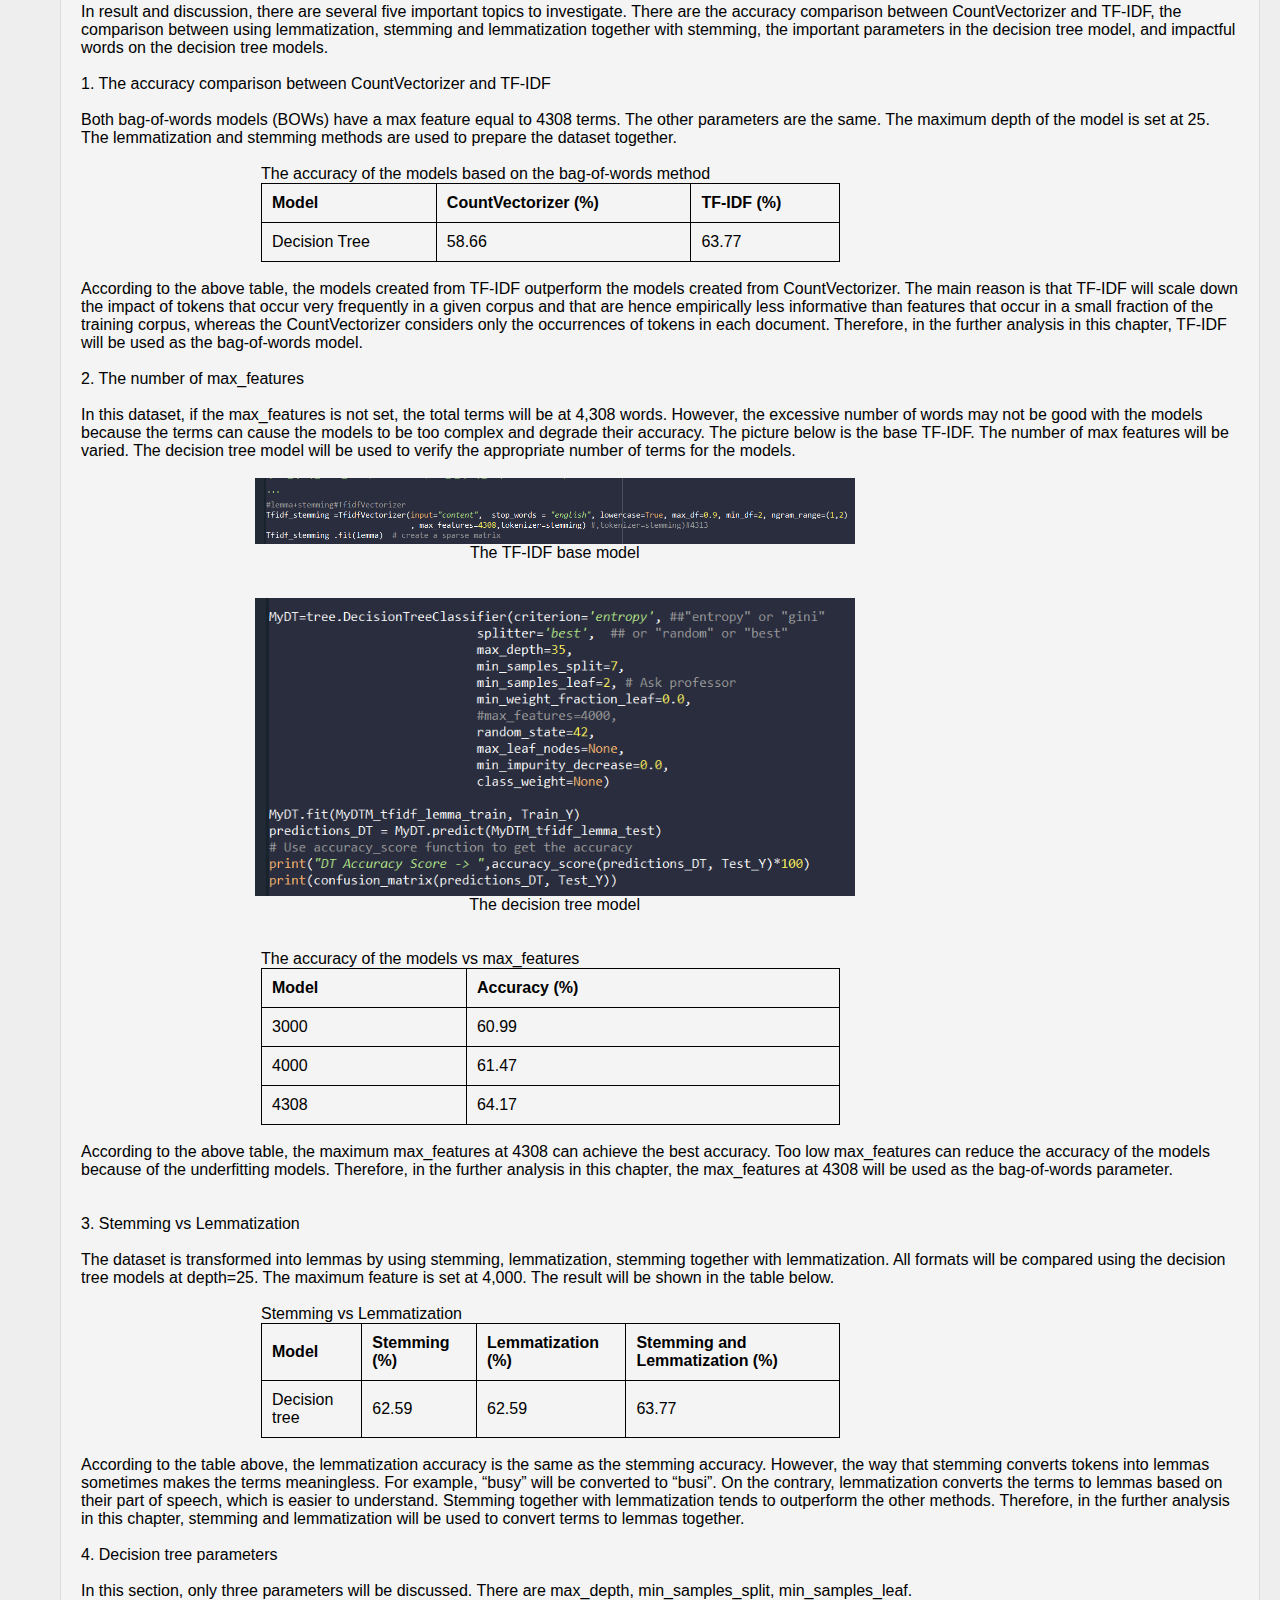
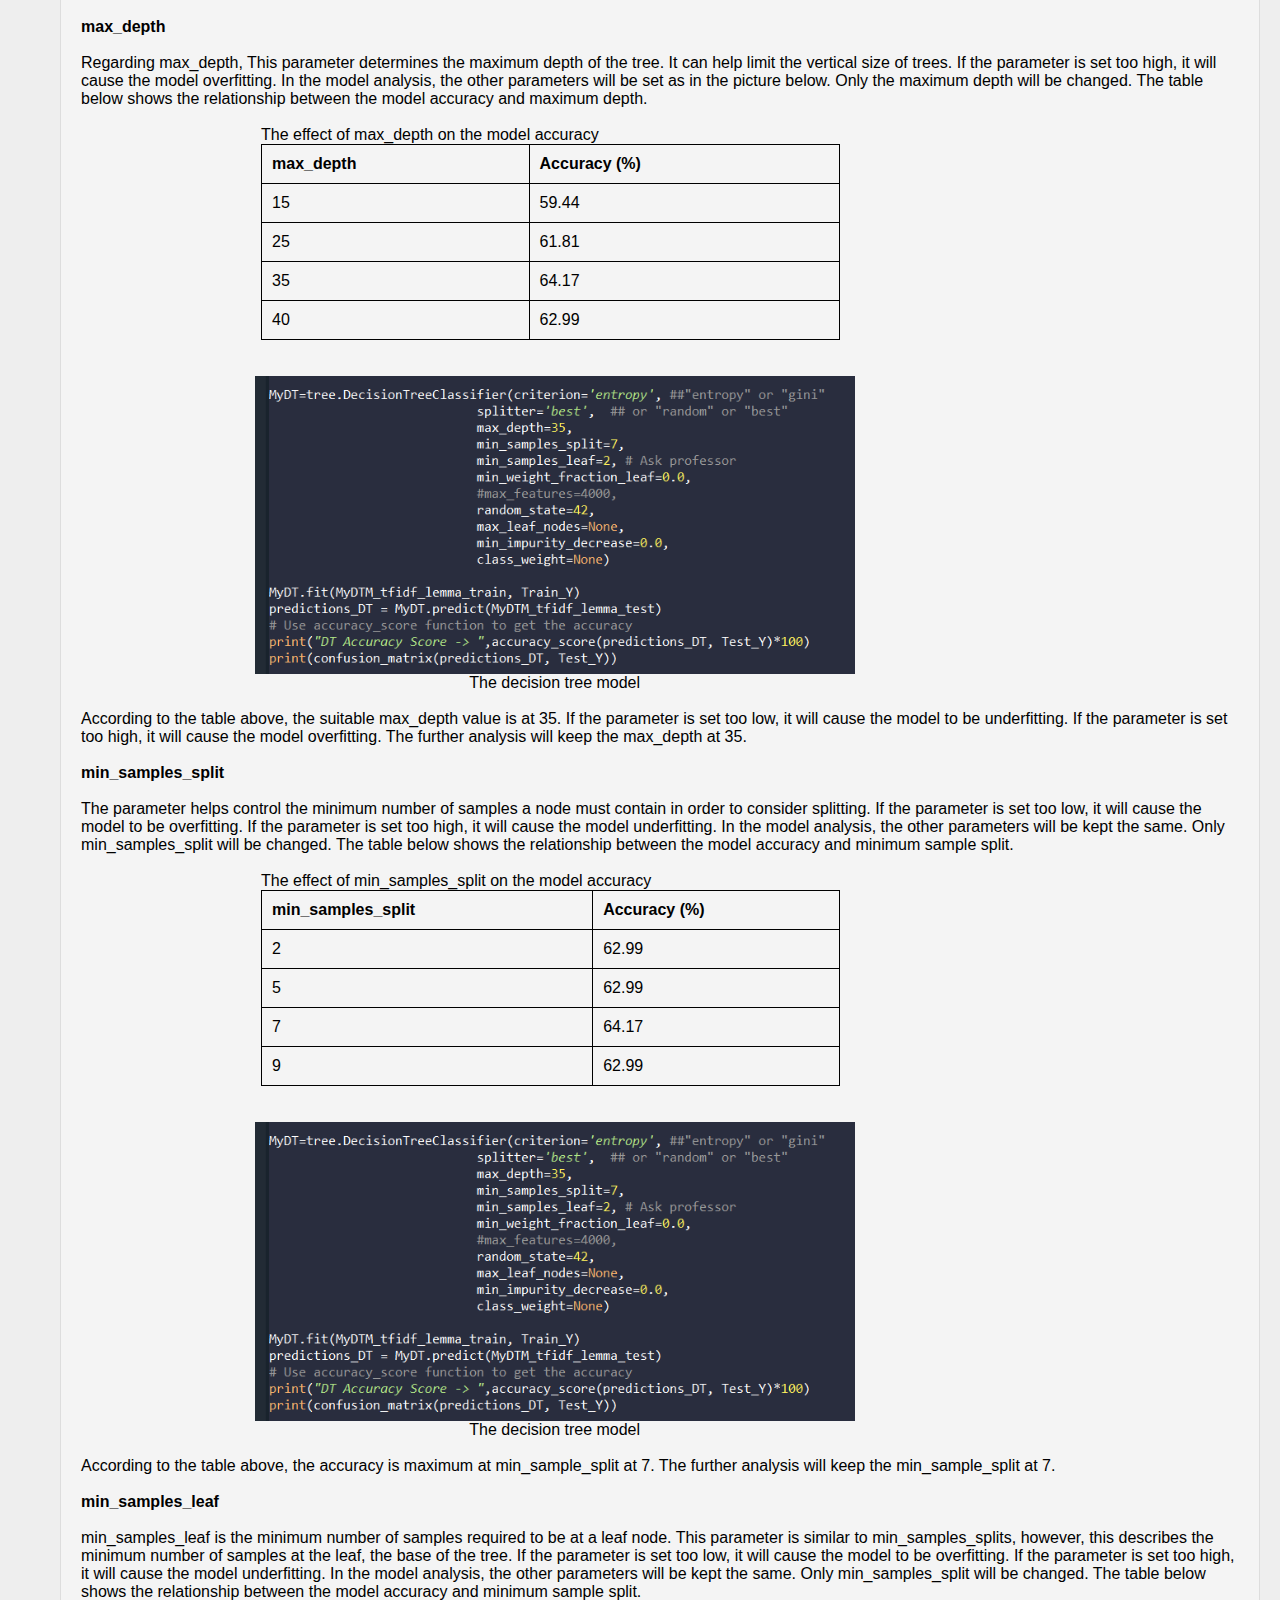
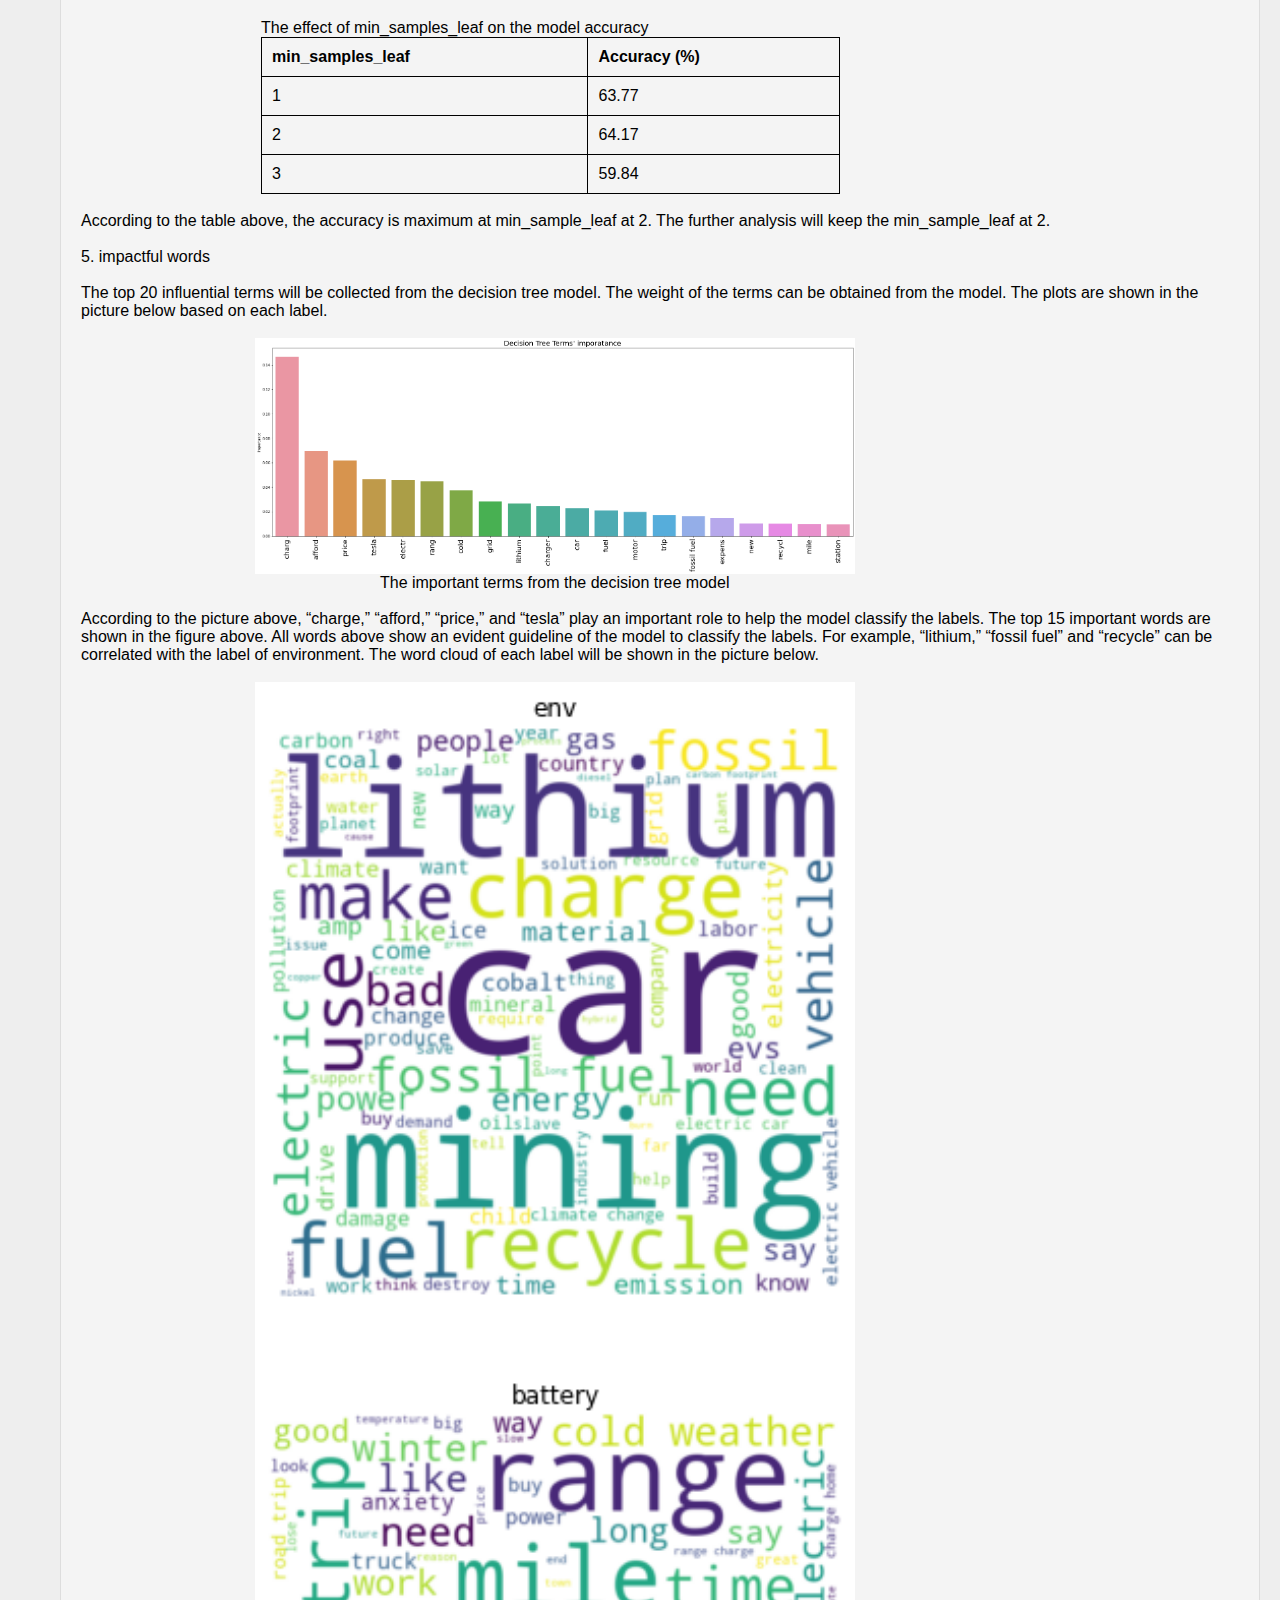
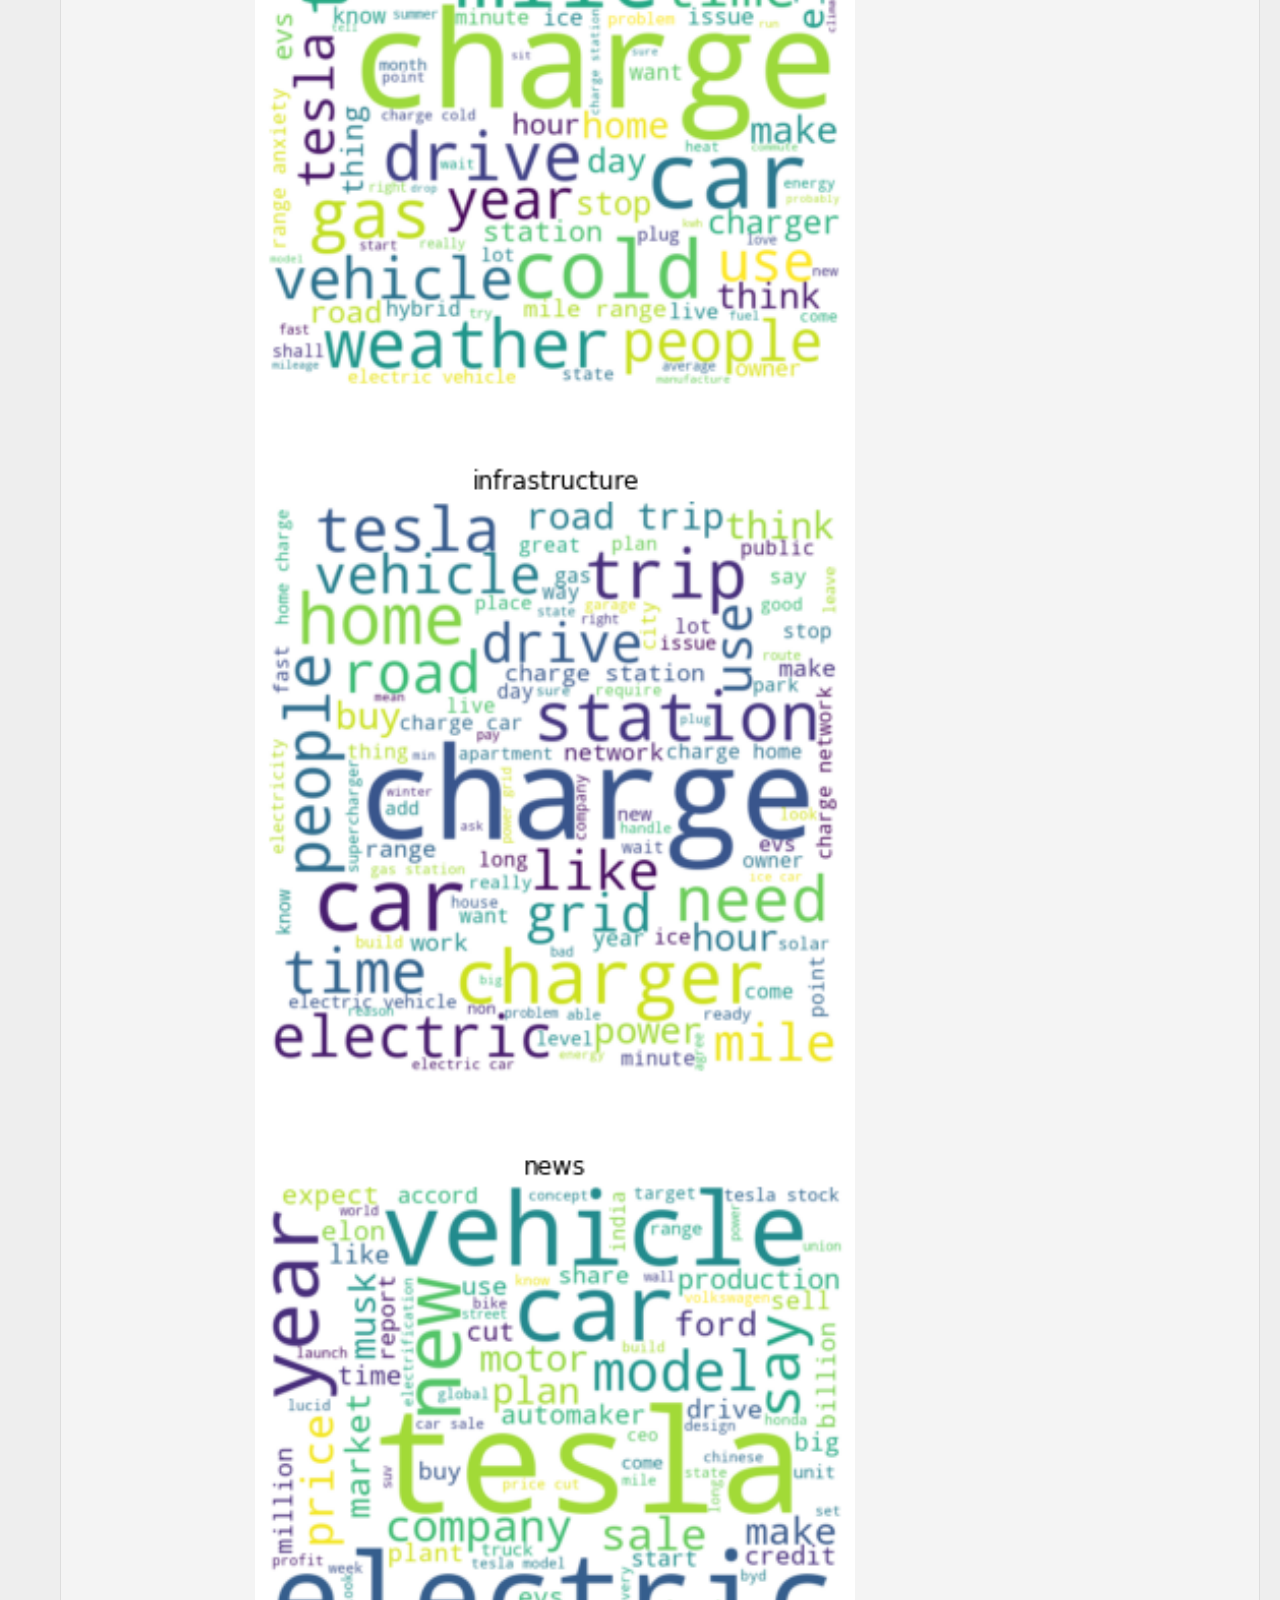
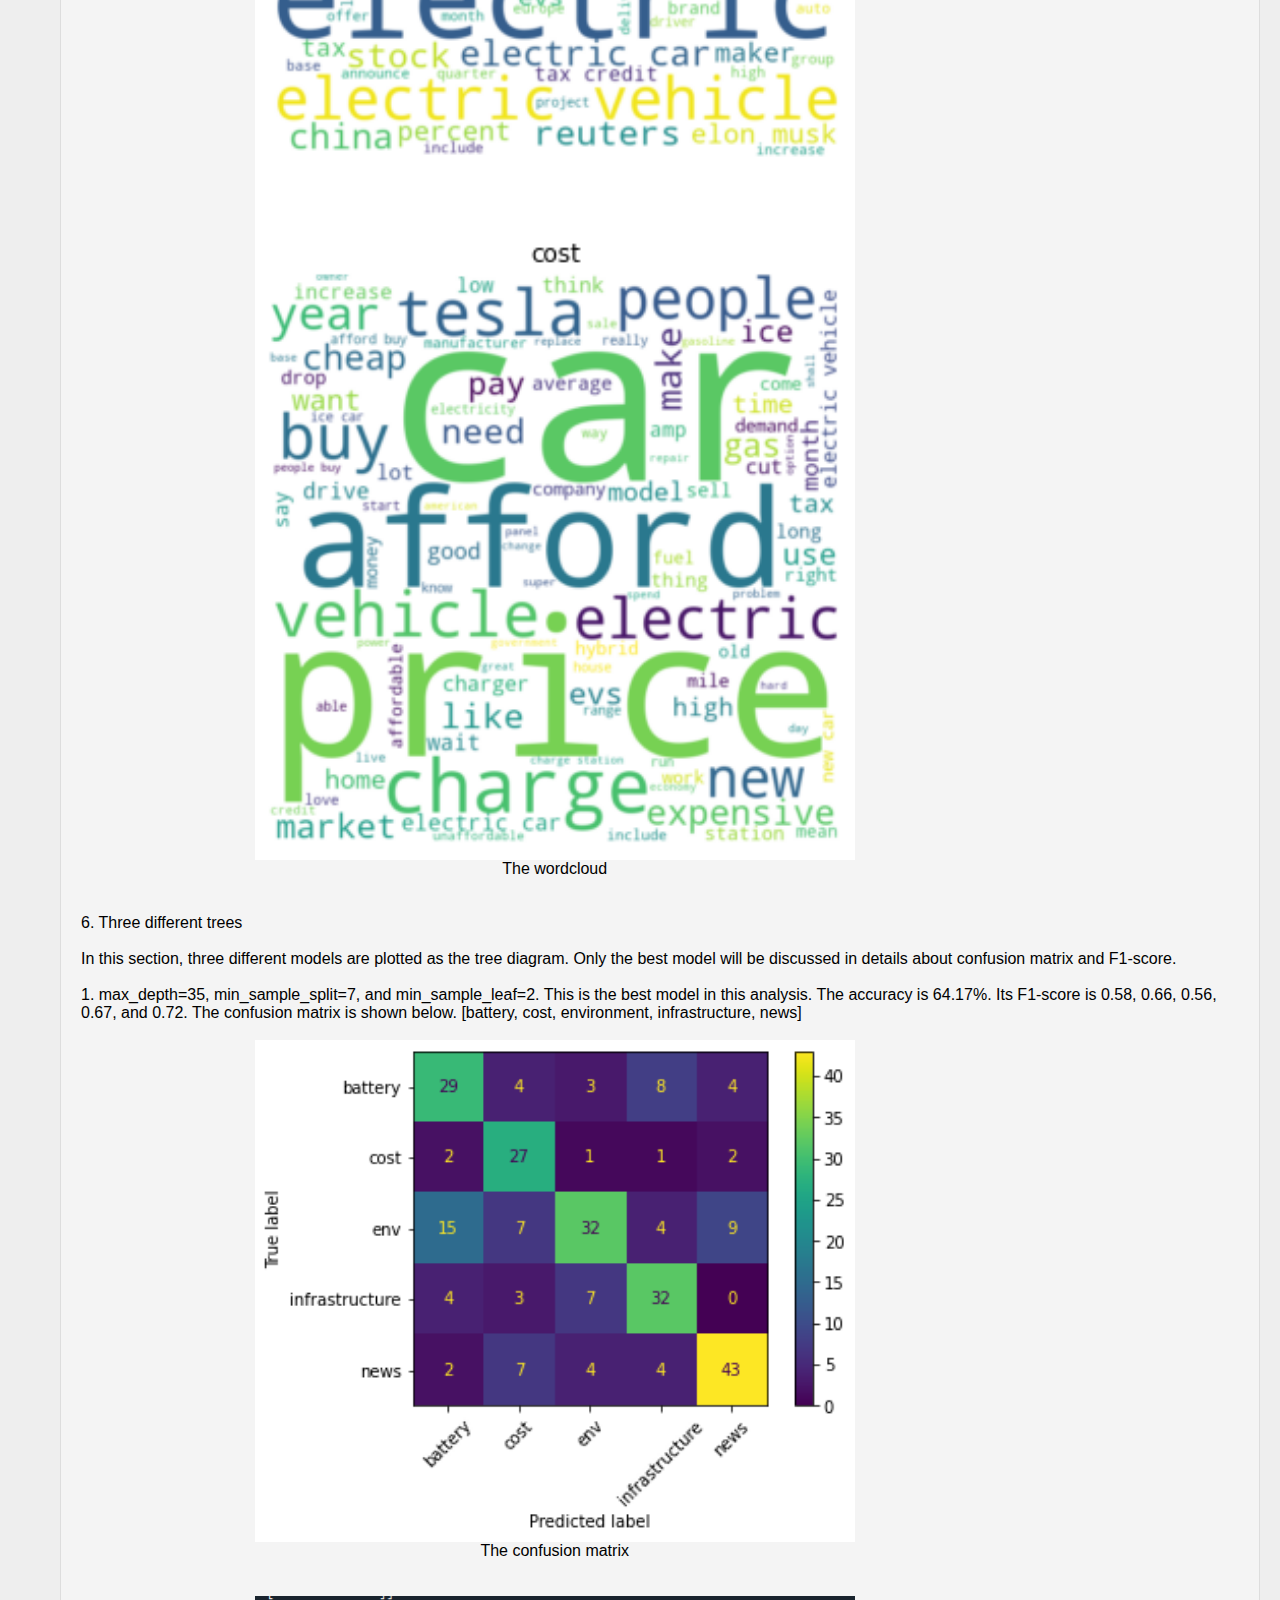
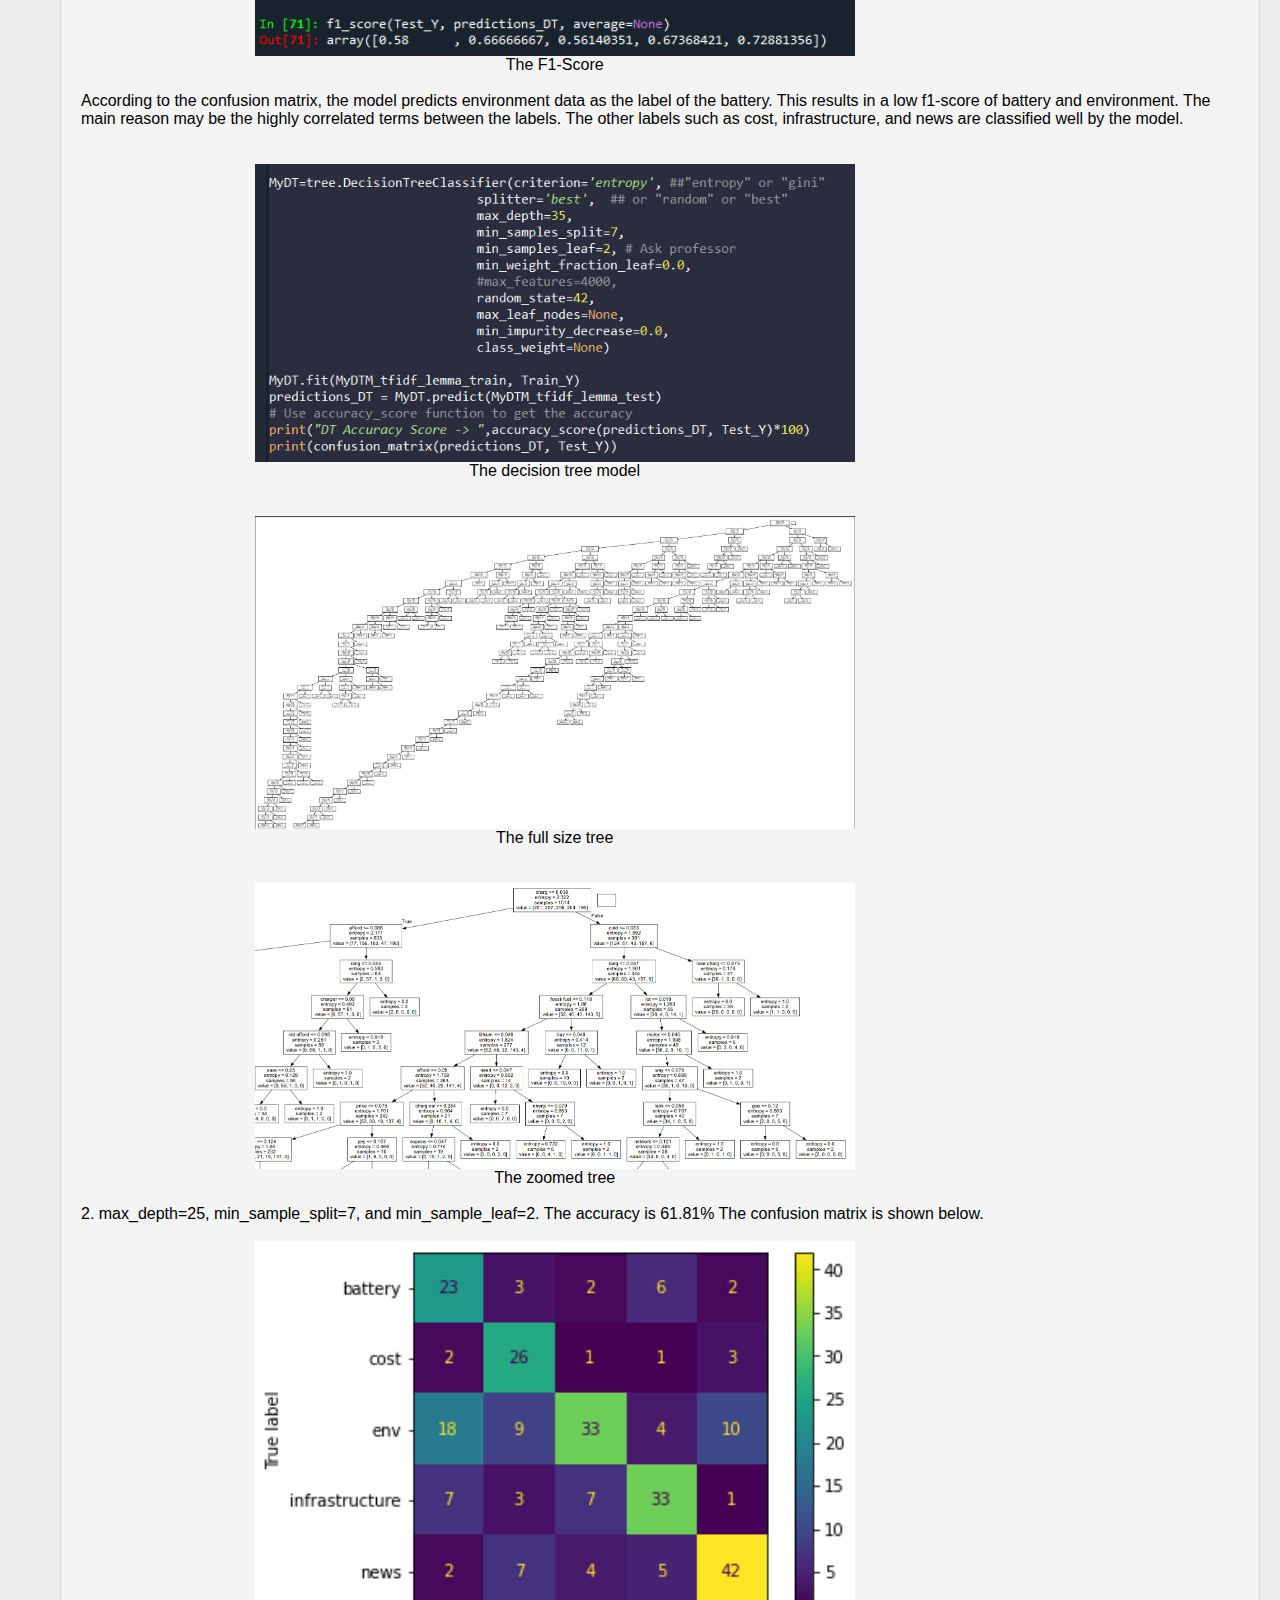
<file: 3_3.html>
<head>
	<meta charset="utf-8">
	<meta name="viewport" content="width=device-width, initial-scale=1">
	<title> INFO 5871 project </title>
	<link rel="stylesheet" type="text/css" media="screen" href="app.css">
</head>

<nav class="menu-bar">
	<h1 class="logo">Tittiwat<span>T.</span></h1>
	<ul>
		<li><a href="index.html">Home</a></li>
		<li><a href="#">About</a></li>
		<li><a href="#">Project <i class="fas fa-caret-down"></i></a>

			<div class="dropdown-menu">
				<ul>
					<!--<li><a href="#">Pricing</a></li>-->
					<!--<li><a href="#">Portfolio</a></li>-->
					<li>
						<a href="#">Module-1 <i class="fas fa-caret-right"></i></a>

						<div class="dropdown-menu-1">
							<ul>
								<li><a href="1_1.html">Introduction</a></li>
								<li><a href="1_2.html">Data</a></li>
							</ul>
						</div>
					</li>

					<li>
						<a href="#">Module-2 <i class="fas fa-caret-right"></i></a>

						<div class="dropdown-menu-1">
							<ul>
								<li><a href="1_1.html">Updated Introduction</a></li>
								<li><a href="2_2.html">Clustering</a></li>
								<li><a href="2_3.html">ARM</a></li>
								<li><a href="2_4.html">LDA</a></li>
							</ul>
						</div>
					</li>

					<li>
						<a href="#">Module-3 <i class="fas fa-caret-right"></i></a>

						<div class="dropdown-menu-1">
							<ul>
								<li><a href="1_1.html">Updated Introduction#2</a></li>
								<li><a href="3_2.html">Naive Bayes</a></li>
								<li><a href="3_3.html">Decision Tree</a></li>
								<li><a href="3_4.html">SVM</a></li>
							</ul>
						</div>
					</li>

					<li>
						<a href="#">Module-4 <i class="fas fa-caret-right"></i></a>

						<div class="dropdown-menu-1">
							<ul>
								<li><a href="1_1.html">Updated Introduction_final</a></li>
								<li><a href="4_1.html">Neural Network</a></li>
								<li><a href="4_2.html">Conclusion</a></li>
							
							</ul>
						</div>
					</li>

					<li><a href="#">FAQ</a></li>
				</ul>
			</div>
		</li>
		<li><a href="#">Blog</a>
		</li>
		<li><a href="#">Contact us</a></li>
	</ul>
</nav>

<br>

<body>

	<main id="main">
		<h1> The Decision Trees(DT) </h1>
		<br>
		
		<section id="pt1" class="card">
			<div class="arial">
				<h3>What the decision tree is and how to use it to gain information</h3>
				<br>
				<p>
					Decision tree classification is a machine learning algorithm used for predicting the target variable based on a set of independent variables or features. It works by creating a tree-like model of decisions and their possible consequences.
				</p>
				<br>
				<p>
					In a decision tree, each internal node represents a feature, and each leaf node represents a class label. The tree is constructed by recursively partitioning the data based on the values of the features until a stopping criterion is met, such as when all instances in a leaf node belong to the same class or when a predefined depth of the tree is reached.
				</p>
				
				<br>
				<div class="img">
				<img width="600" src="image/assignment3/dt/pic_html/decisiontree1.png">
				<div class="caption">The binary tree</div>
				</div>
				<br>

				
				<p>
				To classify a new instance, the decision tree traverses from the root node down to a leaf node, following the path determined by the values of the features in the instance. The class label associated with the leaf node is then assigned to the instance.
				</p>
				<br>
			
				<p>
				To apply decision tree classification to text data, the features used for partitioning the data are typically derived from the text itself. This can include the presence or absence of specific words or phrases, the frequency of certain words, or more advanced techniques such as topic modeling or word embeddings.
				</p>
				
				<br>
				<p>
				For example, in text classification, a decision tree can be trained to predict the category of a document based on its content. The decision tree can partition the data based on the presence or absence of specific words or phrases that are indicative of each category.
				</p>
				
				<br>
				<p>
				In this chapter, the topic of electric vehicles will be used to predict the accuracy using the decision tree model. The label of battery, cost, environment, infrastructure, and news will be predicted. Several parameters like max_depth, min_samples_split, and min_samples_leaf will be varied to study the impact on decision tree models. The bag of words methods like CountVectorizer and TF-IDF are used to convert the occurrence of words into a vector format. The model will expand internal nodes and leaf nodes based on the terms from the electric vehicle dataset from the first module. The model performance will be compared with Naive Bayes and Support Vector Machines to find the most suitable one for this dataset.
				</p>
				
				<br>
				<div class="img">
				<img width="600" src="image/assignment3/dt/pic_html/decisiontree2_analyticvidhaya.png">
				<div class="caption">The important parameters in the decision tree [analyticvidhaya.com]</div>
				</div>
				<br>
				

				</div>

		</section>

		<!-- <br> -->

		<section id="pt2" class="card">
			<div class="arial">
			<h3>Data Preparation</h3>

				<p>
					The data is retrieved from the file in the link below. [The Data Section] Only the records that have labels will be used in this section.
				</p>
				
				<br>
				
				<p>
				The labels are battery, cost, infrastructure, environment, and news. The labels are removed from the document to remove bias. For example, “cost,” “infrastructure,” “environment,” “news,”  and “battery” will be removed from the dataset. The wordcloud package is used to check whether all labels are already removed.
				</p>
				
				<br>
				
				<div class="img">
				<img width="600" src="image/assignment3/svm/image_html/2.png">
				<div class="caption">The dataframe</div>
				</div>
				
				<br>

				<p>
				Then the data is splitted into the training and testing dataset. 80 percent of the data will be the training dataset. The other will be the testing dataset. The train_test_split function of the Sklearn package is used for this purpose. The function and the dataset will be shown by the pictures below. The special characters and punctuations are removed from the data. In addition, the data is also preprocessed into the lemmas using the lemmatization and stemming process. The label encoder function is used to convert the labels into the numeric type for the machine learning model. The main reason is that the decision tree from the Sklearn package is designed to work with numeric labels.
				</p>
				<br>
				
				<div class="img">
				<img width="600" src="image/assignment3/svm/image_html/3.png">
				<div class="caption">The training and testing dataset</div>
				</div>
				
				<br>
				<p>
				The total of the labeled data are 1,273 records. The training dataset has 1,018 records and the testing dataset has around 255 records. When using the supervised machine learning method like the decision tree model , the complete dataset should not be used to train a model. Only the training set is used for the purpose; the other part of the dataset is called the testing set, which can be used to evaluate the performance of the model. It’s really important to realize that the training set and testing set are disjoint sets, so they don’t have any observation in common, this makes it possible to test our model on unseen data.
				</p>
				<br>
				<div class="img">
				<img width="600" src="image/assignment3/svm/image_html/4.png">
				<div class="caption">The training set of documents</div>
				</div>
				<br>
				<div class="img">
				<img width="600" src="image/assignment3/svm/image_html/5.png">
				<div class="caption">The testing set of documents</div>
				</div>
				<br>
				<div class="img">
				<img width="600" src="image/assignment3/svm/image_html/6.png">
				<div class="caption">The training labels</div>
				</div>
				<br>
				<div class="img">
				<img width="600" src="image/assignment3/svm/image_html/7.png">
				<div class="caption">The testing labels</div>
				</div>
				
				<p>
				For the dataset, TF-IDF and CountVectorizer are implemented. When the more outstanding method is known, several data preprocessing methods are implemented to feed data into the decision tree model. For example, the documents can be stemming, lemmatization, and lemmatization together with stemming. The picture of the decision tree model is shown below.
				</p>
				
				<br>
				<div class="img">
				<img width="600" src="image/assignment3/dt/pic_html/dt_model.png">
				<div class="caption">The decision tree model</div>
				</div>
				<br>
				
				<p>
				After some parameters are adjusted to perform hyperparameter tuning, the randomizedsearchCV are employed to find the best model and related parameters as shown in the code below.
				</p>
				
				<br>
				<div class="img">
				<img width="600" src="image/assignment3/dt/pic_html/rv.png">
				<div class="caption">The RandomVariable</div>
				</div>
				<br>
				
				<p>
				After the best model is obtained. The top 20 important features of the model are plotted like in the graph below. The objective is to understand the impactful terms on each label.
				</p>
				
			<br>
			<div class="img">
			<img width="600" src="image\assignment3\dt\pic_html\ipt_terms.png">
			<div class="caption">The important terms from the decision tree model</div>
			</div>
			<br>
		

			</div>
		</section>
		
		<section id="pt3" class="card">
			<div class="arial">

			
			<h3>Results and Discussion</h3>
			<br>
			
			<p>
		
				In result and discussion, there are several five important topics to investigate. There are the accuracy comparison between CountVectorizer and TF-IDF, the comparison between using lemmatization, stemming and lemmatization together with stemming, the important parameters in the decision tree model, and impactful words on the decision tree models.
			</p>
			
			<br>
			<p>1. The accuracy comparison between CountVectorizer and TF-IDF</p>
			<br>
			
			<p>
				Both bag-of-words models (BOWs) have a max feature equal to 4308 terms. The other parameters are the same. The maximum depth of the model is set at 25. The lemmatization and stemming methods are used to prepare the dataset together.
			</p>
			
			<br>
			<table class="center">
			<caption>The accuracy of the models based on the bag-of-words method</caption>
			  <tr>
				<th>Model</th>
				<th>CountVectorizer (%)</th>
				<th>TF-IDF (%)</th>
			  </tr>
			  <tr>
				<td>Decision Tree</td>
				<td>58.66</td>
				<td>63.77</td>
			  </tr>

			</table>
			<br>
			
			<p>
			According to the above table, the models created from TF-IDF outperform the models created from CountVectorizer. The main reason is that TF-IDF will scale down the impact of tokens that occur very frequently in a given corpus and that are hence empirically less informative than features that occur in a small fraction of the training corpus, whereas the CountVectorizer considers only the occurrences of tokens in each document. Therefore, in the further analysis in this chapter, TF-IDF will be used as the bag-of-words model.
			</p>
			
			<br>
			<p>2. The number of max_features</p>
			<br>
			
			<p>
			In this dataset, if the max_features is not set, the total terms will be at 4,308 words. However, the excessive number of words may not be good with the models because the terms can cause the models to be too complex and degrade their accuracy. The picture below is the base TF-IDF. The number of max features will be varied. The decision tree model will be used to verify the appropriate number of terms for the models.
			</p>
			
			<br>
			<div class="img">
			<img width="600" src="image/assignment3/dt/pic_html/tfidf.png">
			<div class="caption">The TF-IDF base model</div>
			</div>
			<br>
			
			<br>
			<div class="img">
			<img width="600" src="image/assignment3/dt/pic_html/dt_model.png">
			<div class="caption">The decision tree model</div>
			</div>
			<br>
			
			<br>
			<table class="center">
			<caption>The accuracy of the models vs max_features</caption>
			  <tr>
				<th>Model</th>
				<th>Accuracy (%)</th>
			  </tr>
			  <tr>
				<td>3000</td>
				<td>60.99</td>

			  </tr>
			  <tr>
				<td>4000</td>
				<td>61.47</td>
			  </tr>
			  <tr>
				<td>4308</td>
				<td>64.17</td>

			  </tr>

			</table>
			<br>
			
			<p>
			According to the above table, the maximum max_features at 4308 can achieve the best accuracy. Too low max_features can reduce the accuracy of the models because of the underfitting models. Therefore, in the further analysis in this chapter, the max_features at 4308 will be used as the bag-of-words parameter.
			</p>
			
			<br>
			
			<br>
			<p>3. Stemming vs Lemmatization</p>
			<br>
			
			<p>
			The dataset is transformed into lemmas by using stemming, lemmatization, stemming together with lemmatization. All formats will be compared using the decision tree models at depth=25. The maximum feature is set at 4,000. The result will be shown in the table below.
			</p>

			<br>
			<table class="center">
			<caption>Stemming vs Lemmatization</caption>
			  <tr>
				<th>Model</th>
				<th>Stemming (%)</th>
				<th>Lemmatization (%)</th>
				<th>Stemming and Lemmatization (%)</th>
			  </tr>
			  <tr>
				<td>Decision tree</td>
				<td>62.59</td>
				<td>62.59</td>
				<td>63.77</td>
			  </tr>

			</table>
			<br>
			
			<p>
			According to the table above, the lemmatization accuracy is the same as the stemming accuracy. However, the way that stemming converts tokens into lemmas sometimes makes the terms meaningless. For example, “busy” will be converted to “busi”. On the contrary, lemmatization converts the terms to lemmas based on their part of speech, which is easier to understand. Stemming together with lemmatization tends to outperform the other methods. Therefore, in the further analysis in this chapter, stemming and lemmatization will be used to convert terms to lemmas together.
			</p>
			
			<br>
			<p>4. Decision tree parameters</p>
			<br>
			<p>
			In this section, only three parameters will be discussed. There are max_depth, min_samples_split, min_samples_leaf. 
			</p>
			
			<br>
			<p><strong>max_depth</strong></p>
			<br>
			
			<p>
			Regarding max_depth, This parameter determines the maximum depth of the tree. It can help limit the vertical size of trees. If the parameter is set too high, it will cause the model overfitting. In the model analysis, the other parameters will be set as in the picture below. Only the maximum depth will be changed. The table below shows the relationship between the model accuracy and maximum depth.
			</p>
			
			<br>
			<table class="center">
			<caption>The effect of max_depth on the model accuracy</caption>
			  <tr>
				<th>max_depth</th>
				<th>Accuracy (%)</th>
			  </tr>
			  <tr>
				<td>15</td>
				<td>59.44</td>
			  </tr>
			  <tr>
				<td>25</td>
				<td>61.81</td>
			  </tr>
			  <tr>
				<td>35</td>
				<td>64.17</td>
			  </tr>
			  <tr>
				<td>40</td>
				<td>62.99</td>
			  </tr>

			</table>
			<br>
			
			<br>
			<div class="img">
			<img width="600" src="image/assignment3/dt/pic_html/dt_model.png">
			<div class="caption">The decision tree model</div>
			</div>
			<br>
						

			
			<p>
			According to the table above, the suitable max_depth value is at 35. If the parameter is set too low, it will cause the model to be underfitting. If the parameter is set too high, it will cause the model overfitting. The further analysis will keep the max_depth at 35.
			</p>
			
			<br>
			<p><strong>min_samples_split</strong></p>
			<br>
			
			<p>
			The parameter helps control the minimum number of samples a node must contain in order to consider splitting. If the parameter is set too low, it will cause the model to be overfitting. If the parameter is set too high, it will cause the model underfitting. In the model analysis, the other parameters will be kept the same. Only min_samples_split will be changed. The table below shows the relationship between the model accuracy and minimum sample split.
			</p>
			
			<br>
			<table class="center">
			<caption>The effect of min_samples_split on the model accuracy</caption>
			  <tr>
				<th>min_samples_split</th>
				<th>Accuracy (%)</th>
			  </tr>
			  <tr>
				<td>2</td>
				<td>62.99</td>
			  </tr>
			  <tr>
				<td>5</td>
				<td>62.99</td>
			  </tr>
			  <tr>
				<td>7</td>
				<td>64.17</td>
			  </tr>
			  <tr>
				<td>9</td>
				<td>62.99</td>
			  </tr>

			</table>
			<br>
			
			<br>
			<div class="img">
			<img width="600" src="image/assignment3/dt/pic_html/dt_model.png">
			<div class="caption">The decision tree model</div>
			</div>
			<br>
			
			<p>
			According to the table above, the accuracy is maximum at min_sample_split at 7. The further analysis will keep the min_sample_split at 7.
			</p>
			
			<br>
			<p><strong>min_samples_leaf</strong></p>
			<br>
			
			<p>
			min_samples_leaf is the minimum number of samples required to be at a leaf node. This parameter is similar to min_samples_splits, however, this describes the minimum number of samples at the leaf, the base of the tree. If the parameter is set too low, it will cause the model to be overfitting. If the parameter is set too high, it will cause the model underfitting. In the model analysis, the other parameters will be kept the same. Only min_samples_split will be changed. The table below shows the relationship between the model accuracy and minimum sample split.
			</p>
			
			<br>
			<table class="center">
			<caption>The effect of min_samples_leaf on the model accuracy</caption>
			  <tr>
				<th>min_samples_leaf</th>
				<th>Accuracy (%)</th>
			  </tr>
			  <tr>
				<td>1</td>
				<td>63.77</td>
			  </tr>
			  <tr>
				<td>2</td>
				<td>64.17</td>
			  </tr>
			  <tr>
				<td>3</td>
				<td>59.84</td>
			  </tr>
			  </table>
			<br>
			 <p>
			 According to the table above, the accuracy is maximum at min_sample_leaf at 2. The further analysis will keep the min_sample_leaf at 2.
			 </p>
			 
			<br>
			<p>5. impactful words</p>
			<br>
			
			<p>
			The top 20 influential terms will be collected from the decision tree model. The weight of the terms can be obtained from the model. The plots are shown in the picture below based on each label.
			</p>
			
			<br>
			<div class="img">
			<img width="600" src="image\assignment3\dt\pic_html\ipt_terms.png">
			<div class="caption">The important terms from the decision tree model</div>
			</div>
			<br>
			
			<p>
			According to the picture above, “charge,” “afford,” “price,” and “tesla” play an important role to help the model classify the labels. The top 15 important words are shown in the figure above. All words above show an evident guideline of the model to classify the labels. For example, “lithium,” “fossil fuel” and “recycle” can be correlated with the label of environment. The word cloud of each label will be shown in the picture below.
			</p>
			
			
			<br>
			<div class="img">
			<img width="600" src="image/assignment3/dt/pic_html/check terms.png">
			<div class="caption">The wordcloud</div>
			</div>
			<br>
			
			<br>
			<p>6. Three different trees</p>
			<br>
			
			<p>
			In this section, three different models are plotted as the tree diagram. Only the best model will be discussed in details about confusion matrix and F1-score.
			</p>
			
			<br>
			
			<p>
			1. max_depth=35, min_sample_split=7, and min_sample_leaf=2. This is the best model in this analysis. The accuracy is 64.17%. Its F1-score is 0.58, 0.66, 0.56, 0.67, and 0.72. The confusion matrix is shown below. [battery, cost, environment, infrastructure, news]
			</p>
			
			<br>
			<div class="img">
			<img width="600" src="image/assignment3/dt/pic_html/cf_dt.png">
			<div class="caption">The confusion matrix</div>
			</div>
			<br>
			
			<br>
			<div class="img">
			<img width="600" src="image/assignment3/dt/pic_html/f1_best.png">
			<div class="caption">The F1-Score</div>
			</div>
			<br>
			
			<p>
			According to the confusion matrix, the model predicts environment data as the label of the battery. This results in a low f1-score of battery and environment. The main reason may be the highly correlated terms between the labels. The other labels such as cost, infrastructure, and news are classified well by the model.
			</p>
			
			<br>
			
			<br>
			<div class="img">
			<img width="600" src="image/assignment3/dt/pic_html/dt_model.png">
			<div class="caption">The decision tree model</div>
			</div>
			<br>
			
			<br>
			<div class="img">
			<img width="600" src="image/assignment3/dt/pic_html/bestmodel_fullsize.png">
			<div class="caption">The full size tree</div>
			</div>
			<br>
			
			<br>
			<div class="img">
			<img width="600" src="image/assignment3/dt/pic_html/bestmodel_zoom.png">
			<div class="caption">The zoomed tree</div>
			</div>
			<br>
			
			<p>
			2. max_depth=25, min_sample_split=7, and min_sample_leaf=2. The accuracy is 61.81% The confusion matrix is shown below.
			</p>
			
			<br>
			<div class="img">
			<img width="600" src="image/assignment3/dt/pic_html/cf_2nd_model.png">
			<div class="caption">The confusion matrix</div>
			</div>
			<br>
			
			<br>
			<div class="img">
			<img width="600" src="image/assignment3/dt/pic_html/2nd_fullsize.png">
			<div class="caption">The full size tree</div>
			</div>
			<br>
			
			<br>
			<div class="img">
			<img width="600" src="image/assignment3/dt/pic_html/2nd_zoom.png">
			<div class="caption">The zoomed tree</div>
			</div>
			<br>
			
			<p>
			3. max_depth=15, min_sample_split=2, and min_sample_leaf=1. The accuracy is 60.24% The confusion matrix is shown below.
			</p>
			
			<br>
			<div class="img">
			<img width="600" src="image/assignment3/dt/pic_html/cf_3rd_model.png">
			<div class="caption">The confusion matrix</div>
			</div>
			<br>
			
			<br>
			<div class="img">
			<img width="600" src="image/assignment3/dt/pic_html/3rd_fullsize.png">
			<div class="caption">The full size tree</div>
			</div>
			<br>
			
			<br>
			<div class="img">
			<img width="600" src="image/assignment3/dt/pic_html/3rd_zoom.png">
			<div class="caption">The zoomed tree</div>
			</div>
			<br>


		
			</div>
		
		
		
		</section>
		
			<section id="pt4" class="card">
			<div class="arial">

			
			<h3>Conclusion</h3>
			<br>
			<p>
			In this chapter, the label of battery, cost, environment, infrastructure, and news are predicted using the decision tree model. The accuracy of the best model is at 64.17%. The impactful parameters are max_depth, min_sample_split, and min_leaf_split. Among all parameters,  max_depth has the greatest impact on the model accuracy. According to the confusion matrix and F1-score, the model tends to predict the labels of environment and battery more poorly than any other labels. The main reason may be the highly correlated terms between the labels. The important terms from the models are “charge,” “afford,” “price,” and “tesla,” which play a role in helping the model to classify the labels.
			</p>
			<br>

			
			
			
				
			</div>
		</section>
		
		
		<br>
		
		<section id="pt5" class="card">
		<div class="arial">
		<h2>Reference</h2>
			<ul>
				<li>https://medium.com/@mohtedibf/indepth-parameter-tuning-for-decision-tree-6753118a03c3#:~:text=min_samples_split%20represents%20the%20minimum%20number,the%20samples%20at%20each%20node.</li>


			</ul>
		<br>
		
		

		</div>
		</section>	
		


		
		<section id="Data" class="card">
			<b> Data </b>
			<br>
			<ul>
				<li><a href="https://o365coloradoedu-my.sharepoint.com/:x:/g/personal/tito7259_colorado_edu/ET6om4nRsF5EpE73BSFgd-gBpSIcfvcN-bBpy_Bq3pq5qw?e=tfXqqZ">The dataset</a></li>
				<li><a href="https://o365coloradoedu-my.sharepoint.com/:u:/g/personal/tito7259_colorado_edu/EQe3ijADmXBDn-8zKWON9UcB3uJxlw-8CgtBpNs2e5Ve_w?e=ZqkJsB">Decision Tree Python file</a></li>
				<li><a href="https://o365coloradoedu-my.sharepoint.com/:b:/g/personal/tito7259_colorado_edu/EbAAywThMPpHjYqbneb6cqsB7uN3wz_rmtH8B-iSgtAZMQ?e=dLYvAU">Tree diagram [Best model]</a></li>
				<li><a href="https://o365coloradoedu-my.sharepoint.com/:b:/g/personal/tito7259_colorado_edu/EVDnCo0aZj9LrjONpDvqYpoBE0B99RCYfKwZPGoZWYO7ZQ">The second tree diagram</a></li>
				<li><a href="https://o365coloradoedu-my.sharepoint.com/:b:/g/personal/tito7259_colorado_edu/EdEBl7Lhvs1BpsUiB6mA8ZUBTHOnnn2MJFtRSPID4GQmqg?e=iF8jq9">The third tree diagram</a></li>

			
				<li><a href="">etc</a></li>

			</ul>

			<hr>

		</section>

	</main>

</body>

<!-- Sidebar-->
<div id="sidebar" class="card">
	<h3>Navigation Pane</h3>
	<!-- Navigation -->
	<ul id="main-nav">
		<li><a href="#pt1">What the decision tree does and how to use it to gain information</a></li>
		<li><a href="#pt2">Data Preparation</a></li>
		<li><a href="#pt3">Results and Discussion</a></li>
		<li><a href="#pt4">Conclusion</a></li>
		<li><a href="#Data">Data</a></li>
	</ul>
	<hr />
	<h3>About me</h3>
	<ul>
		<li><strong>Email:</strong> tito7259@colorado.edu</li>
	</ul>
</div>
</file>
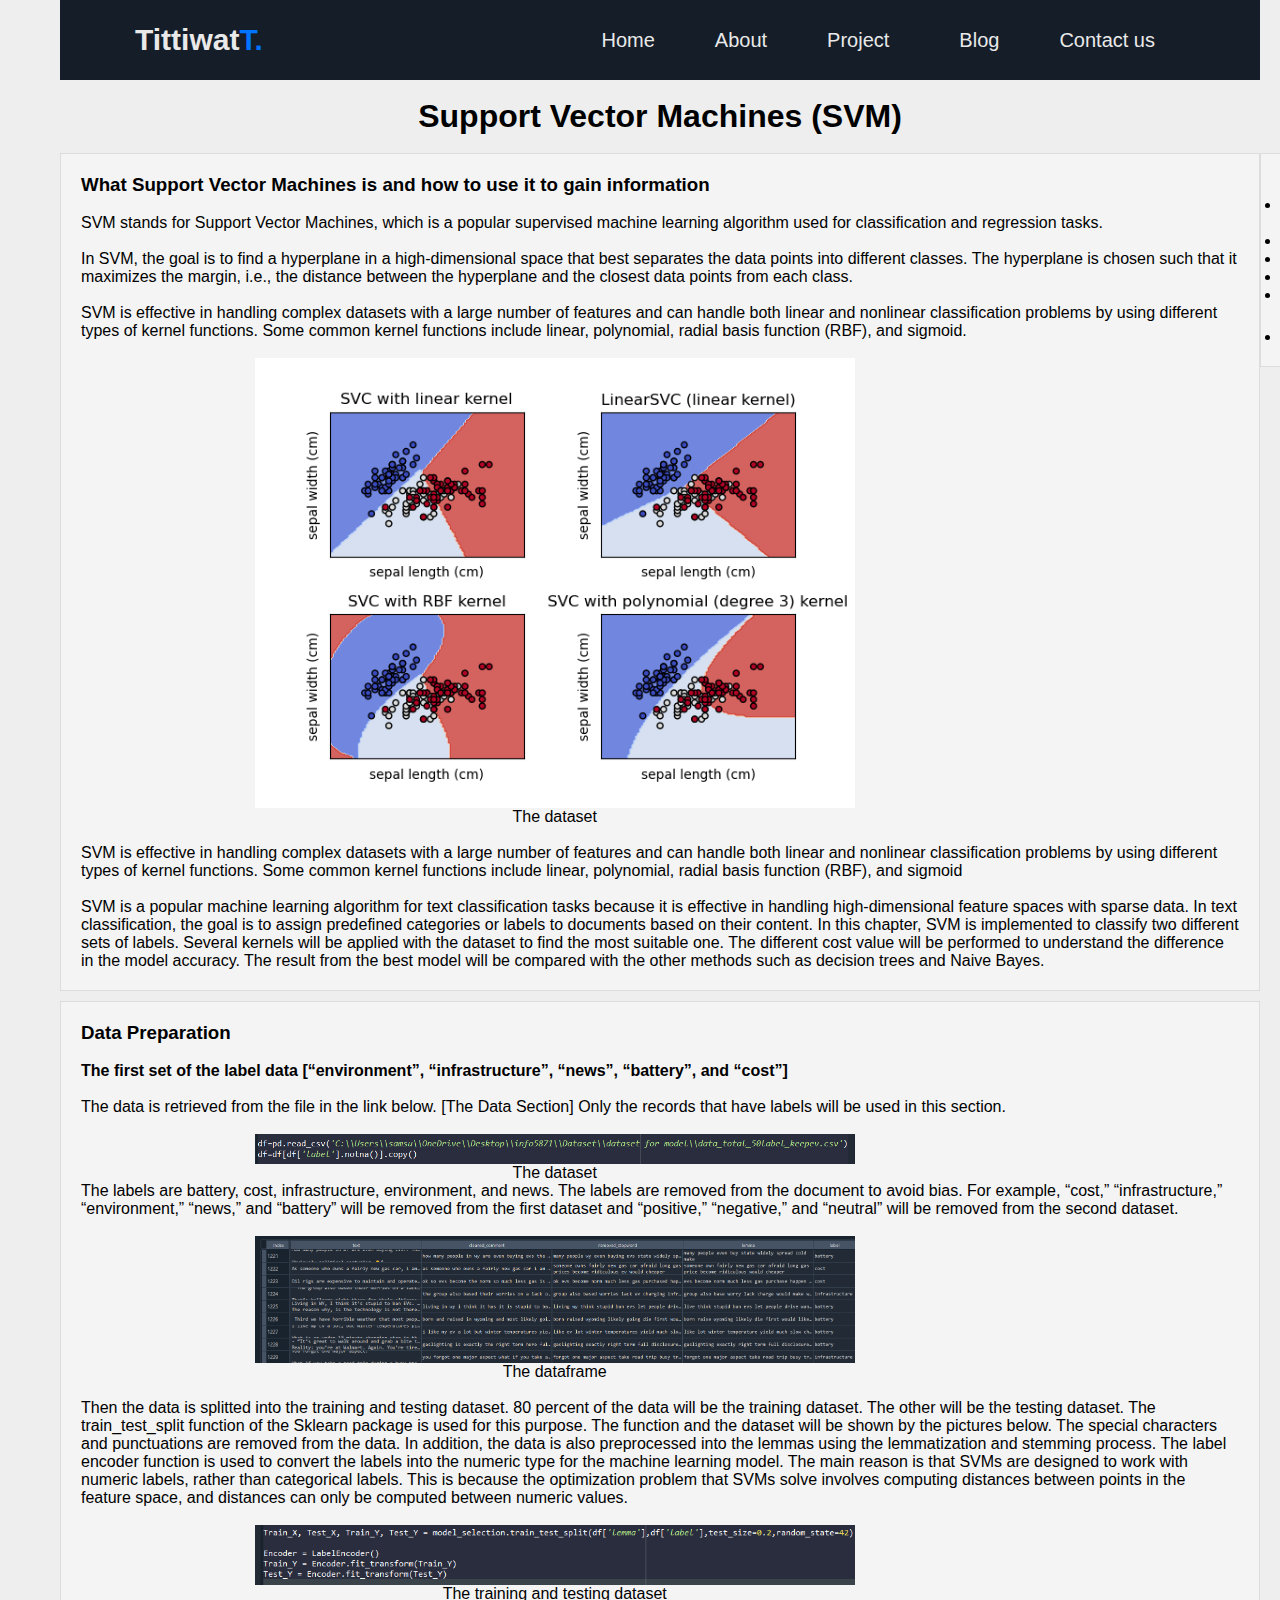
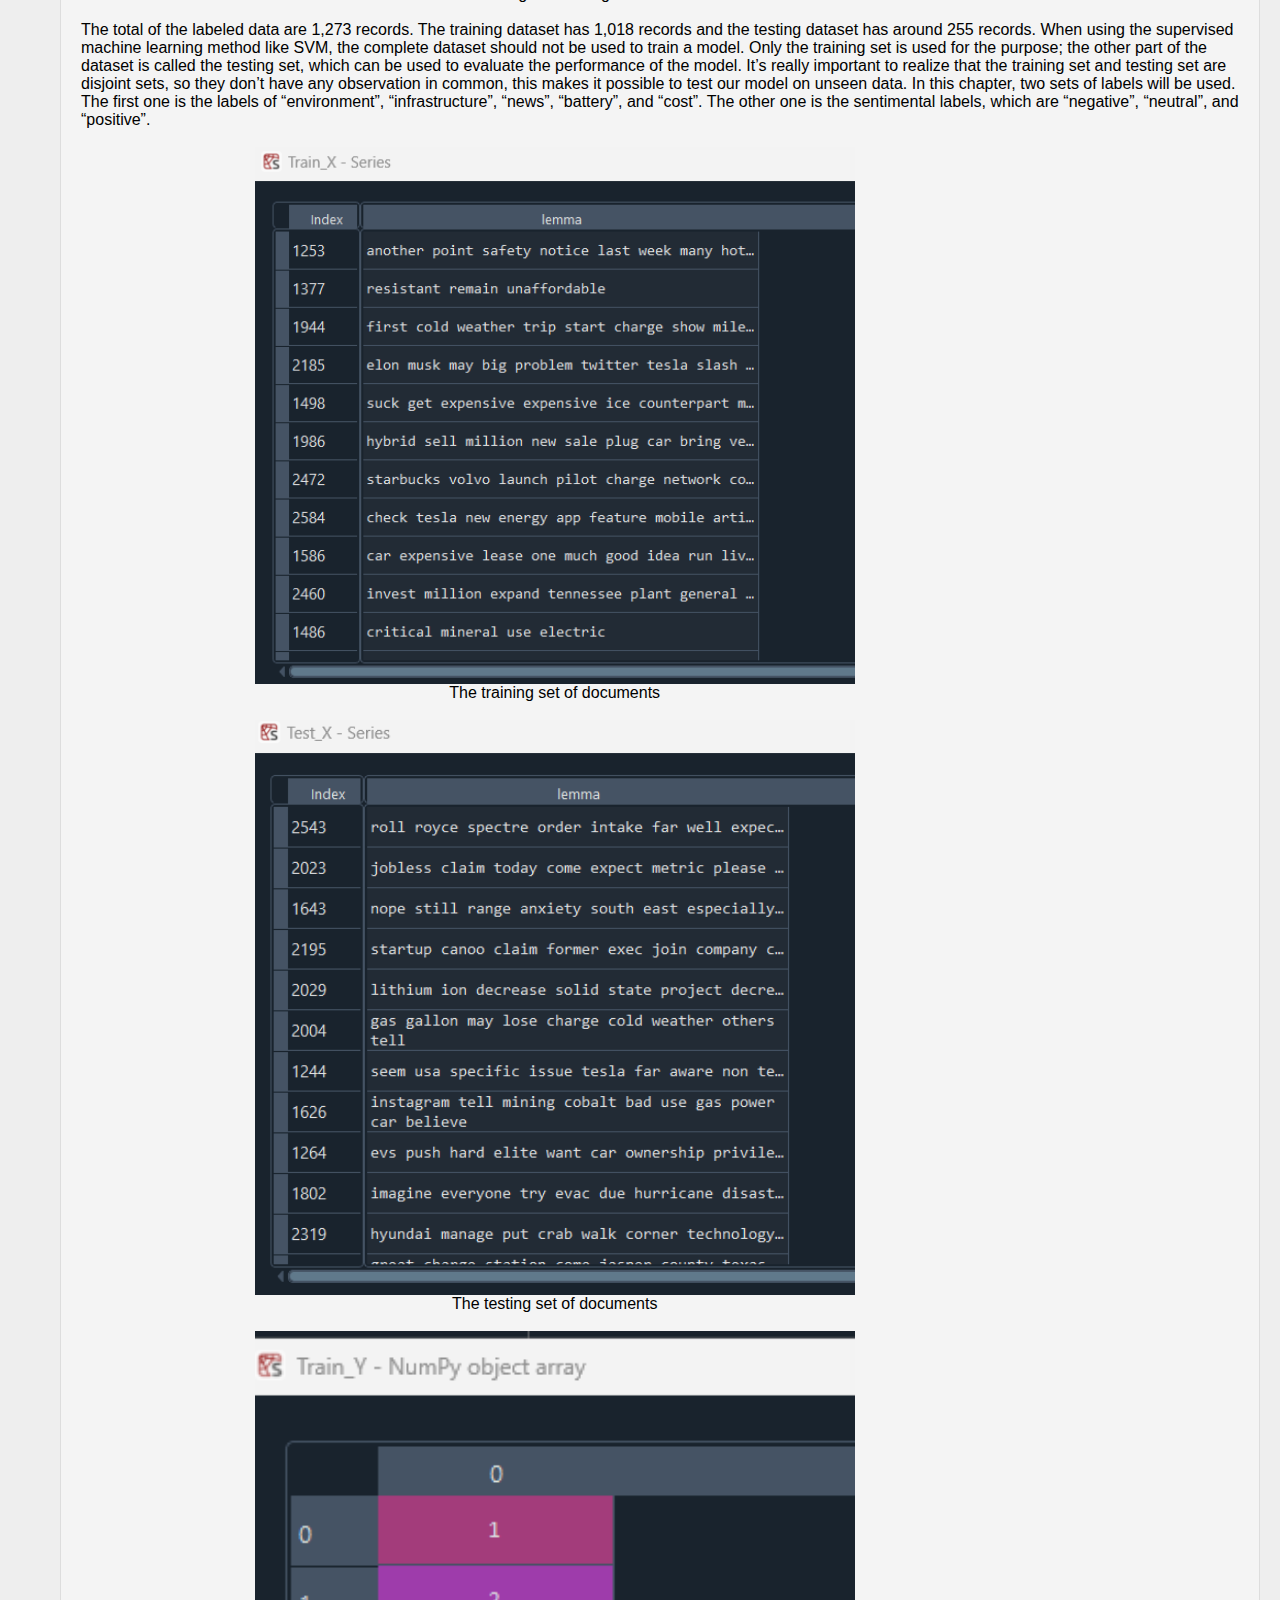
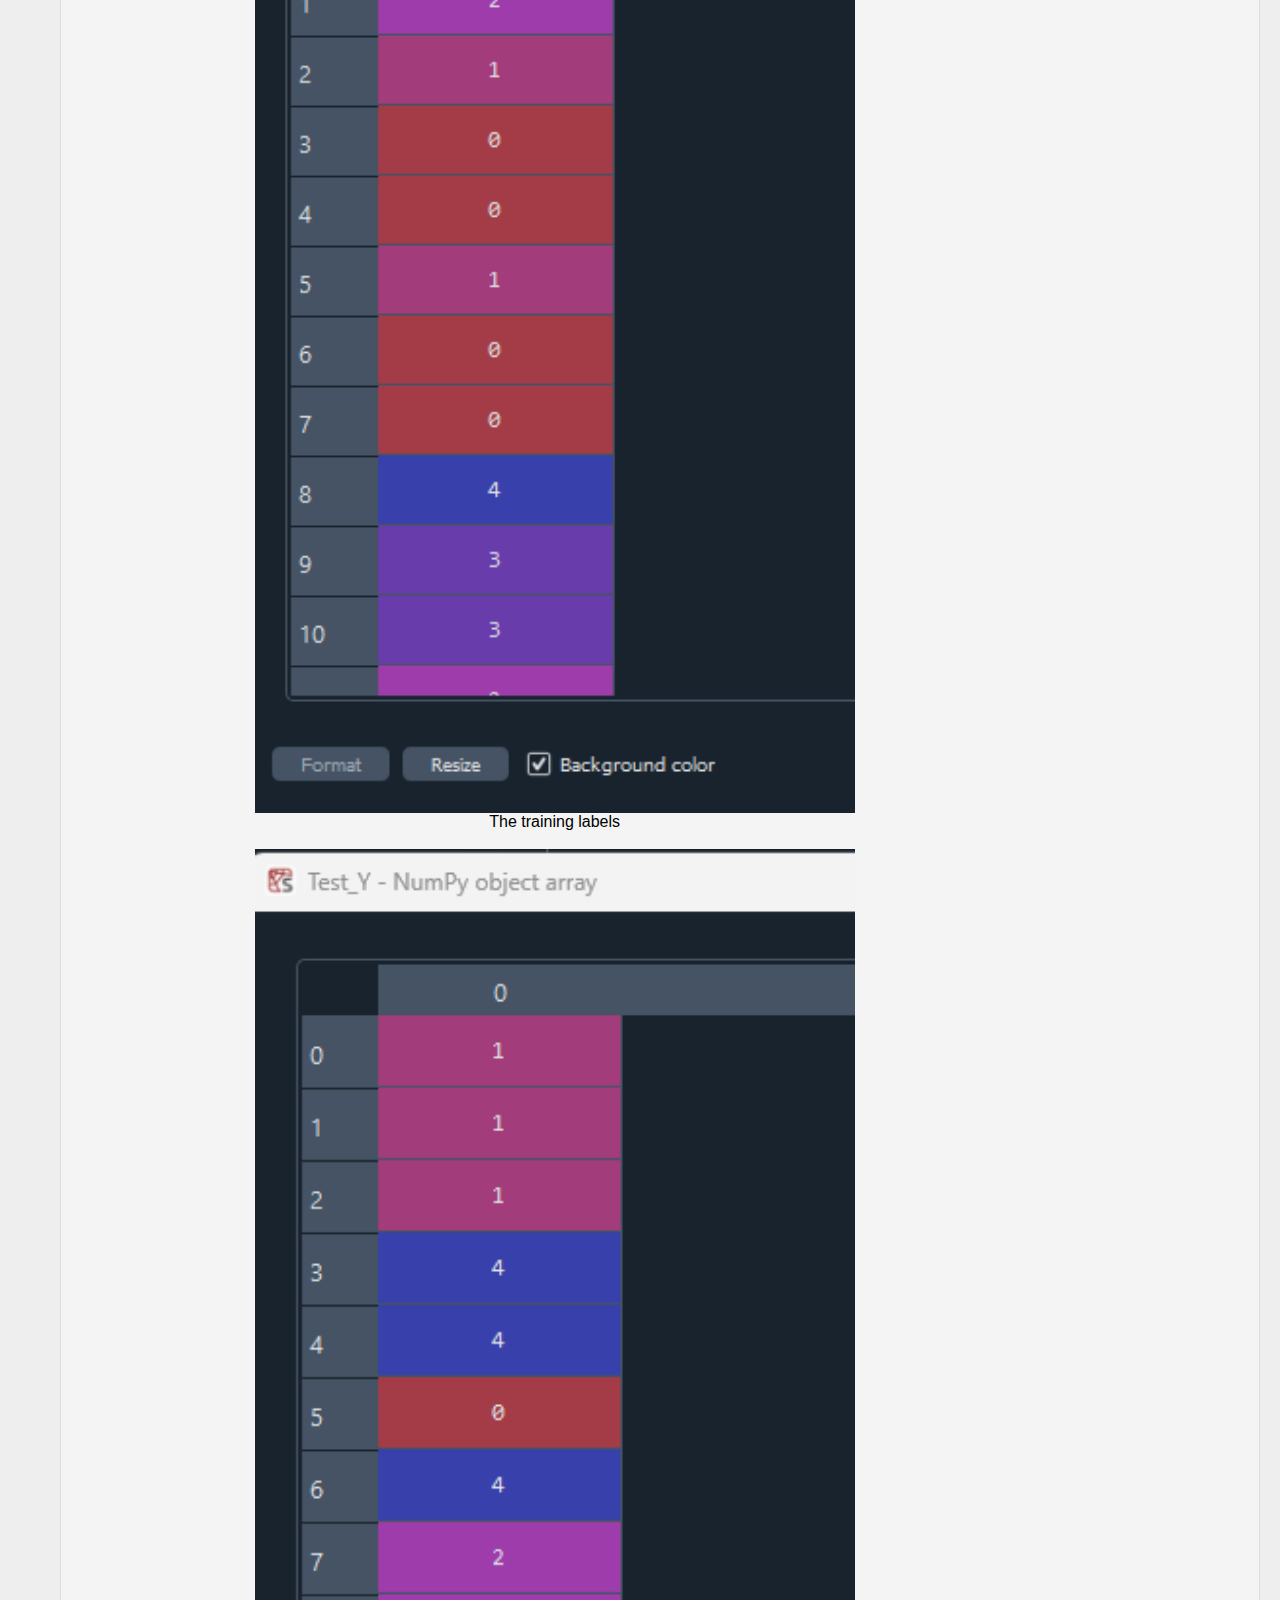
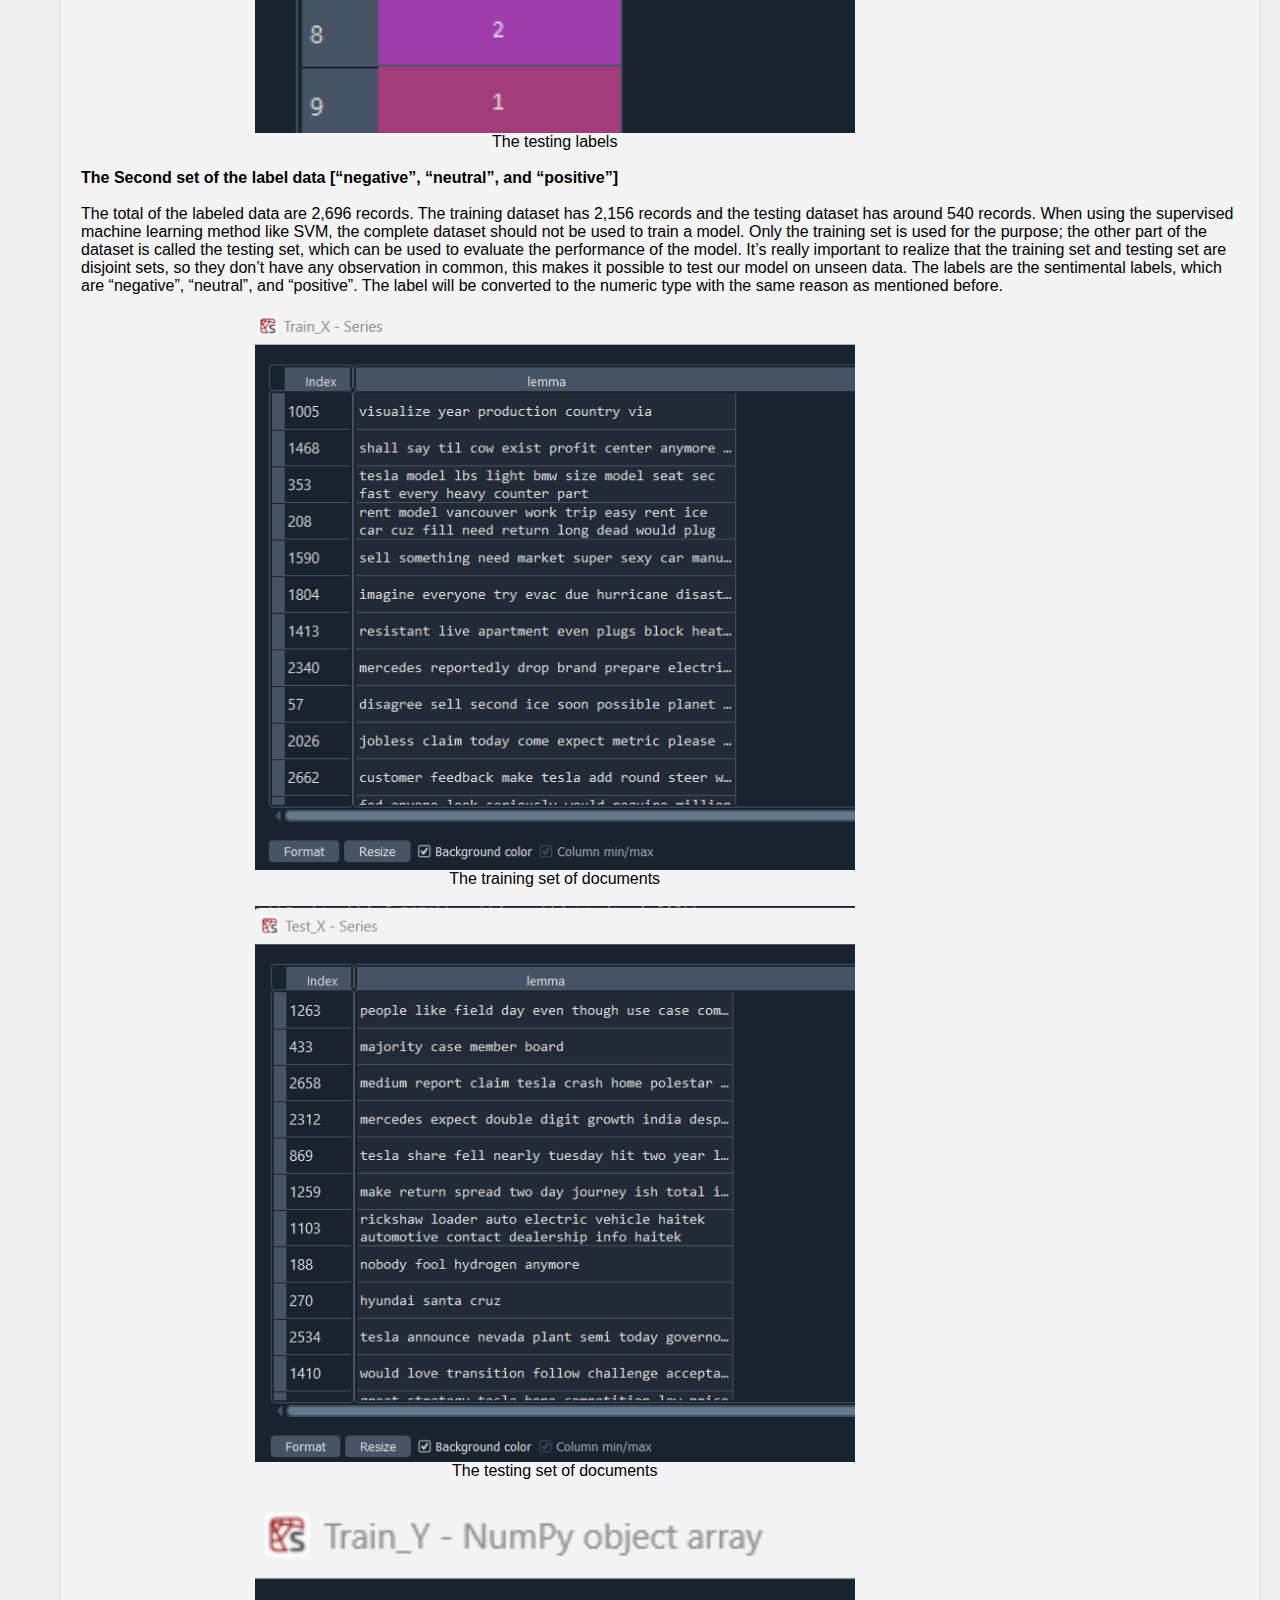
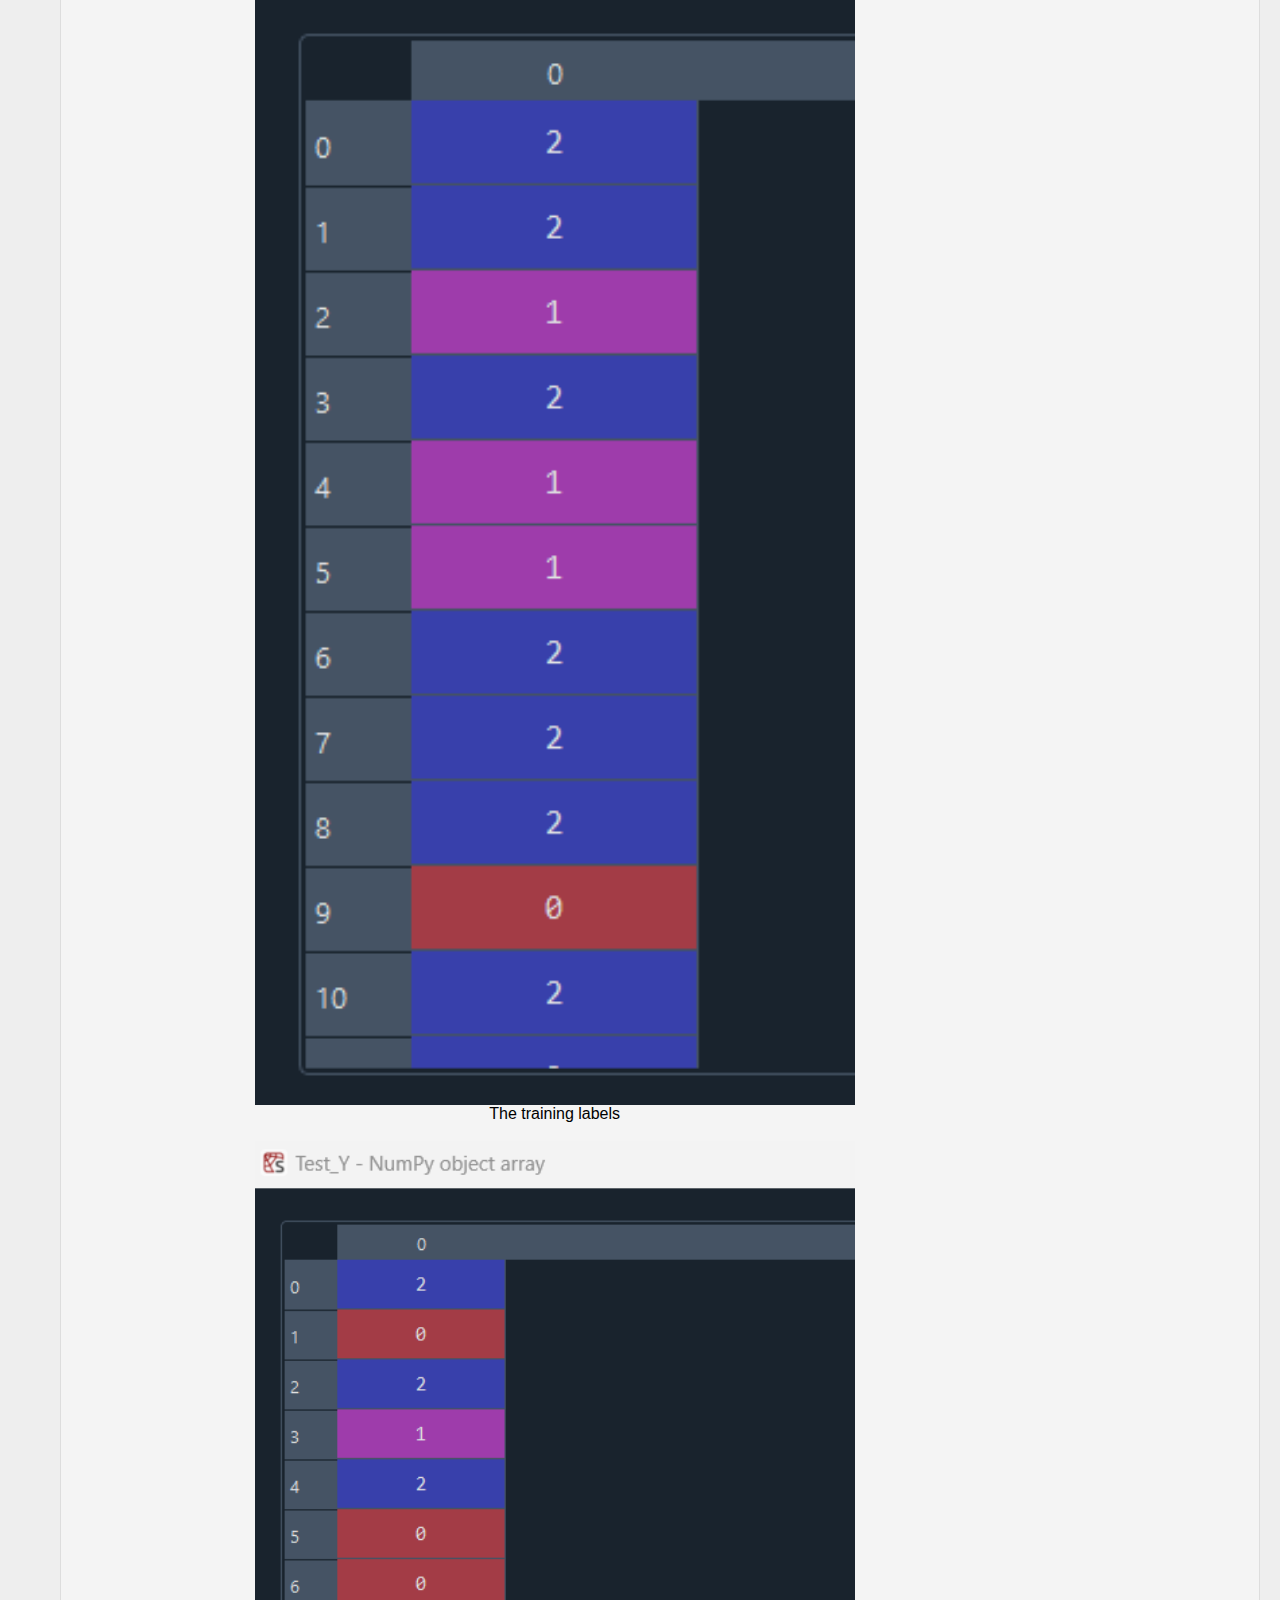
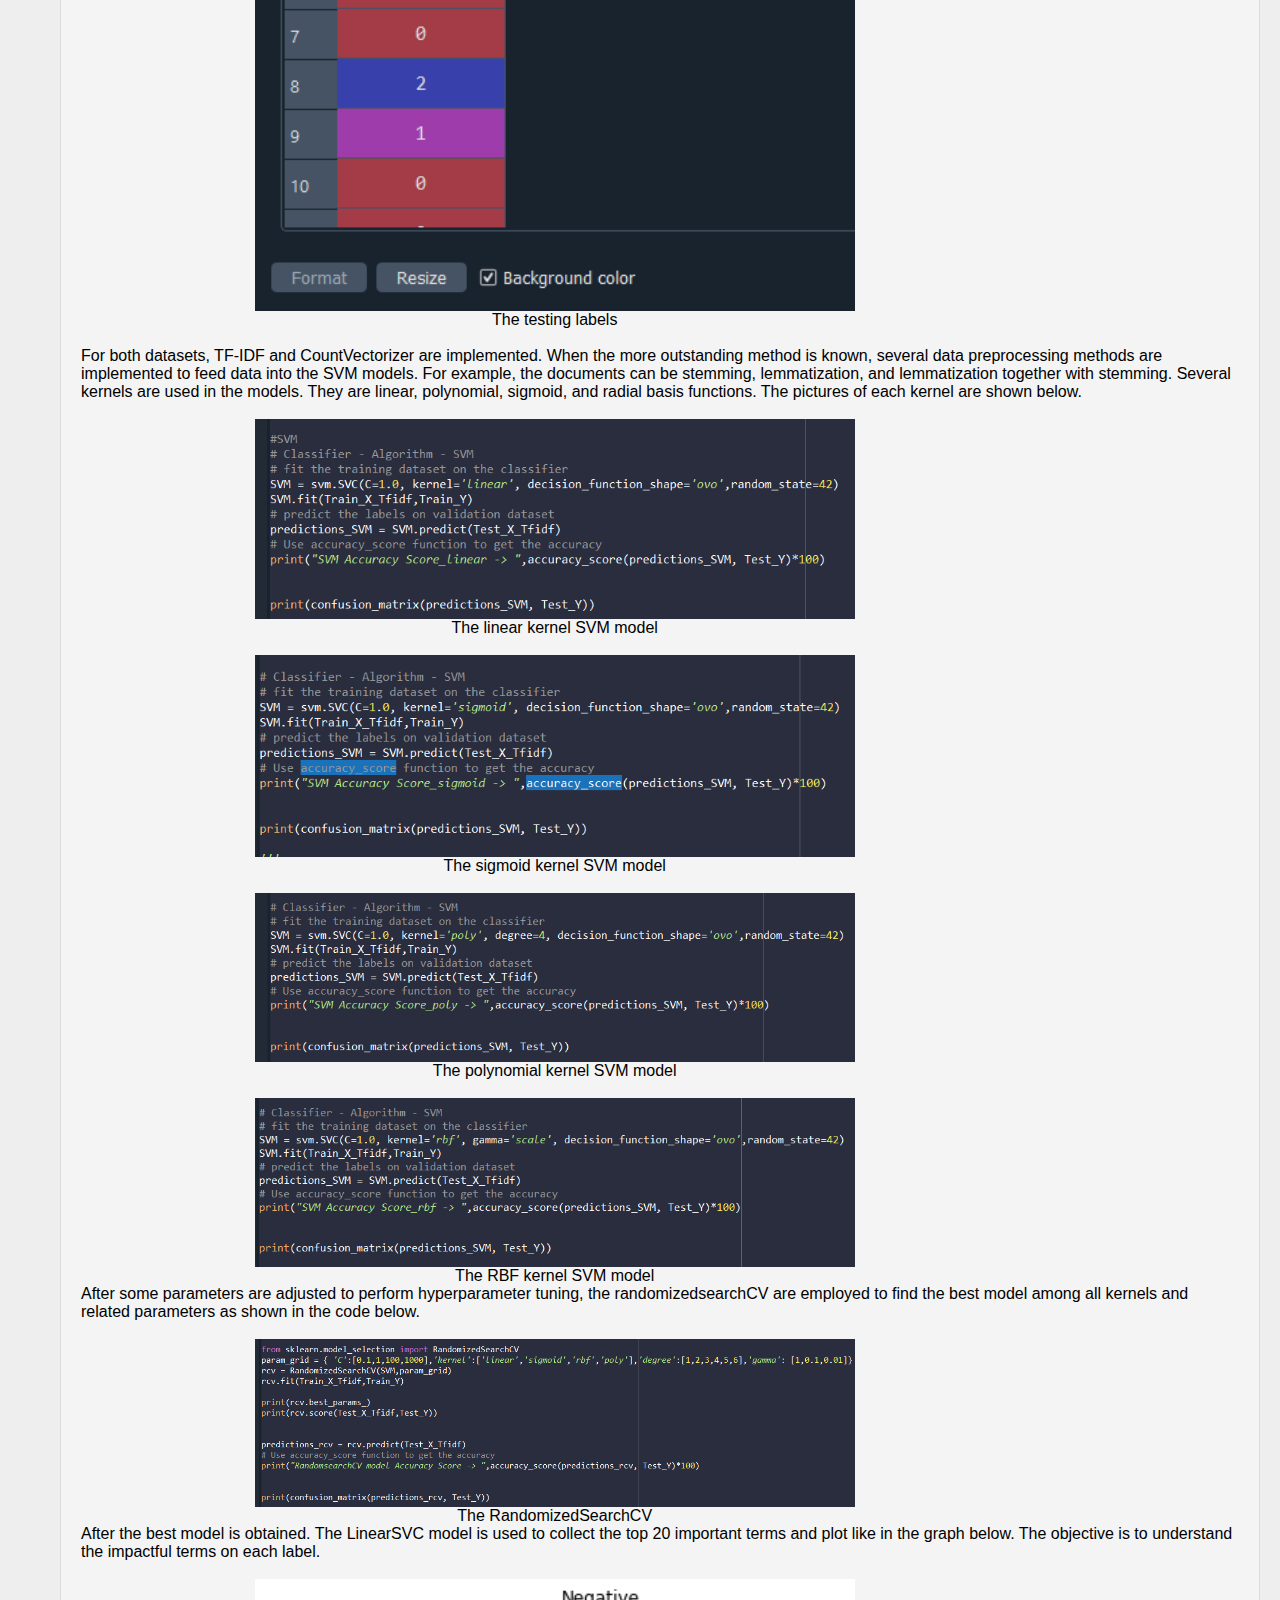
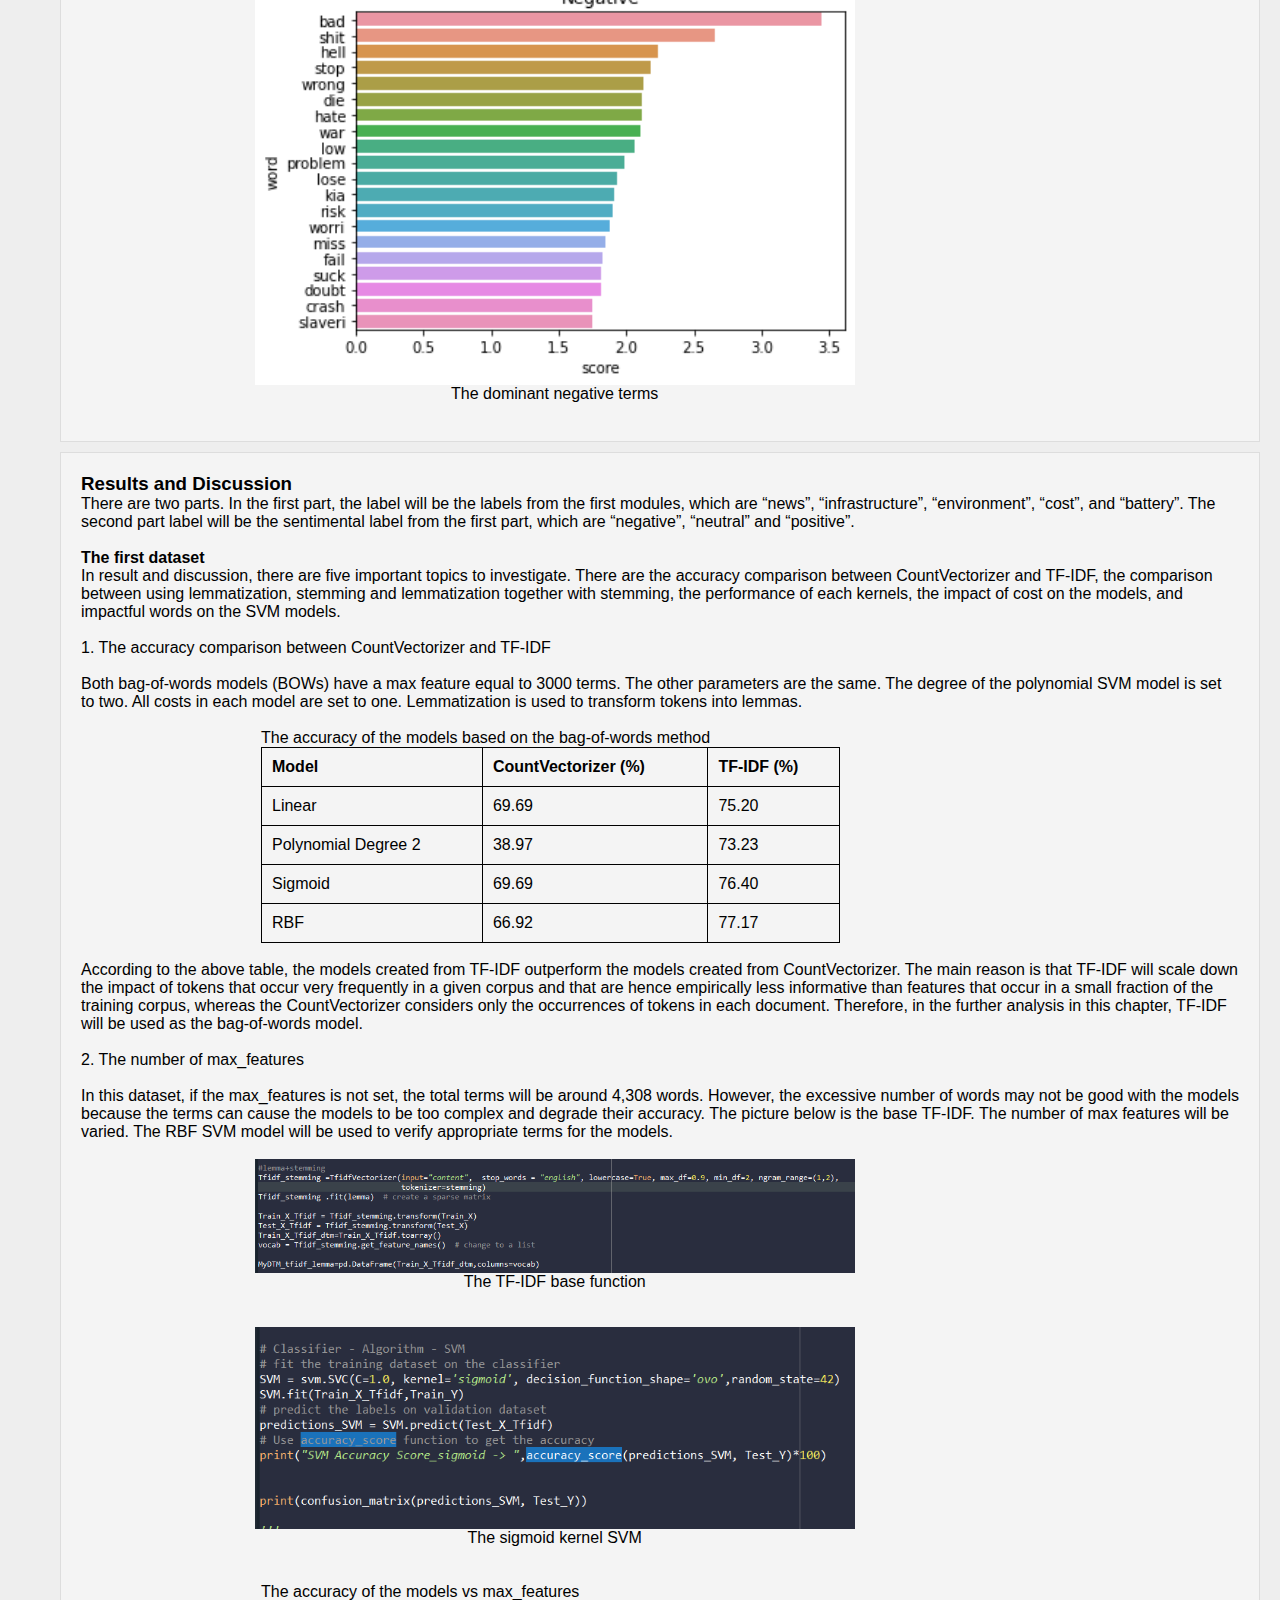
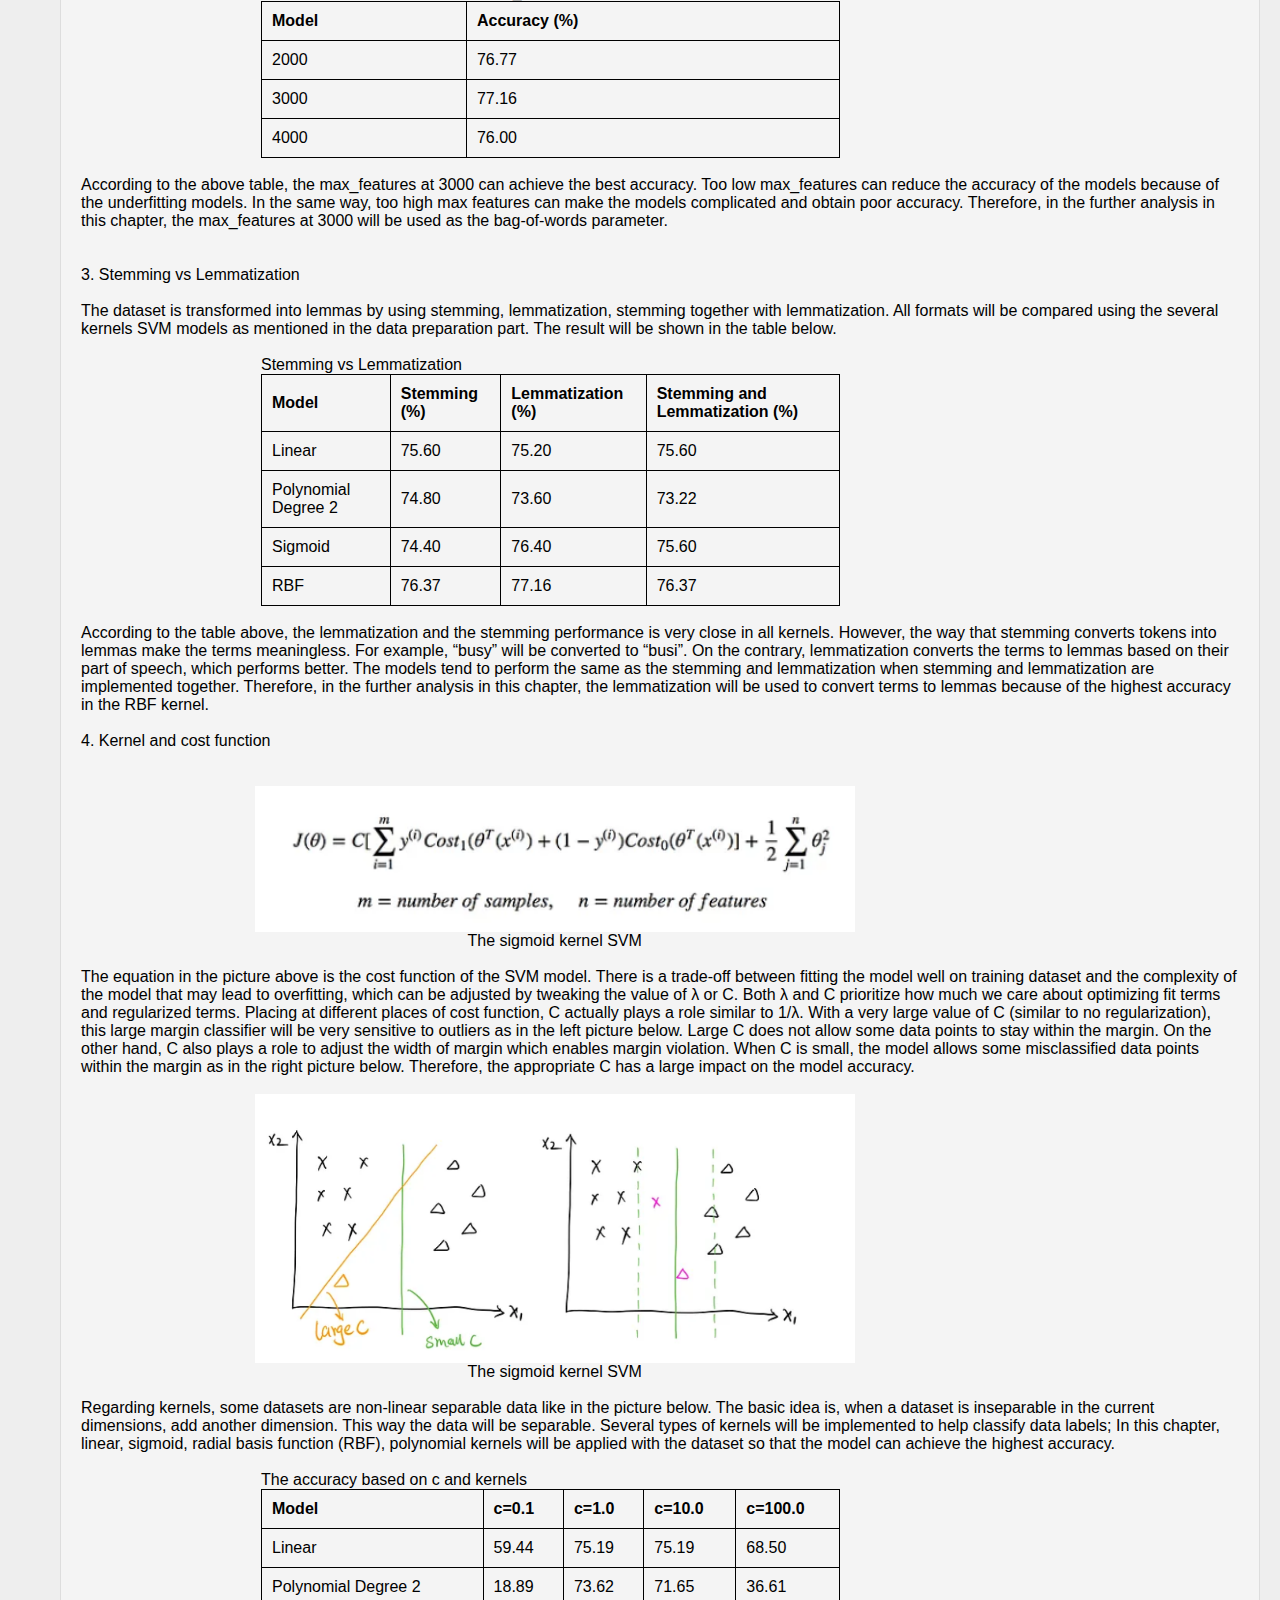
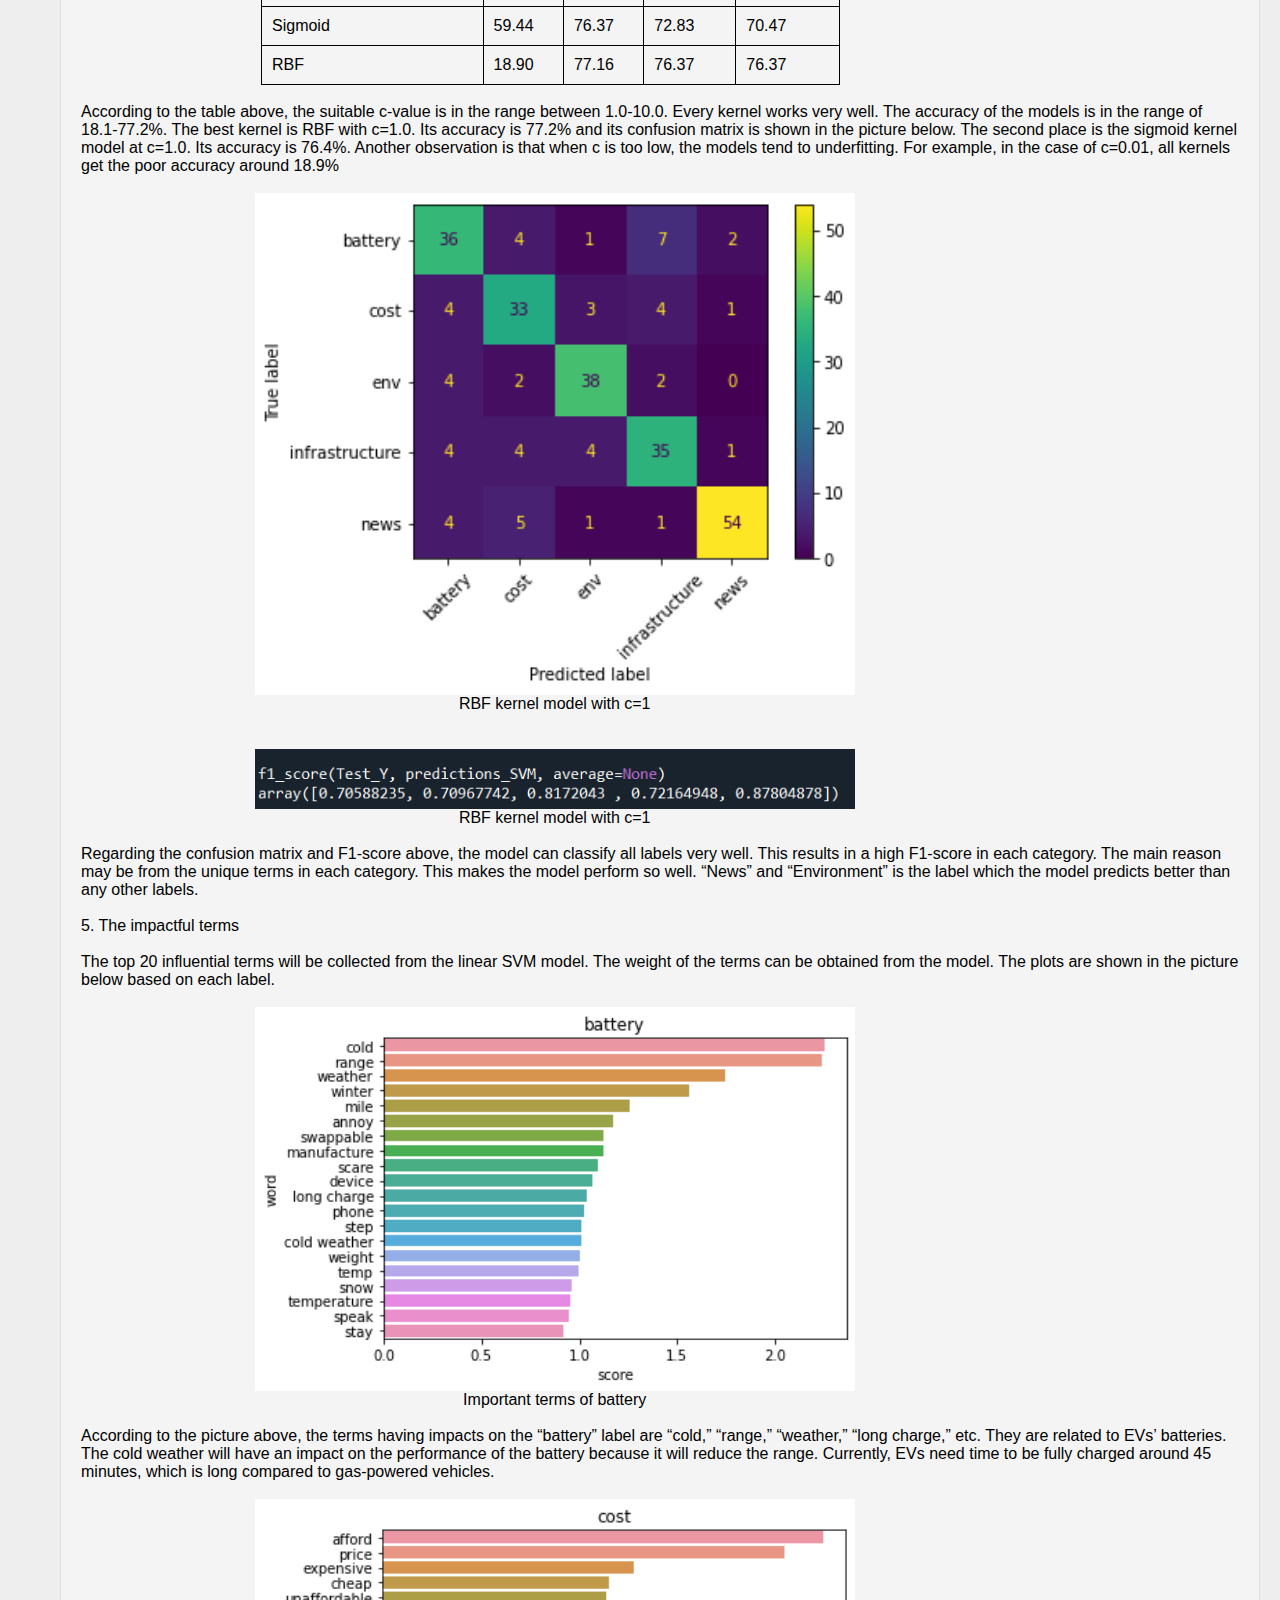
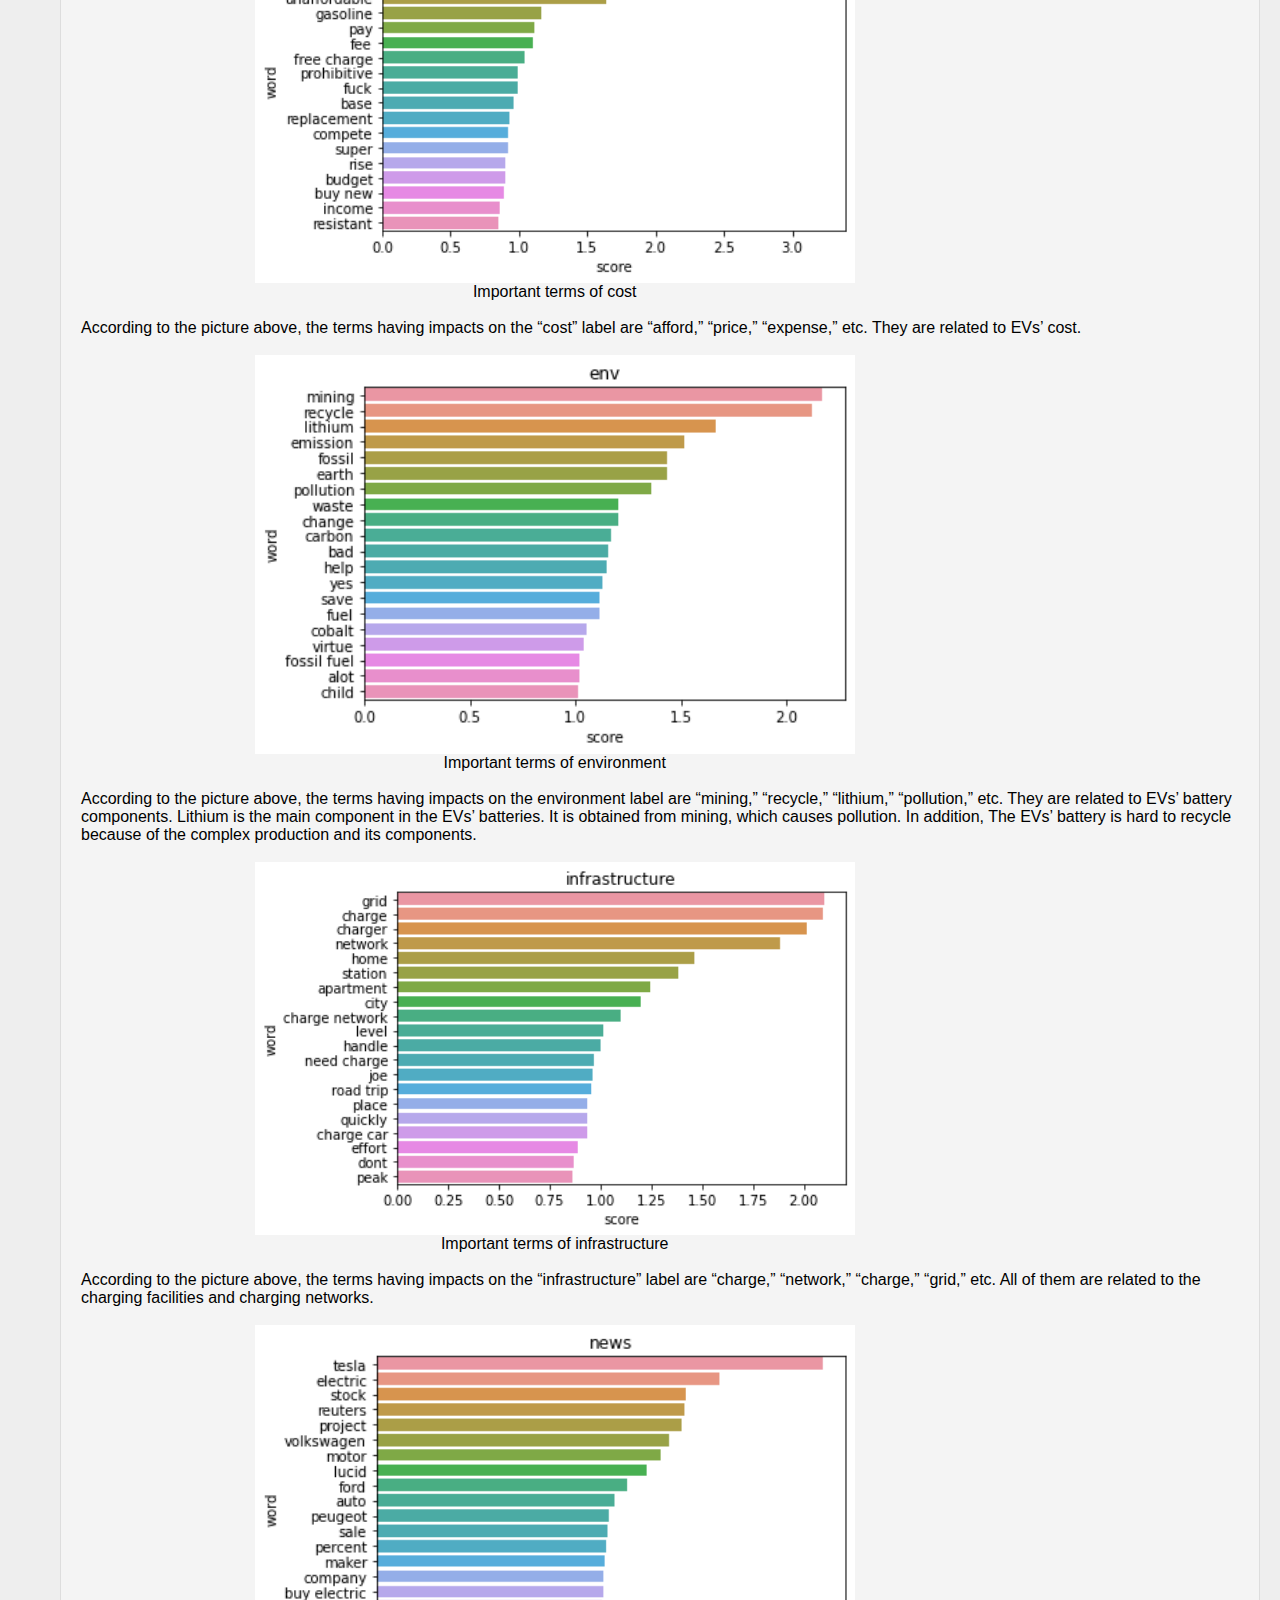
<file: 3_4.html>
<head>
	<meta charset="utf-8">
	<meta name="viewport" content="width=device-width, initial-scale=1">
	<title> INFO 5871 project </title>
	<link rel="stylesheet" type="text/css" media="screen" href="app.css">
</head>

<nav class="menu-bar">
	<h1 class="logo">Tittiwat<span>T.</span></h1>
	<ul>
		<li><a href="index.html">Home</a></li>
		<li><a href="#">About</a></li>
		<li><a href="#">Project <i class="fas fa-caret-down"></i></a>

			<div class="dropdown-menu">
				<ul>
					<!--<li><a href="#">Pricing</a></li>-->
					<!--<li><a href="#">Portfolio</a></li>-->
					<li>
						<a href="#">Module-1 <i class="fas fa-caret-right"></i></a>

						<div class="dropdown-menu-1">
							<ul>
								<li><a href="1_1.html">Introduction</a></li>
								<li><a href="1_2.html">Data</a></li>
							</ul>
						</div>
					</li>

					<li>
						<a href="#">Module-2 <i class="fas fa-caret-right"></i></a>

						<div class="dropdown-menu-1">
							<ul>
								<li><a href="1_1.html">Updated Introduction</a></li>
								<li><a href="2_2.html">Clustering</a></li>
								<li><a href="2_3.html">ARM</a></li>
								<li><a href="2_4.html">LDA</a></li>
							</ul>
						</div>
					</li>

					<li>
						<a href="#">Module-3 <i class="fas fa-caret-right"></i></a>

						<div class="dropdown-menu-1">
							<ul>
								<li><a href="1_1.html">Updated Introduction#2</a></li>
								<li><a href="3_2.html">Naive Bayes</a></li>
								<li><a href="3_3.html">Decision Tree</a></li>
								<li><a href="3_4.html">SVM</a></li>
							</ul>
						</div>
					</li>

					<li>
						<a href="#">Module-4 <i class="fas fa-caret-right"></i></a>

						<div class="dropdown-menu-1">
							<ul>
								<li><a href="1_1.html">Updated Introduction_final</a></li>
								<li><a href="4_1.html">Neural Network</a></li>
								<li><a href="4_2.html">Conclusion</a></li>
							
							</ul>
						</div>
					</li>

					<li><a href="#">FAQ</a></li>
				</ul>
			</div>
		</li>
		<li><a href="#">Blog</a>
		</li>
		<li><a href="#">Contact us</a></li>
	</ul>
</nav>

<br>

<body>

	<main id="main">
		<h1> Support Vector Machines (SVM) </h1>
		<br>
		
		<section id="pt1" class="card">
			<div class="arial">
				<h3>What Support Vector Machines is and how to use it to gain information</h3>
				<br>
				<p>
					SVM stands for Support Vector Machines, which is a popular supervised machine learning algorithm used for classification and regression tasks.
				</p>
				<br>
				<p>
					In SVM, the goal is to find a hyperplane in a high-dimensional space that best separates the data points into different classes. The hyperplane is chosen such that it maximizes the margin, i.e., the distance between the hyperplane and the closest data points from each class.
				</p>
				<br>

				
				<p>
					SVM is effective in handling complex datasets with a large number of features and can handle both linear and nonlinear classification problems by using different types of kernel functions. Some common kernel functions include linear, polynomial, radial basis function (RBF), and sigmoid.
				</p>
				<br>
				
				<div class="img">
				<img width="600" src="image/assignment3/svm/image_html/svm_intro.png">
				<div class="caption">The dataset</div>
				</div>
				<br>
				
				<p>
				SVM is effective in handling complex datasets with a large number of features and can handle both linear and nonlinear classification problems by using different types of kernel functions. Some common kernel functions include linear, polynomial, radial basis function (RBF), and sigmoid
				</p>
				<br>
				<p>
				SVM is a popular machine learning algorithm for text classification tasks because it is effective in handling high-dimensional feature spaces with sparse data. In text classification, the goal is to assign predefined categories or labels to documents based on their content. In this chapter, SVM is implemented to classify two different sets of labels. Several kernels will be applied with the dataset to find the most suitable one. The different cost value will be performed to understand the difference in the model accuracy. The result from the best model will be compared with the other methods such as decision trees and Naive Bayes.
				</p>
				

				</div>

		</section>

		<!-- <br> -->

		<section id="pt2" class="card">
			<div class="arial">
			<h3>Data Preparation</h3>
			<br>
			<h4>The first set of the label data [“environment”, “infrastructure”, “news”, “battery”, and “cost”]</h4>
			<br>
				<p>
					The data is retrieved from the file in the link below. [The Data Section] Only the records that have labels will be used in this section.
				</p>
				
				<br>
				
				<div class="img">
				<img width="600" src="image/assignment3/svm/image_html/1.png">
				<div class="caption">The dataset</div>
				</div>
				
				<p>
				The labels are battery, cost, infrastructure, environment, and news. The labels are removed from the document to avoid bias. For example, “cost,” “infrastructure,” “environment,” “news,”  and “battery” will be removed from the first dataset and “positive,” “negative,” and “neutral” will be removed from the second dataset.
				</p>
				
				<br>
				
				<div class="img">
				<img width="600" src="image/assignment3/svm/image_html/2.png">
				<div class="caption">The dataframe</div>
				</div>
				
				<br>

				<p>
				Then the data is splitted into the training and testing dataset. 80 percent of the data will be the training dataset. The other will be the testing dataset. The train_test_split function of the Sklearn package is used for this purpose. The function and the dataset will be shown by the pictures below. The special characters and punctuations are removed from the data. In addition, the data is also preprocessed into the lemmas using the lemmatization and stemming process. The label encoder function is used to convert the labels into the numeric type for the machine learning model. The main reason is that SVMs are designed to work with numeric labels, rather than categorical labels. This is because the optimization problem that SVMs solve involves computing distances between points in the feature space, and distances can only be computed between numeric values.	
				</p>
				<br>
				
				<div class="img">
				<img width="600" src="image/assignment3/svm/image_html/3.png">
				<div class="caption">The training and testing dataset</div>
				</div>
				
				<br>
				<p>
				The total of the labeled data are 1,273 records. The training dataset has 1,018 records and the testing dataset has around 255 records. When using the supervised machine learning method like SVM, the complete dataset should not be used to train a model. Only the training set is used for the purpose; the other part of the dataset is called the testing set, which can be used to evaluate the performance of the model. It’s really important to realize that the training set and testing set are disjoint sets, so they don’t have any observation in common, this makes it possible to test our model on unseen data. In this chapter, two sets of labels will be used. The first one is the labels of “environment”, “infrastructure”, “news”, “battery”, and “cost”. The other one is the sentimental labels, which are “negative”, “neutral”, and “positive”.
				</p>
				<br>
				<div class="img">
				<img width="600" src="image/assignment3/svm/image_html/4.png">
				<div class="caption">The training set of documents</div>
				</div>
				<br>
				<div class="img">
				<img width="600" src="image/assignment3/svm/image_html/5.png">
				<div class="caption">The testing set of documents</div>
				</div>
				<br>
				<div class="img">
				<img width="600" src="image/assignment3/svm/image_html/6.png">
				<div class="caption">The training labels</div>
				</div>
				<br>
				<div class="img">
				<img width="600" src="image/assignment3/svm/image_html/7.png">
				<div class="caption">The testing labels</div>
				</div>
				<br>
				<h4>The Second set of the label data [“negative”, “neutral”, and “positive”]</h4>

				<br>
				<p>
				The total of the labeled data are 2,696 records. The training dataset has 2,156 records and the testing dataset has around 540 records. When using the supervised machine learning method like SVM, the complete dataset should not be used to train a model. Only the training set is used for the purpose; the other part of the dataset is called the testing set, which can be used to evaluate the performance of the model. It’s really important to realize that the training set and testing set are disjoint sets, so they don’t have any observation in common, this makes it possible to test our model on unseen data. The labels are the sentimental labels, which are “negative”, “neutral”, and “positive”. The label will be converted to the numeric type with the same reason as mentioned before.
				</p>
				
				<br>
				<div class="img">
				<img width="600" src="image/assignment3/svm/image_html/2nd_data_1.png">
				<div class="caption">The training set of documents</div>
				</div>
				
				<br>
				<div class="img">
				<img width="600" src="image/assignment3/svm/image_html/2nd_data_2.png">
				<div class="caption">The testing set of documents</div>
				</div>
				
				<br>
				<div class="img">
				<img width="600" src="image/assignment3/svm/image_html/6_1.png">
				<div class="caption">The training labels</div>
				</div>
				
				<br>
				<div class="img">
				<img width="600" src="image/assignment3/svm/image_html/7_1.png">
				<div class="caption">The testing labels</div>
				</div>
				
				<br>
				<p>
				For both datasets, TF-IDF and CountVectorizer are implemented. When the more outstanding method is known, several data preprocessing methods are implemented to feed data into the SVM models. For example, the documents can be stemming, lemmatization, and lemmatization together with stemming. Several kernels are used in the models. They are linear, polynomial, sigmoid, and radial basis functions. The pictures of each kernel are shown below.
				</p>
				
				<br>
				<div class="img">
				<img width="600" src="image/assignment3/svm/image_html/9.png">
				<div class="caption">The linear kernel SVM model</div>
				</div>
				
				<br>
				<div class="img">
				<img width="600" src="image/assignment3/svm/image_html/10.png">
				<div class="caption">The sigmoid kernel SVM model</div>
				</div>
				
				<br>
				<div class="img">
				<img width="600" src="image/assignment3/svm/image_html/11.png">
				<div class="caption">The polynomial kernel SVM model</div>
				</div>
				
				<br>
				<div class="img">
				<img width="600" src="image/assignment3/svm/image_html/12.png">
				<div class="caption">The RBF kernel SVM model</div>
				</div>
				
				<p>
				After some parameters are adjusted to perform hyperparameter tuning, the randomizedsearchCV are employed to find the best model among all kernels and related parameters as shown in the code below.
				</p>
				
				<br>
				<div class="img">
				<img width="600" src="image/assignment3/svm/image_html/13.png">
				<div class="caption">The RandomizedSearchCV</div>
				</div>
				
				<p>
				After the best model is obtained. The LinearSVC model is used to collect the top 20 important terms and plot like in the graph below. The objective is to understand the impactful terms on each label.
				</p>
				
				<br>
				<div class="img">
				<img width="600" src="image/assignment3/svm/sentiment/neg.png">
				<div class="caption">The dominant negative terms</div>
				</div>
				
				

				
				<br>
				

			</div>
		</section>
		
		<section id="pt3" class="card">
			<div class="arial">

			
			<h3>Results and Discussion</h3>
			
			<p>
			There are two parts. In the first part, the label will be the labels from the first modules, which are “news”, “infrastructure”, “environment”, “cost”, and “battery”. The second part label will be the sentimental label from the first part, which are “negative”, “neutral” and “positive”.
			</p>
			
			<br>
			<h4>The first dataset</h4>
			
			<p>
			In result and discussion, there are five important topics to investigate. There are the accuracy comparison between CountVectorizer and TF-IDF, the comparison between using lemmatization, stemming and lemmatization together with stemming, the performance of each kernels, the impact of cost on the models, and impactful words on the SVM models.
			</p>
			
			<br>
			<p>1. The accuracy comparison between CountVectorizer and TF-IDF</p>
			<br>
			
			<p>
			Both bag-of-words models (BOWs) have a max feature equal to 3000 terms. The other parameters are the same. The degree of the polynomial SVM model is set to two. All costs in each model are set to one. Lemmatization is used to transform tokens into lemmas.
			</p>
			
			<br>
			<table class="center">
			<caption>The accuracy of the models based on the bag-of-words method</caption>
			  <tr>
				<th>Model</th>
				<th>CountVectorizer (%)</th>
				<th>TF-IDF (%)</th>
			  </tr>
			  <tr>
				<td>Linear</td>
				<td>69.69</td>
				<td>75.20</td>
			  </tr>
			  <tr>
				<td>Polynomial Degree 2</td>
				<td>38.97</td>
				<td>73.23</td>
			  </tr>
			  <tr>
				<td>Sigmoid</td>
				<td>69.69</td>
				<td>76.40</td>
			  </tr>
			  <tr>
				<td>RBF</td>
				<td>66.92</td>
				<td>77.17</td>
			  </tr>
			</table>
			<br>
			
			<p>
			According to the above table, the models created from TF-IDF outperform the models created from CountVectorizer. The main reason is that TF-IDF will scale down the impact of tokens that occur very frequently in a given corpus and that are hence empirically less informative than features that occur in a small fraction of the training corpus, whereas the CountVectorizer considers only the occurrences of tokens in each document. Therefore, in the further analysis in this chapter, TF-IDF will be used as the bag-of-words model.
			</p>
			
			<br>
			<p>2. The number of max_features</p>
			<br>
			
			<p>
			In this dataset, if the max_features is not set, the total terms will be around 4,308 words. However, the excessive number of words may not be good with the models because the terms can cause the models to be too complex and degrade their accuracy. The picture below is the base TF-IDF. The number of max features will be varied. The RBF SVM model will be used to verify appropriate terms for the models.
			</p>
			
			<br>
			<div class="img">
			<img width="600" src="image/assignment3/svm/image_html/14.png">
			<div class="caption">The TF-IDF base function</div>
			</div>
			<br>
			
			<br>
			<div class="img">
			<img width="600" src="image/assignment3/svm/image_html/10.png">
			<div class="caption">The sigmoid kernel SVM</div>
			</div>
			<br>
			
			<br>
			<table class="center">
			<caption>The accuracy of the models vs max_features</caption>
			  <tr>
				<th>Model</th>
				<th>Accuracy (%)</th>
			  </tr>
			  <tr>
				<td>2000</td>
				<td>76.77</td>

			  </tr>
			  <tr>
				<td>3000</td>
				<td>77.16</td>
			  </tr>
			  <tr>
				<td>4000</td>
				<td>76.00</td>

			  </tr>

			</table>
			<br>
			
			<p>
			According to the above table, the max_features at 3000 can achieve the best accuracy. Too low max_features can reduce the accuracy of the models because of the underfitting models. In the same way, too high max features can make the models complicated and obtain poor accuracy.  Therefore, in the further analysis in this chapter, the max_features at 3000  will be used as the bag-of-words parameter.
			</p>
			
			<br>
			
			<br>
			<p>3. Stemming vs Lemmatization</p>
			<br>
			
			<p>The dataset is transformed into lemmas by using stemming, lemmatization, stemming together with lemmatization. All formats will be compared using the several kernels SVM models as mentioned in the data preparation part. The result will be shown in the table below.</p>

			<br>
			<table class="center">
			<caption>Stemming vs Lemmatization</caption>
			  <tr>
				<th>Model</th>
				<th>Stemming (%)</th>
				<th>Lemmatization (%)</th>
				<th>Stemming and Lemmatization (%)</th>
			  </tr>
			  <tr>
				<td>Linear</td>
				<td>75.60</td>
				<td>75.20</td>
				<td>75.60</td>
			  </tr>
			  <tr>
				<td>Polynomial Degree 2</td>
				<td>74.80</td>
				<td>73.60</td>
				<td>73.22</td>
			  </tr>
			  <tr>
				<td>Sigmoid</td>
				<td>74.40</td>
				<td>76.40</td>
				<td>75.60</td>
			  </tr>
			  <tr>
				<td>RBF</td>
				<td>76.37</td>
				<td>77.16</td>
				<td>76.37</td>
			  </tr>
			</table>
			<br>
			
			<p>According to the table above, the lemmatization and the stemming performance is very close in all kernels. However, the way that stemming converts tokens into lemmas make the terms meaningless. For example, “busy” will be converted to “busi”. On the contrary, lemmatization converts the terms to lemmas based on their part of speech, which performs better. The models tend to perform the same as the stemming and lemmatization when stemming and lemmatization are implemented together. Therefore, in the further analysis in this chapter, the lemmatization will be used to convert terms to lemmas because of the highest accuracy in the RBF kernel.</p>
			
			<br>
			<p>4. Kernel and cost function</p>
			<br>
			
			<br>
			<div class="img">
			<img width="600" src="image/assignment3/svm/image_html/cost.png">
			<div class="caption">The sigmoid kernel SVM</div>
			</div>
			<br>
			
			<p>The equation in the picture above is the cost function of the SVM model. There is a trade-off between fitting the model well on training dataset and the complexity of the model that may lead to overfitting, which can be adjusted by tweaking the value of λ or C. Both λ and C prioritize how much we care about optimizing fit terms and regularized terms. Placing at different places of cost function, C actually plays a role similar to 1/λ. With a very large value of C (similar to no regularization), this large margin classifier will be very sensitive to outliers as in the left picture below. Large C does not allow some data points to stay within the margin. On the other hand, C also plays a role to adjust the width of margin which enables margin violation. When C is small, the model allows some misclassified data points within the margin as in the right picture below. Therefore, the appropriate C has a large impact on the model accuracy.</p>
			
			<br>
			<div class="img">
			<img width="600" src="image/assignment3/svm/image_html/largemargin.png">
			<div class="caption">The sigmoid kernel SVM</div>
			</div>
			<br>
			
			<p>Regarding kernels, some datasets are non-linear separable data like in the picture below. The basic idea is, when a dataset is inseparable in the current dimensions, add another dimension. This way the data will be separable. Several types of kernels will be implemented to help classify data labels; In this chapter, linear, sigmoid, radial basis function (RBF), polynomial kernels will be applied with the dataset so that the model can achieve the highest accuracy.</p>
			
			<br>
			<table class="center">
			<caption>The accuracy based on c and kernels</caption>
			  <tr>
				<th>Model</th>
				<th>c=0.1</th>
				<th>c=1.0</th>
				<th>c=10.0</th>
				<th>c=100.0</th>
			  </tr>
			  <tr>
				<td>Linear</td>
				<td>59.44</td>
				<td>75.19</td>
				<td>75.19</td>
				<td>68.50</td>
			  </tr>
			  <tr>
				<td>Polynomial Degree 2</td>
				<td>18.89</td>
				<td>73.62</td>
				<td>71.65</td>
				<td>36.61</td>
			  </tr>
			  <tr>
				<td>Sigmoid</td>
				<td>59.44</td>
				<td>76.37</td>
				<td>72.83</td>
				<td>70.47</td>
			  </tr>
			  <tr>
				<td>RBF</td>
				<td>18.90</td>
				<td>77.16</td>
				<td>76.37</td>
				<td>76.37</td>
			  </tr>
			</table>
			<br>
			
			<p>According to the table above, the suitable c-value is in the range between 1.0-10.0. Every kernel works very well. The accuracy of the models is in the range of 18.1-77.2%. The best kernel is RBF with c=1.0. Its accuracy is 77.2% and its confusion matrix is shown in the picture below. The second place is the sigmoid kernel model at c=1.0. Its accuracy is 76.4%. Another observation is that when c is too low, the models tend to underfitting. For example, in the case of c=0.01, all kernels get the poor accuracy around 18.9%</p>
			
			<br>
			<div class="img">
			<img width="600" src="image/assignment3/svm/image_html/5label_rbf_1.png">
			<div class="caption">RBF kernel model with c=1</div>
			</div>
			<br>
			
			<br>
			<div class="img">
			<img width="600" src="image/assignment3/svm/image_html/f1_score_5label.png">
			<div class="caption">RBF kernel model with c=1</div>
			</div>
			<br>
			
			<p>Regarding the confusion matrix and F1-score above, the model can classify all labels very well. This results in a high F1-score in each category. The main reason may be from the unique terms in each category. This makes the model perform so well. “News” and “Environment” is the label which the model predicts better than any other labels.</p>
			
			<br>
			<p>5. The impactful terms</p>
			<br>
			
			<p>The top 20 influential terms will be collected from the linear SVM model. The weight of the terms can be obtained from the model. The plots are shown in the picture below based on each label.</p>
			
			<br>
			<div class="img">
			<img width="600" src="image/assignment3/svm/image/battery.png">
			<div class="caption">Important terms of battery</div>
			</div>
			<br>
			
			<p>According to the picture above, the terms having impacts on the “battery” label are “cold,” “range,” “weather,” “long charge,” etc. They are related to EVs’ batteries. The cold weather will have an impact on the performance of the battery because it will reduce the range. Currently, EVs need time to be fully charged around 45 minutes, which is long compared to gas-powered vehicles.</p> 
			
			<br>
			<div class="img">
			<img width="600" src="image/assignment3/svm/image/cost.png">
			<div class="caption">Important terms of cost</div>
			</div>
			<br>
			
			<p>According to the picture above, the terms having impacts on the “cost” label are “afford,” “price,” “expense,” etc. They are related to EVs’ cost.</p>
			
			<br>
			<div class="img">
			<img width="600" src="image/assignment3/svm/image/env.png">
			<div class="caption">Important terms of environment</div>
			</div>
			<br>
			
			<p>According to the picture above, the terms having impacts on the environment label are “mining,” “recycle,” “lithium,” “pollution,” etc. They are related to EVs’ battery components. Lithium is the main component in the EVs’ batteries. It is obtained from mining, which causes pollution. In addition, The EVs’ battery is hard to recycle because of the complex production and its components.</p>
			
			<br>
			<div class="img">
			<img width="600" src="image/assignment3/svm/image/infrastructure.png">
			<div class="caption">Important terms of infrastructure</div>
			</div>
			<br>
			
			<p>According to the picture above, the terms having impacts on the “infrastructure” label are “charge,” “network,” “charge,” “grid,” etc. All of them are related to the charging facilities and charging networks.</p>
			
			<br>
			<div class="img">
			<img width="600" src="image/assignment3/svm/image/news.png">
			<div class="caption">Important terms of news</div>
			</div>
			<br>
			
			<p>Regarding the picture above, the terms having impacts on the “news” label are “Tesla,” “electric,” “Ford,” “stock,” etc. All of them are related to recent EVs’ news, new EVs’ models and EVs’ manufacturers such as Tesla, Ford, and Volkswagen.</p>
			<br>
			<h4>The second dataset [Sentimental labels]</h4>
			<br>
			<p>In result and discussion, there are three sentiment labels to classify. The same analysis will be conducted on the sentiment label. There are the accuracy comparison between CountVectorizer and TF-IDF, the comparison between using lemmatization, stemming and lemmatization together with stemming, the performance of each kernels, the impact of cost on the models, and impactful words on the SVM models.</p>
			
			<br>
			<p>1.The accuracy comparison between CountVectorizer and TF-IDF</p>
			<br>
			<p>
			Both bag-of-words models (BOWs) have a max feature equal to 3000 terms. The other parameters are the same. The degree of the polynomial SVM model is set to two. All costs in each model are set to one.
			</p>
			<br>
			
			<br>
			<table class="center">
			<caption>The accuracy of the models based on the bag-of-words method</caption>
			  <tr>
				<th>Model</th>
				<th>CountVectorizer (%)</th>
				<th>TF-IDF (%)</th>
			  </tr>
			  <tr>
				<td>Linear</td>
				<td>70.87</td>
				<td>69.75</td>
			  </tr>
			  <tr>
				<td>Polynomial Degree 2</td>
				<td>48.42</td>
				<td>63.26</td>
			  </tr>
			  <tr>
				<td>Sigmoid</td>
				<td>62.34</td>
				<td>63.63</td>
			  </tr>
			  <tr>
				<td>RBF</td>
				<td>63.63</td>
				<td>68.08</td>
			  </tr>
			</table>
			<br>
			<p>
			According to the above table, the models created from TF-IDF outperform the models created from CountVectorizer except the linear kernel. In linear, the model created from TF-IDF is poorer than the models created from CountVectorizer. The main reason of outperformed TF-IDF is that TF-IDF will scale down the impact of tokens that occur very frequently in a given corpus and that are hence empirically less informative than features that occur in a small fraction of the training corpus, whereas the CountVectorizer considers only the occurrences of tokens in each document. Therefore, in the further analysis in this chapter, TF-IDF will be used as the bag-of-words model.
			</p>
			<br>
			
			<br>
			<p>2. Stemming vs Lemmatization</p>
			<br>
			
			<p>
			The dataset is transformed into lemmas by using stemming, lemmatization, stemming together with lemmatization. All formats will be compared using the several kernels SVM models as mentioned in the data preparation part. The result will be shown in the table below.
			</p>
			<br>
			<table class="center">
			<caption>Stemming vs Lemmatization</caption>
			  <tr>
				<th>Model</th>
				<th>Stemming (%)</th>
				<th>Lemmatization (%)</th>
				<th>Stemming and Lemmatization (%)</th>
			  </tr>
			  <tr>
				<td>Linear</td>
				<td>69.07</td>
				<td>68.51</td>
				<td>69.25</td>
			  </tr>
			  <tr>
				<td>Polynomial Degree 2</td>
				<td>60.37</td>
				<td>61.66</td>
				<td>63.88</td>
			  </tr>
			  <tr>
				<td>Sigmoid</td>
				<td>67.71</td>
				<td>67.59</td>
				<td>68.51</td>
			  </tr>
			  <tr>
				<td>RBF</td>
				<td>66.29</td>
				<td>64.81</td>
				<td>67.96</td>
			  </tr>
			</table>
			<br>
			
			<p>
			According to the table above, the results from lemmatization and the stemming methods are close together in most cases. However, the way that stemming converts tokens into lemmas sometimes makes the terms meaningless. For example, “busy” will be converted to “busi”. On the contrary, lemmatization converts the terms to lemmas based on their part of speech, which is easier to understand. Stemming together with lemmatization tends to outperform the other methods. Therefore, in the further analysis in this chapter, stemming and lemmatization will be used to convert terms to lemmas together.
			</p>
			
			<br>
			<p>3. Kernel and cost function</p>
			<br>
			
			<br>
			<table class="center">
			<caption>The accuracy based on c and kernels</caption>
			  <tr>
				<th>Model</th>
				<th>c=0.1</th>
				<th>c=1.0</th>
				<th>c=10.0</th>
				<th>c=100.0</th>
			  </tr>
			  <tr>
				<td>Linear</td>
				<td>59.74</td>
				<td>69.75</td>
				<td>67.16</td>
				<td>67.53</td>
			  </tr>
			  <tr>
				<td>Polynomial Degree 2</td>
				<td>34.88</td>
				<td>63.26</td>
				<td>62.34</td>
				<td>49.91</td>
			  </tr>
			  <tr>
				<td>Sigmoid</td>
				<td>58.63</td>
				<td>67.72</td>
				<td>63.63</td>
				<td>56.96</td>
			  </tr>
			  <tr>
				<td>RBF</td>
				<td>34.88</td>
				<td>68.00</td>
				<td>68.65</td>
				<td>68.65</td>
			  </tr>
			</table>
			<br>
			
			<p>
			According to the table above, the suitable c-value of each kernel is different. Some kernels work better at c=10, whereas others perform well at c=1. The accuracy of the models is in the range of 35.0-70.0%. The best kernel is linear with c=1.0. Its accuracy is 70.0% and its confusion matrix is shown in the picture below. The second place is the RBF kernel model at c=10.0. Its accuracy is 68.7%. Another observation is that when c is too low, the models tend to underfitting. For example, in the case of c=0.01, all kernels get a poor accuracy of around 35.0%. When c is too low, the penalization will be high and tend to ignore outliers. The confusion matrix of the best model is shown below. 
			</p>
			
			<br>
			<div class="img">
			<img width="600" src="image/assignment3/svm/image_html/sen_lin_1.png">
			<div class="caption">Linear kernel model with c=1</div>
			</div>
			<br>
			
			
			<br>
			<div class="img">
			<img width="600" src="image/assignment3/svm/image_html/f1_score_sen.png">
			<div class="caption">F1-score</div>
			</div>
			<br>
			
			<p>
			Regarding the confusion matrix above, the model predicts all labels well, which implies a good f1-score around 0.68-0.73 for all labels. Just a little portion of data is misclassified. The training set is balanced which can reduce the model bias.
			</p>
			
			<br>
			<p>4. The impactful terms</p>
			<br>
			
			<p>
			The top 20 influential terms will be collected from the linear SVM model. The weight of the terms can be obtained from the model. The plots are shown in the picture below based on each label.
			</p>
			
			<br>
			<div class="img">
			<img width="600" src="image/assignment3/svm/sentiment/neg.png">
			<div class="caption">Negative</div>
			</div>
			<br>
			
			<p>
			According to the picture above, the terms having impacts on the “negative” label are “bad”, “shit”, “hell”, “problem”, “die”, etc. Some of the terms are related to EVs’ problems and express negative opinions toward EVs. 
			</p>
			
			<br>
			<div class="img">
			<img width="600" src="image/assignment3/svm/sentiment/neu.png">
			<div class="caption">Neutral</div>
			</div>
			<br>
			
			<p>
			According to the picture above, the terms having impacts on the “Neutral” label are “site”, “japan”, “india”, “visual”, “mode”, etc. These terms have neither positive nor negative impacts on the matter. This can reduce the model accuracy because it is hard for the model to find a good indicator to identify this label. The terms are too broad and some of them look similar to positive terms.
			</p>
			
			<br>
			<div class="img">
			<img width="600" src="image/assignment3/svm/sentiment/pos.png">
			<div class="caption">Positive</div>
			</div>
			<br>
			
			<p>
			According to the picture above, the terms having impacts on the “Positive” label are “like”, “great”, “love”, “good”, “wish”, etc. These terms give a positive feeling towards the topic.
			</p>
			
			


			</div>
		
		
		
		</section>
		
			<section id="pt4" class="card">
			<div class="arial">

			
			<h3>Conclusion</h3>
			<br>
			<h4>The first dataset </h4>
			<p>
			SVM works very well on the first label set and fairly on the sentiment label. The accuracy of the first set of labels is around 70-80%. The best kernel is RBF with c=1. The F1-score is around 70-85% for each label. The reason behind good accuracy is that the terms in each category are very unique, so the model can work very well based on these terms. Too low c makes models underfitting and get lower accuracy. The suitable c is in the range between 1.0-10.0.
			</p>
			<br>
			<h4>The second dataset </h4>
			<p>
			On the sentiment labels, the accuracy is around 35%-70%. The best kernel is a linear kernel with c=1. The F1-score is around 68-73% for each label. The model classifies the documents well. The poorer accuracy compared to the first dataset may be from some unclear meaning and ambiguous terms which can lead to text misclassification. Too low c makes models underfitting and get lower accuracy. The suitable c is in the range between 1.0-10.0. The important terms from the model in the “neutral” label is neither good nor bad feeling and are too broad to find the unique words such as “india” and “mode”. Regarding the “positive”, the important terms are positive words such as “good,” “great,” and “love”. On the contrary, the negative important terms such as “bad” and “wrong” will express a negative feeling.
			</p>
			
			
			
				
			</div>
		</section>
		
		
		<br>
		
		<section id="pt5" class="card">
		<div class="arial">
		<h2>Reference</h2>
			<ul>
				<li>https://towardsdatascience.com/optimization-loss-function-under-the-hood-part-iii-5dff33fa015d</li>


			</ul>
		<br>
		
		

		</div>
		</section>	
		


		
		<section id="Data" class="card">
			<b> Data </b>
			<br>
			<ul>
				<li><a href="https://o365coloradoedu-my.sharepoint.com/:x:/g/personal/tito7259_colorado_edu/ET6om4nRsF5EpE73BSFgd-gBpSIcfvcN-bBpy_Bq3pq5qw?e=tfXqqZ">The first dataset</a></li>
				<li><a href="https://o365coloradoedu-my.sharepoint.com/:x:/g/personal/tito7259_colorado_edu/ETIB29xnIEVFjK1X_nYqPn4BfDBldaf0ANXmmNyRUAy3XQ?e=IZKKkI">The second dataset</a></li>
				<li><a href="https://o365coloradoedu-my.sharepoint.com/:u:/g/personal/tito7259_colorado_edu/EUy3eBUq27dNv-c2qefYF8MB4DD-MIehvk9pQdf59T3YfA?e=va6BoZ">SVM Python file</a></li>

			
				<li><a href="">etc</a></li>

			</ul>

			<hr>

		</section>

	</main>

</body>

<!-- Sidebar-->
<div id="sidebar" class="card">
	<h3>Navigation Pane</h3>
	<!-- Navigation -->
	<ul id="main-nav">
		<li><a href="#pt1">What SVM does and how to use it to gain information</a></li>
		<li><a href="#pt2">Data Preparation</a></li>
		<li><a href="#pt3">Results and Discussion</a></li>
		<li><a href="#pt4">Conclusion</a></li>
		<li><a href="#Data">Data</a></li>
	</ul>
	<hr />
	<h3>About me</h3>
	<ul>
		<li><strong>Email:</strong> tito7259@colorado.edu</li>
	</ul>
</div>
</file>
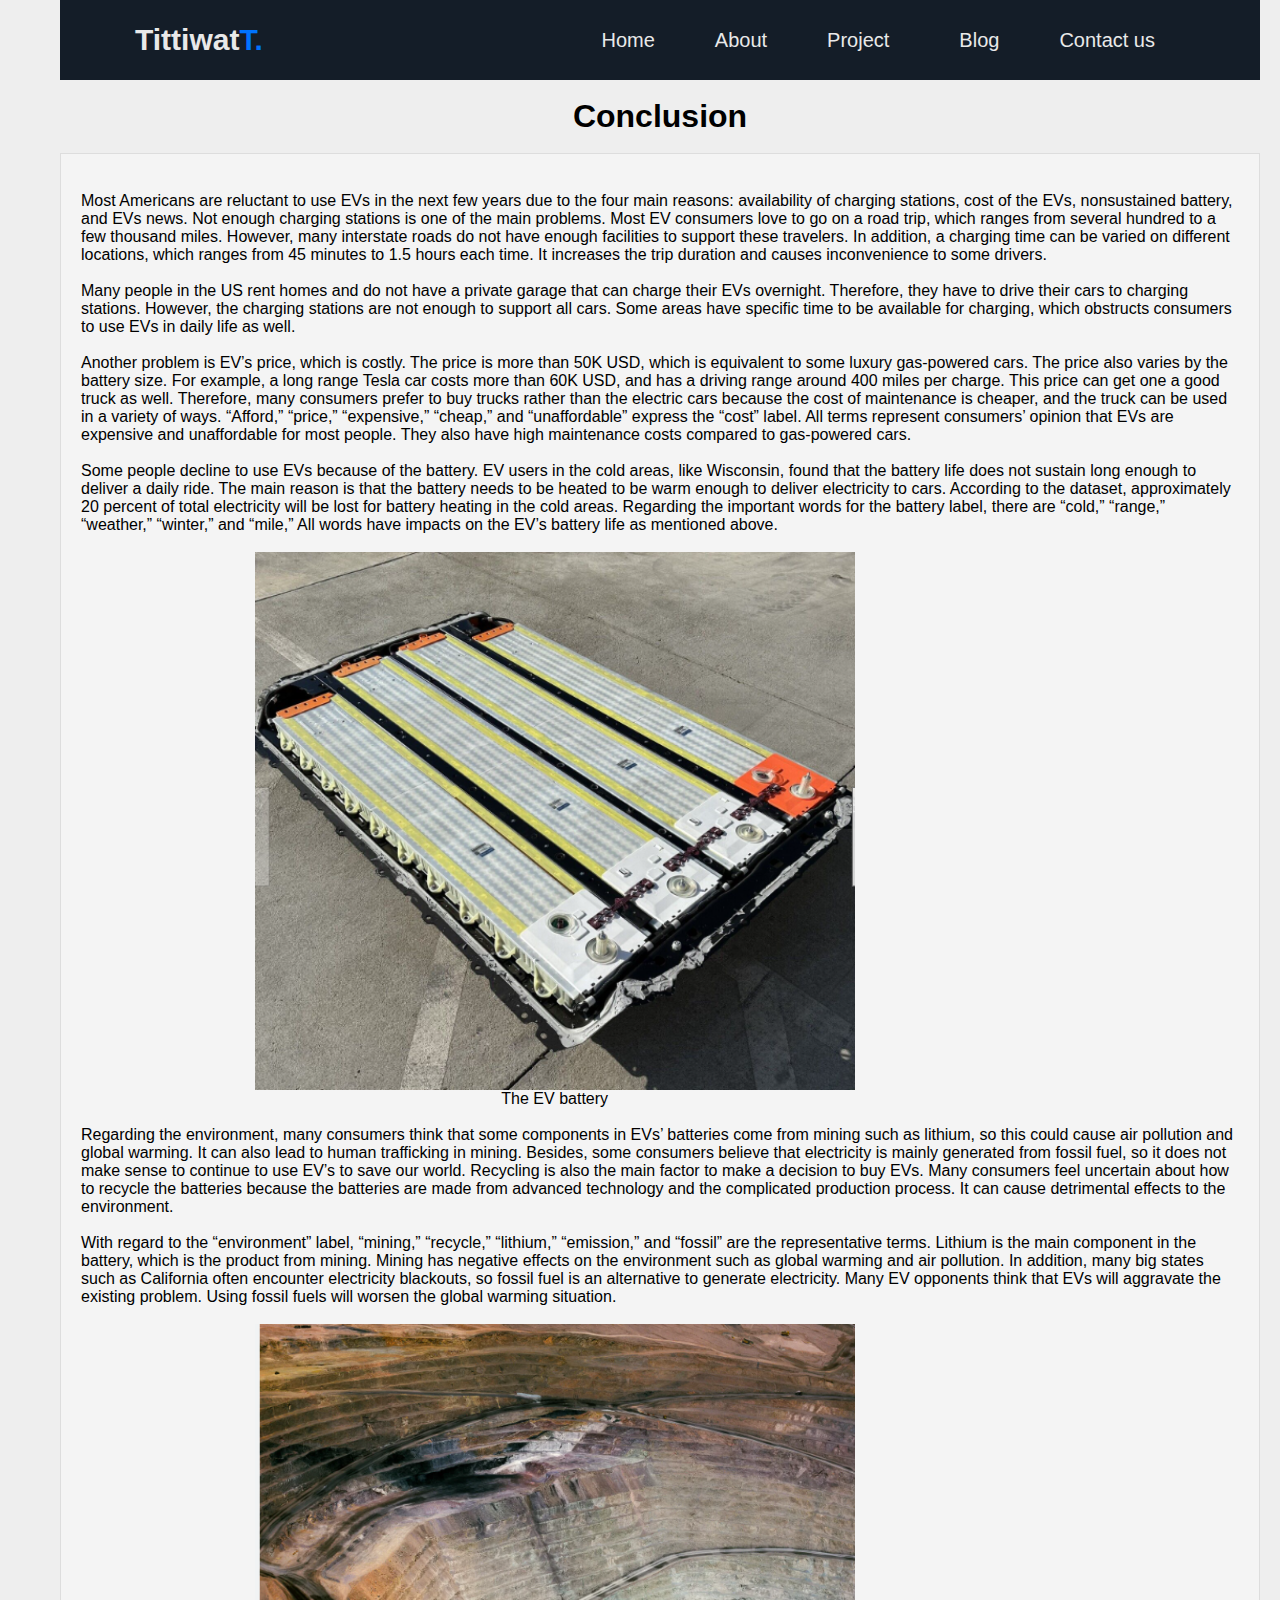
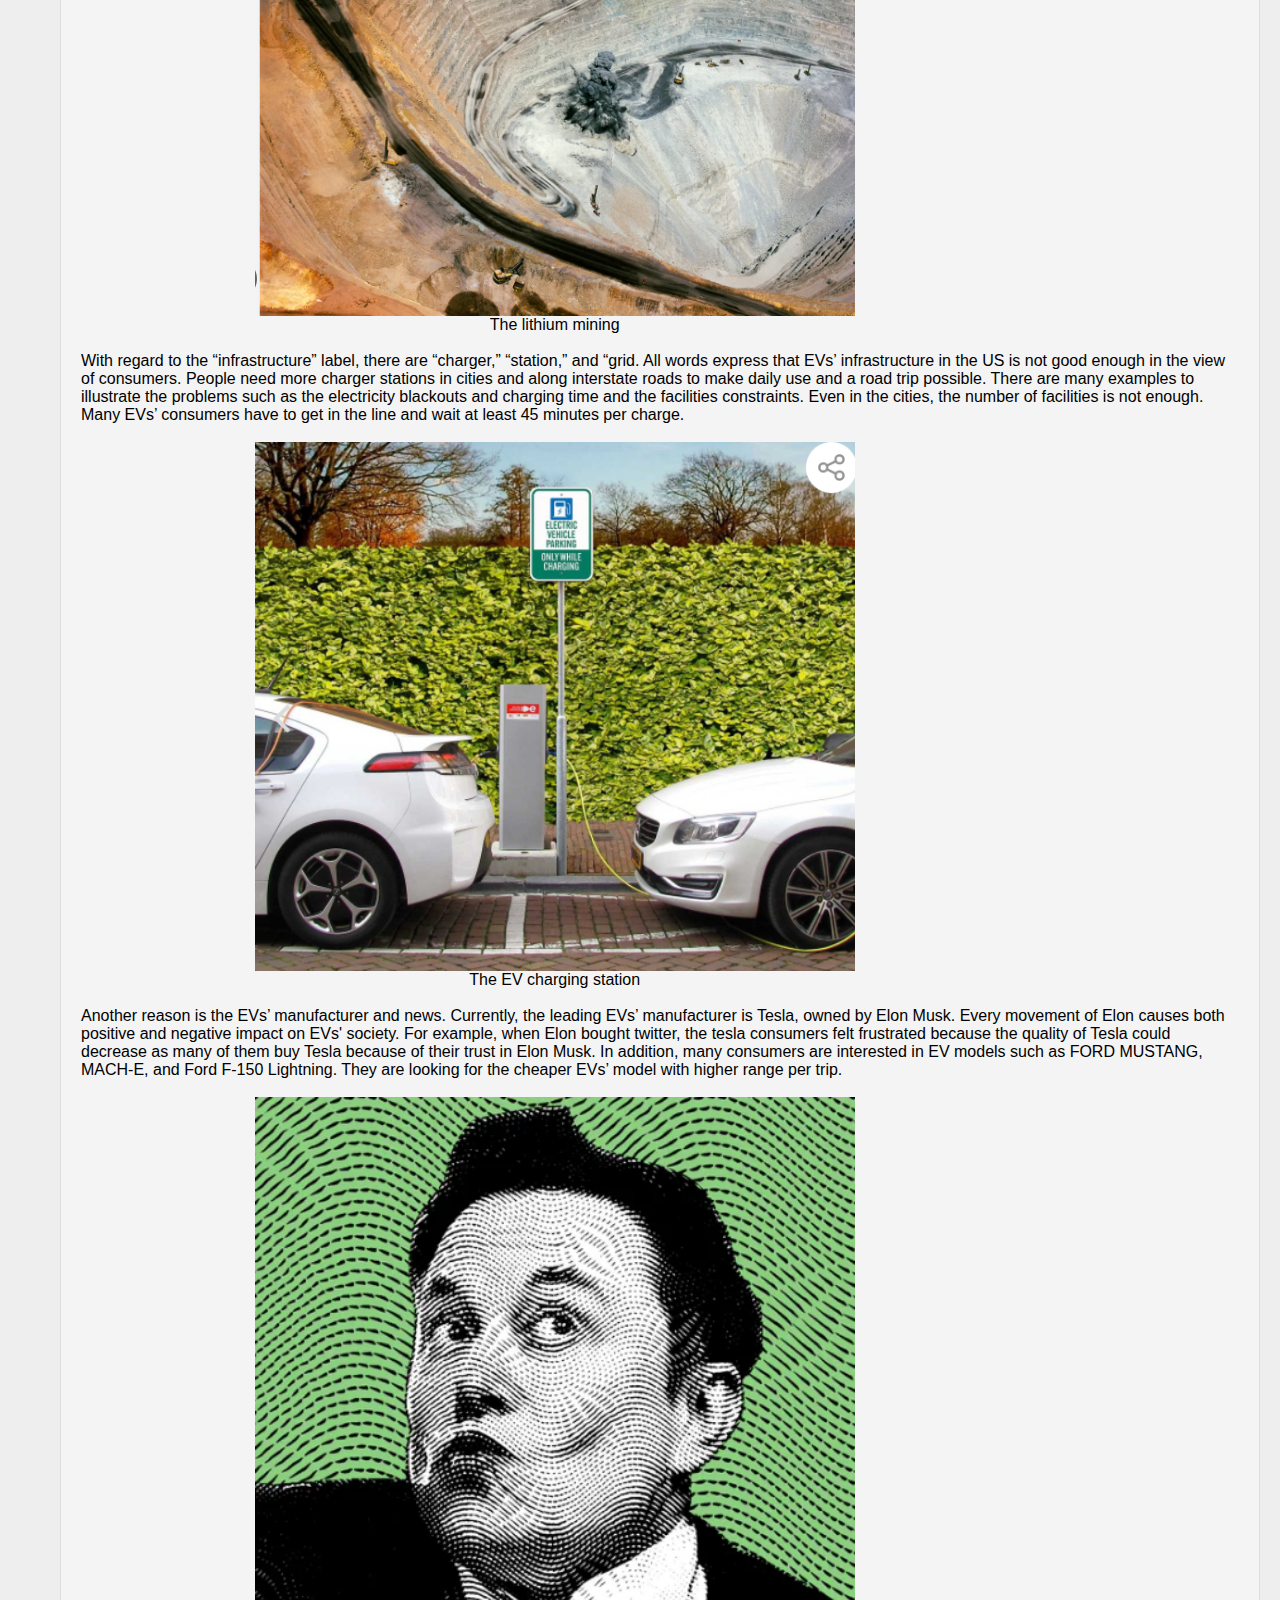
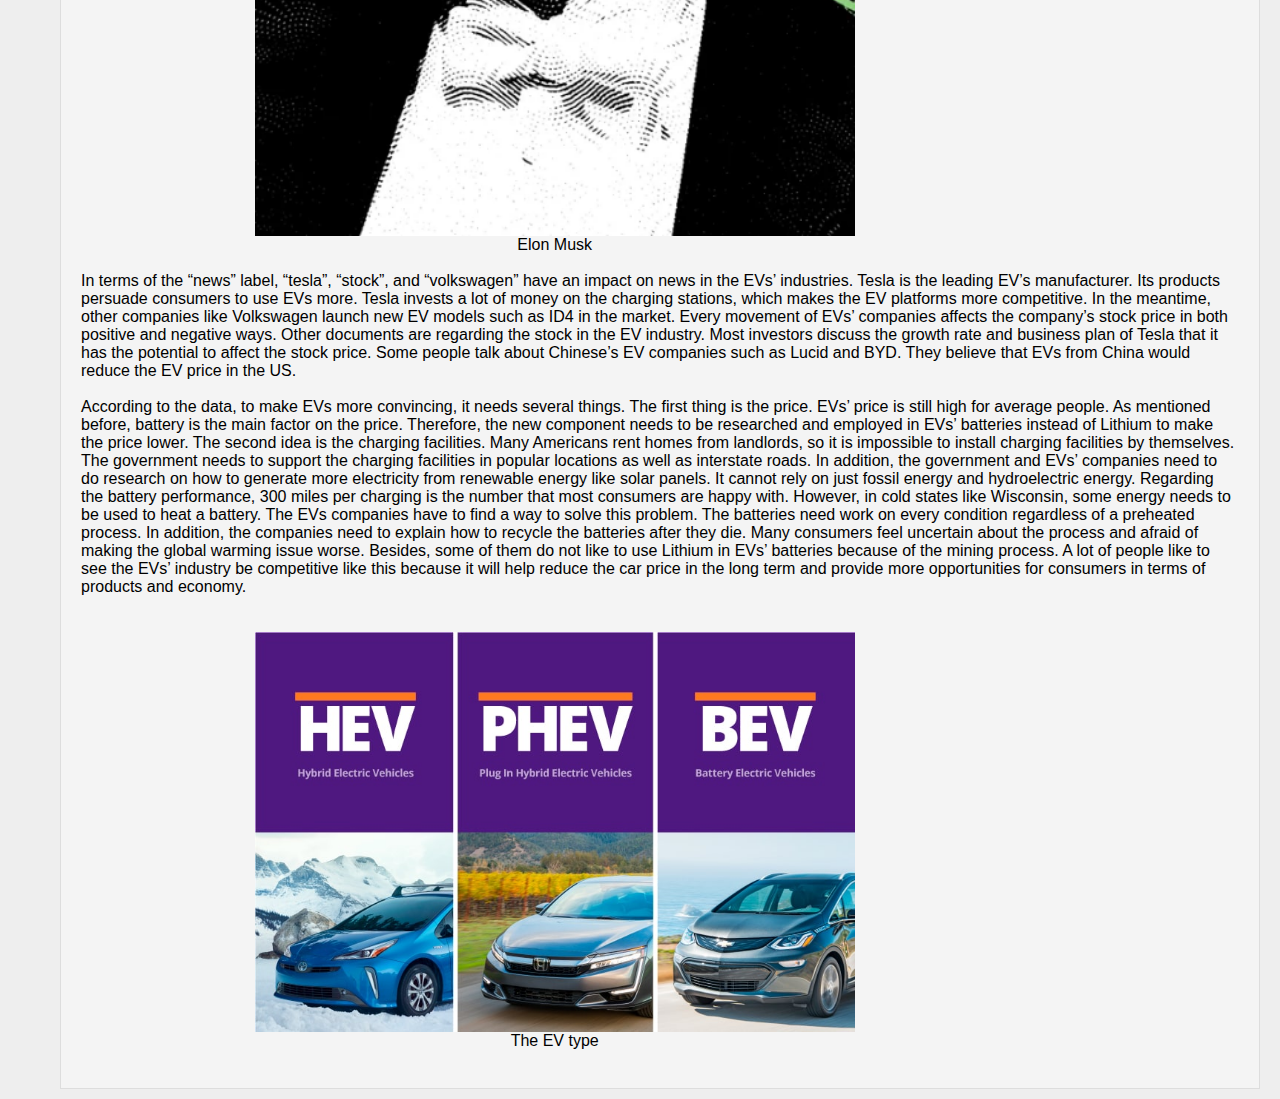
<file: 4_2.html>
<head>
	<meta charset="utf-8">
	<meta name="viewport" content="width=device-width, initial-scale=1">
	<title> INFO 5871 project </title>
	<link rel="stylesheet" type="text/css" media="screen" href="app.css">
</head>

<nav class="menu-bar">
	<h1 class="logo">Tittiwat<span>T.</span></h1>
	<ul>
		<li><a href="index.html">Home</a></li>
		<li><a href="#">About</a></li>
		<li><a href="#">Project <i class="fas fa-caret-down"></i></a>

			<div class="dropdown-menu">
				<ul>
					<!--<li><a href="#">Pricing</a></li>-->
					<!--<li><a href="#">Portfolio</a></li>-->
					<li>
						<a href="#">Module-1 <i class="fas fa-caret-right"></i></a>

						<div class="dropdown-menu-1">
							<ul>
								<li><a href="1_1.html">Introduction</a></li>
								<li><a href="1_2.html">Data</a></li>
							</ul>
						</div>
					</li>

					<li>
						<a href="#">Module-2 <i class="fas fa-caret-right"></i></a>

						<div class="dropdown-menu-1">
							<ul>
								<li><a href="1_1.html">Updated Introduction</a></li>
								<li><a href="2_2.html">Clustering</a></li>
								<li><a href="2_3.html">ARM</a></li>
								<li><a href="2_4.html">LDA</a></li>
							</ul>
						</div>
					</li>

					<li>
						<a href="#">Module-3 <i class="fas fa-caret-right"></i></a>

						<div class="dropdown-menu-1">
							<ul>
								<li><a href="1_1.html">Updated Introduction#2</a></li>
								<li><a href="3_2.html">Naive Bayes</a></li>
								<li><a href="3_3.html">Decision Tree</a></li>
								<li><a href="3_4.html">SVM</a></li>
							</ul>
						</div>
					</li>

					<li>
						<a href="#">Module-4 <i class="fas fa-caret-right"></i></a>

						<div class="dropdown-menu-1">
							<ul>
								<li><a href="1_1.html">Updated Introduction_final</a></li>
								<li><a href="4_1.html">Neural Network</a></li>
								<li><a href="4_2.html">Conclusion</a></li>
								
							</ul>
						</div>
					</li>

					<li><a href="#">FAQ</a></li>
				</ul>
			</div>
		</li>
		<li><a href="#">Blog</a>
		</li>
		<li><a href="#">Contact us</a></li>
	</ul>
</nav>

<br>

<body>

	<main id="main">
		<h1> Conclusion </h1>
		<br>
		
		<section id="pt1" class="card">
			<div class="arial">
				<h3> </h3>
				<br>
				<p>
					Most Americans are reluctant to use EVs in the next few years due to the four main reasons: availability of charging stations, cost of the EVs, nonsustained battery, and EVs news. Not enough charging stations is one of the main problems. Most EV consumers love to go on a road trip, which ranges from several hundred to a few thousand miles. However, many interstate roads do not have enough facilities to support these travelers. In addition, a charging time can be varied on different locations, which ranges from 45 minutes to 1.5 hours each time. It increases the trip duration and causes inconvenience to some drivers. 
				</p>
	
				<br>				
				
				<p>
					Many people in the US rent homes and do not have a private garage that can charge their EVs overnight. Therefore, they have to drive their cars to charging stations. However, the charging stations are not enough to support all cars. Some areas have specific time to be available for charging, which obstructs consumers to use EVs in daily life as well.
				</p>
				
				<br>
				
				<p>
					Another problem is EV’s price, which is costly. The price is more than 50K USD, which is equivalent to some luxury gas-powered cars. The price also varies by the battery size. For example, a long range Tesla car costs more than 60K USD, and has a driving range around 400 miles per charge. This price can get one a good truck as well. Therefore, many consumers prefer to buy trucks rather than the electric cars because the cost of maintenance is cheaper, and the truck can be used in a variety of ways. 					“Afford,” “price,” “expensive,” “cheap,” and “unaffordable” express the “cost” label. All terms represent consumers’ opinion that EVs are expensive and unaffordable for most people. They also have high maintenance costs compared to gas-powered cars. 

				</p>
				<br>
				<p>
					Some people decline to use EVs because of the battery. EV users in the cold areas, like Wisconsin, found that the battery life does not sustain long enough to deliver a daily ride. The main reason is that the battery needs to be heated to be warm enough to deliver electricity to cars. According to the dataset, approximately 20 percent of total electricity will be lost for battery heating in the cold areas. Regarding the important words for the battery label, there are “cold,” “range,” “weather,” “winter,” and “mile,”  All words have impacts on the EV’s battery life as mentioned above.
				</p>
				
				<br>
				<div class="img">
				<img width="600" src="image/Conclusion/battery.png">
				<div class="caption">The EV battery</div>
				</div>
				<br>
				
				<p>
					Regarding the environment, many consumers think that some components in EVs’ batteries come from mining such as lithium, so this could cause air pollution and global warming. It can also lead to human trafficking in mining. Besides, some consumers believe that electricity is mainly generated from fossil fuel, so it does not make sense to continue to use EV’s to save our world. Recycling is also the main factor to make a decision to buy EVs. Many consumers feel uncertain about how to recycle the batteries because the batteries are made from advanced technology and the complicated production process. It can cause detrimental effects to the environment.
				</p>
				<br>
				<p>
					With regard to the “environment” label, “mining,” “recycle,” “lithium,” “emission,” and “fossil” are the representative terms. Lithium is the main component in the battery, which is the product from mining. Mining has negative effects on the environment such as global warming and air pollution. In addition, many big states such as California often encounter electricity blackouts, so fossil fuel is an alternative to generate electricity. Many EV opponents think that EVs will aggravate the existing problem. Using fossil fuels will worsen the global warming situation. 
				</p>
				<br>
				<div class="img">
				<img width="600" src="image/Conclusion/lithium_mining.png">
				<div class="caption">The lithium mining</div>
				</div>
				<br>
				<p>
					With regard to the “infrastructure” label, there are “charger,” “station,” and “grid. All words express that EVs’ infrastructure in the US is not good enough in the view of consumers. People need more charger stations in cities and along interstate roads to make daily use and a road trip possible. There are many examples to illustrate the problems such as the electricity blackouts and charging time and the facilities constraints. Even in the cities, the number of facilities is not enough. Many EVs’ consumers have to get in the line and wait at least 45 minutes per charge.
				</p>
				<br>
				<div class="img">
				<img width="600" src="image/Conclusion/charger.png">
				<div class="caption">The EV charging station</div>
				</div>
				<br>
				<p>
					Another reason is the EVs’ manufacturer and news. Currently, the leading EVs’ manufacturer is Tesla, owned by Elon Musk. Every movement of Elon causes both positive and negative impact on EVs' society. For example, when Elon bought twitter, the tesla consumers felt frustrated because the quality of Tesla could decrease as many of them buy Tesla because of their trust in Elon Musk. In addition, many consumers are interested in EV models such as FORD MUSTANG, MACH-E, and Ford F-150 Lightning. They are looking for the cheaper EVs’ model with higher range per trip. 
				</p>
				<br>
				<div class="img">
				<img width="600" src="image/Conclusion/elon.png">
				<div class="caption">Elon Musk</div>
				</div>
				<br>
				<p>
					In terms of the “news” label, “tesla”, “stock”, and “volkswagen” have an impact on news in the EVs’ industries. Tesla is the leading EV’s manufacturer. Its products persuade consumers to use EVs more. Tesla invests a lot of money on the charging stations, which makes the EV platforms more competitive. In the meantime, other companies like Volkswagen launch new EV models such as ID4 in the market. Every movement of EVs’ companies affects the company’s stock price in both positive and negative ways. Other documents are regarding the stock in the EV industry. Most investors discuss the growth rate and business plan of Tesla that it has the potential to affect the stock price. Some people talk about Chinese’s EV companies such as Lucid and BYD. They believe that EVs from China would reduce the EV price in the US.
				</p>
				<br>
				<p>
					According to the data, to make EVs more convincing, it needs several things. The first thing is the price. EVs’ price is still high for average people. As mentioned before, battery is the main factor on the price. Therefore, the new component needs to be researched and employed in EVs’ batteries instead of Lithium to make the price lower. The second idea is the charging facilities. Many Americans rent homes from landlords, so it is impossible to install charging facilities by themselves. The government needs to support the charging facilities in popular locations as well as interstate roads. In addition, the government and EVs’ companies need to do research on how to generate more electricity from renewable energy like solar panels. It cannot rely on just fossil energy and hydroelectric energy. Regarding the battery performance, 300 miles per charging is the number that most consumers are happy with. However, in cold states like Wisconsin, some energy needs to be used to heat a battery. The EVs companies have to find a way to solve this problem. The batteries need work on every condition regardless of a preheated process. In addition, the companies need to explain how to recycle the batteries after they die. Many consumers feel uncertain about the process and afraid of making the global warming issue worse. Besides, some of them do not like to use Lithium in EVs’ batteries because of the mining process. A lot of people like to see the EVs’ industry be competitive like this because it will help reduce the car price in the long term and provide more opportunities for consumers in terms of products and economy.
				</p>
				<br>
				
				<br>
				<div class="img">
				<img width="600" src="image/evtype.jpg">
				<div class="caption">The EV type</div>
				</div>
				<br>

				</div>

		</section>

		<!-- <br> -->
</file>
<file: app.css>
:root {
  --color-primary: #0073ff;
  --color-white: #e9e9e9;
  --color-black: #141d28;
  --color-black-1: #212b38;
}

* {
  margin: 0;
  padding: 0;
  box-sizing: border-box;
}

body {
  font-family: sans-serif;

}

table {
  width: 300px; 
}

th, caption{
	text-align:left;
}

table, th, td{
  border: 1px solid #000;
  border-collapse: collapse;
}

th, td {
	padding: 10px;
}

.center {

  width: 50%;
  margin-left: 180;
  margin-right: auto;
}

.logo {
  color: var(--color-white);
  font-size: 30px;
}

.logo span {
  color: var(--color-primary);
}

.menu-bar {
  background-color: var(--color-black);
  height: 80px;
  width: 80%;
  display: flex;
  justify-content: space-between;
  align-items: center;
  padding: 0 5%;

  position: relative;
}

.menu-bar ul {
  list-style: none;
  display: flex;
}

.menu-bar ul li {
  /* width: 120px; */
  padding: 10px 30px;
  /* text-align: center; */

  position: relative;
}

.menu-bar ul li a {
  font-size: 20px;
  color: var(--color-white);
  text-decoration: none;

  transition: all 0.3s;
}

.menu-bar ul li a:hover {
  color: var(--color-primary);
}

.fas {
  float: right;
  margin-left: 10px;
  padding-top: 3px;
}

/* dropdown menu style */
.dropdown-menu {
  display: none;
}

.menu-bar ul li:hover .dropdown-menu {
  display: block;
  position: absolute;
  left: 0;
  top: 100%;
  background-color: var(--color-black);
}

.menu-bar ul li:hover .dropdown-menu ul {
  display: block;
  margin: 10px;
}

.menu-bar ul li:hover .dropdown-menu ul li {
  width: 150px;
  padding: 10px;
}

.dropdown-menu-1 {
  display: none;
}


.dropdown-menu ul li:hover .dropdown-menu-1 {
  display: block;
  position: absolute;
  left: 150px;
  top: 0;
  background-color: var(--color-black);
}

.hero {
  height: calc(100vh - 80px);
  background-image: url(./bg.jpg);
  background-position: center;
}



.img {
  display: block;
  width: 70%;
  margin-left: auto;
  margin-right: auto;

}

.caption {
  width: 600px;
  text-align: center;
}



.arial {

  font-family: sans-serif;
  font-size: medium;
}


body {
  background-color: #eee;
  margin: 0 auto 0 60px;
  width: 1500px;
}


h1 {
  text-align: center;
}

#sidebar {
  float: right;
  margin: 55px auto 0 auto;
  width: 20%;
}

#main {
  float: left;
  width: 80%;
}

.card {
  border: 1px solid #ddd;
  background: #f4f4f4;

  padding: 20px;
  margin-bottom: 10px;
}

.caption200 {
  width: 200px;
  text-align: center;
}

.img200 {
  display: block;
  width: 40%;
  margin-left: auto;
  margin-right: auto;
</file>
